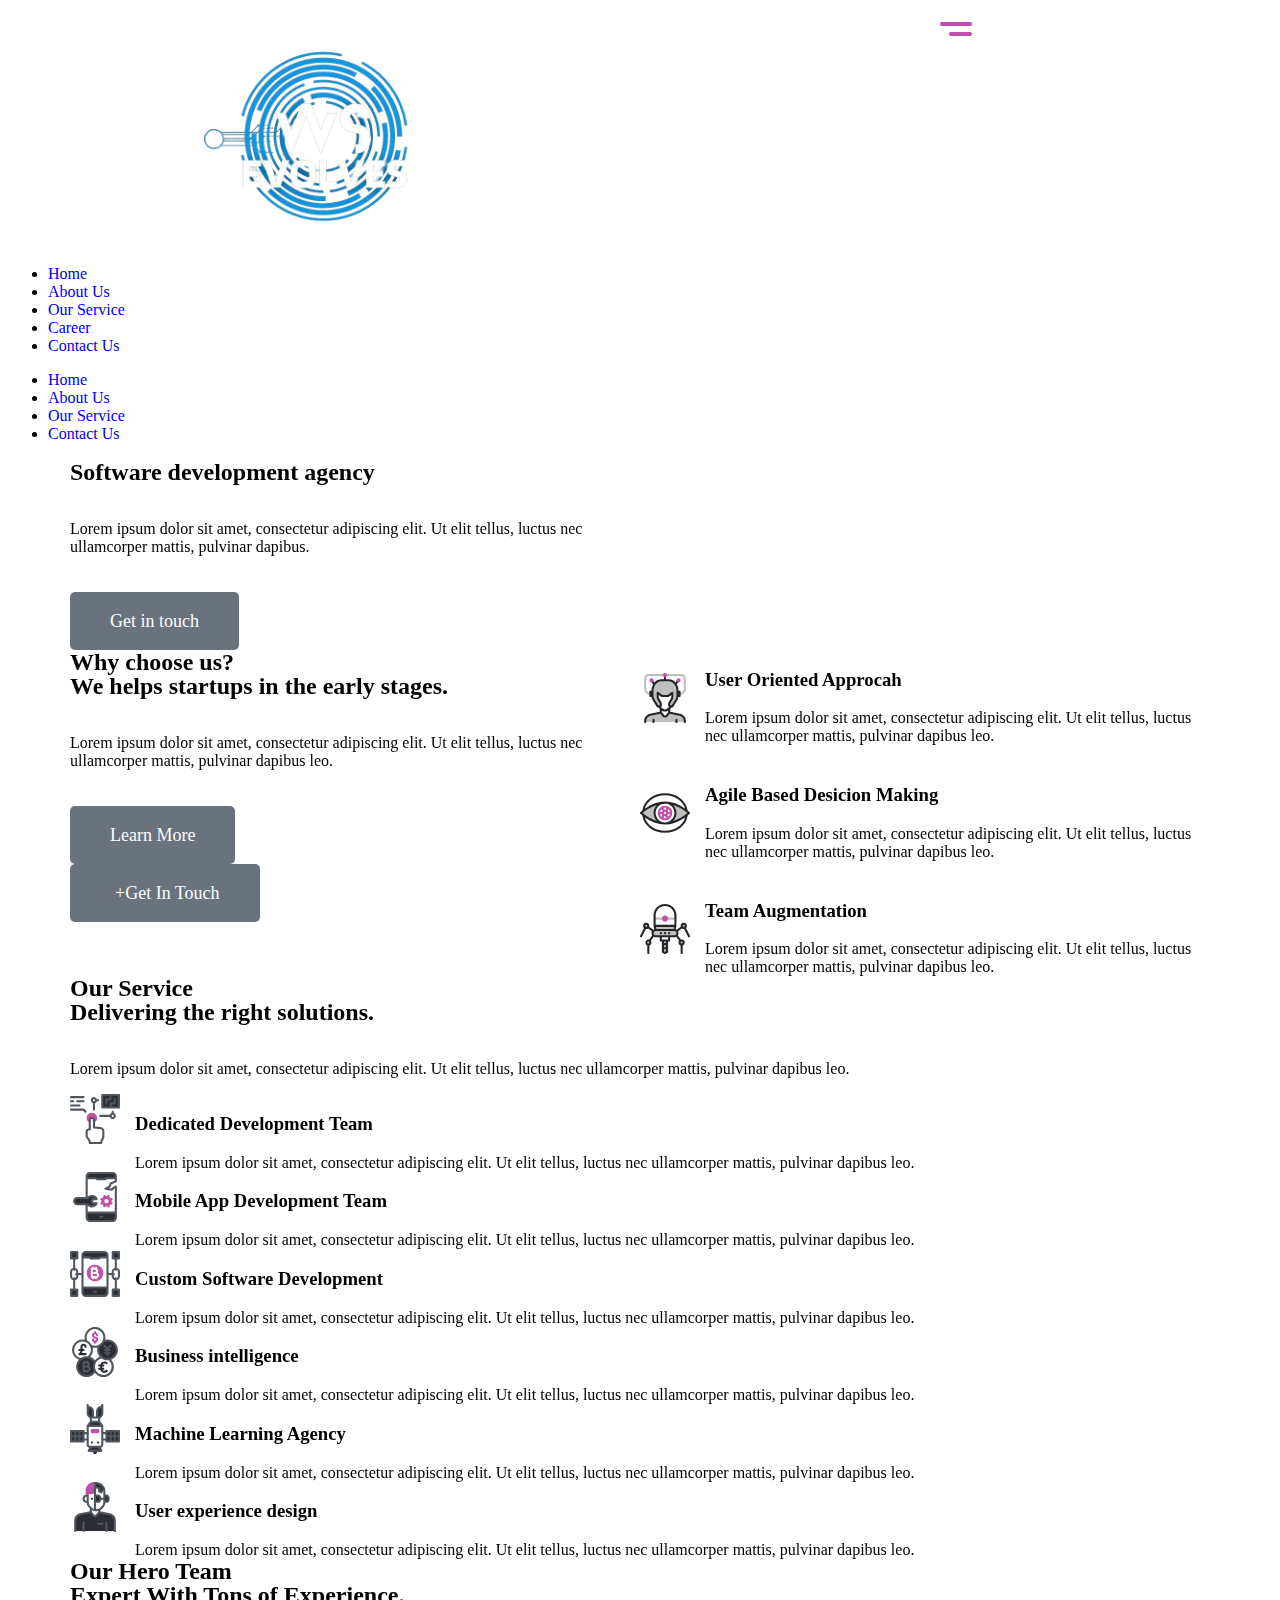
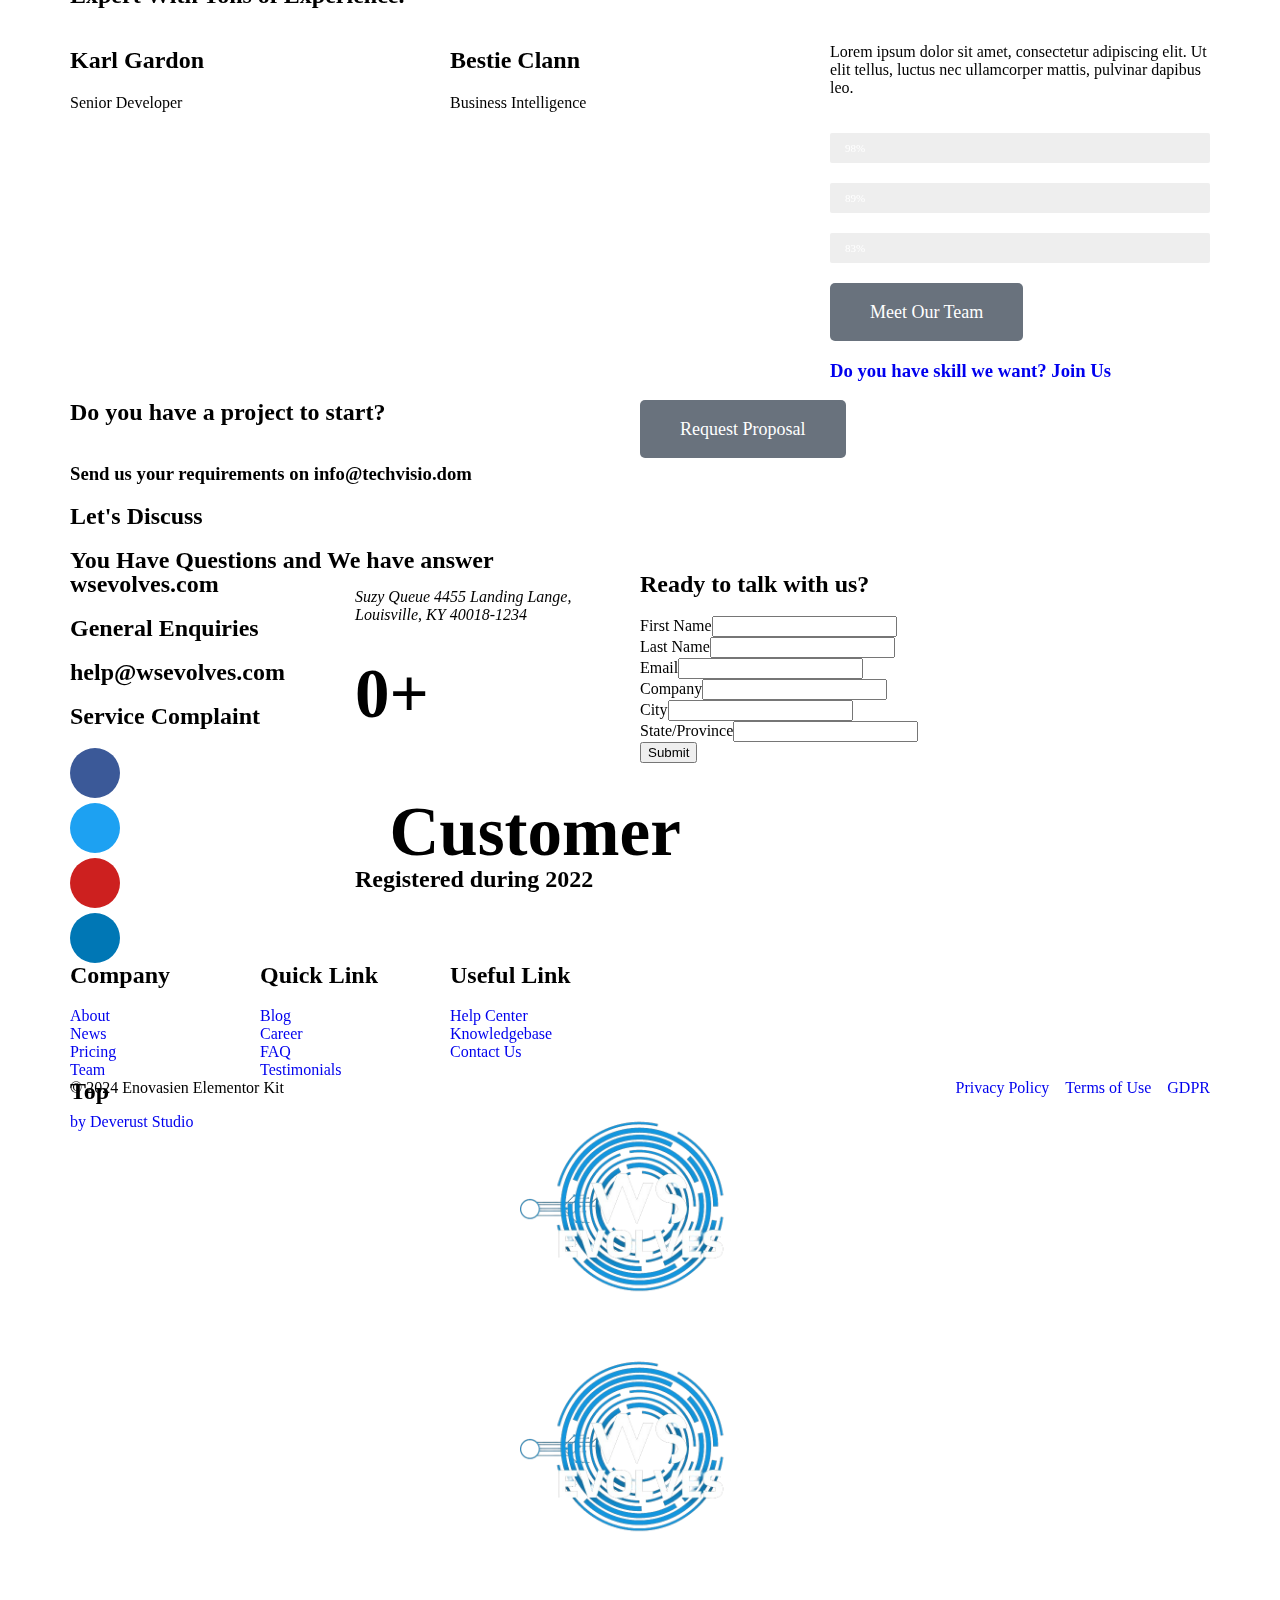
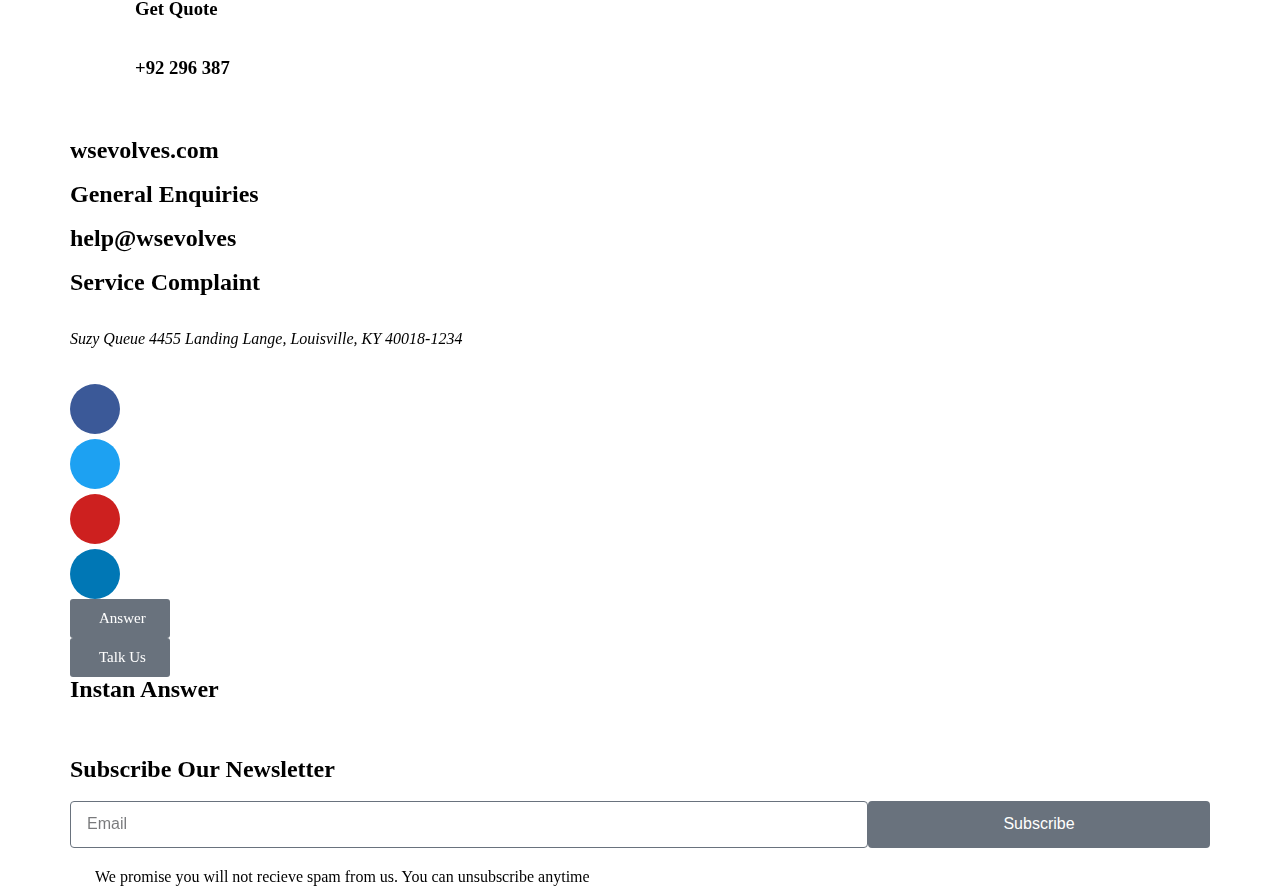
<file: index.html>
<!doctype html>
<html lang="en-US">

<head>
    <meta charset="UTF-8">
    <meta name="viewport" content="width=device-width, initial-scale=1">
    <link rel="profile" href="https://gmpg.org/xfn/11">
    <title>Homepage &#8211; WSEvolves</title>
    <meta name='robots' content='max-image-preview:large' />
    <link rel='stylesheet' id='wp-block-library-css'
        href='https://elementor.deverust.com/techvisio/wp-includes/css/dist/block-library/style.min.css?ver=6.4.2'
        media='all' />


    <style id='classic-theme-styles-inline-css'>
        /*! This file is auto-generated */


        .wp-block-button__link {
            color: #fff;
            background-color: #32373c;
            border-radius: 9999px;
            box-shadow: none;
            text-decoration: none;
            padding: calc(.667em + 2px) calc(1.333em + 2px);
            font-size: 1.125em
        }

        .wp-block-file__button {
            background: #32373c;
            color: #fff;
            text-decoration: none
        }
    </style>
    <style id='global-styles-inline-css'>
        body {
            --wp--preset--color--black: #000000;
            --wp--preset--color--cyan-bluish-gray: #abb8c3;
            --wp--preset--color--white: #ffffff;
            --wp--preset--color--pale-pink: #f78da7;
            --wp--preset--color--vivid-red: #cf2e2e;
            --wp--preset--color--luminous-vivid-orange: #ff6900;
            --wp--preset--color--luminous-vivid-amber: #fcb900;
            --wp--preset--color--light-green-cyan: #7bdcb5;
            --wp--preset--color--vivid-green-cyan: #00d084;
            --wp--preset--color--pale-cyan-blue: #8ed1fc;
            --wp--preset--color--vivid-cyan-blue: #0693e3;
            --wp--preset--color--vivid-purple: #9b51e0;
            --wp--preset--gradient--vivid-cyan-blue-to-vivid-purple: linear-gradient(135deg, rgba(6, 147, 227, 1) 0%, rgb(155, 81, 224) 100%);
            --wp--preset--gradient--light-green-cyan-to-vivid-green-cyan: linear-gradient(135deg, rgb(122, 220, 180) 0%, rgb(0, 208, 130) 100%);
            --wp--preset--gradient--luminous-vivid-amber-to-luminous-vivid-orange: linear-gradient(135deg, rgba(252, 185, 0, 1) 0%, rgba(255, 105, 0, 1) 100%);
            --wp--preset--gradient--luminous-vivid-orange-to-vivid-red: linear-gradient(135deg, rgba(255, 105, 0, 1) 0%, rgb(207, 46, 46) 100%);
            --wp--preset--gradient--very-light-gray-to-cyan-bluish-gray: linear-gradient(135deg, rgb(238, 238, 238) 0%, rgb(169, 184, 195) 100%);
            --wp--preset--gradient--cool-to-warm-spectrum: linear-gradient(135deg, rgb(74, 234, 220) 0%, rgb(151, 120, 209) 20%, rgb(207, 42, 186) 40%, rgb(238, 44, 130) 60%, rgb(251, 105, 98) 80%, rgb(254, 248, 76) 100%);
            --wp--preset--gradient--blush-light-purple: linear-gradient(135deg, rgb(255, 206, 236) 0%, rgb(152, 150, 240) 100%);
            --wp--preset--gradient--blush-bordeaux: linear-gradient(135deg, rgb(254, 205, 165) 0%, rgb(254, 45, 45) 50%, rgb(107, 0, 62) 100%);
            --wp--preset--gradient--luminous-dusk: linear-gradient(135deg, rgb(255, 203, 112) 0%, rgb(199, 81, 192) 50%, rgb(65, 88, 208) 100%);
            --wp--preset--gradient--pale-ocean: linear-gradient(135deg, rgb(255, 245, 203) 0%, rgb(182, 227, 212) 50%, rgb(51, 167, 181) 100%);
            --wp--preset--gradient--electric-grass: linear-gradient(135deg, rgb(202, 248, 128) 0%, rgb(113, 206, 126) 100%);
            --wp--preset--gradient--midnight: linear-gradient(135deg, rgb(2, 3, 129) 0%, rgb(40, 116, 252) 100%);
            --wp--preset--font-size--small: 13px;
            --wp--preset--font-size--medium: 20px;
            --wp--preset--font-size--large: 36px;
            --wp--preset--font-size--x-large: 42px;
            --wp--preset--spacing--20: 0.44rem;
            --wp--preset--spacing--30: 0.67rem;
            --wp--preset--spacing--40: 1rem;
            --wp--preset--spacing--50: 1.5rem;
            --wp--preset--spacing--60: 2.25rem;
            --wp--preset--spacing--70: 3.38rem;
            --wp--preset--spacing--80: 5.06rem;
            --wp--preset--shadow--natural: 6px 6px 9px rgba(0, 0, 0, 0.2);
            --wp--preset--shadow--deep: 12px 12px 50px rgba(0, 0, 0, 0.4);
            --wp--preset--shadow--sharp: 6px 6px 0px rgba(0, 0, 0, 0.2);
            --wp--preset--shadow--outlined: 6px 6px 0px -3px rgba(255, 255, 255, 1), 6px 6px rgba(0, 0, 0, 1);
            --wp--preset--shadow--crisp: 6px 6px 0px rgba(0, 0, 0, 1);
        }

        :where(.is-layout-flex) {
            gap: 0.5em;
        }

        .add {
            align-items: center;

        }

        :where(.is-layout-grid) {
            gap: 0.5em;
        }

        body .is-layout-flow>.alignleft {
            float: left;
            margin-inline-start: 0;
            margin-inline-end: 2em;
        }

        body .is-layout-flow>.alignright {
            float: right;
            margin-inline-start: 2em;
            margin-inline-end: 0;
        }

        body .is-layout-flow>.aligncenter {
            margin-left: auto !important;
            margin-right: auto !important;
        }

        body .is-layout-constrained>.alignleft {
            float: left;
            margin-inline-start: 0;
            margin-inline-end: 2em;
        }

        body .is-layout-constrained>.alignright {
            float: right;
            margin-inline-start: 2em;
            margin-inline-end: 0;
        }

        body .is-layout-constrained>.aligncenter {
            margin-left: auto !important;
            margin-right: auto !important;
        }

        body .is-layout-constrained> :where(:not(.alignleft):not(.alignright):not(.alignfull)) {
            max-width: var(--wp--style--global--content-size);
            margin-left: auto !important;
            margin-right: auto !important;
        }

        body .is-layout-constrained>.alignwide {
            max-width: var(--wp--style--global--wide-size);
        }

        body .is-layout-flex {
            display: flex;
        }

        body .is-layout-flex {
            flex-wrap: wrap;
            align-items: center;
        }

        body .is-layout-flex>* {
            margin: 0;
        }

        body .is-layout-grid {
            display: grid;
        }

        body .is-layout-grid>* {
            margin: 0;
        }

        :where(.wp-block-columns.is-layout-flex) {
            gap: 2em;
        }

        :where(.wp-block-columns.is-layout-grid) {
            gap: 2em;
        }

        :where(.wp-block-post-template.is-layout-flex) {
            gap: 1.25em;
        }

        :where(.wp-block-post-template.is-layout-grid) {
            gap: 1.25em;
        }

        .has-black-color {
            color: var(--wp--preset--color--black) !important;
        }

        .has-cyan-bluish-gray-color {
            color: var(--wp--preset--color--cyan-bluish-gray) !important;
        }

        .has-white-color {
            color: var(--wp--preset--color--white) !important;
        }

        .has-pale-pink-color {
            color: var(--wp--preset--color--pale-pink) !important;
        }

        .has-vivid-red-color {
            color: var(--wp--preset--color--vivid-red) !important;
        }

        .has-luminous-vivid-orange-color {
            color: var(--wp--preset--color--luminous-vivid-orange) !important;
        }

        .has-luminous-vivid-amber-color {
            color: var(--wp--preset--color--luminous-vivid-amber) !important;
        }

        .has-light-green-cyan-color {
            color: var(--wp--preset--color--light-green-cyan) !important;
        }

        .has-vivid-green-cyan-color {
            color: var(--wp--preset--color--vivid-green-cyan) !important;
        }

        .has-pale-cyan-blue-color {
            color: var(--wp--preset--color--pale-cyan-blue) !important;
        }

        .has-vivid-cyan-blue-color {
            color: var(--wp--preset--color--vivid-cyan-blue) !important;
        }

        .has-vivid-purple-color {
            color: var(--wp--preset--color--vivid-purple) !important;
        }

        .has-black-background-color {
            background-color: var(--wp--preset--color--black) !important;
        }

        .has-cyan-bluish-gray-background-color {
            background-color: var(--wp--preset--color--cyan-bluish-gray) !important;
        }

        .has-white-background-color {
            background-color: var(--wp--preset--color--white) !important;
        }

        .has-pale-pink-background-color {
            background-color: var(--wp--preset--color--pale-pink) !important;
        }

        .has-vivid-red-background-color {
            background-color: var(--wp--preset--color--vivid-red) !important;
        }

        .has-luminous-vivid-orange-background-color {
            background-color: var(--wp--preset--color--luminous-vivid-orange) !important;
        }

        .has-luminous-vivid-amber-background-color {
            background-color: var(--wp--preset--color--luminous-vivid-amber) !important;
        }

        .has-light-green-cyan-background-color {
            background-color: var(--wp--preset--color--light-green-cyan) !important;
        }

        .has-vivid-green-cyan-background-color {
            background-color: var(--wp--preset--color--vivid-green-cyan) !important;
        }

        .has-pale-cyan-blue-background-color {
            background-color: var(--wp--preset--color--pale-cyan-blue) !important;
        }

        .has-vivid-cyan-blue-background-color {
            background-color: var(--wp--preset--color--vivid-cyan-blue) !important;
        }

        .has-vivid-purple-background-color {
            background-color: var(--wp--preset--color--vivid-purple) !important;
        }

        .has-black-border-color {
            border-color: var(--wp--preset--color--black) !important;
        }

        .has-cyan-bluish-gray-border-color {
            border-color: var(--wp--preset--color--cyan-bluish-gray) !important;
        }

        .has-white-border-color {
            border-color: var(--wp--preset--color--white) !important;
        }

        .has-pale-pink-border-color {
            border-color: var(--wp--preset--color--pale-pink) !important;
        }

        .has-vivid-red-border-color {
            border-color: var(--wp--preset--color--vivid-red) !important;
        }

        .has-luminous-vivid-orange-border-color {
            border-color: var(--wp--preset--color--luminous-vivid-orange) !important;
        }

        .has-luminous-vivid-amber-border-color {
            border-color: var(--wp--preset--color--luminous-vivid-amber) !important;
        }

        .has-light-green-cyan-border-color {
            border-color: var(--wp--preset--color--light-green-cyan) !important;
        }

        .has-vivid-green-cyan-border-color {
            border-color: var(--wp--preset--color--vivid-green-cyan) !important;
        }

        .has-pale-cyan-blue-border-color {
            border-color: var(--wp--preset--color--pale-cyan-blue) !important;
        }

        .has-vivid-cyan-blue-border-color {
            border-color: var(--wp--preset--color--vivid-cyan-blue) !important;
        }

        .has-vivid-purple-border-color {
            border-color: var(--wp--preset--color--vivid-purple) !important;
        }

        .has-vivid-cyan-blue-to-vivid-purple-gradient-background {
            background: var(--wp--preset--gradient--vivid-cyan-blue-to-vivid-purple) !important;
        }

        .has-light-green-cyan-to-vivid-green-cyan-gradient-background {
            background: var(--wp--preset--gradient--light-green-cyan-to-vivid-green-cyan) !important;
        }

        .has-luminous-vivid-amber-to-luminous-vivid-orange-gradient-background {
            background: var(--wp--preset--gradient--luminous-vivid-amber-to-luminous-vivid-orange) !important;
        }

        .has-luminous-vivid-orange-to-vivid-red-gradient-background {
            background: var(--wp--preset--gradient--luminous-vivid-orange-to-vivid-red) !important;
        }

        .has-very-light-gray-to-cyan-bluish-gray-gradient-background {
            background: var(--wp--preset--gradient--very-light-gray-to-cyan-bluish-gray) !important;
        }

        .has-cool-to-warm-spectrum-gradient-background {
            background: var(--wp--preset--gradient--cool-to-warm-spectrum) !important;
        }

        .has-blush-light-purple-gradient-background {
            background: var(--wp--preset--gradient--blush-light-purple) !important;
        }

        .has-blush-bordeaux-gradient-background {
            background: var(--wp--preset--gradient--blush-bordeaux) !important;
        }

        .has-luminous-dusk-gradient-background {
            background: var(--wp--preset--gradient--luminous-dusk) !important;
        }

        .has-pale-ocean-gradient-background {
            background: var(--wp--preset--gradient--pale-ocean) !important;
        }

        .has-electric-grass-gradient-background {
            background: var(--wp--preset--gradient--electric-grass) !important;
        }

        .has-midnight-gradient-background {
            background: var(--wp--preset--gradient--midnight) !important;
        }

        .has-small-font-size {
            font-size: var(--wp--preset--font-size--small) !important;
        }

        .has-medium-font-size {
            font-size: var(--wp--preset--font-size--medium) !important;
        }

        .has-large-font-size {
            font-size: var(--wp--preset--font-size--large) !important;
        }

        .has-x-large-font-size {
            font-size: var(--wp--preset--font-size--x-large) !important;
        }

        .wp-block-navigation a:where(:not(.wp-element-button)) {
            color: inherit;
        }

        :where(.wp-block-post-template.is-layout-flex) {
            gap: 1.25em;
        }

        :where(.wp-block-post-template.is-layout-grid) {
            gap: 1.25em;
        }

        :where(.wp-block-columns.is-layout-flex) {
            gap: 2em;
        }

        :where(.wp-block-columns.is-layout-grid) {
            gap: 2em;
        }

        .wp-block-pullquote {
            font-size: 1.5em;
            line-height: 1.6;
        }
    </style>
    <link rel='stylesheet' id='template-kit-export-css'
        href='https://elementor.deverust.com/techvisio/wp-content/plugins/template-kit-export/public/assets/css/template-kit-export-public.min.css?ver=1.0.21'
        media='all' />
    <link rel='stylesheet' id='hello-elementor-css'
        href='https://elementor.deverust.com/techvisio/wp-content/themes/hello-elementor/style.min.css?ver=2.9.0'
        media='all' />
    <link rel='stylesheet' id='hello-elementor-theme-style-css'
        href='https://elementor.deverust.com/techvisio/wp-content/themes/hello-elementor/theme.min.css?ver=2.9.0'
        media='all' />
    <link rel='stylesheet' id='elementor-icons-css'
        href='https://elementor.deverust.com/techvisio/wp-content/plugins/elementor/assets/lib/eicons/css/elementor-icons.min.css?ver=5.23.0'
        media='all' />
    <link rel='stylesheet' id='elementor-frontend-css' href='index.css' media='all' />
    <link rel='stylesheet' id='swiper-css'
        href='https://elementor.deverust.com/techvisio/wp-content/plugins/elementor/assets/lib/swiper/css/swiper.min.css?ver=5.3.6'
        media='all' />
    <link rel='stylesheet' id='elementor-post-6-css'
        href='https://elementor.deverust.com/techvisio/wp-content/uploads/sites/20/elementor/css/post-6.css?ver=1699599210'
        media='all' />
    <link rel='stylesheet' id='elementor-pro-css'
        href='https://elementor.deverust.com/techvisio/wp-content/plugins/elementor-pro/assets/css/frontend.min.css?ver=3.13.2'
        media='all' />
    <link rel='stylesheet' id='elementor-post-68-css'
        href='https://elementor.deverust.com/techvisio/wp-content/uploads/sites/20/elementor/css/post-68.css?ver=1699599471'
        media='all' />
    <link rel='stylesheet' id='elementor-post-3624-css'
        href='https://elementor.deverust.com/techvisio/wp-content/uploads/sites/20/elementor/css/post-3624.css?ver=1699599210'
        media='all' />
    <link rel='stylesheet' id='elementor-post-161-css'
        href='https://elementor.deverust.com/techvisio/wp-content/uploads/sites/20/elementor/css/post-161.css?ver=1699599210'
        media='all' />
    <link rel='stylesheet' id='elementor-post-2141-css'
        href='https://elementor.deverust.com/techvisio/wp-content/uploads/sites/20/elementor/css/post-2141.css?ver=1699599211'
        media='all' />
    <link rel='stylesheet' id='elementor-icons-ekiticons-css'
        href='https://elementor.deverust.com/techvisio/wp-content/plugins/elementskit-lite/modules/elementskit-icon-pack/assets/css/ekiticons.css?ver=3.0.2'
        media='all' />
    <link rel='stylesheet' id='ekit-widget-styles-css'
        href='https://elementor.deverust.com/techvisio/wp-content/plugins/elementskit-lite/widgets/init/assets/css/widget-styles.css?ver=3.0.2'
        media='all' />
    <link rel='stylesheet' id='ekit-responsive-css'
        href='https://elementor.deverust.com/techvisio/wp-content/plugins/elementskit-lite/widgets/init/assets/css/responsive.css?ver=3.0.2'
        media='all' />
    <link rel='stylesheet' id='google-fonts-1-css'
        href='https://fonts.googleapis.com/css?family=Manrope%3A100%2C100italic%2C200%2C200italic%2C300%2C300italic%2C400%2C400italic%2C500%2C500italic%2C600%2C600italic%2C700%2C700italic%2C800%2C800italic%2C900%2C900italic%7CSource+Code+Pro%3A100%2C100italic%2C200%2C200italic%2C300%2C300italic%2C400%2C400italic%2C500%2C500italic%2C600%2C600italic%2C700%2C700italic%2C800%2C800italic%2C900%2C900italic%7COrbitron%3A100%2C100italic%2C200%2C200italic%2C300%2C300italic%2C400%2C400italic%2C500%2C500italic%2C600%2C600italic%2C700%2C700italic%2C800%2C800italic%2C900%2C900italic&#038;display=auto&#038;ver=6.4.2'
        media='all' />
    <link rel="stylesheet" href="https://cdnjs.cloudflare.com/ajax/libs/font-awesome/6.5.1/css/all.min.css"
        integrity="sha512-DTOQO9RWCH3ppGqcWaEA1BIZOC6xxalwEsw9c2QQeAIftl+Vegovlnee1c9QX4TctnWMn13TZye+giMm8e2LwA=="
        crossorigin="anonymous" referrerpolicy="no-referrer" />

    <!-- <link rel='stylesheet' id='elementor-icons-fa-solid-css'
        href='https://elementor.deverust.com/techvisio/wp-content/plugins/elementor/assets/lib/font-awesome/css/solid.min.css?ver=5.15.3'
        media='all' />
    <link rel='stylesheet' id='elementor-icons-fa-brands-css'
        href='https://elementor.deverust.com/techvisio/wp-content/plugins/elementor/assets/lib/font-awesome/css/brands.min.css?ver=5.15.3'
        media='all' />
    <link rel='stylesheet' id='elementor-icons-fa-regular-css'
        href='https://elementor.deverust.com/techvisio/wp-content/plugins/elementor/assets/lib/font-awesome/css/regular.min.css?ver=5.15.3'
        media='all' /> -->
    <link rel="preconnect" href="https://fonts.gstatic.com/" crossorigin>
    <script src="https://elementor.deverust.com/techvisio/wp-includes/js/jquery/jquery.min.js?ver=3.7.1"
        id="jquery-core-js"></script>
    <script src="https://elementor.deverust.com/techvisio/wp-includes/js/jquery/jquery-migrate.min.js?ver=3.4.1"
        id="jquery-migrate-js"></script>
    <script
        src="https://elementor.deverust.com/techvisio/wp-content/plugins/template-kit-export/public/assets/js/template-kit-export-public.min.js?ver=1.0.21"
        id="template-kit-export-js"></script>
    <link rel="https://api.w.org/" href="https://elementor.deverust.com/techvisio/wp-json/" />
    <meta name="generator" content="WordPress 6.4.2" />
    <link rel="canonical" href="https://elementor.deverust.com/techvisio/template-kit/homepage/" />
    <link rel='shortlink' href='https://elementor.deverust.com/techvisio/?p=68' />
    <link rel="alternate" type="application/json+oembed"
        href="https://elementor.deverust.com/techvisio/wp-json/oembed/1.0/embed?url=https%3A%2F%2Felementor.deverust.com%2Ftechvisio%2Ftemplate-kit%2Fhomepage%2F" />
    <link rel="alternate" type="text/xml+oembed"
        href="https://elementor.deverust.com/techvisio/wp-json/oembed/1.0/embed?url=https%3A%2F%2Felementor.deverust.com%2Ftechvisio%2Ftemplate-kit%2Fhomepage%2F&#038;format=xml" />
    <meta name="generator"
        content="Elementor 3.17.3; features: e_dom_optimization, e_optimized_assets_loading; settings: css_print_method-external, google_font-enabled, font_display-auto">
    <link rel="icon"
        href="https://elementor.deverust.com/techvisio/wp-content/uploads/sites/20/2022/04/favicon-tech.png"
        sizes="32x32" />
    <link rel="icon"
        href="https://elementor.deverust.com/techvisio/wp-content/uploads/sites/20/2022/04/favicon-tech.png"
        sizes="192x192" />
    <link rel="apple-touch-icon"
        href="https://elementor.deverust.com/techvisio/wp-content/uploads/sites/20/2022/04/favicon-tech.png" />
    <meta name="msapplication-TileImage"
        content="https://elementor.deverust.com/techvisio/wp-content/uploads/sites/20/2022/04/favicon-tech.png" />
</head>

<body
    class="envato_tk_templates-template-default single single-envato_tk_templates postid-68 elementor-default elementor-template-full-width elementor-kit-6 elementor-page elementor-page-68">


    <a class="skip-link screen-reader-text" href="#content">Skip to content</a>

    <div data-elementor-type="header" data-elementor-id="3624"
        class="elementor elementor-3624 elementor-location-header">
        <section
            class="elementor-section elementor-top-section elementor-element elementor-element-5956578 elementor-section-full_width elementor-section-height-default elementor-section-height-default"
            data-id="5956578" data-element_type="section">
            <div class="elementor-container elementor-column-gap-no">
                <div class="elementor-column elementor-col-100 elementor-top-column elementor-element elementor-element-8b04ea1"
                    data-id="8b04ea1" data-element_type="column">
                    <div class="elementor-widget-wrap elementor-element-populated add">
                        <section
                            class="elementor-section elementor-inner-section elementor-element elementor-element-ee5e807 elementor-section-full_width elementor-section-height-default elementor-section-height-default"
                            data-id="ee5e807" data-element_type="section">
                            <div class="elementor-container elementor-column-gap-no">
                                <div class="elementor-column elementor-col-100 elementor-inner-column elementor-element elementor-element-b82491b"
                                    data-id="b82491b" data-element_type="column">
                                    <div class="elementor-widget-wrap elementor-element-populated">
                                        <div class="elementor-element elementor-element-ccdcc13 elementor-widget elementor-widget-menu-anchor"
                                            data-id="ccdcc13" data-element_type="widget"
                                            data-widget_type="menu-anchor.default">
                                            <div class="elementor-widget-container">
                                                <div id="gotop" class="elementor-menu-anchor"></div>
                                            </div>
                                        </div>
                                    </div>
                                </div>
                            </div>
                        </section>
                        <section
                            class="elementor-section elementor-inner-section elementor-element elementor-element-4264706 elementor-section-full_width elementor-section-height-default elementor-section-height-default"
                            data-id="4264706" data-element_type="section"
                            data-settings="{&quot;background_background&quot;:&quot;classic&quot;,&quot;background_motion_fx_motion_fx_scrolling&quot;:&quot;yes&quot;,&quot;background_motion_fx_opacity_effect&quot;:&quot;yes&quot;,&quot;background_motion_fx_opacity_range&quot;:{&quot;unit&quot;:&quot;%&quot;,&quot;size&quot;:&quot;&quot;,&quot;sizes&quot;:{&quot;start&quot;:0,&quot;end&quot;:1}},&quot;background_motion_fx_range&quot;:&quot;page&quot;,&quot;sticky&quot;:&quot;top&quot;,&quot;background_motion_fx_opacity_direction&quot;:&quot;out-in&quot;,&quot;background_motion_fx_opacity_level&quot;:{&quot;unit&quot;:&quot;px&quot;,&quot;size&quot;:10,&quot;sizes&quot;:[]},&quot;background_motion_fx_devices&quot;:[&quot;desktop&quot;,&quot;tablet&quot;,&quot;mobile&quot;],&quot;sticky_on&quot;:[&quot;desktop&quot;,&quot;tablet&quot;,&quot;mobile&quot;],&quot;sticky_offset&quot;:0,&quot;sticky_effects_offset&quot;:0}">
                            <div class="elementor-container elementor-column-gap-wider">
                                <div class="elementor-column elementor-col-50 elementor-inner-column elementor-element elementor-element-b4415c7"
                                    data-id="b4415c7" data-element_type="column">
                                    <div class="elementor-widget-wrap elementor-element-populated add">
                                        <div class="elementor-element elementor-element-2aa1c5b elementor-widget__width-initial elementor-widget elementor-widget-image"
                                            data-id="2aa1c5b" data-element_type="widget"
                                            data-widget_type="image.default">
                                            <div class="elementor-widget-container">
                                                <a
                                                    href="https://elementor.deverust.com/techvisio/template-kit/homepage/">
                                                    <img width="240" height="135" src="Images/logo.png"
                                                        class="attachment-full size-full wp-image-62" alt="" /> </a>
                                            </div>
                                        </div>
                                        <div class="elementor-element elementor-element-26c93b7 elementor-nav-menu--stretch elementor-widget__width-auto elementor-hidden-mobile elementor-nav-menu--dropdown-tablet elementor-nav-menu__text-align-aside elementor-nav-menu--toggle elementor-nav-menu--burger elementor-widget elementor-widget-nav-menu"
                                            data-id="26c93b7" data-element_type="widget"
                                            data-settings="{&quot;full_width&quot;:&quot;stretch&quot;,&quot;submenu_icon&quot;:{&quot;value&quot;:&quot;&lt;i class=\&quot;fas fa-chevron-down\&quot;&gt;&lt;\/i&gt;&quot;,&quot;library&quot;:&quot;fa-solid&quot;},&quot;layout&quot;:&quot;horizontal&quot;,&quot;toggle&quot;:&quot;burger&quot;}"
                                            data-widget_type="nav-menu.default">
                                            <div class="elementor-widget-container">
                                                <nav
                                                    class="elementor-nav-menu--main elementor-nav-menu__container elementor-nav-menu--layout-horizontal e--pointer-none">
                                                    <ul id="menu-1-26c93b7" class="elementor-nav-menu">
                                                        <li
                                                            class="menu-item menu-item-type-custom menu-item-object-custom current-menu-item menu-item-89">
                                                            <a href="https://elementor.deverust.com/techvisio/template-kit/homepage/"
                                                                aria-current="page"
                                                                class="elementor-item elementor-item-active">Home</a>

                                                        </li>
                                                        <li
                                                            class="menu-item menu-item-type-custom menu-item-object-custom menu-item-90">
                                                            <a href="AboutUS.html" class="elementor-item">About Us</a>
                                                        </li>
                                                        <li
                                                            class="menu-item menu-item-type-custom menu-item-object-custom menu-item-has-children menu-item-93">
                                                            <a href="#service"
                                                                class="elementor-item elementor-item-anchor">Our
                                                                Service</a>

                                                        </li>
                                                        <li
                                                            class="menu-item menu-item-type-custom menu-item-object-custom menu-item-95">
                                                            <a href="Career.html" class="elementor-item">Career</a>
                                                        </li>
                                                        <li
                                                            class="menu-item menu-item-type-custom menu-item-object-custom menu-item-has-children menu-item-93">
                                                            <a href="Contactus.html"
                                                                class="elementor-item elementor-item-anchor">Contact
                                                                Us</a>
                                                        </li>

                                                        <!-- <li
                                                            class="menu-item menu-item-type-custom menu-item-object-custom menu-item-has-children menu-item-97">
                                                            <a href="#"
                                                                class="elementor-item elementor-item-anchor">Pages</a>
                                                            <ul class="sub-menu elementor-nav-menu--dropdown">
                                                                <li
                                                                    class="menu-item menu-item-type-custom menu-item-object-custom menu-item-98">
                                                                    <a href="https://elementor.deverust.com/techvisio/template-kit/our-team/"
                                                                        class="elementor-sub-item">Our Team</a>
                                                                </li>
                                                                <li
                                                                    class="menu-item menu-item-type-custom menu-item-object-custom menu-item-99">
                                                                    <a href="https://elementor.deverust.com/techvisio/template-kit/testimonials/"
                                                                        class="elementor-sub-item">Testimonials</a>
                                                                </li>
                                                                <li
                                                                    class="menu-item menu-item-type-custom menu-item-object-custom menu-item-100">
                                                                    <a href="https://elementor.deverust.com/techvisio/template-kit/pricing/"
                                                                        class="elementor-sub-item">Pricing &#038;
                                                                        Plans</a>
                                                                </li>
                                                                <li
                                                                    class="menu-item menu-item-type-custom menu-item-object-custom menu-item-101">
                                                                    <a href="https://elementor.deverust.com/techvisio/template-kit/help-center/"
                                                                        class="elementor-sub-item">FAQ &#038; Help
                                                                        Center</a>
                                                                </li>
                                                                <li
                                                                    class="menu-item menu-item-type-custom menu-item-object-custom menu-item-103">
                                                                    <a href="https://elementor.deverust.com/techvisio/nulled"
                                                                        class="elementor-sub-item">404</a>
                                                                </li>
                                                                <li
                                                                    class="menu-item menu-item-type-custom menu-item-object-custom menu-item-104">
                                                                    <a href="https://elementor.deverust.com/techvisio/template-kit/coming-soon/"
                                                                        class="elementor-sub-item">Coming Soon</a>
                                                                </li>
                                                                <li
                                                                    class="menu-item menu-item-type-custom menu-item-object-custom menu-item-2256">
                                                                    <a href="https://elementor.deverust.com/techvisio/template-kit/login/"
                                                                        class="elementor-sub-item">Login</a>
                                                                </li>
                                                                <li
                                                                    class="menu-item menu-item-type-custom menu-item-object-custom menu-item-2300">
                                                                    <a href="https://elementor.deverust.com/techvisio/template-kit/register/"
                                                                        class="elementor-sub-item">Register</a>
                                                                </li>
                                                                <li
                                                                    class="menu-item menu-item-type-custom menu-item-object-custom menu-item-105">
                                                                    <a href="https://elementor.deverust.com/techvisio/template-kit/contact-us/"
                                                                        class="elementor-sub-item">Contact Us</a>
                                                                </li>
                                                                <li
                                                                    class="menu-item menu-item-type-custom menu-item-object-custom menu-item-3715">
                                                                    <a href="https://elementor.deverust.com/techvisio/template-kit/design-guideline/"
                                                                        class="elementor-sub-item">Design Guideline</a>
                                                                </li>
                                                            </ul>
                                                        </li> -->
                                                        <!-- <li
                                                            class="menu-item menu-item-type-custom menu-item-object-custom menu-item-has-children menu-item-106">
                                                            <a href="#"
                                                                class="elementor-item elementor-item-anchor">Blog</a>
                                                            <ul class="sub-menu elementor-nav-menu--dropdown">
                                                                <li
                                                                    class="menu-item menu-item-type-custom menu-item-object-custom menu-item-107">
                                                                    <a href="https://elementor.deverust.com/techvisio/template-kit/our-blog/"
                                                                        class="elementor-sub-item">Our Blog</a>
                                                                </li>
                                                                <li
                                                                    class="menu-item menu-item-type-custom menu-item-object-custom menu-item-108">
                                                                    <a href="https://elementor.deverust.com/techvisio/category/optimization/"
                                                                        class="elementor-sub-item">Post Archive</a>
                                                                </li>
                                                                <li
                                                                    class="menu-item menu-item-type-custom menu-item-object-custom menu-item-109">
                                                                    <a href="https://elementor.deverust.com/techvisio/2022/02/07/the-ultimate-guide-to-email-marketing-benchmarks-for-2022/"
                                                                        class="elementor-sub-item">Single Post</a>
                                                                </li>
                                                            </ul>
                                                        </li> -->
                                                    </ul>
                                                </nav>
                                                <div class="elementor-menu-toggle" role="button" tabindex="0"
                                                    aria-label="Menu Toggle" aria-expanded="false">
                                                    <i aria-hidden="true" role="presentation"
                                                        class="elementor-menu-toggle__icon--open eicon-menu-bar"></i>
                                                    <i aria-hidden="true" role="presentation"
                                                        class="elementor-menu-toggle__icon--close eicon-close"></i>
                                                    <span class="elementor-screen-only">Menu</span>
                                                </div>
                                                <nav class="elementor-nav-menu--dropdown elementor-nav-menu__container"
                                                    aria-hidden="true">
                                                    <ul id="menu-2-26c93b7" class="elementor-nav-menu">
                                                        <li
                                                            class="menu-item menu-item-type-custom menu-item-object-custom current-menu-item menu-item-89">
                                                            <a href="home.html" aria-current="page"
                                                                class="elementor-item elementor-item-active"
                                                                tabindex="-1">Home</a>
                                                        </li>
                                                        <li
                                                            class="menu-item menu-item-type-custom menu-item-object-custom menu-item-90">
                                                            <a href="AboutUS.html" class="elementor-item"
                                                                tabindex="-1">About Us</a>
                                                        </li>
                                                        <li
                                                            class="menu-item menu-item-type-custom menu-item-object-custom menu-item-has-children menu-item-93">
                                                            <a href="#" class="elementor-item elementor-item-anchor"
                                                                tabindex="-1">Our Service</a>

                                                        </li>
                                                        <li
                                                            class="menu-item menu-item-type-custom menu-item-object-custom menu-item-has-children menu-item-93">
                                                            <a href="#" class="elementor-item elementor-item-anchor"
                                                                tabindex="-1">Contact Us</a>

                                                        </li>

                                                    </ul>
                                                </nav>
                                            </div>
                                        </div>
                                    </div>
                                </div>
                                <div class="elementor-column elementor-col-50 elementor-inner-column elementor-element elementor-element-ffb75de"
                                    data-id="ffb75de" data-element_type="column">
                                    <div class="elementor-widget-wrap elementor-element-populated">
                                        <div class="elementor-element elementor-element-86aeecb elementor-widget__width-initial elementor-hidden-mobile elementor-search-form--skin-classic elementor-search-form--button-type-icon elementor-search-form--icon-search elementor-widget elementor-widget-search-form"
                                            data-id="86aeecb" data-element_type="widget"
                                            data-settings="{&quot;skin&quot;:&quot;classic&quot;}"
                                            data-widget_type="search-form.default">
                                        </div>

                                        <div class="elementor-element elementor-element-3d8f33a elementor-widget__width-auto elementor-widget elementor-widget-image"
                                            data-id="3d8f33a" data-element_type="widget"
                                            data-widget_type="image.default">
                                            <div class="elementor-widget-container">
                                                <a
                                                    href="#elementor-action%3Aaction%3Dpopup%3Aopen%26settings%3DeyJpZCI6IjIxMTEiLCJ0b2dnbGUiOmZhbHNlfQ%3D%3D">
                                                    <img width="40" height="40" src="Images/hamburger.png"
                                                        class="attachment-full size-full wp-image-1668" alt="" /> </a>
                                            </div>
                                        </div>
                                    </div>
                                </div>
                            </div>
                        </section>
                        <section
                            class="elementor-section elementor-inner-section elementor-element elementor-element-fb89f82 elementor-section-full_width elementor-section-height-default elementor-section-height-default"
                            data-id="fb89f82" data-element_type="section"
                            data-settings="{&quot;sticky&quot;:&quot;top&quot;,&quot;sticky_offset&quot;:88,&quot;sticky_on&quot;:[&quot;desktop&quot;,&quot;tablet&quot;,&quot;mobile&quot;],&quot;sticky_effects_offset&quot;:0}">
                            <div class="elementor-container elementor-column-gap-no">
                                <div class="elementor-column elementor-col-100 elementor-inner-column elementor-element elementor-element-600d6d4"
                                    data-id="600d6d4" data-element_type="column">
                                    <div class="elementor-widget-wrap elementor-element-populated">
                                        <div class="elementor-element elementor-element-6d3a6be elementor-widget elementor-widget-spacer"
                                            data-id="6d3a6be" data-element_type="widget"
                                            data-widget_type="spacer.default">
                                            <div class="elementor-widget-container">
                                                <div class="elementor-spacer">
                                                    <div class="elementor-spacer-inner"></div>
                                                </div>
                                            </div>
                                        </div>
                                    </div>
                                </div>
                            </div>
                        </section>
                    </div>
                </div>
            </div>
        </section>
    </div>
    <div data-elementor-type="wp-post" data-elementor-id="68" class="elementor elementor-68">

        <!-- Home page -->
        <section
            class="elementor-section elementor-top-section elementor-element elementor-element-601441e elementor-section-height-min-height elementor-section-boxed elementor-section-height-default elementor-section-items-middle"
            data-id="601441e" data-element_type="section"
            data-settings="{&quot;background_background&quot;:&quot;gradient&quot;,&quot;shape_divider_bottom&quot;:&quot;curve&quot;}">
            <div class="elementor-shape elementor-shape-bottom" data-negative="false">
                <svg xmlns="http://www.w3.org/2000/svg" viewBox="0 0 1000 100" preserveAspectRatio="none">
                    <path class="elementor-shape-fill"
                        d="M1000,4.3V0H0v4.3C0.9,23.1,126.7,99.2,500,100S1000,22.7,1000,4.3z" />
                </svg>
            </div>
            <div class="elementor-container elementor-column-gap-no">
                <div class="elementor-column elementor-col-100 elementor-top-column elementor-element elementor-element-4492f8d"
                    data-id="4492f8d" data-element_type="column">
                    <div class="elementor-widget-wrap elementor-element-populated">
                        <section
                            class="elementor-section elementor-inner-section elementor-element elementor-element-51737a8 elementor-section-boxed elementor-section-height-default elementor-section-height-default"
                            data-id="51737a8" data-element_type="section">
                            <div class="elementor-container elementor-column-gap-wider">
                                <div class="elementor-column elementor-col-50 elementor-inner-column elementor-element elementor-element-9989f7d"
                                    data-id="9989f7d" data-element_type="column">
                                    <div class="elementor-widget-wrap elementor-element-populated">
                                        <div class="elementor-element elementor-element-ed46f43 elementor-widget elementor-widget-heading"
                                            data-id="ed46f43" data-element_type="widget"
                                            data-widget_type="heading.default">
                                            <div class="elementor-widget-container">
                                                <h2 class="elementor-heading-title elementor-size-default">Software
                                                    development agency</h2>
                                            </div>
                                        </div>
                                        <div class="elementor-element elementor-element-dfe6f9a elementor-widget elementor-widget-text-editor"
                                            data-id="dfe6f9a" data-element_type="widget"
                                            data-widget_type="text-editor.default">
                                            <div class="elementor-widget-container">
                                                <p>Lorem ipsum dolor sit amet, consectetur adipiscing elit. Ut elit
                                                    tellus, luctus nec ullamcorper mattis, pulvinar dapibus.</p>
                                            </div>
                                        </div>
                                        <div class="elementor-element elementor-element-6a74029 elementor-widget elementor-widget-button"
                                            data-id="6a74029" data-element_type="widget"
                                            data-widget_type="button.default">
                                            <div class="elementor-widget-container">
                                                <div class="elementor-button-wrapper">
                                                    <a class="elementor-button elementor-button-link elementor-size-lg"
                                                        href="#">
                                                        <span class="elementor-button-content-wrapper">
                                                            <span class="elementor-button-text">Get in touch</span>
                                                        </span>
                                                    </a>
                                                </div>
                                            </div>
                                        </div>
                                    </div>
                                </div>
                                <div class="elementor-column elementor-col-50 elementor-inner-column elementor-element elementor-element-a079347"
                                    data-id="a079347" data-element_type="column">
                                    <div class="elementor-widget-wrap elementor-element-populated">
                                        <div class="elementor-element elementor-element-a49bd7e elementor-align-center elementor-widget elementor-widget-lottie"
                                            data-id="a49bd7e" data-element_type="widget"
                                            data-settings="{&quot;loop&quot;:&quot;yes&quot;,&quot;source&quot;:&quot;external_url&quot;,&quot;source_external_url&quot;:{&quot;url&quot;:&quot;https:\/\/assets9.lottiefiles.com\/packages\/lf20_NGpl1AFNBd.json&quot;,&quot;is_external&quot;:&quot;&quot;,&quot;nofollow&quot;:&quot;&quot;,&quot;custom_attributes&quot;:&quot;&quot;},&quot;link_to&quot;:&quot;none&quot;,&quot;trigger&quot;:&quot;arriving_to_viewport&quot;,&quot;viewport&quot;:{&quot;unit&quot;:&quot;%&quot;,&quot;size&quot;:&quot;&quot;,&quot;sizes&quot;:{&quot;start&quot;:0,&quot;end&quot;:100}},&quot;play_speed&quot;:{&quot;unit&quot;:&quot;px&quot;,&quot;size&quot;:1,&quot;sizes&quot;:[]},&quot;start_point&quot;:{&quot;unit&quot;:&quot;%&quot;,&quot;size&quot;:&quot;0&quot;,&quot;sizes&quot;:[]},&quot;end_point&quot;:{&quot;unit&quot;:&quot;%&quot;,&quot;size&quot;:&quot;100&quot;,&quot;sizes&quot;:[]},&quot;renderer&quot;:&quot;svg&quot;}"
                                            data-widget_type="lottie.default">
                                            <div class="elementor-widget-container">
                                                <div class="e-lottie__container">
                                                    <div class="e-lottie__animation"></div>
                                                </div>
                                            </div>
                                        </div>
                                        <div class="elementor-element elementor-element-6e4fd1c elementor-widget__width-initial elementor-absolute elementor-align-center elementor-widget elementor-widget-lottie"
                                            data-id="6e4fd1c" data-element_type="widget"
                                            data-settings="{&quot;loop&quot;:&quot;yes&quot;,&quot;_position&quot;:&quot;absolute&quot;,&quot;source&quot;:&quot;external_url&quot;,&quot;source_external_url&quot;:{&quot;url&quot;:&quot;https:\/\/assets9.lottiefiles.com\/packages\/lf20_OQY6z0miq0.json&quot;,&quot;is_external&quot;:&quot;&quot;,&quot;nofollow&quot;:&quot;&quot;,&quot;custom_attributes&quot;:&quot;&quot;},&quot;link_to&quot;:&quot;none&quot;,&quot;trigger&quot;:&quot;arriving_to_viewport&quot;,&quot;viewport&quot;:{&quot;unit&quot;:&quot;%&quot;,&quot;size&quot;:&quot;&quot;,&quot;sizes&quot;:{&quot;start&quot;:0,&quot;end&quot;:100}},&quot;play_speed&quot;:{&quot;unit&quot;:&quot;px&quot;,&quot;size&quot;:1,&quot;sizes&quot;:[]},&quot;start_point&quot;:{&quot;unit&quot;:&quot;%&quot;,&quot;size&quot;:&quot;0&quot;,&quot;sizes&quot;:[]},&quot;end_point&quot;:{&quot;unit&quot;:&quot;%&quot;,&quot;size&quot;:&quot;100&quot;,&quot;sizes&quot;:[]},&quot;renderer&quot;:&quot;svg&quot;}"
                                            data-widget_type="lottie.default">
                                            <div class="elementor-widget-container">
                                                <div class="e-lottie__container">
                                                    <div class="e-lottie__animation"></div>
                                                </div>
                                            </div>
                                        </div>
                                    </div>
                                </div>
                            </div>
                        </section>
                    </div>
                </div>
            </div>
        </section>





        <section
            class="elementor-section elementor-top-section elementor-element elementor-element-dc23ec4 elementor-section-boxed elementor-section-height-default elementor-section-height-default"
            data-id="dc23ec4" data-element_type="section"
            data-settings="{&quot;background_background&quot;:&quot;classic&quot;}">
            <div class="elementor-container elementor-column-gap-wider">
                <div class="elementor-column elementor-col-50 elementor-top-column elementor-element elementor-element-c8a8465"
                    data-id="c8a8465" data-element_type="column">
                    <div class="elementor-widget-wrap elementor-element-populated">
                        <div class="elementor-element elementor-element-f2ac3d2 elementor-widget__width-initial elementor-align-center elementor-widget elementor-widget-lottie"
                            data-id="f2ac3d2" data-element_type="widget"
                            data-settings="{&quot;loop&quot;:&quot;yes&quot;,&quot;source&quot;:&quot;external_url&quot;,&quot;source_external_url&quot;:{&quot;url&quot;:&quot;https:\/\/assets9.lottiefiles.com\/packages\/lf20_uR3DwK9y5B.json&quot;,&quot;is_external&quot;:&quot;&quot;,&quot;nofollow&quot;:&quot;&quot;,&quot;custom_attributes&quot;:&quot;&quot;},&quot;link_to&quot;:&quot;none&quot;,&quot;trigger&quot;:&quot;arriving_to_viewport&quot;,&quot;viewport&quot;:{&quot;unit&quot;:&quot;%&quot;,&quot;size&quot;:&quot;&quot;,&quot;sizes&quot;:{&quot;start&quot;:0,&quot;end&quot;:100}},&quot;play_speed&quot;:{&quot;unit&quot;:&quot;px&quot;,&quot;size&quot;:1,&quot;sizes&quot;:[]},&quot;start_point&quot;:{&quot;unit&quot;:&quot;%&quot;,&quot;size&quot;:&quot;0&quot;,&quot;sizes&quot;:[]},&quot;end_point&quot;:{&quot;unit&quot;:&quot;%&quot;,&quot;size&quot;:&quot;100&quot;,&quot;sizes&quot;:[]},&quot;renderer&quot;:&quot;svg&quot;}"
                            data-widget_type="lottie.default">
                            <div class="elementor-widget-container">
                                <div class="e-lottie__container">
                                    <div class="e-lottie__animation"></div>
                                </div>
                            </div>
                        </div>
                        <div class="elementor-element elementor-element-a6237be elementor-widget__width-auto elementor-widget elementor-widget-heading"
                            data-id="a6237be" data-element_type="widget" data-widget_type="heading.default">
                            <div class="elementor-widget-container">
                                <h2 class="elementor-heading-title elementor-size-default">Why choose us?</h2>
                            </div>
                        </div>
                        <div class="elementor-element elementor-element-8aae533 elementor-widget elementor-widget-heading"
                            data-id="8aae533" data-element_type="widget" data-widget_type="heading.default">
                            <div class="elementor-widget-container">
                                <h2 class="elementor-heading-title elementor-size-default">We helps startups in the
                                    early stages.</h2>
                            </div>
                        </div>
                        <div class="elementor-element elementor-element-b443012 elementor-widget elementor-widget-text-editor"
                            data-id="b443012" data-element_type="widget" data-widget_type="text-editor.default">
                            <div class="elementor-widget-container">
                                <p>Lorem ipsum dolor sit amet, consectetur adipiscing elit. Ut elit tellus, luctus nec
                                    ullamcorper mattis, pulvinar dapibus leo.</p>
                            </div>
                        </div>
                        <div class="elementor-element elementor-element-ef44db8 elementor-widget__width-auto elementor-mobile-align-center elementor-widget-mobile__width-inherit elementor-widget elementor-widget-button"
                            data-id="ef44db8" data-element_type="widget" data-widget_type="button.default">
                            <div class="elementor-widget-container">
                                <div class="elementor-button-wrapper">
                                    <a class="elementor-button elementor-button-link elementor-size-lg" href="#">
                                        <span class="elementor-button-content-wrapper">
                                            <span class="elementor-button-text">Learn More</span>
                                        </span>
                                    </a>
                                </div>
                            </div>
                        </div>
                        <div class="elementor-element elementor-element-85ba56b elementor-widget__width-auto elementor-widget elementor-widget-button"
                            data-id="85ba56b" data-element_type="widget" data-widget_type="button.default">
                            <div class="elementor-widget-container">
                                <div class="elementor-button-wrapper">
                                    <a class="elementor-button elementor-button-link elementor-size-lg" href="#">
                                        <span class="elementor-button-content-wrapper">
                                            <span class="elementor-button-icon elementor-align-icon-left">
                                                <i aria-hidden="true" class="fas fa-phone-alt"></i> </span>
                                            <span class="elementor-button-text">+Get In Touch</span>
                                        </span>
                                    </a>
                                </div>
                            </div>
                        </div>
                    </div>
                </div>
                <div class="elementor-column elementor-col-50 elementor-top-column elementor-element elementor-element-aa7afd6"
                    data-id="aa7afd6" data-element_type="column">
                    <div class="elementor-widget-wrap elementor-element-populated">
                        <div class="elementor-element elementor-element-e6a6f16 elementor-position-left elementor-vertical-align-middle elementor-view-default elementor-mobile-position-top elementor-widget elementor-widget-icon-box"
                            data-id="e6a6f16" data-element_type="widget" data-widget_type="icon-box.default">
                            <div class="elementor-widget-container">
                                <div class="elementor-icon-box-wrapper">
                                    <div class="elementor-icon-box-icon">
                                        <span class="elementor-icon elementor-animation-">
                                            <svg xmlns="http://www.w3.org/2000/svg" width="48" height="48"
                                                viewBox="0 0 48 48" fill="none">
                                                <path
                                                    d="M43.0001 45.92V47H5.00012V45.92C4.99149 44.5271 5.46773 43.1747 6.34716 42.0946C7.2266 41.0144 8.45444 40.2739 9.82011 40L20.0001 38L22.4401 41C22.6275 41.2336 22.865 41.4221 23.135 41.5516C23.405 41.6812 23.7006 41.7484 24.0001 41.7484C24.2996 41.7484 24.5952 41.6812 24.8652 41.5516C25.1352 41.4221 25.3727 41.2336 25.5601 41L28.0001 38L38.1801 40C39.5458 40.2739 40.7736 41.0144 41.6531 42.0946C42.5325 43.1747 43.0087 44.5271 43.0001 45.92Z"
                                                    fill="#BFBFBF"></path>
                                                <path
                                                    d="M35 48C34.7348 48 34.4804 47.8946 34.2929 47.7071C34.1054 47.5196 34 47.2652 34 47V45C34 44.7348 34.1054 44.4804 34.2929 44.2929C34.4804 44.1054 34.7348 44 35 44C35.2652 44 35.5196 44.1054 35.7071 44.2929C35.8946 44.4804 36 44.7348 36 45V47C36 47.2652 35.8946 47.5196 35.7071 47.7071C35.5196 47.8946 35.2652 48 35 48Z"
                                                    fill="#232529"></path>
                                                <path
                                                    d="M13 48C12.7348 48 12.4804 47.8946 12.2929 47.7071C12.1054 47.5196 12 47.2652 12 47V45C12 44.7348 12.1054 44.4804 12.2929 44.2929C12.4804 44.1054 12.7348 44 13 44C13.2652 44 13.5196 44.1054 13.7071 44.2929C13.8946 44.4804 14 44.7348 14 45V47C14 47.2652 13.8946 47.5196 13.7071 47.7071C13.5196 47.8946 13.2652 48 13 48Z"
                                                    fill="#232529"></path>
                                                <path
                                                    d="M36.0002 16.81V22.28C35.9981 23.404 35.683 24.5051 35.0902 25.46L31.2902 31.53C31.201 31.6727 31.0773 31.7906 30.9304 31.8727C30.7836 31.9549 30.6184 31.9987 30.4502 32H29.0002C28.7349 32 28.4806 31.8947 28.293 31.7071C28.1055 31.5196 28.0002 31.2652 28.0002 31C27.8657 30.074 28.0157 29.129 28.4302 28.29C30.6702 24.55 31.0002 24.29 31.0002 23.17V19L27.8002 21.4C27.2809 21.7895 26.6493 22 26.0002 22H22.0002C21.351 22 20.7194 21.7895 20.2002 21.4L17.0002 19C17.0002 23.36 16.8602 23.77 17.4302 24.71C19.6702 28.45 20.0002 28.71 20.0002 29.83V31C20.0002 31.2652 19.8948 31.5196 19.7073 31.7071C19.5197 31.8947 19.2654 32 19.0002 32H17.5502C17.3819 31.9987 17.2167 31.9549 17.0699 31.8727C16.9231 31.7906 16.7993 31.6727 16.7102 31.53L12.9102 25.46C12.3173 24.5051 12.0022 23.404 12.0002 22.28C12.0002 16.68 11.8202 15.48 12.6402 13.28L13.0502 12.17C13.6253 10.6492 14.6502 9.3398 15.9883 8.41617C17.3264 7.49253 18.9142 6.99855 20.5402 7.00003H27.4602C29.097 6.98987 30.6975 7.48202 32.0458 8.41009C33.3941 9.33817 34.4252 10.6575 35.0002 12.19C35.6443 13.646 35.9846 15.218 36.0002 16.81V16.81Z"
                                                    fill="#BFBFBF"></path>
                                                <path
                                                    d="M38.76 21H38C37.7348 21 37.4804 20.8946 37.2929 20.7071C37.1054 20.5196 37 20.2652 37 20C37 19.7348 37.1054 19.4804 37.2929 19.2929C37.4804 19.1054 37.7348 19 38 19H38.76C39.2896 18.9978 39.7966 18.7856 40.17 18.41L41.41 17.17C41.7856 16.7966 41.9978 16.2896 42 15.76V5C42 4.46957 41.7893 3.96086 41.4142 3.58579C41.0391 3.21071 40.5304 3 40 3H25C24.7348 3 24.4804 2.89464 24.2929 2.70711C24.1054 2.51957 24 2.26522 24 2C24 1.73478 24.1054 1.48043 24.2929 1.29289C24.4804 1.10536 24.7348 1 25 1H40C41.0609 1 42.0783 1.42143 42.8284 2.17157C43.5786 2.92172 44 3.93913 44 5V15.76C43.9944 16.8199 43.5745 17.8356 42.83 18.59C41.56 19.85 40.7 21 38.76 21Z"
                                                    fill="#BFBFBF"></path>
                                                <path
                                                    d="M10 21H9.24C8.71456 21.0004 8.19418 20.8973 7.7086 20.6965C7.22302 20.4958 6.78175 20.2013 6.41 19.83C5.16 18.57 4 17.7 4 15.76V5C4 3.93913 4.42143 2.92172 5.17157 2.17157C5.92172 1.42143 6.93913 1 8 1H23C23.2652 1 23.5196 1.10536 23.7071 1.29289C23.8946 1.48043 24 1.73478 24 2C24 2.26522 23.8946 2.51957 23.7071 2.70711C23.5196 2.89464 23.2652 3 23 3H8C7.46957 3 6.96086 3.21071 6.58579 3.58579C6.21071 3.96086 6 4.46957 6 5V15.76C6.00223 16.2896 6.21441 16.7966 6.59 17.17L7.83 18.41C8.20335 18.7856 8.71042 18.9978 9.24 19H10C10.2652 19 10.5196 19.1054 10.7071 19.2929C10.8946 19.4804 11 19.7348 11 20C11 20.2652 10.8946 20.5196 10.7071 20.7071C10.5196 20.8946 10.2652 21 10 21Z"
                                                    fill="#BFBFBF"></path>
                                                <path
                                                    d="M38.37 39.05L29 37.18V34.41C29.4838 33.9672 29.9413 33.4964 30.37 33C30.7216 33.0129 31.0705 32.9327 31.3812 32.7677C31.692 32.6027 31.9537 32.3585 32.14 32.06L35.94 26C36.4949 25.088 36.8368 24.0625 36.94 23H37.94C38.2052 23 38.4596 22.8946 38.6471 22.7071C38.8346 22.5196 38.94 22.2652 38.94 22V18C38.94 17.7348 38.8346 17.4804 38.6471 17.2929C38.4596 17.1054 38.2052 17 37.94 17H37C37.0085 15.2188 36.6261 13.4574 35.88 11.84C35.7307 11.4398 35.5501 11.0519 35.34 10.68L37.78 7.62C37.9187 7.41136 37.974 7.15827 37.935 6.91079C37.896 6.66332 37.7656 6.43949 37.5695 6.2836C37.3733 6.12771 37.1258 6.05112 36.8759 6.06897C36.6261 6.08682 36.392 6.19782 36.22 6.38L34.12 9C33.2812 8.06221 32.2552 7.31069 31.108 6.79396C29.9609 6.27723 28.7181 6.00675 27.46 6H25V3C25 2.73478 24.8946 2.48043 24.7071 2.29289C24.5196 2.10536 24.2652 2 24 2C23.7348 2 23.4804 2.10536 23.2929 2.29289C23.1054 2.48043 23 2.73478 23 3V6H20.54C19.2819 6.00675 18.0391 6.27723 16.892 6.79396C15.7448 7.31069 14.7188 8.06221 13.88 9L11.78 6.38C11.608 6.19782 11.3739 6.08682 11.1241 6.06897C10.8742 6.05112 10.6267 6.12771 10.4306 6.2836C10.2344 6.43949 10.104 6.66332 10.065 6.91079C10.026 7.15827 10.0813 7.41136 10.22 7.62L12.66 10.68C12.448 11.051 12.2674 11.439 12.12 11.84C11.3717 13.4567 10.9893 15.2186 11 17H10C9.73479 17 9.48043 17.1054 9.2929 17.2929C9.10536 17.4804 9 17.7348 9 18V22C9 22.2652 9.10536 22.5196 9.2929 22.7071C9.48043 22.8946 9.73479 23 10 23H11.05C11.1532 24.0625 11.4951 25.088 12.05 26L15.85 32.07C16.0363 32.3685 16.298 32.6127 16.6088 32.7777C16.9195 32.9427 17.2684 33.0229 17.62 33.01C18.0545 33.5011 18.5152 33.9685 19 34.41V37.18L9.63 39.05C8.04168 39.367 6.61242 40.2249 5.58581 41.4777C4.5592 42.7304 3.99876 44.3004 4 45.92V47C4 47.2652 4.10536 47.5196 4.2929 47.7071C4.48043 47.8946 4.73479 48 5 48C5.26522 48 5.51957 47.8946 5.70711 47.7071C5.89464 47.5196 6 47.2652 6 47V45.92C5.99514 44.7639 6.39106 43.6419 7.12035 42.7448C7.84965 41.8478 8.86727 41.2312 10 41L19.6 39.1L21.66 41.67C21.9411 42.0204 22.2973 42.3032 22.7023 42.4975C23.1073 42.6918 23.5508 42.7927 24 42.7927C24.4492 42.7927 24.8927 42.6918 25.2977 42.4975C25.7027 42.3032 26.0589 42.0204 26.34 41.67L28.4 39.1L38 41C39.1294 41.2305 40.1444 41.8442 40.8733 42.7371C41.6022 43.63 42.0002 44.7473 42 45.9V47C42 47.2652 42.1054 47.5196 42.2929 47.7071C42.4804 47.8946 42.7348 48 43 48C43.2652 48 43.5196 47.8946 43.7071 47.7071C43.8946 47.5196 44 47.2652 44 47V45.92C44.0012 44.3004 43.4408 42.7304 42.4142 41.4777C41.3876 40.2249 39.9583 39.367 38.37 39.05ZM19 31H17.55L13.76 24.93C13.2633 24.1353 13 23.2171 13 22.28C13 15.08 12.8 15.67 14 12.54C14.4998 11.2085 15.3934 10.0608 16.5617 9.24971C17.7301 8.43866 19.1177 8.00274 20.54 8H27.46C28.8823 8.00274 30.2699 8.43866 31.4383 9.24971C32.6066 10.0608 33.5002 11.2085 34 12.54C35.19 15.69 35 15.13 35 22.28C35 23.2171 34.7367 24.1353 34.24 24.93L30.45 31H29C29 28.84 28.67 29.84 31.43 25.23C32.18 24 32 23.2 32 19C32 18.8143 31.9483 18.6322 31.8507 18.4743C31.753 18.3163 31.6133 18.1886 31.4472 18.1056C31.2811 18.0225 31.0952 17.9874 30.9102 18.004C30.7252 18.0207 30.5486 18.0886 30.4 18.2L27.2 20.6C26.52 21.12 26.26 21 22 21C21.5673 21 21.1462 20.8596 20.8 20.6L17.6 18.2C17.4514 18.0886 17.2748 18.0207 17.0898 18.004C16.9048 17.9874 16.7189 18.0225 16.5528 18.1056C16.3867 18.1886 16.247 18.3163 16.1494 18.4743C16.0517 18.6322 16 18.8143 16 19C16 25.21 15.54 23.51 18.71 28.8C19.08 29.4 19 29.88 19 31ZM27 37.65L24.78 40.42C24.6863 40.5368 24.5676 40.6311 24.4326 40.6958C24.2976 40.7606 24.1497 40.7942 24 40.7942C23.8503 40.7942 23.7024 40.7606 23.5674 40.6958C23.4324 40.6311 23.3137 40.5368 23.22 40.42L21 37.65V36.16C21.9043 36.7091 22.942 36.9995 24 36.9995C25.058 36.9995 26.0957 36.7091 27 36.16V37.65ZM27.91 32.65L26.7 33.88C25.9837 34.5957 25.0126 34.9977 24 34.9977C22.9874 34.9977 22.0163 34.5957 21.3 33.88L20.09 32.67C20.3684 32.489 20.5973 32.2416 20.7562 31.9501C20.9151 31.6585 20.9989 31.332 21 31C21 28.27 21.14 29 18.29 24.2C18.1067 23.8981 18.0067 23.5531 18 23.2V21C19.45 22.09 20.35 23 22 23C27.72 23 26.88 23.34 30 21C30 23.18 30.1 23.57 29.71 24.2C26.87 28.94 27 28.25 27 31C27.0011 31.332 27.0849 31.6585 27.2438 31.9501C27.4027 32.2416 27.6316 32.489 27.91 32.67V32.65Z"
                                                    fill="#232529"></path>
                                                <path
                                                    d="M24 4C25.1046 4 26 3.10457 26 2C26 0.89543 25.1046 0 24 0C22.8954 0 22 0.89543 22 2C22 3.10457 22.8954 4 24 4Z"
                                                    fill="#C44FAB"></path>
                                                <path
                                                    d="M11 9C12.1046 9 13 8.10457 13 7C13 5.89543 12.1046 5 11 5C9.89543 5 9 5.89543 9 7C9 8.10457 9.89543 9 11 9Z"
                                                    fill="#C44FAB"></path>
                                                <path
                                                    d="M37 9C38.1046 9 39 8.10457 39 7C39 5.89543 38.1046 5 37 5C35.8954 5 35 5.89543 35 7C35 8.10457 35.8954 9 37 9Z"
                                                    fill="#C44FAB"></path>
                                            </svg> </span>
                                    </div>
                                    <div class="elementor-icon-box-content">
                                        <h3 class="elementor-icon-box-title">
                                            <span>
                                                User Oriented Approcah </span>
                                        </h3>
                                        <p class="elementor-icon-box-description">
                                            Lorem ipsum dolor sit amet, consectetur adipiscing elit. Ut elit tellus,
                                            luctus nec ullamcorper mattis, pulvinar dapibus leo. </p>
                                    </div>
                                </div>
                            </div>
                        </div>
                        <div class="elementor-element elementor-element-44bc2fe elementor-position-left elementor-vertical-align-middle elementor-view-default elementor-mobile-position-top elementor-widget elementor-widget-icon-box"
                            data-id="44bc2fe" data-element_type="widget" data-widget_type="icon-box.default">
                            <div class="elementor-widget-container">
                                <div class="elementor-icon-box-wrapper">
                                    <div class="elementor-icon-box-icon">
                                        <span class="elementor-icon elementor-animation-">
                                            <svg xmlns="http://www.w3.org/2000/svg" width="48" height="48"
                                                viewBox="0 0 48 48" fill="none">
                                                <g clip-path="url(#clip0_801_668)">
                                                    <path
                                                        d="M23.43 34C11 33.7 1 24 1 24C1 24 11 14.3 23.43 14C20.7778 14 18.2343 15.0536 16.3589 16.9289C14.4836 18.8043 13.43 21.3478 13.43 24C13.43 26.6522 14.4836 29.1957 16.3589 31.0711C18.2343 32.9464 20.7778 34 23.43 34V34Z"
                                                        fill="#BFBFBF"></path>
                                                    <path
                                                        d="M24.5703 34C37.0003 33.7 47.0003 24 47.0003 24C47.0003 24 37.0003 14.3 24.5703 14C27.2225 14 29.766 15.0536 31.6414 16.9289C33.5167 18.8043 34.5703 21.3478 34.5703 24C34.5703 26.6522 33.5167 29.1957 31.6414 31.0711C29.766 32.9464 27.2225 34 24.5703 34V34Z"
                                                        fill="#BFBFBF"></path>
                                                    <path
                                                        d="M24 17C22.6155 17 21.2622 17.4105 20.111 18.1797C18.9599 18.9489 18.0627 20.0421 17.5328 21.3212C17.003 22.6003 16.8644 24.0078 17.1345 25.3656C17.4046 26.7235 18.0713 27.9708 19.0503 28.9497C20.0292 29.9287 21.2765 30.5954 22.6344 30.8655C23.9922 31.1356 25.3997 30.997 26.6788 30.4672C27.9579 29.9373 29.0511 29.0401 29.8203 27.889C30.5895 26.7378 31 25.3845 31 24C31 22.1435 30.2625 20.363 28.9498 19.0503C27.637 17.7375 25.8565 17 24 17V17ZM26 26.21C26.2505 25.9766 26.4601 25.7028 26.62 25.4C27.4169 25.3516 28.1943 25.1334 28.9 24.76C28.7541 25.7178 28.3299 26.6115 27.68 27.33C27.0277 27.1182 26.4464 26.7307 26 26.21V26.21ZM19.06 23.21C19.2059 22.2522 19.6301 21.3585 20.28 20.64C20.9503 20.8535 21.5466 21.2521 22 21.79C21.7525 22.0261 21.5433 22.2994 21.38 22.6C20.5765 22.6468 19.7922 22.865 19.08 23.24L19.06 23.21ZM23 24C23 23.8022 23.0587 23.6089 23.1685 23.4444C23.2784 23.28 23.4346 23.1518 23.6173 23.0761C23.8 23.0004 24.0011 22.9806 24.1951 23.0192C24.3891 23.0578 24.5673 23.153 24.7071 23.2929C24.847 23.4327 24.9422 23.6109 24.9808 23.8049C25.0194 23.9989 24.9996 24.2 24.9239 24.3827C24.8482 24.5654 24.72 24.7216 24.5556 24.8315C24.3911 24.9414 24.1978 25 24 25C23.7348 25 23.4804 24.8946 23.2929 24.7071C23.1054 24.5196 23 24.2652 23 24ZM28.73 22.46C28.2226 22.9156 27.6001 23.2234 26.93 23.35C26.8523 23.0206 26.7205 22.7063 26.54 22.42C26.8832 21.7026 27.0803 20.9242 27.12 20.13C27.8743 20.7313 28.4344 21.5418 28.73 22.46V22.46ZM25 19.11C25.1405 19.776 25.0955 20.4678 24.87 21.11C24.5496 20.9961 24.2094 20.9484 23.87 20.97C23.4231 20.306 22.8444 19.741 22.17 19.31C23.073 18.9657 24.0576 18.8961 25 19.11V19.11ZM19.24 25.54C19.7499 25.0881 20.3714 24.7808 21.04 24.65C21.1166 24.9798 21.2485 25.2942 21.43 25.58C21.0855 26.3004 20.8884 27.0824 20.85 27.88C20.1095 27.268 19.5609 26.4556 19.27 25.54H19.24ZM23 28.89C22.8595 28.224 22.9045 27.5322 23.13 26.89C23.4504 27.0039 23.7906 27.0516 24.13 27.03C24.5769 27.694 25.1556 28.259 25.83 28.69C24.9266 29.0325 23.9426 29.1021 23 28.89V28.89Z"
                                                        fill="#C44FAB"></path>
                                                    <path
                                                        d="M47.7002 23.28C47.5902 23.18 46.9302 22.55 45.8102 21.64C44.4502 12.12 35.1802 5 24.0002 5C12.8202 5 3.55017 12.12 2.19017 21.64C1.07017 22.55 0.410167 23.18 0.300167 23.28C0.203384 23.3733 0.126402 23.4851 0.0738216 23.6088C0.0212409 23.7325 -0.00585937 23.8656 -0.00585938 24C-0.00585937 24.1344 0.0212409 24.2675 0.0738216 24.3912C0.126402 24.5149 0.203384 24.6267 0.300167 24.72C0.410167 24.82 1.07017 25.45 2.19017 26.36C3.55017 35.88 12.8202 43 24.0002 43C35.1802 43 44.4502 35.88 45.8102 26.36C46.9302 25.45 47.5902 24.82 47.7002 24.72C47.797 24.6267 47.8739 24.5149 47.9265 24.3912C47.9791 24.2675 48.0062 24.1344 48.0062 24C48.0062 23.8656 47.9791 23.7325 47.9265 23.6088C47.8739 23.4851 47.797 23.3733 47.7002 23.28V23.28ZM2.50017 24C6.52217 20.562 11.1708 17.9338 16.1902 16.26C14.1505 18.3197 13.0063 21.1013 13.0063 24C13.0063 26.8987 14.1505 29.6803 16.1902 31.74C11.1708 30.0662 6.52217 27.438 2.50017 24V24ZM15.0002 24C15.0002 22.22 15.528 20.4799 16.5169 18.9999C17.5059 17.5198 18.9115 16.3663 20.556 15.6851C22.2005 15.0039 24.0102 14.8257 25.756 15.1729C27.5018 15.5202 29.1055 16.3774 30.3641 17.636C31.6228 18.8947 32.48 20.4984 32.8272 22.2442C33.1745 23.99 32.9963 25.7996 32.3151 27.4442C31.6339 29.0887 30.4803 30.4943 29.0003 31.4832C27.5203 32.4722 25.7802 33 24.0002 33C21.6132 33 19.324 32.0518 17.6362 30.364C15.9484 28.6761 15.0002 26.3869 15.0002 24V24ZM31.8102 16.26C36.8296 17.9338 41.4782 20.562 45.5002 24C41.4774 27.4422 36.8247 30.0708 31.8002 31.74C33.8411 29.6816 34.9871 26.9008 34.989 24.0021C34.9909 21.1033 33.8485 18.321 31.8102 16.26V16.26ZM24.0002 7C33.3102 7 41.1602 12.35 43.3602 19.8C30.6602 10.92 17.7902 10.6 4.64017 19.8C6.84017 12.35 14.6902 7 24.0002 7ZM24.0002 41C14.6902 41 6.84017 35.65 4.64017 28.2C17.3402 37.08 30.2102 37.4 43.3602 28.2C41.1602 35.65 33.3102 41 24.0002 41Z"
                                                        fill="#232529"></path>
                                                </g>
                                                <defs>
                                                    <clipPath id="clip0_801_668">
                                                        <rect width="48" height="48" fill="white"></rect>
                                                    </clipPath>
                                                </defs>
                                            </svg> </span>
                                    </div>
                                    <div class="elementor-icon-box-content">
                                        <h3 class="elementor-icon-box-title">
                                            <span>
                                                Agile Based Desicion Making </span>
                                        </h3>
                                        <p class="elementor-icon-box-description">
                                            Lorem ipsum dolor sit amet, consectetur adipiscing elit. Ut elit tellus,
                                            luctus nec ullamcorper mattis, pulvinar dapibus leo. </p>
                                    </div>
                                </div>
                            </div>
                        </div>
                        <div class="elementor-element elementor-element-b08b1b6 elementor-position-left elementor-vertical-align-middle elementor-view-default elementor-mobile-position-top elementor-widget elementor-widget-icon-box"
                            data-id="b08b1b6" data-element_type="widget" data-widget_type="icon-box.default">
                            <div class="elementor-widget-container">
                                <div class="elementor-icon-box-wrapper">
                                    <div class="elementor-icon-box-icon">
                                        <span class="elementor-icon elementor-animation-">
                                            <svg xmlns="http://www.w3.org/2000/svg" width="48" height="48"
                                                viewBox="0 0 48 48" fill="none">
                                                <path d="M33 25H15L14 21H34L33 25Z" fill="#BFBFBF"></path>
                                                <path
                                                    d="M33 31H15C14.2044 31 13.4413 30.6839 12.8787 30.1213C12.3161 29.5587 12 28.7956 12 28C12 27.2044 12.3161 26.4413 12.8787 25.8787C13.4413 25.3161 14.2044 25 15 25H33C33.7956 25 34.5587 25.3161 35.1213 25.8787C35.6839 26.4413 36 27.2044 36 28C36 28.7956 35.6839 29.5587 35.1213 30.1213C34.5587 30.6839 33.7956 31 33 31V31Z"
                                                    fill="#BFBFBF"></path>
                                                <path d="M26 46L24 47L22 46V35H26V46Z" fill="#BFBFBF"></path>
                                                <path
                                                    d="M6 23C7.10457 23 8 22.1046 8 21C8 19.8954 7.10457 19 6 19C4.89543 19 4 19.8954 4 21C4 22.1046 4.89543 23 6 23Z"
                                                    fill="#BFBFBF"></path>
                                                <path
                                                    d="M8 39C9.10457 39 10 38.1046 10 37C10 35.8954 9.10457 35 8 35C6.89543 35 6 35.8954 6 37C6 38.1046 6.89543 39 8 39Z"
                                                    fill="#BFBFBF"></path>
                                                <path
                                                    d="M42 23C43.1046 23 44 22.1046 44 21C44 19.8954 43.1046 19 42 19C40.8954 19 40 19.8954 40 21C40 22.1046 40.8954 23 42 23Z"
                                                    fill="#BFBFBF"></path>
                                                <path
                                                    d="M40 39C41.1046 39 42 38.1046 42 37C42 35.8954 41.1046 35 40 35C38.8954 35 38 35.8954 38 37C38 38.1046 38.8954 39 40 39Z"
                                                    fill="#BFBFBF"></path>
                                                <path
                                                    d="M21 15H14C13.7348 15 13.4804 14.8946 13.2929 14.7071C13.1054 14.5196 13 14.2652 13 14C13 13.7348 13.1054 13.4804 13.2929 13.2929C13.4804 13.1054 13.7348 13 14 13H21C21.2652 13 21.5196 13.1054 21.7071 13.2929C21.8946 13.4804 22 13.7348 22 14C22 14.2652 21.8946 14.5196 21.7071 14.7071C21.5196 14.8946 21.2652 15 21 15Z"
                                                    fill="#BFBFBF"></path>
                                                <path
                                                    d="M34 15H27C26.7348 15 26.4804 14.8946 26.2929 14.7071C26.1054 14.5196 26 14.2652 26 14C26 13.7348 26.1054 13.4804 26.2929 13.2929C26.4804 13.1054 26.7348 13 27 13H34C34.2652 13 34.5196 13.1054 34.7071 13.2929C34.8946 13.4804 35 13.7348 35 14C35 14.2652 34.8946 14.5196 34.7071 14.7071C34.5196 14.8946 34.2652 15 34 15Z"
                                                    fill="#BFBFBF"></path>
                                                <path
                                                    d="M20 29C20.5523 29 21 28.5523 21 28C21 27.4477 20.5523 27 20 27C19.4477 27 19 27.4477 19 28C19 28.5523 19.4477 29 20 29Z"
                                                    fill="#232529"></path>
                                                <path
                                                    d="M24 29C24.5523 29 25 28.5523 25 28C25 27.4477 24.5523 27 24 27C23.4477 27 23 27.4477 23 28C23 28.5523 23.4477 29 24 29Z"
                                                    fill="#232529"></path>
                                                <path
                                                    d="M28 29C28.5523 29 29 28.5523 29 28C29 27.4477 28.5523 27 28 27C27.4477 27 27 27.4477 27 28C27 28.5523 27.4477 29 28 29Z"
                                                    fill="#232529"></path>
                                                <path
                                                    d="M47.8899 30.55L44.1499 23.08C44.524 22.7046 44.7919 22.2368 44.9264 21.7242C45.061 21.2116 45.0574 20.6726 44.9159 20.1618C44.7745 19.6511 44.5003 19.187 44.1212 18.8166C43.7421 18.4463 43.2717 18.183 42.7578 18.0535C42.2439 17.924 41.7049 17.9329 41.1956 18.0794C40.6863 18.2258 40.2249 18.5046 39.8583 18.8873C39.4917 19.27 39.2331 19.743 39.1086 20.2581C38.9842 20.7733 38.9984 21.3122 39.1499 21.82L35.1499 24.65C34.857 24.4631 34.541 24.3152 34.2099 24.21C35.2099 20.16 34.9099 21.44 34.9499 21.14C34.9899 20.84 34.9999 22.39 34.9999 11C34.9999 8.08262 33.841 5.28473 31.7781 3.22183C29.7152 1.15893 26.9173 0 23.9999 0C21.0825 0 18.2846 1.15893 16.2217 3.22183C14.1588 5.28473 12.9999 8.08262 12.9999 11V21C12.9999 21.18 13.7299 24.05 13.7699 24.21C13.4388 24.3152 13.1228 24.4631 12.8299 24.65L8.8299 21.82C8.98138 21.3122 8.99562 20.7733 8.87119 20.2581C8.74676 19.743 8.48809 19.27 8.1215 18.8873C7.75492 18.5046 7.29349 18.2258 6.78419 18.0794C6.27488 17.9329 5.73586 17.924 5.22198 18.0535C4.70809 18.183 4.23768 18.4463 3.85861 18.8166C3.47954 19.187 3.20533 19.6511 3.06389 20.1618C2.92244 20.6726 2.91881 21.2116 3.05337 21.7242C3.18792 22.2368 3.45585 22.7046 3.8299 23.08L0.109904 30.55C0.0331936 30.7022 -0.00332835 30.8715 0.00380602 31.0419C0.0109404 31.2122 0.0614943 31.3778 0.150667 31.5231C0.239839 31.6684 0.36467 31.7885 0.513303 31.8719C0.661937 31.9554 0.82944 31.9995 0.999904 32C1.18457 31.9994 1.36548 31.9478 1.52257 31.8507C1.67966 31.7536 1.8068 31.6149 1.8899 31.45L5.6399 24C5.7597 24.0098 5.88011 24.0098 5.9999 24C6.61674 24.0016 7.21846 23.8092 7.7199 23.45L11.4799 26.14C11.1415 26.7586 10.9777 27.4576 11.0059 28.1622C11.0341 28.8667 11.2532 29.5504 11.6399 30.14L8.8199 34.14C8.09562 33.9923 7.34229 34.1172 6.70441 34.4907C6.06654 34.8642 5.58903 35.4601 5.36347 36.1641C5.13791 36.868 5.18018 37.6304 5.48218 38.3051C5.78418 38.9798 6.32464 39.5193 6.9999 39.82V47C6.9999 47.2652 7.10526 47.5196 7.2928 47.7071C7.48033 47.8946 7.73469 48 7.9999 48C8.26512 48 8.51947 47.8946 8.70701 47.7071C8.89455 47.5196 8.9999 47.2652 8.9999 47V39.82C9.4339 39.6646 9.82626 39.4114 10.1465 39.0798C10.4668 38.7483 10.7063 38.3474 10.8466 37.9082C10.9868 37.4691 11.024 37.0036 10.9552 36.5478C10.8864 36.092 10.7135 35.6582 10.4499 35.28L13.1299 31.52C14.3399 32.16 14.8799 32 18.9999 32V35C18.9999 35.2652 19.1053 35.5196 19.2928 35.7071C19.4803 35.8946 19.7347 36 19.9999 36H20.9999V46C21.0005 46.1847 21.0521 46.3656 21.1492 46.5227C21.2463 46.6798 21.385 46.8069 21.5499 46.89L23.5499 47.89C23.6895 47.9603 23.8436 47.997 23.9999 47.997C24.1562 47.997 24.3103 47.9603 24.4499 47.89L26.4499 46.89C26.6148 46.8069 26.7535 46.6798 26.8506 46.5227C26.9477 46.3656 26.9993 46.1847 26.9999 46V36H27.9999C28.2651 36 28.5195 35.8946 28.707 35.7071C28.8945 35.5196 28.9999 35.2652 28.9999 35V32C33.1299 32 33.6699 32.16 34.8699 31.52L37.5499 35.28C37.2863 35.6582 37.1134 36.092 37.0446 36.5478C36.9758 37.0036 37.013 37.4691 37.1532 37.9082C37.2935 38.3474 37.533 38.7483 37.8533 39.0798C38.1735 39.4114 38.5659 39.6646 38.9999 39.82V47C38.9999 47.2652 39.1053 47.5196 39.2928 47.7071C39.4803 47.8946 39.7347 48 39.9999 48C40.2651 48 40.5195 47.8946 40.707 47.7071C40.8945 47.5196 40.9999 47.2652 40.9999 47V39.82C41.5835 39.6137 42.0889 39.2319 42.447 38.7271C42.805 38.2222 42.9982 37.6189 42.9999 37C42.9975 36.5374 42.8881 36.0815 42.6803 35.6682C42.4724 35.2548 42.1718 34.8952 41.802 34.6173C41.4321 34.3394 41.0029 34.1508 40.548 34.0662C40.0932 33.9817 39.6249 34.0035 39.1799 34.13L36.3599 30.13C36.7466 29.5404 36.9658 28.8567 36.9939 28.1522C37.0221 27.4476 36.8583 26.7486 36.5199 26.13L40.2799 23.44C40.7801 23.8028 41.382 23.9987 41.9999 24C42.1197 24.0098 42.2401 24.0098 42.3599 24L46.1099 31.49C46.1984 31.6475 46.3278 31.778 46.4845 31.8678C46.6412 31.9576 46.8193 32.0033 46.9999 32C47.1704 31.9995 47.3379 31.9554 47.4865 31.8719C47.6351 31.7885 47.76 31.6684 47.8491 31.5231C47.9383 31.3778 47.9889 31.2122 47.996 31.0419C48.0031 30.8715 47.9666 30.7022 47.8899 30.55V30.55ZM41.9999 20C42.1977 20 42.391 20.0586 42.5555 20.1685C42.7199 20.2784 42.8481 20.4346 42.9238 20.6173C42.9995 20.8 43.0193 21.0011 42.9807 21.1951C42.9421 21.3891 42.8469 21.5673 42.707 21.7071C42.5672 21.847 42.389 21.9422 42.195 21.9808C42.001 22.0194 41.7999 21.9996 41.6172 21.9239C41.4345 21.8482 41.2783 21.72 41.1684 21.5556C41.0586 21.3911 40.9999 21.1978 40.9999 21C40.9999 20.7348 41.1053 20.4804 41.2928 20.2929C41.4803 20.1054 41.7347 20 41.9999 20ZM15.2799 22H32.7199L32.2199 24H15.7799L15.2799 22ZM14.9999 11C14.9999 8.61305 15.9481 6.32387 17.6359 4.63604C19.3238 2.94821 21.613 2 23.9999 2C26.3869 2 28.676 2.94821 30.3639 4.63604C32.0517 6.32387 32.9999 8.61305 32.9999 11V20H14.9999V11ZM5.9999 20C6.19768 20 6.39102 20.0586 6.55547 20.1685C6.71992 20.2784 6.8481 20.4346 6.92378 20.6173C6.99947 20.8 7.01927 21.0011 6.98069 21.1951C6.9421 21.3891 6.84686 21.5673 6.70701 21.7071C6.56716 21.847 6.38897 21.9422 6.19499 21.9808C6.00101 22.0194 5.79995 21.9996 5.61722 21.9239C5.43449 21.8482 5.27832 21.72 5.16843 21.5556C5.05855 21.3911 4.9999 21.1978 4.9999 21C4.9999 20.7348 5.10526 20.4804 5.2928 20.2929C5.48033 20.1054 5.73469 20 5.9999 20ZM7.9999 38C7.80212 38 7.60878 37.9414 7.44433 37.8315C7.27988 37.7216 7.15171 37.5654 7.07602 37.3827C7.00034 37.2 6.98053 36.9989 7.01912 36.8049C7.0577 36.6109 7.15294 36.4327 7.2928 36.2929C7.43265 36.153 7.61083 36.0578 7.80481 36.0192C7.99879 35.9806 8.19986 36.0004 8.38259 36.0761C8.56531 36.1518 8.72149 36.28 8.83137 36.4444C8.94125 36.6089 8.9999 36.8022 8.9999 37C8.9999 37.2652 8.89455 37.5196 8.70701 37.7071C8.51947 37.8946 8.26512 38 7.9999 38V38ZM24.9999 41.22L22.9999 41.72V39.78L24.9999 39.28V41.22ZM23.9999 45.88L22.9999 45.38V43.78L24.9999 43.28V45.38L23.9999 45.88ZM24.9999 37.22L22.9999 37.72V36H24.9999V37.22ZM26.9999 34H20.9999V32H26.9999V34ZM14.9999 30C14.4695 30 13.9608 29.7893 13.5857 29.4142C13.2106 29.0391 12.9999 28.5304 12.9999 28C12.9999 27.4696 13.2106 26.9609 13.5857 26.5858C13.9608 26.2107 14.4695 26 14.9999 26H32.9999C33.5303 26 34.039 26.2107 34.4141 26.5858C34.7892 26.9609 34.9999 27.4696 34.9999 28C34.9999 28.5304 34.7892 29.0391 34.4141 29.4142C34.039 29.7893 33.5303 30 32.9999 30H14.9999ZM40.9999 37C40.9999 37.1978 40.9413 37.3911 40.8314 37.5556C40.7215 37.72 40.5653 37.8482 40.3826 37.9239C40.1999 37.9996 39.9988 38.0194 39.8048 37.9808C39.6108 37.9422 39.4326 37.847 39.2928 37.7071C39.1529 37.5673 39.0577 37.3891 39.0191 37.1951C38.9805 37.0011 39.0003 36.8 39.076 36.6173C39.1517 36.4346 39.2799 36.2784 39.4443 36.1685C39.6088 36.0586 39.8021 36 39.9999 36C40.2651 36 40.5195 36.1054 40.707 36.2929C40.8945 36.4804 40.9999 36.7348 40.9999 37Z"
                                                    fill="#232529"></path>
                                                <path
                                                    d="M24 17C25.6569 17 27 15.6569 27 14C27 12.3431 25.6569 11 24 11C22.3431 11 21 12.3431 21 14C21 15.6569 22.3431 17 24 17Z"
                                                    fill="#C44FAB"></path>
                                            </svg> </span>
                                    </div>
                                    <div class="elementor-icon-box-content">
                                        <h3 class="elementor-icon-box-title">
                                            <span>
                                                Team Augmentation </span>
                                        </h3>
                                        <p class="elementor-icon-box-description">
                                            Lorem ipsum dolor sit amet, consectetur adipiscing elit. Ut elit tellus,
                                            luctus nec ullamcorper mattis, pulvinar dapibus leo. </p>
                                    </div>
                                </div>
                            </div>
                        </div>
                    </div>
                </div>
            </div>
        </section>
        <section
            class="elementor-section elementor-top-section elementor-element elementor-element-9b65b01 elementor-section-height-min-height elementor-section-boxed elementor-section-height-default elementor-section-items-middle"
            data-id="9b65b01" data-element_type="section"
            data-settings="{&quot;background_background&quot;:&quot;classic&quot;}">
            <div class="elementor-container elementor-column-gap-wider">
                <div class="elementor-column elementor-col-100 elementor-top-column elementor-element elementor-element-93158fa"
                    data-id="93158fa" data-element_type="column">
                    <div class="elementor-widget-wrap elementor-element-populated">
                        <section
                            class="elementor-section elementor-inner-section elementor-element elementor-element-c12ea49 elementor-section-boxed elementor-section-height-default elementor-section-height-default"
                            data-id="c12ea49" data-element_type="section" id="service"
                            data-settings="{&quot;background_background&quot;:&quot;classic&quot;}">
                            <div class="elementor-container elementor-column-gap-wider">
                                <div class="elementor-column elementor-col-100 elementor-inner-column elementor-element elementor-element-d5375ff"
                                    data-id="d5375ff" data-element_type="column">
                                    <div class="elementor-widget-wrap elementor-element-populated">
                                        <div class="elementor-element elementor-element-aec2fca elementor-widget__width-initial elementor-align-center elementor-widget elementor-widget-lottie"
                                            data-id="aec2fca" data-element_type="widget"
                                            data-settings="{&quot;loop&quot;:&quot;yes&quot;,&quot;source&quot;:&quot;external_url&quot;,&quot;source_external_url&quot;:{&quot;url&quot;:&quot;https:\/\/assets9.lottiefiles.com\/packages\/lf20_uR3DwK9y5B.json&quot;,&quot;is_external&quot;:&quot;&quot;,&quot;nofollow&quot;:&quot;&quot;,&quot;custom_attributes&quot;:&quot;&quot;},&quot;link_to&quot;:&quot;none&quot;,&quot;trigger&quot;:&quot;arriving_to_viewport&quot;,&quot;viewport&quot;:{&quot;unit&quot;:&quot;%&quot;,&quot;size&quot;:&quot;&quot;,&quot;sizes&quot;:{&quot;start&quot;:0,&quot;end&quot;:100}},&quot;play_speed&quot;:{&quot;unit&quot;:&quot;px&quot;,&quot;size&quot;:1,&quot;sizes&quot;:[]},&quot;start_point&quot;:{&quot;unit&quot;:&quot;%&quot;,&quot;size&quot;:&quot;0&quot;,&quot;sizes&quot;:[]},&quot;end_point&quot;:{&quot;unit&quot;:&quot;%&quot;,&quot;size&quot;:&quot;100&quot;,&quot;sizes&quot;:[]},&quot;renderer&quot;:&quot;svg&quot;}"
                                            data-widget_type="lottie.default">
                                            <div class="elementor-widget-container">
                                                <div class="e-lottie__container">
                                                    <div class="e-lottie__animation"></div>
                                                </div>
                                            </div>
                                        </div>
                                        <div class="elementor-element elementor-element-5b85e51 elementor-widget__width-auto elementor-widget elementor-widget-heading"
                                            data-id="5b85e51" data-element_type="widget"
                                            data-widget_type="heading.default">
                                            <div class="elementor-widget-container">
                                                <h2 class="elementor-heading-title elementor-size-default">Our Service
                                                </h2>
                                            </div>
                                        </div>
                                        <div class="elementor-element elementor-element-d5ebffb elementor-widget elementor-widget-heading"
                                            data-id="d5ebffb" data-element_type="widget"
                                            data-widget_type="heading.default">
                                            <div class="elementor-widget-container">
                                                <h2 class="elementor-heading-title elementor-size-default">Delivering
                                                    the right solutions.</h2>
                                            </div>
                                        </div>
                                        <div class="elementor-element elementor-element-027af28 elementor-widget elementor-widget-text-editor"
                                            data-id="027af28" data-element_type="widget"
                                            data-widget_type="text-editor.default">
                                            <div class="elementor-widget-container">
                                                <p>Lorem ipsum dolor sit amet, consectetur adipiscing elit. Ut elit
                                                    tellus, luctus nec ullamcorper mattis, pulvinar dapibus leo.</p>
                                            </div>
                                        </div>
                                    </div>
                                </div>
                            </div>
                        </section>
                        <section
                            class="elementor-section elementor-inner-section elementor-element elementor-element-bd6d7e0 elementor-section-boxed elementor-section-height-default elementor-section-height-default"
                            data-id="bd6d7e0" data-element_type="section"
                            data-settings="{&quot;background_background&quot;:&quot;classic&quot;}">
                            <div class="elementor-container elementor-column-gap-wider">
                                <div class="elementor-column elementor-col-100 elementor-inner-column elementor-element elementor-element-af4855d"
                                    data-id="af4855d" data-element_type="column">
                                    <div class="elementor-widget-wrap elementor-element-populated">
                                        <div class="elementor-element elementor-element-0857d0e elementor-position-left elementor-widget__width-initial elementor-widget-mobile__width-inherit elementor-hidden-tablet elementor-view-default elementor-mobile-position-top elementor-vertical-align-top elementor-widget elementor-widget-icon-box"
                                            data-id="0857d0e" data-element_type="widget"
                                            data-widget_type="icon-box.default">
                                            <div class="elementor-widget-container">
                                                <div class="elementor-icon-box-wrapper">
                                                    <div class="elementor-icon-box-icon">
                                                        <span class="elementor-icon elementor-animation-">
                                                            <svg xmlns="http://www.w3.org/2000/svg" width="48"
                                                                height="48" viewBox="0 0 48 48" fill="none">
                                                                <g clip-path="url(#clip0_803_701)">
                                                                    <path d="M47 1H31V13H47V1Z" fill="#2A2E32"></path>
                                                                    <path
                                                                        d="M26 23C26.0014 23.9742 25.7183 24.9275 25.1853 25.743C24.6524 26.5584 23.8928 27.2004 23 27.59V25C23 24.4696 22.7893 23.9609 22.4142 23.5858C22.0391 23.2107 21.5304 23 21 23C20.4696 23 19.9609 23.2107 19.5858 23.5858C19.2107 23.9609 19 24.4696 19 25V27.59C18.1741 27.2296 17.461 26.6526 16.936 25.9202C16.4111 25.1877 16.0938 24.327 16.0178 23.4291C15.9418 22.5312 16.1099 21.6294 16.5043 20.8192C16.8987 20.0089 17.5047 19.3203 18.2583 18.8262C19.0119 18.3321 19.885 18.0508 20.7853 18.0121C21.6856 17.9734 22.5796 18.1787 23.3728 18.6063C24.166 19.034 24.8289 19.668 25.2913 20.4415C25.7538 21.2149 25.9987 22.0989 26 23V23Z"
                                                                        fill="#C44FAB"></path>
                                                                    <path
                                                                        d="M29.44 31.71L24 31.1V25C24 24.2044 23.6839 23.4413 23.1213 22.8787C22.5587 22.3161 21.7956 22 21 22C20.2044 22 19.4413 22.3161 18.8787 22.8787C18.3161 23.4413 18 24.2044 18 25V33C17.2044 33 16.4413 33.3161 15.8787 33.8787C15.3161 34.4413 15 35.2044 15 36V40C15 40.8655 15.2807 41.7076 15.8 42.4C18.25 45.66 18 45 18 47C18 47.2652 18.1054 47.5196 18.2929 47.7071C18.4804 47.8946 18.7348 48 19 48H30C30.2652 48 30.5196 47.8946 30.7071 47.7071C30.8946 47.5196 31 47.2652 31 47C31 46 30.92 45.43 31.34 44.8C33.34 41.8 33 42.91 33 35.69C33.0011 34.7046 32.6383 33.7535 31.9814 33.019C31.3244 32.2845 30.4194 31.8184 29.44 31.71V31.71ZM31 41.09C31 42.65 29 43.47 29 46H20C20 45.1345 19.7193 44.2924 19.2 43.6C17.22 41 17 40.84 17 40V36C17 35.7348 17.1054 35.4804 17.2929 35.2929C17.4804 35.1054 17.7348 35 18 35H19C19.2652 35 19.5196 34.8946 19.7071 34.7071C19.8946 34.5196 20 34.2652 20 34V25C20 24.7348 20.1054 24.4804 20.2929 24.2929C20.4804 24.1054 20.7348 24 21 24C21.2652 24 21.5196 24.1054 21.7071 24.2929C21.8946 24.4804 22 24.7348 22 25V32C21.9985 32.2472 22.0886 32.4862 22.253 32.6709C22.4173 32.8556 22.6443 32.9728 22.89 33L29.22 33.71C29.7114 33.7644 30.1653 33.9989 30.494 34.3682C30.8227 34.7376 31.003 35.2156 31 35.71V41.09Z"
                                                                        fill="#50565E"></path>
                                                                    <path
                                                                        d="M47 0H31C30.7348 0 30.4804 0.105357 30.2929 0.292893C30.1054 0.48043 30 0.734784 30 1V13C30 13.2652 30.1054 13.5196 30.2929 13.7071C30.4804 13.8946 30.7348 14 31 14H47C47.2652 14 47.5196 13.8946 47.7071 13.7071C47.8946 13.5196 48 13.2652 48 13V1C48 0.734784 47.8946 0.48043 47.7071 0.292893C47.5196 0.105357 47.2652 0 47 0V0ZM46 12H40V10H43C43.2652 10 43.5196 9.89464 43.7071 9.70711C43.8946 9.51957 44 9.26522 44 9V5C44 4.73478 43.8946 4.48043 43.7071 4.29289C43.5196 4.10536 43.2652 4 43 4C42.7348 4 42.4804 4.10536 42.2929 4.29289C42.1054 4.48043 42 4.73478 42 5V8H39C38.7348 8 38.4804 8.10536 38.2929 8.29289C38.1054 8.48043 38 8.73478 38 9V12H32V2H38V4H35C34.7348 4 34.4804 4.10536 34.2929 4.29289C34.1054 4.48043 34 4.73478 34 5V9C34 9.26522 34.1054 9.51957 34.2929 9.70711C34.4804 9.89464 34.7348 10 35 10C35.2652 10 35.5196 9.89464 35.7071 9.70711C35.8946 9.51957 36 9.26522 36 9V6H39C39.2652 6 39.5196 5.89464 39.7071 5.70711C39.8946 5.51957 40 5.26522 40 5V2H46V12Z"
                                                                        fill="#50565E"></path>
                                                                    <path
                                                                        d="M1 4H13C13.2652 4 13.5196 3.89464 13.7071 3.70711C13.8946 3.51957 14 3.26522 14 3C14 2.73478 13.8946 2.48043 13.7071 2.29289C13.5196 2.10536 13.2652 2 13 2H1C0.734784 2 0.48043 2.10536 0.292893 2.29289C0.105357 2.48043 0 2.73478 0 3C0 3.26522 0.105357 3.51957 0.292893 3.70711C0.48043 3.89464 0.734784 4 1 4V4Z"
                                                                        fill="#50565E"></path>
                                                                    <path
                                                                        d="M13 6H7C6.73478 6 6.48043 6.10536 6.29289 6.29289C6.10536 6.48043 6 6.73478 6 7C6 7.26522 6.10536 7.51957 6.29289 7.70711C6.48043 7.89464 6.73478 8 7 8H13C13.2652 8 13.5196 7.89464 13.7071 7.70711C13.8946 7.51957 14 7.26522 14 7C14 6.73478 13.8946 6.48043 13.7071 6.29289C13.5196 6.10536 13.2652 6 13 6Z"
                                                                        fill="#50565E"></path>
                                                                    <path
                                                                        d="M1 12H9C9.26522 12 9.51957 11.8946 9.70711 11.7071C9.89464 11.5196 10 11.2652 10 11C10 10.7348 9.89464 10.4804 9.70711 10.2929C9.51957 10.1054 9.26522 10 9 10H1C0.734784 10 0.48043 10.1054 0.292893 10.2929C0.105357 10.4804 0 10.7348 0 11C0 11.2652 0.105357 11.5196 0.292893 11.7071C0.48043 11.8946 0.734784 12 1 12V12Z"
                                                                        fill="#50565E"></path>
                                                                    <path
                                                                        d="M1 8H3C3.26522 8 3.51957 7.89464 3.70711 7.70711C3.89464 7.51957 4 7.26522 4 7C4 6.73478 3.89464 6.48043 3.70711 6.29289C3.51957 6.10536 3.26522 6 3 6H1C0.734784 6 0.48043 6.10536 0.292893 6.29289C0.105357 6.48043 0 6.73478 0 7C0 7.26522 0.105357 7.51957 0.292893 7.70711C0.48043 7.89464 0.734784 8 1 8V8Z"
                                                                        fill="#50565E"></path>
                                                                    <path
                                                                        d="M42 18.18V17C42 16.7348 41.8946 16.4804 41.7071 16.2929C41.5196 16.1054 41.2652 16 41 16C40.7348 16 40.4804 16.1054 40.2929 16.2929C40.1054 16.4804 40 16.7348 40 17V18.18C39.5806 18.3293 39.1997 18.5701 38.8849 18.8849C38.5701 19.1997 38.3293 19.5806 38.18 20H29C28.7348 20 28.4804 20.1054 28.2929 20.2929C28.1054 20.4804 28 20.7348 28 21C28 21.2652 28.1054 21.5196 28.2929 21.7071C28.4804 21.8946 28.7348 22 29 22H38.18C38.3471 22.4797 38.6333 22.909 39.0117 23.2479C39.3901 23.5867 39.8483 23.824 40.3434 23.9373C40.8386 24.0507 41.3544 24.0365 41.8425 23.896C42.3307 23.7556 42.7751 23.4935 43.1343 23.1343C43.4935 22.7751 43.7556 22.3307 43.896 21.8425C44.0365 21.3544 44.0507 20.8386 43.9373 20.3434C43.824 19.8483 43.5867 19.3901 43.2479 19.0117C42.909 18.6333 42.4797 18.3471 42 18.18V18.18ZM41 22C40.8022 22 40.6089 21.9414 40.4444 21.8315C40.28 21.7216 40.1518 21.5654 40.0761 21.3827C40.0004 21.2 39.9806 20.9989 40.0192 20.8049C40.0578 20.6109 40.153 20.4327 40.2929 20.2929C40.4327 20.153 40.6109 20.0578 40.8049 20.0192C40.9989 19.9806 41.2 20.0004 41.3827 20.0761C41.5654 20.1518 41.7216 20.28 41.8315 20.4444C41.9414 20.6089 42 20.8022 42 21C42 21.2652 41.8946 21.5196 41.7071 21.7071C41.5196 21.8946 41.2652 22 41 22Z"
                                                                        fill="#50565E"></path>
                                                                    <path
                                                                        d="M22.0003 8.82004V15C22.0003 15.2653 22.1056 15.5196 22.2932 15.7072C22.4807 15.8947 22.7351 16 23.0003 16C23.2655 16 23.5199 15.8947 23.7074 15.7072C23.8949 15.5196 24.0003 15.2653 24.0003 15V8.82004C24.4197 8.67073 24.8006 8.42994 25.1154 8.11514C25.4302 7.80035 25.671 7.41944 25.8203 7.00004H27.0003C27.2655 7.00004 27.5199 6.89469 27.7074 6.70715C27.8949 6.51962 28.0003 6.26526 28.0003 6.00004C28.0003 5.73483 27.8949 5.48047 27.7074 5.29294C27.5199 5.1054 27.2655 5.00004 27.0003 5.00004H25.8203C25.6532 4.52038 25.367 4.09101 24.9886 3.75216C24.6102 3.41331 24.152 3.17609 23.6568 3.06273C23.1617 2.94937 22.6459 2.96358 22.1578 3.10403C21.6696 3.24448 21.2252 3.50657 20.866 3.86574C20.5068 4.22491 20.2447 4.66939 20.1043 5.15753C19.9638 5.64566 19.9496 6.16147 20.063 6.6566C20.1763 7.15172 20.4136 7.60996 20.7524 7.98836C21.0912 8.36676 21.5206 8.65293 22.0003 8.82004V8.82004ZM23.0003 5.00004C23.1981 5.00004 23.3914 5.05869 23.5559 5.16858C23.7203 5.27846 23.8485 5.43464 23.9242 5.61736C23.9999 5.80009 24.0197 6.00115 23.9811 6.19514C23.9425 6.38912 23.8472 6.5673 23.7074 6.70715C23.5675 6.847 23.3894 6.94224 23.1954 6.98083C23.0014 7.01942 22.8003 6.99961 22.6176 6.92392C22.4349 6.84824 22.2787 6.72006 22.1688 6.55561C22.0589 6.39117 22.0003 6.19783 22.0003 6.00004C22.0003 5.73483 22.1056 5.48047 22.2932 5.29294C22.4807 5.1054 22.7351 5.00004 23.0003 5.00004V5.00004Z"
                                                                        fill="#50565E"></path>
                                                                    <path
                                                                        d="M15 18C14.46 18 14.41 17.82 12.59 16H1C0.734784 16 0.48043 15.8946 0.292893 15.7071C0.105357 15.5196 0 15.2652 0 15C0 14.7348 0.105357 14.4804 0.292893 14.2929C0.48043 14.1054 0.734784 14 1 14H13C13.54 14 13.57 14.15 15.71 16.29C15.851 16.4299 15.9472 16.6086 15.9863 16.8033C16.0253 16.9981 16.0055 17.2 15.9294 17.3835C15.8532 17.5669 15.7241 17.7235 15.5586 17.8333C15.3931 17.9431 15.1986 18.0012 15 18Z"
                                                                        fill="#50565E"></path>
                                                                </g>
                                                                <defs>
                                                                    <clipPath id="clip0_803_701">
                                                                        <rect width="48" height="48" fill="white">
                                                                        </rect>
                                                                    </clipPath>
                                                                </defs>
                                                            </svg> </span>
                                                    </div>
                                                    <div class="elementor-icon-box-content">
                                                        <h3 class="elementor-icon-box-title">
                                                            <span>
                                                                Dedicated Development Team </span>
                                                        </h3>
                                                        <p class="elementor-icon-box-description">
                                                            Lorem ipsum dolor sit amet, consectetur adipiscing elit. Ut
                                                            elit tellus, luctus nec ullamcorper mattis, pulvinar dapibus
                                                            leo. </p>
                                                    </div>
                                                </div>
                                            </div>
                                        </div>
                                        <div class="elementor-element elementor-element-9db30f8 elementor-position-left elementor-widget__width-initial elementor-widget-mobile__width-inherit elementor-hidden-tablet elementor-view-default elementor-mobile-position-top elementor-vertical-align-top elementor-widget elementor-widget-icon-box"
                                            data-id="9db30f8" data-element_type="widget"
                                            data-widget_type="icon-box.default">
                                            <div class="elementor-widget-container">
                                                <div class="elementor-icon-box-wrapper">
                                                    <div class="elementor-icon-box-icon">
                                                        <span class="elementor-icon elementor-animation-">
                                                            <svg xmlns="http://www.w3.org/2000/svg" width="48"
                                                                height="48" viewBox="0 0 48 48" fill="none">
                                                                <g clip-path="url(#clip0_803_700)">
                                                                    <path
                                                                        d="M22.25 30H25.58C25.23 30.8008 24.6763 31.4959 23.974 32.016C23.2717 32.5361 22.4453 32.863 21.5772 32.9642C20.7091 33.0654 19.8297 32.9373 19.0266 32.5926C18.2235 32.248 17.5247 31.6989 17 31H7C6.20435 31 5.44129 30.6839 4.87868 30.1213C4.31607 29.5587 4 28.7956 4 28C4 27.2043 4.31607 26.4413 4.87868 25.8787C5.44129 25.3161 6.20435 25 7 25H17C17.5257 24.306 18.2234 23.7613 19.0242 23.4197C19.8251 23.0782 20.7012 22.9517 21.5659 23.0527C22.4306 23.1537 23.254 23.4788 23.9545 23.9957C24.655 24.5126 25.2085 25.2035 25.56 26H22.25L20.75 28L22.25 30Z"
                                                                        fill="#2A2E32"></path>
                                                                    <path
                                                                        d="M44 39V44C44 44.7956 43.6839 45.5587 43.1213 46.1213C42.5587 46.6839 41.7956 47 41 47H19C18.2044 47 17.4413 46.6839 16.8787 46.1213C16.3161 45.5587 16 44.7956 16 44V39H44Z"
                                                                        fill="#2A2E32"></path>
                                                                    <path
                                                                        d="M44 4V6H35L34 7H26L25 6H16V4C16 3.20435 16.3161 2.44129 16.8787 1.87868C17.4413 1.31607 18.2044 1 19 1H41C41.7956 1 42.5587 1.31607 43.1213 1.87868C43.6839 2.44129 44 3.20435 44 4Z"
                                                                        fill="#2A2E32"></path>
                                                                    <path
                                                                        d="M40.6701 29.17L39.8801 28.85C39.9802 28.2878 39.9802 27.7122 39.8801 27.15L40.6701 26.83C40.7997 26.7708 40.9019 26.6644 40.9557 26.5324C41.0096 26.4005 41.0112 26.253 40.9601 26.12L40.5401 25.12C40.4868 24.9877 40.3832 24.8818 40.252 24.8256C40.1209 24.7694 39.9728 24.7674 39.8401 24.82L39.0501 25.15C38.7231 24.6831 38.317 24.277 37.8501 23.95L38.1801 23.16C38.2328 23.0274 38.2307 22.8793 38.1745 22.7481C38.1183 22.6169 38.0125 22.5134 37.8801 22.46L36.8801 22.04C36.7471 21.9889 36.5996 21.9905 36.4677 22.0444C36.3358 22.0983 36.2294 22.2004 36.1701 22.33L35.8501 23.12C35.2879 23.0199 34.7124 23.0199 34.1501 23.12L33.8301 22.33C33.7709 22.2004 33.6645 22.0983 33.5326 22.0444C33.4006 21.9905 33.2532 21.9889 33.1201 22.04L32.1201 22.46C31.9878 22.5134 31.8819 22.6169 31.8257 22.7481C31.7695 22.8793 31.7675 23.0274 31.8201 23.16L32.1501 23.95C31.6832 24.277 31.2771 24.6831 30.9501 25.15L30.1601 24.82C30.0275 24.7674 29.8794 24.7694 29.7482 24.8256C29.6171 24.8818 29.5135 24.9877 29.4601 25.12L29.0401 26.12C28.9891 26.253 28.9906 26.4005 29.0445 26.5324C29.0984 26.6644 29.2005 26.7708 29.3301 26.83L30.1201 27.15C30.02 27.7122 30.02 28.2878 30.1201 28.85L29.3301 29.17C29.2005 29.2292 29.0984 29.3357 29.0445 29.4676C28.9906 29.5995 28.9891 29.747 29.0401 29.88L29.4601 30.88C29.5135 31.0124 29.6171 31.1182 29.7482 31.1744C29.8794 31.2306 30.0275 31.2326 30.1601 31.18L30.9501 30.85C31.2771 31.3169 31.6832 31.723 32.1501 32.05L31.8201 32.84C31.7675 32.9726 31.7695 33.1207 31.8257 33.2519C31.8819 33.3831 31.9878 33.4866 32.1201 33.54L33.1201 33.96C33.2532 34.0111 33.4006 34.0095 33.5326 33.9556C33.6645 33.9017 33.7709 33.7996 33.8301 33.67L34.1501 32.88C34.7124 32.9801 35.2879 32.9801 35.8501 32.88L36.1701 33.67C36.2294 33.7996 36.3358 33.9017 36.4677 33.9556C36.5996 34.0095 36.7471 34.0111 36.8801 33.96L37.8801 33.54C38.0125 33.4866 38.1183 33.3831 38.1745 33.2519C38.2307 33.1207 38.2328 32.9726 38.1801 32.84L37.8501 32.05C38.317 31.723 38.7231 31.3169 39.0501 30.85L39.8401 31.18C39.9728 31.2326 40.1209 31.2306 40.252 31.1744C40.3832 31.1182 40.4868 31.0124 40.5401 30.88L40.9601 29.88C41.0112 29.747 41.0096 29.5995 40.9557 29.4676C40.9019 29.3357 40.7997 29.2292 40.6701 29.17V29.17ZM35.0001 30C34.6046 30 34.2179 29.8827 33.889 29.6629C33.5601 29.4432 33.3037 29.1308 33.1524 28.7654C33.001 28.3999 32.9614 27.9978 33.0386 27.6098C33.1157 27.2219 33.3062 26.8655 33.5859 26.5858C33.8656 26.3061 34.222 26.1156 34.6099 26.0384C34.9979 25.9613 35.4 26.0009 35.7655 26.1522C36.1309 26.3036 36.4433 26.56 36.6631 26.8889C36.8828 27.2178 37.0001 27.6044 37.0001 28C37.0001 28.5304 36.7894 29.0391 36.4143 29.4142C36.0393 29.7893 35.5306 30 35.0001 30Z"
                                                                        fill="#C44FAB"></path>
                                                                    <path
                                                                        d="M31 42H29C28.7348 42 28.4804 42.1054 28.2929 42.2929C28.1054 42.4804 28 42.7348 28 43C28 43.2652 28.1054 43.5196 28.2929 43.7071C28.4804 43.8946 28.7348 44 29 44H31C31.2652 44 31.5196 43.8946 31.7071 43.7071C31.8946 43.5196 32 43.2652 32 43C32 42.7348 31.8946 42.4804 31.7071 42.2929C31.5196 42.1054 31.2652 42 31 42Z"
                                                                        fill="#50565E"></path>
                                                                    <path
                                                                        d="M45 13.77C44.964 13.6263 44.8966 13.4925 44.8026 13.378C44.7086 13.2636 44.5903 13.1715 44.4564 13.1083C44.3224 13.0452 44.1761 13.0126 44.028 13.0129C43.8799 13.0131 43.7337 13.0463 43.6 13.11L41.6 14.11C41.39 14.21 41.47 14.17 39.71 15.93L37.25 15.52L38.5 14.89C38.97 14.66 38.93 14.52 39.85 11.76L44.42 9.93C44.5915 9.84168 44.736 9.70862 44.8381 9.5449C44.9402 9.38119 44.9962 9.19291 45 9V4C45 2.93913 44.5786 1.92172 43.8284 1.17157C43.0783 0.421427 42.0609 0 41 0L19 0C17.9391 0 16.9217 0.421427 16.1716 1.17157C15.4214 1.92172 15 2.93913 15 4V24H7C5.93913 24 4.92172 24.4214 4.17157 25.1716C3.42143 25.9217 3 26.9391 3 28C3 29.0609 3.42143 30.0783 4.17157 30.8284C4.92172 31.5786 5.93913 32 7 32H15V44C15 45.0609 15.4214 46.0783 16.1716 46.8284C16.9217 47.5786 17.9391 48 19 48H41C42.0609 48 43.0783 47.5786 43.8284 46.8284C44.5786 46.0783 45 45.0609 45 44C45 11.93 45 14 45 13.77ZM38.68 10.07C38.5448 10.1234 38.4229 10.2057 38.3227 10.311C38.2225 10.4164 38.1465 10.5423 38.1 10.68L37.23 13.29L33.6 15.11C33.4078 15.1994 33.2489 15.3477 33.1464 15.5333C33.0439 15.7189 33.0031 15.9323 33.0298 16.1426C33.0565 16.353 33.1494 16.5494 33.295 16.7035C33.4407 16.8576 33.6315 16.9614 33.84 17L39.84 18C39.9968 18.0258 40.1576 18.0139 40.3089 17.9652C40.4602 17.9165 40.5977 17.8325 40.71 17.72C42.9 15.53 42.46 15.9 43 15.63V38H17V32.45C17.7058 33.0835 18.5517 33.5406 19.4683 33.7839C20.3849 34.0272 21.3462 34.0497 22.2732 33.8497C23.2003 33.6496 24.0667 33.2327 24.8014 32.6331C25.5361 32.0334 26.1182 31.2681 26.5 30.4C26.5665 30.2475 26.594 30.0809 26.5799 29.9152C26.5658 29.7494 26.5105 29.5898 26.4192 29.4508C26.3278 29.3118 26.2033 29.1978 26.0567 29.1191C25.9102 29.0403 25.7463 28.9994 25.58 29H22.75L22 28L22.75 27H25.58C25.7463 27.0006 25.9102 26.9597 26.0567 26.8809C26.2033 26.8022 26.3278 26.6882 26.4192 26.5492C26.5105 26.4102 26.5658 26.2506 26.5799 26.0848C26.594 25.9191 26.5665 25.7525 26.5 25.6C26.1182 24.7319 25.5361 23.9666 24.8014 23.3669C24.0667 22.7673 23.2003 22.3504 22.2732 22.1503C21.3462 21.9503 20.3849 21.9728 19.4683 22.2161C18.5517 22.4594 17.7058 22.9165 17 23.55V7H24.59C25.23 7.65 25.47 8 26 8H34C34.5 8 34.66 7.76 35.41 7H43V8.32L38.68 10.07ZM19 2H41C41.5304 2 42.0391 2.21071 42.4142 2.58579C42.7893 2.96086 43 3.46957 43 4V5H35C34.5 5 34.34 5.24 33.59 6H26.41C25.77 5.35 25.53 5 25 5H17V4C17 3.46957 17.2107 2.96086 17.5858 2.58579C17.9609 2.21071 18.4696 2 19 2V2ZM5 28C5 27.4696 5.21071 26.9609 5.58579 26.5858C5.96086 26.2107 6.46957 26 7 26H17C17.64 26 17.78 25.55 18.16 25.18C18.884 24.4712 19.8474 24.0596 20.86 24.0262C21.8726 23.9929 22.861 24.3404 23.63 25H22.25C22.0948 25 21.9416 25.0361 21.8028 25.1056C21.6639 25.175 21.5431 25.2758 21.45 25.4L19.95 27.4C19.8202 27.5731 19.75 27.7836 19.75 28C19.75 28.2164 19.8202 28.4269 19.95 28.6L21.45 30.6C21.5431 30.7242 21.6639 30.825 21.8028 30.8944C21.9416 30.9639 22.0948 31 22.25 31H23.63C23.2167 31.3592 22.7341 31.6298 22.2121 31.7949C21.69 31.9601 21.1396 32.0162 20.5949 31.96C20.0502 31.9037 19.5229 31.7363 19.0456 31.4679C18.5683 31.1996 18.1511 30.8361 17.82 30.4C17.7248 30.2731 17.6009 30.1706 17.4583 30.101C17.3157 30.0315 17.1586 29.9969 17 30H7C6.46957 30 5.96086 29.7893 5.58579 29.4142C5.21071 29.0391 5 28.5304 5 28ZM41 46H19C18.4696 46 17.9609 45.7893 17.5858 45.4142C17.2107 45.0391 17 44.5304 17 44V40H43V44C43 44.5304 42.7893 45.0391 42.4142 45.4142C42.0391 45.7893 41.5304 46 41 46Z"
                                                                        fill="#50565E"></path>
                                                                </g>
                                                                <defs>
                                                                    <clipPath id="clip0_803_700">
                                                                        <rect width="48" height="48" fill="white">
                                                                        </rect>
                                                                    </clipPath>
                                                                </defs>
                                                            </svg> </span>
                                                    </div>
                                                    <div class="elementor-icon-box-content">
                                                        <h3 class="elementor-icon-box-title">
                                                            <span>
                                                                Mobile App Development Team </span>
                                                        </h3>
                                                        <p class="elementor-icon-box-description">
                                                            Lorem ipsum dolor sit amet, consectetur adipiscing elit. Ut
                                                            elit tellus, luctus nec ullamcorper mattis, pulvinar dapibus
                                                            leo. </p>
                                                    </div>
                                                </div>
                                            </div>
                                        </div>
                                        <div class="elementor-element elementor-element-057c032 elementor-position-left elementor-widget__width-initial elementor-widget-mobile__width-inherit elementor-hidden-tablet elementor-view-default elementor-mobile-position-top elementor-vertical-align-top elementor-widget elementor-widget-icon-box"
                                            data-id="057c032" data-element_type="widget"
                                            data-widget_type="icon-box.default">
                                            <div class="elementor-widget-container">
                                                <div class="elementor-icon-box-wrapper">
                                                    <div class="elementor-icon-box-icon">
                                                        <span class="elementor-icon elementor-animation-">
                                                            <svg xmlns="http://www.w3.org/2000/svg" width="48"
                                                                height="48" viewBox="0 0 48 48" fill="none">
                                                                <g clip-path="url(#clip0_803_699)">
                                                                    <path d="M7 3H1V9H7V3Z" fill="#2A2E32"></path>
                                                                    <path d="M7 39H1V45H7V39Z" fill="#2A2E32"></path>
                                                                    <path d="M41 9H47V3L41 3V9Z" fill="#2A2E32"></path>
                                                                    <path d="M41 45H47V39H41V45Z" fill="#2A2E32"></path>
                                                                    <path
                                                                        d="M36 6V8H29L28 9H20L19 8H12V6C12 5.20435 12.3161 4.44129 12.8787 3.87868C13.4413 3.31607 14.2044 3 15 3H33C33.7956 3 34.5587 3.31607 35.1213 3.87868C35.6839 4.44129 36 5.20435 36 6Z"
                                                                        fill="#2A2E32"></path>
                                                                    <path
                                                                        d="M36 37V42C36 42.7956 35.6839 43.5587 35.1213 44.1213C34.5587 44.6839 33.7956 45 33 45H15C14.2044 45 13.4413 44.6839 12.8787 44.1213C12.3161 43.5587 12 42.7956 12 42V37H36Z"
                                                                        fill="#2A2E32"></path>
                                                                    <path
                                                                        d="M25 40H23C22.7348 40 22.4804 40.1054 22.2929 40.2929C22.1054 40.4804 22 40.7348 22 41C22 41.2652 22.1054 41.5196 22.2929 41.7071C22.4804 41.8946 22.7348 42 23 42H25C25.2652 42 25.5196 41.8946 25.7071 41.7071C25.8946 41.5196 26 41.2652 26 41C26 40.7348 25.8946 40.4804 25.7071 40.2929C25.5196 40.1054 25.2652 40 25 40Z"
                                                                        fill="#50565E"></path>
                                                                    <path
                                                                        d="M47 10C47.2652 10 47.5196 9.89464 47.7071 9.70711C47.8946 9.51957 48 9.26522 48 9V3C48 2.73478 47.8946 2.48043 47.7071 2.29289C47.5196 2.10536 47.2652 2 47 2H41C40.7348 2 40.4804 2.10536 40.2929 2.29289C40.1054 2.48043 40 2.73478 40 3V9C40 9.26522 40.1054 9.51957 40.2929 9.70711C40.4804 9.89464 40.7348 10 41 10H43V18.14C42.1435 18.3611 41.3845 18.8599 40.8417 19.5584C40.2989 20.2568 40.0029 21.1154 40 22V23H37V6C37 4.93913 36.5786 3.92172 35.8284 3.17157C35.0783 2.42143 34.0609 2 33 2H15C13.9391 2 12.9217 2.42143 12.1716 3.17157C11.4214 3.92172 11 4.93913 11 6V23H8V22C7.99713 21.1154 7.70113 20.2568 7.15831 19.5584C6.61549 18.8599 5.85648 18.3611 5 18.14V10H7C7.26522 10 7.51957 9.89464 7.70711 9.70711C7.89464 9.51957 8 9.26522 8 9V3C8 2.73478 7.89464 2.48043 7.70711 2.29289C7.51957 2.10536 7.26522 2 7 2H1C0.734784 2 0.48043 2.10536 0.292893 2.29289C0.105357 2.48043 0 2.73478 0 3L0 9C0 9.26522 0.105357 9.51957 0.292893 9.70711C0.48043 9.89464 0.734784 10 1 10H3V18.14C2.14352 18.3611 1.38451 18.8599 0.841689 19.5584C0.298871 20.2568 0.00287235 21.1154 0 22L0 26C0.00287235 26.8846 0.298871 27.7432 0.841689 28.4416C1.38451 29.1401 2.14352 29.6389 3 29.86V38H1C0.734784 38 0.48043 38.1054 0.292893 38.2929C0.105357 38.4804 0 38.7348 0 39L0 45C0 45.2652 0.105357 45.5196 0.292893 45.7071C0.48043 45.8946 0.734784 46 1 46H7C7.26522 46 7.51957 45.8946 7.70711 45.7071C7.89464 45.5196 8 45.2652 8 45V39C8 38.7348 7.89464 38.4804 7.70711 38.2929C7.51957 38.1054 7.26522 38 7 38H5V29.86C5.85648 29.6389 6.61549 29.1401 7.15831 28.4416C7.70113 27.7432 7.99713 26.8846 8 26V25H11V42C11 43.0609 11.4214 44.0783 12.1716 44.8284C12.9217 45.5786 13.9391 46 15 46H33C34.0609 46 35.0783 45.5786 35.8284 44.8284C36.5786 44.0783 37 43.0609 37 42V25H40V26C40.0029 26.8846 40.2989 27.7432 40.8417 28.4416C41.3845 29.1401 42.1435 29.6389 43 29.86V38H41C40.7348 38 40.4804 38.1054 40.2929 38.2929C40.1054 38.4804 40 38.7348 40 39V45C40 45.2652 40.1054 45.5196 40.2929 45.7071C40.4804 45.8946 40.7348 46 41 46H47C47.2652 46 47.5196 45.8946 47.7071 45.7071C47.8946 45.5196 48 45.2652 48 45V39C48 38.7348 47.8946 38.4804 47.7071 38.2929C47.5196 38.1054 47.2652 38 47 38H45V29.86C45.8565 29.6389 46.6155 29.1401 47.1583 28.4416C47.7011 27.7432 47.9971 26.8846 48 26V22C47.9971 21.1154 47.7011 20.2568 47.1583 19.5584C46.6155 18.8599 45.8565 18.3611 45 18.14V10H47ZM2 4H6V8H2V4ZM6 44H2V40H6V44ZM6 26C6.00317 26.3541 5.91226 26.7027 5.73657 27.0102C5.56087 27.3176 5.30669 27.573 5 27.75C4.93424 27.5499 4.807 27.3757 4.63641 27.2522C4.46582 27.1287 4.2606 27.0623 4.05 27.0623C3.8394 27.0623 3.63418 27.1287 3.46359 27.2522C3.293 27.3757 3.16576 27.5499 3.1 27.75C2.77466 27.5861 2.50026 27.3365 2.3064 27.0281C2.11254 26.7197 2.0066 26.3642 2 26V22C1.99683 21.6459 2.08774 21.2973 2.26343 20.9898C2.43913 20.6824 2.69331 20.427 3 20.25C3.06576 20.4501 3.193 20.6243 3.36359 20.7478C3.53418 20.8713 3.7394 20.9377 3.95 20.9377C4.1606 20.9377 4.36582 20.8713 4.53641 20.7478C4.707 20.6243 4.83424 20.4501 4.9 20.25C5.22534 20.4139 5.49974 20.6635 5.6936 20.9719C5.88746 21.2803 5.9934 21.6358 6 22V23C5.73478 23 5.48043 23.1054 5.29289 23.2929C5.10536 23.4804 5 23.7348 5 24C5 24.2652 5.10536 24.5196 5.29289 24.7071C5.48043 24.8946 5.73478 25 6 25V26ZM13 9H18.59C19.23 9.65 19.47 10 20 10H28C28.5 10 28.66 9.76 29.41 9H35V36H13V9ZM15 4H33C33.5304 4 34.0391 4.21071 34.4142 4.58579C34.7893 4.96086 35 5.46957 35 6V7H29C28.5 7 28.34 7.24 27.59 8H20.41C19.77 7.35 19.53 7 19 7H13V6C13 5.46957 13.2107 4.96086 13.5858 4.58579C13.9609 4.21071 14.4696 4 15 4ZM33 44H15C14.4696 44 13.9609 43.7893 13.5858 43.4142C13.2107 43.0391 13 42.5304 13 42V38H35V42C35 42.5304 34.7893 43.0391 34.4142 43.4142C34.0391 43.7893 33.5304 44 33 44ZM46 44H42V40H46V44ZM46 22V26C46.0032 26.3541 45.9123 26.7027 45.7366 27.0102C45.5609 27.3176 45.3067 27.573 45 27.75C44.9342 27.5499 44.807 27.3757 44.6364 27.2522C44.4658 27.1287 44.2606 27.0623 44.05 27.0623C43.8394 27.0623 43.6342 27.1287 43.4636 27.2522C43.293 27.3757 43.1658 27.5499 43.1 27.75C42.7747 27.5861 42.5003 27.3365 42.3064 27.0281C42.1125 26.7197 42.0066 26.3642 42 26V25C42.2652 25 42.5196 24.8946 42.7071 24.7071C42.8946 24.5196 43 24.2652 43 24C43 23.7348 42.8946 23.4804 42.7071 23.2929C42.5196 23.1054 42.2652 23 42 23V22C41.9968 21.6459 42.0877 21.2973 42.2634 20.9898C42.4391 20.6824 42.6933 20.427 43 20.25C43.0658 20.4501 43.193 20.6243 43.3636 20.7478C43.5342 20.8713 43.7394 20.9377 43.95 20.9377C44.1606 20.9377 44.3658 20.8713 44.5364 20.7478C44.707 20.6243 44.8342 20.4501 44.9 20.25C45.2253 20.4139 45.4997 20.6635 45.6936 20.9719C45.8875 21.2803 45.9934 21.6358 46 22V22ZM42 4H46V8H42V4Z"
                                                                        fill="#50565E"></path>
                                                                    <path
                                                                        d="M25 21C25 20.7348 24.8946 20.4804 24.7071 20.2929C24.5196 20.1054 24.2652 20 24 20H22V22H24C24.2652 22 24.5196 21.8946 24.7071 21.7071C24.8946 21.5196 25 21.2652 25 21Z"
                                                                        fill="#C44FAB"></path>
                                                                    <path
                                                                        d="M25 24H22V26H25C25.2652 26 25.5196 25.8946 25.7071 25.7071C25.8946 25.5196 26 25.2652 26 25C26 24.7348 25.8946 24.4804 25.7071 24.2929C25.5196 24.1054 25.2652 24 25 24Z"
                                                                        fill="#C44FAB"></path>
                                                                    <path
                                                                        d="M24 15C22.4178 15 20.871 15.4692 19.5554 16.3482C18.2399 17.2273 17.2145 18.4767 16.609 19.9385C16.0035 21.4003 15.845 23.0089 16.1537 24.5607C16.4624 26.1126 17.2243 27.538 18.3431 28.6569C19.462 29.7757 20.8874 30.5376 22.4393 30.8463C23.9911 31.155 25.5997 30.9965 27.0615 30.391C28.5233 29.7855 29.7727 28.7602 30.6518 27.4446C31.5308 26.129 32 24.5823 32 23C32 20.8783 31.1572 18.8434 29.6569 17.3431C28.1566 15.8429 26.1217 15 24 15V15ZM26 27.82V28C26 28.2652 25.8946 28.5196 25.7071 28.7071C25.5196 28.8946 25.2652 29 25 29C24.7348 29 24.4804 28.8946 24.2929 28.7071C24.1054 28.5196 24 28.2652 24 28H23C23 28.2652 22.8946 28.5196 22.7071 28.7071C22.5196 28.8946 22.2652 29 22 29C21.7348 29 21.4804 28.8946 21.2929 28.7071C21.1054 28.5196 21 28.2652 21 28C20.7348 28 20.4804 27.8946 20.2929 27.7071C20.1054 27.5196 20 27.2652 20 27V19C20 18.7348 20.1054 18.4804 20.2929 18.2929C20.4804 18.1054 20.7348 18 21 18C21 17.7348 21.1054 17.4804 21.2929 17.2929C21.4804 17.1054 21.7348 17 22 17C22.2652 17 22.5196 17.1054 22.7071 17.2929C22.8946 17.4804 23 17.7348 23 18H24C24 17.7348 24.1054 17.4804 24.2929 17.2929C24.4804 17.1054 24.7348 17 25 17C25.2652 17 25.5196 17.1054 25.7071 17.2929C25.8946 17.4804 26 17.7348 26 18V18.78C26.5125 19.23 26.8526 19.8442 26.962 20.5174C27.0715 21.1905 26.9435 21.8808 26.6 22.47C27.0721 22.7719 27.4502 23.2 27.6915 23.7058C27.9327 24.2116 28.0275 24.7748 27.965 25.3317C27.9026 25.8886 27.6854 26.4169 27.3381 26.8567C26.9908 27.2965 26.5273 27.6302 26 27.82V27.82Z"
                                                                        fill="#C44FAB"></path>
                                                                </g>
                                                                <defs>
                                                                    <clipPath id="clip0_803_699">
                                                                        <rect width="48" height="48" fill="white">
                                                                        </rect>
                                                                    </clipPath>
                                                                </defs>
                                                            </svg> </span>
                                                    </div>
                                                    <div class="elementor-icon-box-content">
                                                        <h3 class="elementor-icon-box-title">
                                                            <span>
                                                                Custom Software Development </span>
                                                        </h3>
                                                        <p class="elementor-icon-box-description">
                                                            Lorem ipsum dolor sit amet, consectetur adipiscing elit. Ut
                                                            elit tellus, luctus nec ullamcorper mattis, pulvinar dapibus
                                                            leo. </p>
                                                    </div>
                                                </div>
                                            </div>
                                        </div>
                                        <div class="elementor-element elementor-element-580fc0d elementor-position-left elementor-widget__width-initial elementor-widget-mobile__width-inherit elementor-hidden-tablet elementor-view-default elementor-mobile-position-top elementor-vertical-align-top elementor-widget elementor-widget-icon-box"
                                            data-id="580fc0d" data-element_type="widget"
                                            data-widget_type="icon-box.default">
                                            <div class="elementor-widget-container">
                                                <div class="elementor-icon-box-wrapper">
                                                    <div class="elementor-icon-box-icon">
                                                        <span class="elementor-icon elementor-animation-">
                                                            <svg xmlns="http://www.w3.org/2000/svg" width="48"
                                                                height="48" viewBox="0 0 48 48" fill="none">
                                                                <g clip-path="url(#clip0_803_761)">
                                                                    <path
                                                                        d="M23.9999 42.11C23.0778 43.9064 21.5783 45.3405 19.7427 46.1818C17.907 47.023 15.8418 47.2225 13.879 46.7482C11.9163 46.2738 10.17 45.1532 8.92113 43.5665C7.67221 41.9798 6.99316 40.0193 6.99316 38C6.99316 35.9808 7.67221 34.0202 8.92113 32.4335C10.17 30.8468 11.9163 29.7262 13.879 29.2518C15.8418 28.7775 17.907 28.977 19.7427 29.8182C21.5783 30.6595 23.0778 32.0936 23.9999 33.89C23.3423 35.1602 22.9991 36.5697 22.9991 38C22.9991 39.4303 23.3423 40.8398 23.9999 42.11V42.11Z"
                                                                        fill="#2A2E32"></path>
                                                                    <path
                                                                        d="M18.6 37.47C18.9435 36.8808 19.0715 36.1905 18.962 35.5174C18.8526 34.8442 18.5125 34.23 18 33.78V33C18 32.7348 17.8946 32.4804 17.7071 32.2929C17.5196 32.1054 17.2652 32 17 32C16.7348 32 16.4804 32.1054 16.2929 32.2929C16.1054 32.4804 16 32.7348 16 33H15C15 32.7348 14.8946 32.4804 14.7071 32.2929C14.5196 32.1054 14.2652 32 14 32C13.7348 32 13.4804 32.1054 13.2929 32.2929C13.1054 32.4804 13 32.7348 13 33C12.7348 33 12.4804 33.1054 12.2929 33.2929C12.1054 33.4804 12 33.7348 12 34V42C12 42.2652 12.1054 42.5196 12.2929 42.7071C12.4804 42.8946 12.7348 43 13 43C13 43.2652 13.1054 43.5196 13.2929 43.7071C13.4804 43.8946 13.7348 44 14 44C14.2652 44 14.5196 43.8946 14.7071 43.7071C14.8946 43.5196 15 43.2652 15 43H16C16 43.2652 16.1054 43.5196 16.2929 43.7071C16.4804 43.8946 16.7348 44 17 44C17.2652 44 17.5196 43.8946 17.7071 43.7071C17.8946 43.5196 18 43.2652 18 43V42.82C18.5272 42.6302 18.9908 42.2965 19.3381 41.8567C19.6854 41.4169 19.9026 40.8886 19.965 40.3317C20.0275 39.7748 19.9327 39.2116 19.6915 38.7058C19.4502 38.2 19.0721 37.7719 18.6 37.47V37.47ZM16 35C16.2652 35 16.5196 35.1054 16.7071 35.2929C16.8946 35.4804 17 35.7348 17 36C17 36.2652 16.8946 36.5196 16.7071 36.7071C16.5196 36.8946 16.2652 37 16 37H14V35H16ZM17 41H14V39H17C17.2652 39 17.5196 39.1054 17.7071 39.2929C17.8946 39.4804 18 39.7348 18 40C18 40.2652 17.8946 40.5196 17.7071 40.7071C17.5196 40.8946 17.2652 41 17 41Z"
                                                                        fill="#50565E"></path>
                                                                    <path
                                                                        d="M45 22C45.0002 23.3511 44.6963 24.6848 44.1107 25.9024C43.5251 27.1199 42.6729 28.19 41.6173 29.0332C40.5618 29.8765 39.3299 30.4713 38.0131 30.7735C36.6963 31.0757 35.3284 31.0775 34.0107 30.7789C32.6931 30.4803 31.4596 29.8888 30.4018 29.0485C29.3439 28.2081 28.4888 27.1403 27.8999 25.9244C27.3111 24.7084 27.0035 23.3755 27 22.0245C26.9966 20.6735 27.2973 19.339 27.88 18.12C29.7364 17.2329 31.2329 15.7365 32.12 13.88C33.4918 13.2246 35.0074 12.9273 36.5252 13.0161C38.043 13.1048 39.5136 13.5766 40.7997 14.3874C42.0858 15.1982 43.1456 16.3217 43.8801 17.6529C44.6146 18.9841 44.9999 20.4797 45 22Z"
                                                                        fill="#2A2E32"></path>
                                                                    <path
                                                                        d="M23.9999 9C23.8022 9 23.6088 8.94135 23.4444 8.83147C23.2799 8.72159 23.1518 8.56541 23.0761 8.38268C23.0004 8.19996 22.9806 7.99889 23.0192 7.80491C23.0577 7.61093 23.153 7.43275 23.2928 7.29289C23.4327 7.15304 23.6109 7.0578 23.8049 7.01921C23.9988 6.98063 24.1999 7.00043 24.3826 7.07612C24.5654 7.15181 24.7215 7.27998 24.8314 7.44443C24.9413 7.60888 24.9999 7.80222 24.9999 8C24.9999 8.26522 25.1053 8.51957 25.2928 8.70711C25.4804 8.89464 25.7347 9 25.9999 9C27.6599 9 27.2099 6 24.9999 5.18V5C24.9999 4.73478 24.8946 4.48043 24.7071 4.29289C24.5195 4.10536 24.2652 4 23.9999 4C23.7347 4 23.4804 4.10536 23.2928 4.29289C23.1053 4.48043 22.9999 4.73478 22.9999 5V5.18C22.3386 5.41998 21.7826 5.88477 21.4292 6.49313C21.0758 7.10149 20.9474 7.81471 21.0665 8.50811C21.1857 9.20151 21.5447 9.83098 22.081 10.2865C22.6172 10.742 23.2964 10.9945 23.9999 11C24.1977 11 24.3911 11.0586 24.5555 11.1685C24.72 11.2784 24.8481 11.4346 24.9238 11.6173C24.9995 11.8 25.0193 12.0011 24.9807 12.1951C24.9421 12.3891 24.8469 12.5673 24.7071 12.7071C24.5672 12.847 24.389 12.9422 24.195 12.9808C24.0011 13.0194 23.8 12.9996 23.6173 12.9239C23.4345 12.8482 23.2784 12.72 23.1685 12.5556C23.0586 12.3911 22.9999 12.1978 22.9999 12C22.9999 11.7348 22.8946 11.4804 22.7071 11.2929C22.5195 11.1054 22.2652 11 21.9999 11C20.3399 11 20.7899 14 22.9999 14.82V15C22.9999 15.2652 23.1053 15.5196 23.2928 15.7071C23.4804 15.8946 23.7347 16 23.9999 16C24.2652 16 24.5195 15.8946 24.7071 15.7071C24.8946 15.5196 24.9999 15.2652 24.9999 15V14.82C25.6613 14.58 26.2173 14.1152 26.5707 13.5069C26.9241 12.8985 27.0525 12.1853 26.9333 11.4919C26.8142 10.7985 26.4551 10.169 25.9189 9.71352C25.3827 9.25801 24.7035 9.00546 23.9999 9Z"
                                                                        fill="#C44FAB"></path>
                                                                    <path
                                                                        d="M35.89 41.25C35.691 41.0752 35.4307 40.9865 35.1664 41.0034C34.902 41.0202 34.6552 41.1413 34.48 41.34C34.2685 41.5708 34.0058 41.7487 33.713 41.8594C33.4202 41.9702 33.1055 42.0106 32.7942 41.9776C32.4829 41.9445 32.1837 41.8388 31.9207 41.669C31.6577 41.4992 31.4383 41.2701 31.28 41H32C32.2652 41 32.5196 40.8946 32.7071 40.7071C32.8946 40.5196 33 40.2652 33 40C33 39.7348 32.8946 39.4804 32.7071 39.2929C32.5196 39.1054 32.2652 39 32 39H31V38H32C32.2652 38 32.5196 37.8946 32.7071 37.7071C32.8946 37.5196 33 37.2652 33 37C33 36.7348 32.8946 36.4804 32.7071 36.2929C32.5196 36.1054 32.2652 36 32 36H31.28C31.4345 35.7347 31.6481 35.5085 31.9041 35.339C32.1601 35.1695 32.4517 35.0612 32.7563 35.0225C33.0609 34.9839 33.3703 35.0158 33.6605 35.116C33.9508 35.2161 34.2141 35.3817 34.43 35.6C34.6023 35.7649 34.8279 35.8628 35.066 35.876C35.3041 35.8892 35.5391 35.8168 35.7286 35.672C35.9181 35.5272 36.0496 35.3194 36.0994 35.0861C36.1491 34.8529 36.1139 34.6096 36 34.4C35.6289 33.966 35.1691 33.6166 34.6516 33.3751C34.1342 33.1336 33.571 33.0057 33 33C32.1154 33.0029 31.2568 33.2989 30.5584 33.8417C29.8599 34.3845 29.3611 35.1435 29.14 36H28C27.7348 36 27.4804 36.1054 27.2929 36.2929C27.1054 36.4804 27 36.7348 27 37C27 37.2652 27.1054 37.5196 27.2929 37.7071C27.4804 37.8946 27.7348 38 28 38H29V39H28C27.7348 39 27.4804 39.1054 27.2929 39.2929C27.1054 39.4804 27 39.7348 27 40C27 40.2652 27.1054 40.5196 27.2929 40.7071C27.4804 40.8946 27.7348 41 28 41H29.14C29.3213 41.7018 29.6898 42.3411 30.2063 42.8497C30.7227 43.3583 31.3676 43.717 32.0721 43.8875C32.7766 44.058 33.5142 44.0338 34.206 43.8176C34.8979 43.6014 35.5179 43.2013 36 42.66C36.0854 42.5602 36.1502 42.4446 36.1909 42.3197C36.2316 42.1948 36.2473 42.0631 36.237 41.9322C36.2268 41.8013 36.1909 41.6736 36.1314 41.5566C36.0718 41.4395 35.9898 41.3354 35.89 41.25Z"
                                                                        fill="#2A2E32"></path>
                                                                    <path
                                                                        d="M46.0002 22C46 20.4948 45.6601 19.0091 45.0056 17.6536C44.3512 16.298 43.3992 15.1078 42.2207 14.1715C41.0421 13.2352 39.6674 12.577 38.199 12.246C36.7306 11.9151 35.2065 11.9198 33.7402 12.26C34.085 10.7923 34.0935 9.26566 33.765 7.79424C33.4365 6.32282 32.7795 4.94471 31.8432 3.76302C30.907 2.58132 29.7156 1.62662 28.3583 0.970333C27.001 0.31404 25.5129 -0.0268555 24.0052 -0.0268555C22.4976 -0.0268555 21.0095 0.31404 19.6521 0.970333C18.2948 1.62662 17.1035 2.58132 16.1672 3.76302C15.231 4.94471 14.574 6.32282 14.2455 7.79424C13.917 9.26566 13.9255 10.7923 14.2702 12.26C11.7908 11.6773 9.18256 12.0626 6.97756 13.3374C4.77256 14.6121 3.13705 16.6801 2.40472 19.1195C1.6724 21.5589 1.89846 24.1858 3.03677 26.4642C4.17509 28.7426 6.13988 30.5008 8.53024 31.38C7.60717 32.3833 6.89899 33.5647 6.44921 34.8517C5.99943 36.1386 5.81756 37.504 5.91476 38.8638C6.01197 40.2237 6.3862 41.5493 7.01446 42.7592C7.64272 43.9691 8.51174 45.0378 9.56812 45.8996C10.6245 46.7613 11.846 47.398 13.1574 47.7704C14.4688 48.1429 15.8426 48.2432 17.1942 48.0653C18.5459 47.8874 19.8469 47.435 21.0173 46.7359C22.1877 46.0368 23.2028 45.1058 24.0002 44C24.7977 45.1058 25.8128 46.0368 26.9832 46.7359C28.1536 47.435 29.4546 47.8874 30.8062 48.0653C32.1579 48.2432 33.5316 48.1429 34.8431 47.7704C36.1545 47.398 37.376 46.7613 38.4324 45.8996C39.4887 45.0378 40.3578 43.9691 40.986 42.7592C41.6143 41.5493 41.9885 40.2237 42.0857 38.8638C42.1829 37.504 42.001 36.1386 41.5513 34.8517C41.1015 33.5647 40.3933 32.3833 39.4702 31.38C41.3866 30.671 43.0398 29.3918 44.2073 27.7148C45.3748 26.0378 46.0005 24.0434 46.0002 22V22ZM24.0002 2.00001C25.1896 1.99677 26.3647 2.25875 27.44 2.76689C28.5153 3.27504 29.4638 4.01655 30.2165 4.93746C30.9691 5.85837 31.5069 6.93551 31.7908 8.09048C32.0747 9.24545 32.0975 10.4492 31.8575 11.6141C31.6176 12.779 31.1209 13.8757 30.4037 14.8244C29.6864 15.7732 28.7667 16.55 27.7113 17.0985C26.656 17.647 25.4917 17.9533 24.303 17.995C23.1144 18.0368 21.9315 17.8131 20.8402 17.34C19.9 15.5573 18.443 14.1003 16.6602 13.16C16.1373 11.9438 15.9244 10.6168 16.0405 9.29809C16.1567 7.97934 16.5983 6.71003 17.3258 5.60396C18.0532 4.49789 19.0438 3.58964 20.2087 2.96065C21.3736 2.33165 22.6764 2.00158 24.0002 2.00001V2.00001ZM24.0002 32C22.843 30.4495 21.2633 29.2655 19.4502 28.59C20.5205 27.4008 21.2869 25.9701 21.6839 24.4202C22.081 22.8703 22.0969 21.2474 21.7302 19.69C23.2194 20.0449 24.7711 20.0449 26.2602 19.69C25.9029 21.2462 25.9235 22.8654 26.3201 24.412C26.7168 25.9587 27.4781 27.3879 28.5402 28.58C26.7307 29.2619 25.155 30.4489 24.0002 32V32ZM4.00024 22C3.99436 20.6549 4.32773 19.3301 4.96952 18.148C5.61132 16.9659 6.5408 15.9647 7.67204 15.237C8.80328 14.5093 10.0997 14.0785 11.4416 13.9846C12.7834 13.8907 14.1272 14.1366 15.3488 14.6996C16.5704 15.2626 17.6303 16.1246 18.4305 17.2058C19.2307 18.2869 19.7454 19.5524 19.9269 20.8852C20.1085 22.218 19.9511 23.575 19.4693 24.8309C18.9874 26.0867 18.1967 27.2007 17.1702 28.07C14.7409 27.7828 12.291 28.4024 10.2902 29.81C8.50859 29.4202 6.91363 28.4333 5.76966 27.0129C4.6257 25.5925 4.0014 23.8238 4.00024 22V22ZM16.0002 46C14.5939 46.0085 13.2103 45.6461 11.9887 44.9493C10.7671 44.2526 9.75071 43.2461 9.04205 42.0314C8.33339 40.8167 7.95747 39.4366 7.95217 38.0303C7.94688 36.624 8.31239 35.2411 9.01187 34.0211C9.71136 32.8011 10.7201 31.787 11.9364 31.081C13.1527 30.3751 14.5336 30.0023 15.94 30.0002C17.3463 29.998 18.7283 30.3667 19.9468 31.0689C21.1652 31.7711 22.177 32.7821 22.8802 34C22.3018 35.2701 22.0026 36.6494 22.0026 38.045C22.0026 39.4406 22.3018 40.8199 22.8802 42.09C22.1709 43.2824 21.1637 44.2698 19.9576 44.9553C18.7514 45.6408 17.3876 46.0008 16.0002 46ZM32.0002 46C30.0323 45.9919 28.1363 45.2587 26.675 43.9407C25.2136 42.6226 24.2894 40.8121 24.079 38.8554C23.8686 36.8987 24.3868 34.9331 25.5345 33.3344C26.6823 31.7358 28.379 30.6163 30.3002 30.19C32.2987 31.5944 34.7442 32.2138 37.1702 31.93C38.4075 32.9921 39.2906 34.4069 39.7013 35.985C40.1121 37.563 40.0308 39.2288 39.4684 40.7593C38.906 42.2899 37.8894 43.612 36.5546 44.5486C35.2199 45.4853 33.6308 45.9917 32.0002 46ZM37.3302 29.89C35.9124 30.1261 34.4572 29.9759 33.1175 29.4552C31.7779 28.9345 30.6032 28.0624 29.7171 26.9307C28.831 25.799 28.2661 24.4495 28.0819 23.024C27.8977 21.5986 28.1009 20.1498 28.6702 18.83C30.4453 17.8954 31.8956 16.445 32.8302 14.67C33.8702 14.2126 34.9956 13.9819 36.1316 13.9933C37.2676 14.0047 38.3882 14.2579 39.4187 14.7361C40.4492 15.2143 41.3661 15.9066 42.1083 16.7667C42.8504 17.6269 43.4009 18.6352 43.723 19.7247C44.0451 20.8141 44.1315 21.9597 43.9764 23.0851C43.8213 24.2106 43.4283 25.2901 42.8235 26.2518C42.2187 27.2135 41.416 28.0353 40.4688 28.6627C39.5216 29.29 38.4517 29.7084 37.3302 29.89V29.89Z"
                                                                        fill="#50565E"></path>
                                                                    <path
                                                                        d="M15 25H11.43C11.7666 24.3841 11.9614 23.7008 12 23H13C13.2652 23 13.5196 22.8946 13.7071 22.7071C13.8946 22.5195 14 22.2652 14 22C14 21.7347 13.8946 21.4804 13.7071 21.2929C13.5196 21.1053 13.2652 21 13 21H12V19.11C11.99 18.8604 12.066 18.615 12.2152 18.4148C12.3645 18.2145 12.578 18.0716 12.82 18.01C12.9647 17.9835 13.1135 17.9892 13.2557 18.0269C13.3979 18.0645 13.5301 18.133 13.6428 18.2275C13.7555 18.3221 13.8459 18.4403 13.9076 18.5738C13.9694 18.7074 14.0009 18.8529 14 19C14 19.2652 14.1054 19.5195 14.2929 19.7071C14.4804 19.8946 14.7348 20 15 20C17.08 20 15.77 15.5 12.5 16C11.7829 16.1392 11.1384 16.528 10.6807 17.0973C10.223 17.6667 9.98188 18.3797 10 19.11V21H9C8.73478 21 8.48043 21.1053 8.29289 21.2929C8.10536 21.4804 8 21.7347 8 22C8 22.2652 8.10536 22.5195 8.29289 22.7071C8.48043 22.8946 8.73478 23 9 23H10C9.96383 23.4438 9.81425 23.871 9.56561 24.2404C9.31696 24.6099 8.97758 24.9093 8.58 25.11C8.38267 25.2107 8.2244 25.3742 8.13003 25.5746C8.03565 25.7751 8.01053 26.0012 8.05859 26.2175C8.10665 26.4338 8.22519 26.628 8.39558 26.7696C8.56597 26.9112 8.77857 26.9923 9 27H15C15.2652 27 15.5196 26.8946 15.7071 26.7071C15.8946 26.5195 16 26.2652 16 26C16 25.7347 15.8946 25.4804 15.7071 25.2929C15.5196 25.1053 15.2652 25 15 25Z"
                                                                        fill="#2A2E32"></path>
                                                                    <path
                                                                        d="M39.7102 17.2899C39.6172 17.1962 39.5066 17.1218 39.3848 17.071C39.2629 17.0203 39.1322 16.9941 39.0002 16.9941C38.8682 16.9941 38.7375 17.0203 38.6156 17.071C38.4938 17.1218 38.3831 17.1962 38.2902 17.2899L36.0002 19.5899L33.7102 17.2899C33.5219 17.1016 33.2665 16.9958 33.0002 16.9958C32.7339 16.9958 32.4785 17.1016 32.2902 17.2899C32.1019 17.4782 31.9961 17.7336 31.9961 17.9999C31.9961 18.2662 32.1019 18.5216 32.2902 18.7099L34.5902 20.9999H34.0002C33.735 20.9999 33.4806 21.1053 33.2931 21.2928C33.1055 21.4804 33.0002 21.7347 33.0002 21.9999C33.0002 22.2652 33.1055 22.5195 33.2931 22.707C33.4806 22.8946 33.735 22.9999 34.0002 22.9999H35.0002V23.9999H34.0002C33.735 23.9999 33.4806 24.1053 33.2931 24.2928C33.1055 24.4804 33.0002 24.7347 33.0002 24.9999C33.0002 25.2652 33.1055 25.5195 33.2931 25.707C33.4806 25.8946 33.735 25.9999 34.0002 25.9999H35.0002V26.9999C35.0002 27.2652 35.1055 27.5195 35.2931 27.707C35.4806 27.8946 35.735 27.9999 36.0002 27.9999C36.2654 27.9999 36.5198 27.8946 36.7073 27.707C36.8948 27.5195 37.0002 27.2652 37.0002 26.9999V25.9999H38.0002C38.2654 25.9999 38.5198 25.8946 38.7073 25.707C38.8948 25.5195 39.0002 25.2652 39.0002 24.9999C39.0002 24.7347 38.8948 24.4804 38.7073 24.2928C38.5198 24.1053 38.2654 23.9999 38.0002 23.9999H37.0002V22.9999H38.0002C38.2654 22.9999 38.5198 22.8946 38.7073 22.707C38.8948 22.5195 39.0002 22.2652 39.0002 21.9999C39.0002 21.7347 38.8948 21.4804 38.7073 21.2928C38.5198 21.1053 38.2654 20.9999 38.0002 20.9999H37.4102L39.7102 18.7099C39.8039 18.617 39.8783 18.5064 39.9291 18.3845C39.9798 18.2627 40.006 18.132 40.006 17.9999C40.006 17.8679 39.9798 17.7372 39.9291 17.6154C39.8783 17.4935 39.8039 17.3829 39.7102 17.2899Z"
                                                                        fill="#50565E"></path>
                                                                </g>
                                                                <defs>
                                                                    <clipPath id="clip0_803_761">
                                                                        <rect width="48" height="48" fill="white">
                                                                        </rect>
                                                                    </clipPath>
                                                                </defs>
                                                            </svg> </span>
                                                    </div>
                                                    <div class="elementor-icon-box-content">
                                                        <h3 class="elementor-icon-box-title">
                                                            <span>
                                                                Business intelligence </span>
                                                        </h3>
                                                        <p class="elementor-icon-box-description">
                                                            Lorem ipsum dolor sit amet, consectetur adipiscing elit. Ut
                                                            elit tellus, luctus nec ullamcorper mattis, pulvinar dapibus
                                                            leo. </p>
                                                    </div>
                                                </div>
                                            </div>
                                        </div>
                                        <div class="elementor-element elementor-element-fad27ec elementor-position-left elementor-widget__width-initial elementor-widget-mobile__width-inherit elementor-hidden-tablet elementor-view-default elementor-mobile-position-top elementor-vertical-align-top elementor-widget elementor-widget-icon-box"
                                            data-id="fad27ec" data-element_type="widget"
                                            data-widget_type="icon-box.default">
                                            <div class="elementor-widget-container">
                                                <div class="elementor-icon-box-wrapper">
                                                    <div class="elementor-icon-box-icon">
                                                        <span class="elementor-icon elementor-animation-">
                                                            <svg xmlns="http://www.w3.org/2000/svg" width="48"
                                                                height="48" viewBox="0 0 48 48" fill="none">
                                                                <g clip-path="url(#clip0_803_730)">
                                                                    <path
                                                                        d="M30 45H18C18.2854 43.8579 18.9442 42.844 19.8719 42.1192C20.7996 41.3945 21.9428 41.0006 23.12 41H24.88C26.0572 41.0006 27.2004 41.3945 28.1281 42.1192C29.0558 42.844 29.7146 43.8579 30 45V45Z"
                                                                        fill="#2A2E32"></path>
                                                                    <path d="M31 21H17L20 17H28L31 21Z" fill="#2A2E32">
                                                                    </path>
                                                                    <path
                                                                        d="M22 13H20L18.78 12.19C18.2321 11.8244 17.7829 11.3292 17.4724 10.7482C17.1618 10.1673 16.9996 9.51871 17 8.86V3H18C19.0609 3 20.0783 3.42143 20.8284 4.17157C21.5786 4.92172 22 5.93913 22 7V13Z"
                                                                        fill="#2A2E32"></path>
                                                                    <path
                                                                        d="M26 13H28L29.22 12.19C29.7679 11.8244 30.2171 11.3292 30.5277 10.7482C30.8382 10.1673 31.0004 9.51871 31 8.86V3H30C28.9391 3 27.9217 3.42143 27.1716 4.17157C26.4214 4.92172 26 5.93913 26 7V13Z"
                                                                        fill="#2A2E32"></path>
                                                                    <path d="M13 26H1V36H13V26Z" fill="#2A2E32"></path>
                                                                    <path d="M35 36H47V26H35V36Z" fill="#2A2E32"></path>
                                                                    <path d="M25 48H23L22 46H26L25 48Z" fill="#2A2E32">
                                                                    </path>
                                                                    <path
                                                                        d="M21 38C21.5523 38 22 37.5523 22 37C22 36.4477 21.5523 36 21 36C20.4477 36 20 36.4477 20 37C20 37.5523 20.4477 38 21 38Z"
                                                                        fill="#2A2E32"></path>
                                                                    <path
                                                                        d="M27 38C27.5523 38 28 37.5523 28 37C28 36.4477 27.5523 36 27 36C26.4477 36 26 36.4477 26 37C26 37.5523 26.4477 38 27 38Z"
                                                                        fill="#2A2E32"></path>
                                                                    <path
                                                                        d="M27 24H21C20.4477 24 20 24.4477 20 25V27C20 27.5523 20.4477 28 21 28H27C27.5523 28 28 27.5523 28 27V25C28 24.4477 27.5523 24 27 24Z"
                                                                        fill="#C44FAB"></path>
                                                                    <path
                                                                        d="M47 25H35C34.7348 25 34.4804 25.1054 34.2929 25.2929C34.1054 25.4804 34 25.7348 34 26V27H32C32 20.45 32 20.86 31.89 20.57C31.78 20.28 32.2 20.93 29 16.67V13.54L29.77 13.02C30.4555 12.5638 31.0177 11.9454 31.4068 11.2197C31.7958 10.494 31.9996 9.68341 32 8.86V1C32 0.734784 31.8946 0.48043 31.7071 0.292893C31.5196 0.105357 31.2652 0 31 0C30.7348 0 30.4804 0.105357 30.2929 0.292893C30.1054 0.48043 30 0.734784 30 1V2C28.6739 2 27.4021 2.52678 26.4645 3.46447C25.5268 4.40215 25 5.67392 25 7V12H23V7C23 6.34339 22.8707 5.69321 22.6194 5.08658C22.3681 4.47995 21.9998 3.92876 21.5355 3.46447C21.0712 3.00017 20.52 2.63188 19.9134 2.3806C19.3068 2.12933 18.6566 2 18 2V1C18 0.734784 17.8946 0.48043 17.7071 0.292893C17.5196 0.105357 17.2652 0 17 0C16.7348 0 16.4804 0.105357 16.2929 0.292893C16.1054 0.48043 16 0.734784 16 1V8.86C16.0037 9.68003 16.2091 10.4866 16.5979 11.2085C16.9868 11.9305 17.5473 12.5457 18.23 13L19 13.52V16.65L16.2 20.4C15.93 20.74 16 21.05 16 27H14V26C14 25.7348 13.8946 25.4804 13.7071 25.2929C13.5196 25.1054 13.2652 25 13 25H1C0.734784 25 0.48043 25.1054 0.292893 25.2929C0.105357 25.4804 0 25.7348 0 26L0 36C0 36.2652 0.105357 36.5196 0.292893 36.7071C0.48043 36.8946 0.734784 37 1 37H13C13.2652 37 13.5196 36.8946 13.7071 36.7071C13.8946 36.5196 14 36.2652 14 36V35H16V39C15.9925 39.7265 16.2489 40.431 16.7215 40.9827C17.1942 41.5344 17.851 41.8959 18.57 42C17.8178 42.7695 17.277 43.7202 17 44.76C16.9629 44.9097 16.961 45.066 16.9943 45.2166C17.0277 45.3672 17.0954 45.5081 17.1923 45.6282C17.2891 45.7483 17.4124 45.8443 17.5525 45.9088C17.6927 45.9733 17.8458 46.0045 18 46H30C30.1542 46.0045 30.3073 45.9733 30.4475 45.9088C30.5876 45.8443 30.7109 45.7483 30.8077 45.6282C30.9046 45.5081 30.9723 45.3672 31.0057 45.2166C31.039 45.066 31.0371 44.9097 31 44.76C30.723 43.7202 30.1822 42.7695 29.43 42C30.149 41.8959 30.8058 41.5344 31.2785 40.9827C31.7511 40.431 32.0075 39.7265 32 39V35H34V36C34 36.2652 34.1054 36.5196 34.2929 36.7071C34.4804 36.8946 34.7348 37 35 37H47C47.2652 37 47.5196 36.8946 47.7071 36.7071C47.8946 36.5196 48 36.2652 48 36V26C48 25.7348 47.8946 25.4804 47.7071 25.2929C47.5196 25.1054 47.2652 25 47 25ZM4 35H2V32H4V35ZM4 30H2V27H4V30ZM8 35H6V32H8V35ZM8 30H6V27H8V30ZM12 35H10V32H12V35ZM12 30H10V27H12V30ZM16 33H14V29H16V33ZM27 7C27 6.20435 27.3161 5.44129 27.8787 4.87868C28.4413 4.31607 29.2044 4 30 4V8.86C30.0002 9.35491 29.8779 9.84217 29.6441 10.2784C29.4103 10.7146 29.0722 11.0862 28.66 11.36L27.66 12H27V7ZM27 14V16H21V14H27ZM18 8.86V4C18.7956 4 19.5587 4.31607 20.1213 4.87868C20.6839 5.44129 21 6.20435 21 7V12H20.3L19.3 11.36C18.8952 11.0816 18.5649 10.708 18.3382 10.2721C18.1115 9.83621 17.9954 9.3513 18 8.86V8.86ZM20.5 18H27.5L29 20H19L20.5 18ZM19.5 44C19.8853 43.3879 20.4194 42.8835 21.0524 42.5337C21.6854 42.184 22.3968 42.0004 23.12 42H24.88C25.6032 42.0004 26.3146 42.184 26.9476 42.5337C27.5806 42.8835 28.1147 43.3879 28.5 44H19.5ZM30 39C30 39.2652 29.8946 39.5196 29.7071 39.7071C29.5196 39.8946 29.2652 40 29 40H19C18.7348 40 18.4804 39.8946 18.2929 39.7071C18.1054 39.5196 18 39.2652 18 39V22H30V39ZM34 33H32V29H34V33ZM38 35H36V32H38V35ZM38 30H36V27H38V30ZM42 35H40V32H42V35ZM42 30H40V27H42V30ZM46 35H44V32H46V35ZM46 30H44V27H46V30Z"
                                                                        fill="#50565E"></path>
                                                                </g>
                                                                <defs>
                                                                    <clipPath id="clip0_803_730">
                                                                        <rect width="48" height="48" fill="white">
                                                                        </rect>
                                                                    </clipPath>
                                                                </defs>
                                                            </svg> </span>
                                                    </div>
                                                    <div class="elementor-icon-box-content">
                                                        <h3 class="elementor-icon-box-title">
                                                            <span>
                                                                Machine Learning Agency </span>
                                                        </h3>
                                                        <p class="elementor-icon-box-description">
                                                            Lorem ipsum dolor sit amet, consectetur adipiscing elit. Ut
                                                            elit tellus, luctus nec ullamcorper mattis, pulvinar dapibus
                                                            leo. </p>
                                                    </div>
                                                </div>
                                            </div>
                                        </div>
                                        <div class="elementor-element elementor-element-ca9da66 elementor-position-left elementor-widget__width-initial elementor-widget-mobile__width-inherit elementor-hidden-tablet elementor-view-default elementor-mobile-position-top elementor-vertical-align-top elementor-widget elementor-widget-icon-box"
                                            data-id="ca9da66" data-element_type="widget"
                                            data-widget_type="icon-box.default">
                                            <div class="elementor-widget-container">
                                                <div class="elementor-icon-box-wrapper">
                                                    <div class="elementor-icon-box-icon">
                                                        <span class="elementor-icon elementor-animation-">
                                                            <svg xmlns="http://www.w3.org/2000/svg" width="48"
                                                                height="48" viewBox="0 0 48 48" fill="none">
                                                                <path
                                                                    d="M43.0001 36.92V47H5.00012V36.92C4.99149 35.5271 5.46773 34.1747 6.34716 33.0946C7.2266 32.0144 8.45444 31.2739 9.82011 31L20.0001 29L22.4401 32C22.6275 32.2336 22.865 32.4221 23.135 32.5516C23.405 32.6812 23.7006 32.7484 24.0001 32.7484C24.2996 32.7484 24.5952 32.6812 24.8652 32.5516C25.1352 32.4221 25.3727 32.2336 25.5601 32L28.0001 29L38.1801 31C39.5458 31.2739 40.7736 32.0144 41.6531 33.0946C42.5325 34.1747 43.0087 35.5271 43.0001 36.92Z"
                                                                    fill="#2A2E32"></path>
                                                                <path
                                                                    d="M35 19H33V13H35C35.5304 13 36.0391 13.2107 36.4142 13.5858C36.7893 13.9609 37 14.4696 37 15V17C37 17.5304 36.7893 18.0391 36.4142 18.4142C36.0391 18.7893 35.5304 19 35 19V19Z"
                                                                    fill="#2A2E32"></path>
                                                                <path
                                                                    d="M24 13H27C27.5304 13 28.0391 13.2107 28.4142 13.5858C28.7893 13.9609 29 14.4696 29 15V17C29 17.5304 28.7893 18.0391 28.4142 18.4142C28.0391 18.7893 27.5304 19 27 19H24V13Z"
                                                                    fill="#2A2E32"></path>
                                                                <path
                                                                    d="M32.94 8H31L30 10L28 9V6L24 5V1H25C26.949 0.999331 28.8312 1.71019 30.2932 2.99909C31.7552 4.28799 32.6964 6.06627 32.94 8Z"
                                                                    fill="#2A2E32"></path>
                                                                <path
                                                                    d="M24 0V10.9C20.68 12.17 18.33 12 15 12V8C15 5.87827 15.8429 3.84344 17.3431 2.34315C18.8434 0.842855 20.8783 0 23 0L24 0Z"
                                                                    fill="#C44FAB"></path>
                                                                <path
                                                                    d="M38.38 30.06L29 28.18V27.18C30.1112 26.4041 31.1192 25.4901 32 24.46C33.187 23.2661 33.8981 21.6805 34 20H35C35.7957 20 36.5587 19.6839 37.1213 19.1213C37.6839 18.5587 38 17.7956 38 17V15C38 14.2044 37.6839 13.4413 37.1213 12.8787C36.5587 12.3161 35.7957 12 35 12H34V9C34 6.61305 33.0518 4.32387 31.364 2.63604C29.6761 0.948212 27.387 0 25 0L24 0C23.7348 0 23.4804 0.105357 23.2929 0.292893C23.1054 0.48043 23 0.734784 23 1V25.85C21.69 25.5 21.26 24.85 19.46 23.05C18.996 22.5848 18.6282 22.0327 18.3777 21.4253C18.1272 20.8179 17.9988 20.167 18 19.51V12H16.17C15.1516 11.9798 14.1619 12.3376 13.3918 13.0043C12.6217 13.6709 12.1259 14.5992 12 15.61C11.9454 16.1671 12.0084 16.7295 12.1848 17.2607C12.3612 17.792 12.6472 18.2803 13.0242 18.6941C13.4013 19.1079 13.8609 19.4379 14.3735 19.6629C14.8861 19.8878 15.4402 20.0027 16 20C16.2 22.8 17.68 24.11 19 25.41V28.18L9.63 30.05C8.04168 30.367 6.61242 31.2249 5.58581 32.4777C4.5592 33.7304 3.99876 35.3004 4 36.92V47C4 47.2652 4.10536 47.5196 4.2929 47.7071C4.48043 47.8946 4.73479 48 5 48C5.26522 48 5.51957 47.8946 5.70711 47.7071C5.89464 47.5196 6 47.2652 6 47V36.92C5.99514 35.7639 6.39106 34.6419 7.12035 33.7448C7.84965 32.8478 8.86727 32.2312 10 32L19.6 30.1L21.66 32.67C21.9411 33.0204 22.2973 33.3032 22.7023 33.4975C23.1073 33.6918 23.5508 33.7927 24 33.7927C24.4492 33.7927 24.8927 33.6918 25.2977 33.4975C25.7027 33.3032 26.0589 33.0204 26.34 32.67L28.4 30.1L38 32C39.1294 32.2305 40.1444 32.8442 40.8733 33.7371C41.6022 34.63 42.0002 35.7473 42 36.9V47C42 47.2652 42.1054 47.5196 42.2929 47.7071C42.4804 47.8946 42.7348 48 43 48C43.2652 48 43.5196 47.8946 43.7071 47.7071C43.8946 47.5196 44 47.2652 44 47V36.92C43.9994 35.3035 43.4393 33.737 42.4149 32.4865C41.3905 31.2361 39.9648 30.3787 38.38 30.06V30.06ZM34 14H35C35.2652 14 35.5196 14.1054 35.7071 14.2929C35.8946 14.4804 36 14.7348 36 15V17C36 17.2652 35.8946 17.5196 35.7071 17.7071C35.5196 17.8946 35.2652 18 35 18H34V14ZM16 18C15.4696 18 14.9609 17.7893 14.5858 17.4142C14.2107 17.0391 14 16.5304 14 16C14 15.4696 14.2107 14.9609 14.5858 14.5858C14.9609 14.2107 15.4696 14 16 14V18ZM25 2C26.5078 1.99961 27.9754 2.48607 29.1844 3.38698C30.3934 4.28788 31.2792 5.55509 31.71 7H31C30.8153 7.00056 30.6344 7.05224 30.4773 7.14932C30.3202 7.2464 30.1931 7.38509 30.11 7.55L29.55 8.66L29 8.38V6C29.0067 5.77157 28.9349 5.54774 28.7966 5.36579C28.6583 5.18385 28.4619 5.05475 28.24 5L25 4.22V2ZM25 6.28L27 6.78V9C27.0006 9.18467 27.0522 9.36557 27.1493 9.52267C27.2464 9.67976 27.3851 9.8069 27.55 9.89L29.55 10.89C29.7862 11.0086 30.0597 11.0289 30.3108 10.9465C30.5619 10.864 30.7701 10.6855 30.89 10.45L31.62 9H32V15H30C30 14.2044 29.6839 13.4413 29.1213 12.8787C28.5587 12.3161 27.7957 12 27 12H25V6.28ZM25 14H27C27.2652 14 27.5196 14.1054 27.7071 14.2929C27.8946 14.4804 28 14.7348 28 15V17C28 17.2652 27.8946 17.5196 27.7071 17.7071C27.5196 17.8946 27.2652 18 27 18H25V14ZM27 28.65L24.78 31.42C24.6863 31.5368 24.5676 31.6311 24.4326 31.6958C24.2976 31.7606 24.1497 31.7942 24 31.7942C23.8503 31.7942 23.7024 31.7606 23.5674 31.6958C23.4324 31.6311 23.3137 31.5368 23.22 31.42L21 28.65V27.16C22.67 28.16 23.91 28 26 28C26.3351 27.9953 26.6694 27.9652 27 27.91V28.65ZM25 26V20H27C27.7957 20 28.5587 19.6839 29.1213 19.1213C29.6839 18.5587 30 17.7956 30 17H32V19.51C32.0012 20.167 31.8728 20.8179 31.6223 21.4253C31.3718 22.0327 31.004 22.5848 30.54 23.05C28 25.61 28 26 25 26Z"
                                                                    fill="#50565E"></path>
                                                                <path
                                                                    d="M21 17C21.5523 17 22 16.5523 22 16C22 15.4477 21.5523 15 21 15C20.4477 15 20 15.4477 20 16C20 16.5523 20.4477 17 21 17Z"
                                                                    fill="#2A2E32"></path>
                                                                <path
                                                                    d="M35 38C34.7348 38 34.4804 38.1054 34.2929 38.2929C34.1054 38.4804 34 38.7348 34 39V47C34 47.2652 34.1054 47.5196 34.2929 47.7071C34.4804 47.8946 34.7348 48 35 48C35.2652 48 35.5196 47.8946 35.7071 47.7071C35.8946 47.5196 36 47.2652 36 47V39C36 38.7348 35.8946 38.4804 35.7071 38.2929C35.5196 38.1054 35.2652 38 35 38Z"
                                                                    fill="#50565E"></path>
                                                                <path
                                                                    d="M13 38C12.7348 38 12.4804 38.1054 12.2929 38.2929C12.1054 38.4804 12 38.7348 12 39V47C12 47.2652 12.1054 47.5196 12.2929 47.7071C12.4804 47.8946 12.7348 48 13 48C13.2652 48 13.5196 47.8946 13.7071 47.7071C13.8946 47.5196 14 47.2652 14 47V39C14 38.7348 13.8946 38.4804 13.7071 38.2929C13.5196 38.1054 13.2652 38 13 38Z"
                                                                    fill="#50565E"></path>
                                                                <path
                                                                    d="M31 39H27C26.7348 39 26.4804 39.1054 26.2929 39.2929C26.1054 39.4804 26 39.7348 26 40C26 40.2652 26.1054 40.5196 26.2929 40.7071C26.4804 40.8946 26.7348 41 27 41H31C31.2652 41 31.5196 40.8946 31.7071 40.7071C31.8946 40.5196 32 40.2652 32 40C32 39.7348 31.8946 39.4804 31.7071 39.2929C31.5196 39.1054 31.2652 39 31 39Z"
                                                                    fill="#50565E"></path>
                                                            </svg> </span>
                                                    </div>
                                                    <div class="elementor-icon-box-content">
                                                        <h3 class="elementor-icon-box-title">
                                                            <span>
                                                                User experience design </span>
                                                        </h3>
                                                        <p class="elementor-icon-box-description">
                                                            Lorem ipsum dolor sit amet, consectetur adipiscing elit. Ut
                                                            elit tellus, luctus nec ullamcorper mattis, pulvinar dapibus
                                                            leo. </p>
                                                    </div>
                                                </div>
                                            </div>
                                        </div>
                                        <div class="elementor-element elementor-element-29e9e20 elementor-position-left elementor-widget__width-initial elementor-widget-mobile__width-inherit elementor-hidden-desktop elementor-hidden-mobile elementor-view-default elementor-mobile-position-top elementor-vertical-align-top elementor-widget elementor-widget-icon-box"
                                            data-id="29e9e20" data-element_type="widget"
                                            data-widget_type="icon-box.default">
                                            <div class="elementor-widget-container">
                                                <div class="elementor-icon-box-wrapper">
                                                    <div class="elementor-icon-box-icon">
                                                        <span class="elementor-icon elementor-animation-">
                                                            <svg xmlns="http://www.w3.org/2000/svg" width="48"
                                                                height="48" viewBox="0 0 48 48" fill="none">
                                                                <g clip-path="url(#clip0_803_701)">
                                                                    <path d="M47 1H31V13H47V1Z" fill="#2A2E32"></path>
                                                                    <path
                                                                        d="M26 23C26.0014 23.9742 25.7183 24.9275 25.1853 25.743C24.6524 26.5584 23.8928 27.2004 23 27.59V25C23 24.4696 22.7893 23.9609 22.4142 23.5858C22.0391 23.2107 21.5304 23 21 23C20.4696 23 19.9609 23.2107 19.5858 23.5858C19.2107 23.9609 19 24.4696 19 25V27.59C18.1741 27.2296 17.461 26.6526 16.936 25.9202C16.4111 25.1877 16.0938 24.327 16.0178 23.4291C15.9418 22.5312 16.1099 21.6294 16.5043 20.8192C16.8987 20.0089 17.5047 19.3203 18.2583 18.8262C19.0119 18.3321 19.885 18.0508 20.7853 18.0121C21.6856 17.9734 22.5796 18.1787 23.3728 18.6063C24.166 19.034 24.8289 19.668 25.2913 20.4415C25.7538 21.2149 25.9987 22.0989 26 23V23Z"
                                                                        fill="#C44FAB"></path>
                                                                    <path
                                                                        d="M29.44 31.71L24 31.1V25C24 24.2044 23.6839 23.4413 23.1213 22.8787C22.5587 22.3161 21.7956 22 21 22C20.2044 22 19.4413 22.3161 18.8787 22.8787C18.3161 23.4413 18 24.2044 18 25V33C17.2044 33 16.4413 33.3161 15.8787 33.8787C15.3161 34.4413 15 35.2044 15 36V40C15 40.8655 15.2807 41.7076 15.8 42.4C18.25 45.66 18 45 18 47C18 47.2652 18.1054 47.5196 18.2929 47.7071C18.4804 47.8946 18.7348 48 19 48H30C30.2652 48 30.5196 47.8946 30.7071 47.7071C30.8946 47.5196 31 47.2652 31 47C31 46 30.92 45.43 31.34 44.8C33.34 41.8 33 42.91 33 35.69C33.0011 34.7046 32.6383 33.7535 31.9814 33.019C31.3244 32.2845 30.4194 31.8184 29.44 31.71V31.71ZM31 41.09C31 42.65 29 43.47 29 46H20C20 45.1345 19.7193 44.2924 19.2 43.6C17.22 41 17 40.84 17 40V36C17 35.7348 17.1054 35.4804 17.2929 35.2929C17.4804 35.1054 17.7348 35 18 35H19C19.2652 35 19.5196 34.8946 19.7071 34.7071C19.8946 34.5196 20 34.2652 20 34V25C20 24.7348 20.1054 24.4804 20.2929 24.2929C20.4804 24.1054 20.7348 24 21 24C21.2652 24 21.5196 24.1054 21.7071 24.2929C21.8946 24.4804 22 24.7348 22 25V32C21.9985 32.2472 22.0886 32.4862 22.253 32.6709C22.4173 32.8556 22.6443 32.9728 22.89 33L29.22 33.71C29.7114 33.7644 30.1653 33.9989 30.494 34.3682C30.8227 34.7376 31.003 35.2156 31 35.71V41.09Z"
                                                                        fill="#50565E"></path>
                                                                    <path
                                                                        d="M47 0H31C30.7348 0 30.4804 0.105357 30.2929 0.292893C30.1054 0.48043 30 0.734784 30 1V13C30 13.2652 30.1054 13.5196 30.2929 13.7071C30.4804 13.8946 30.7348 14 31 14H47C47.2652 14 47.5196 13.8946 47.7071 13.7071C47.8946 13.5196 48 13.2652 48 13V1C48 0.734784 47.8946 0.48043 47.7071 0.292893C47.5196 0.105357 47.2652 0 47 0V0ZM46 12H40V10H43C43.2652 10 43.5196 9.89464 43.7071 9.70711C43.8946 9.51957 44 9.26522 44 9V5C44 4.73478 43.8946 4.48043 43.7071 4.29289C43.5196 4.10536 43.2652 4 43 4C42.7348 4 42.4804 4.10536 42.2929 4.29289C42.1054 4.48043 42 4.73478 42 5V8H39C38.7348 8 38.4804 8.10536 38.2929 8.29289C38.1054 8.48043 38 8.73478 38 9V12H32V2H38V4H35C34.7348 4 34.4804 4.10536 34.2929 4.29289C34.1054 4.48043 34 4.73478 34 5V9C34 9.26522 34.1054 9.51957 34.2929 9.70711C34.4804 9.89464 34.7348 10 35 10C35.2652 10 35.5196 9.89464 35.7071 9.70711C35.8946 9.51957 36 9.26522 36 9V6H39C39.2652 6 39.5196 5.89464 39.7071 5.70711C39.8946 5.51957 40 5.26522 40 5V2H46V12Z"
                                                                        fill="#50565E"></path>
                                                                    <path
                                                                        d="M1 4H13C13.2652 4 13.5196 3.89464 13.7071 3.70711C13.8946 3.51957 14 3.26522 14 3C14 2.73478 13.8946 2.48043 13.7071 2.29289C13.5196 2.10536 13.2652 2 13 2H1C0.734784 2 0.48043 2.10536 0.292893 2.29289C0.105357 2.48043 0 2.73478 0 3C0 3.26522 0.105357 3.51957 0.292893 3.70711C0.48043 3.89464 0.734784 4 1 4V4Z"
                                                                        fill="#50565E"></path>
                                                                    <path
                                                                        d="M13 6H7C6.73478 6 6.48043 6.10536 6.29289 6.29289C6.10536 6.48043 6 6.73478 6 7C6 7.26522 6.10536 7.51957 6.29289 7.70711C6.48043 7.89464 6.73478 8 7 8H13C13.2652 8 13.5196 7.89464 13.7071 7.70711C13.8946 7.51957 14 7.26522 14 7C14 6.73478 13.8946 6.48043 13.7071 6.29289C13.5196 6.10536 13.2652 6 13 6Z"
                                                                        fill="#50565E"></path>
                                                                    <path
                                                                        d="M1 12H9C9.26522 12 9.51957 11.8946 9.70711 11.7071C9.89464 11.5196 10 11.2652 10 11C10 10.7348 9.89464 10.4804 9.70711 10.2929C9.51957 10.1054 9.26522 10 9 10H1C0.734784 10 0.48043 10.1054 0.292893 10.2929C0.105357 10.4804 0 10.7348 0 11C0 11.2652 0.105357 11.5196 0.292893 11.7071C0.48043 11.8946 0.734784 12 1 12V12Z"
                                                                        fill="#50565E"></path>
                                                                    <path
                                                                        d="M1 8H3C3.26522 8 3.51957 7.89464 3.70711 7.70711C3.89464 7.51957 4 7.26522 4 7C4 6.73478 3.89464 6.48043 3.70711 6.29289C3.51957 6.10536 3.26522 6 3 6H1C0.734784 6 0.48043 6.10536 0.292893 6.29289C0.105357 6.48043 0 6.73478 0 7C0 7.26522 0.105357 7.51957 0.292893 7.70711C0.48043 7.89464 0.734784 8 1 8V8Z"
                                                                        fill="#50565E"></path>
                                                                    <path
                                                                        d="M42 18.18V17C42 16.7348 41.8946 16.4804 41.7071 16.2929C41.5196 16.1054 41.2652 16 41 16C40.7348 16 40.4804 16.1054 40.2929 16.2929C40.1054 16.4804 40 16.7348 40 17V18.18C39.5806 18.3293 39.1997 18.5701 38.8849 18.8849C38.5701 19.1997 38.3293 19.5806 38.18 20H29C28.7348 20 28.4804 20.1054 28.2929 20.2929C28.1054 20.4804 28 20.7348 28 21C28 21.2652 28.1054 21.5196 28.2929 21.7071C28.4804 21.8946 28.7348 22 29 22H38.18C38.3471 22.4797 38.6333 22.909 39.0117 23.2479C39.3901 23.5867 39.8483 23.824 40.3434 23.9373C40.8386 24.0507 41.3544 24.0365 41.8425 23.896C42.3307 23.7556 42.7751 23.4935 43.1343 23.1343C43.4935 22.7751 43.7556 22.3307 43.896 21.8425C44.0365 21.3544 44.0507 20.8386 43.9373 20.3434C43.824 19.8483 43.5867 19.3901 43.2479 19.0117C42.909 18.6333 42.4797 18.3471 42 18.18V18.18ZM41 22C40.8022 22 40.6089 21.9414 40.4444 21.8315C40.28 21.7216 40.1518 21.5654 40.0761 21.3827C40.0004 21.2 39.9806 20.9989 40.0192 20.8049C40.0578 20.6109 40.153 20.4327 40.2929 20.2929C40.4327 20.153 40.6109 20.0578 40.8049 20.0192C40.9989 19.9806 41.2 20.0004 41.3827 20.0761C41.5654 20.1518 41.7216 20.28 41.8315 20.4444C41.9414 20.6089 42 20.8022 42 21C42 21.2652 41.8946 21.5196 41.7071 21.7071C41.5196 21.8946 41.2652 22 41 22Z"
                                                                        fill="#50565E"></path>
                                                                    <path
                                                                        d="M22.0003 8.82004V15C22.0003 15.2653 22.1056 15.5196 22.2932 15.7072C22.4807 15.8947 22.7351 16 23.0003 16C23.2655 16 23.5199 15.8947 23.7074 15.7072C23.8949 15.5196 24.0003 15.2653 24.0003 15V8.82004C24.4197 8.67073 24.8006 8.42994 25.1154 8.11514C25.4302 7.80035 25.671 7.41944 25.8203 7.00004H27.0003C27.2655 7.00004 27.5199 6.89469 27.7074 6.70715C27.8949 6.51962 28.0003 6.26526 28.0003 6.00004C28.0003 5.73483 27.8949 5.48047 27.7074 5.29294C27.5199 5.1054 27.2655 5.00004 27.0003 5.00004H25.8203C25.6532 4.52038 25.367 4.09101 24.9886 3.75216C24.6102 3.41331 24.152 3.17609 23.6568 3.06273C23.1617 2.94937 22.6459 2.96358 22.1578 3.10403C21.6696 3.24448 21.2252 3.50657 20.866 3.86574C20.5068 4.22491 20.2447 4.66939 20.1043 5.15753C19.9638 5.64566 19.9496 6.16147 20.063 6.6566C20.1763 7.15172 20.4136 7.60996 20.7524 7.98836C21.0912 8.36676 21.5206 8.65293 22.0003 8.82004V8.82004ZM23.0003 5.00004C23.1981 5.00004 23.3914 5.05869 23.5559 5.16858C23.7203 5.27846 23.8485 5.43464 23.9242 5.61736C23.9999 5.80009 24.0197 6.00115 23.9811 6.19514C23.9425 6.38912 23.8472 6.5673 23.7074 6.70715C23.5675 6.847 23.3894 6.94224 23.1954 6.98083C23.0014 7.01942 22.8003 6.99961 22.6176 6.92392C22.4349 6.84824 22.2787 6.72006 22.1688 6.55561C22.0589 6.39117 22.0003 6.19783 22.0003 6.00004C22.0003 5.73483 22.1056 5.48047 22.2932 5.29294C22.4807 5.1054 22.7351 5.00004 23.0003 5.00004V5.00004Z"
                                                                        fill="#50565E"></path>
                                                                    <path
                                                                        d="M15 18C14.46 18 14.41 17.82 12.59 16H1C0.734784 16 0.48043 15.8946 0.292893 15.7071C0.105357 15.5196 0 15.2652 0 15C0 14.7348 0.105357 14.4804 0.292893 14.2929C0.48043 14.1054 0.734784 14 1 14H13C13.54 14 13.57 14.15 15.71 16.29C15.851 16.4299 15.9472 16.6086 15.9863 16.8033C16.0253 16.9981 16.0055 17.2 15.9294 17.3835C15.8532 17.5669 15.7241 17.7235 15.5586 17.8333C15.3931 17.9431 15.1986 18.0012 15 18Z"
                                                                        fill="#50565E"></path>
                                                                </g>
                                                                <defs>
                                                                    <clipPath id="clip0_803_701">
                                                                        <rect width="48" height="48" fill="white">
                                                                        </rect>
                                                                    </clipPath>
                                                                </defs>
                                                            </svg> </span>
                                                    </div>
                                                    <div class="elementor-icon-box-content">
                                                        <h3 class="elementor-icon-box-title">
                                                            <span>
                                                                Dedicated Development Team </span>
                                                        </h3>
                                                        <p class="elementor-icon-box-description">
                                                            Lorem ipsum dolor sit amet, consectetur adipiscing elit. Ut
                                                            elit tellus, luctus nec ullamcorper mattis, pulvinar dapibus
                                                            leo. </p>
                                                    </div>
                                                </div>
                                            </div>
                                        </div>
                                        <div class="elementor-element elementor-element-44fc425 elementor-position-left elementor-widget__width-initial elementor-widget-mobile__width-inherit elementor-hidden-desktop elementor-hidden-mobile elementor-view-default elementor-mobile-position-top elementor-vertical-align-top elementor-widget elementor-widget-icon-box"
                                            data-id="44fc425" data-element_type="widget"
                                            data-widget_type="icon-box.default">
                                            <div class="elementor-widget-container">
                                                <div class="elementor-icon-box-wrapper">
                                                    <div class="elementor-icon-box-icon">
                                                        <span class="elementor-icon elementor-animation-">
                                                            <svg xmlns="http://www.w3.org/2000/svg" width="48"
                                                                height="48" viewBox="0 0 48 48" fill="none">
                                                                <g clip-path="url(#clip0_803_700)">
                                                                    <path
                                                                        d="M22.25 30H25.58C25.23 30.8008 24.6763 31.4959 23.974 32.016C23.2717 32.5361 22.4453 32.863 21.5772 32.9642C20.7091 33.0654 19.8297 32.9373 19.0266 32.5926C18.2235 32.248 17.5247 31.6989 17 31H7C6.20435 31 5.44129 30.6839 4.87868 30.1213C4.31607 29.5587 4 28.7956 4 28C4 27.2043 4.31607 26.4413 4.87868 25.8787C5.44129 25.3161 6.20435 25 7 25H17C17.5257 24.306 18.2234 23.7613 19.0242 23.4197C19.8251 23.0782 20.7012 22.9517 21.5659 23.0527C22.4306 23.1537 23.254 23.4788 23.9545 23.9957C24.655 24.5126 25.2085 25.2035 25.56 26H22.25L20.75 28L22.25 30Z"
                                                                        fill="#2A2E32"></path>
                                                                    <path
                                                                        d="M44 39V44C44 44.7956 43.6839 45.5587 43.1213 46.1213C42.5587 46.6839 41.7956 47 41 47H19C18.2044 47 17.4413 46.6839 16.8787 46.1213C16.3161 45.5587 16 44.7956 16 44V39H44Z"
                                                                        fill="#2A2E32"></path>
                                                                    <path
                                                                        d="M44 4V6H35L34 7H26L25 6H16V4C16 3.20435 16.3161 2.44129 16.8787 1.87868C17.4413 1.31607 18.2044 1 19 1H41C41.7956 1 42.5587 1.31607 43.1213 1.87868C43.6839 2.44129 44 3.20435 44 4Z"
                                                                        fill="#2A2E32"></path>
                                                                    <path
                                                                        d="M40.6701 29.17L39.8801 28.85C39.9802 28.2878 39.9802 27.7122 39.8801 27.15L40.6701 26.83C40.7997 26.7708 40.9019 26.6644 40.9557 26.5324C41.0096 26.4005 41.0112 26.253 40.9601 26.12L40.5401 25.12C40.4868 24.9877 40.3832 24.8818 40.252 24.8256C40.1209 24.7694 39.9728 24.7674 39.8401 24.82L39.0501 25.15C38.7231 24.6831 38.317 24.277 37.8501 23.95L38.1801 23.16C38.2328 23.0274 38.2307 22.8793 38.1745 22.7481C38.1183 22.6169 38.0125 22.5134 37.8801 22.46L36.8801 22.04C36.7471 21.9889 36.5996 21.9905 36.4677 22.0444C36.3358 22.0983 36.2294 22.2004 36.1701 22.33L35.8501 23.12C35.2879 23.0199 34.7124 23.0199 34.1501 23.12L33.8301 22.33C33.7709 22.2004 33.6645 22.0983 33.5326 22.0444C33.4006 21.9905 33.2532 21.9889 33.1201 22.04L32.1201 22.46C31.9878 22.5134 31.8819 22.6169 31.8257 22.7481C31.7695 22.8793 31.7675 23.0274 31.8201 23.16L32.1501 23.95C31.6832 24.277 31.2771 24.6831 30.9501 25.15L30.1601 24.82C30.0275 24.7674 29.8794 24.7694 29.7482 24.8256C29.6171 24.8818 29.5135 24.9877 29.4601 25.12L29.0401 26.12C28.9891 26.253 28.9906 26.4005 29.0445 26.5324C29.0984 26.6644 29.2005 26.7708 29.3301 26.83L30.1201 27.15C30.02 27.7122 30.02 28.2878 30.1201 28.85L29.3301 29.17C29.2005 29.2292 29.0984 29.3357 29.0445 29.4676C28.9906 29.5995 28.9891 29.747 29.0401 29.88L29.4601 30.88C29.5135 31.0124 29.6171 31.1182 29.7482 31.1744C29.8794 31.2306 30.0275 31.2326 30.1601 31.18L30.9501 30.85C31.2771 31.3169 31.6832 31.723 32.1501 32.05L31.8201 32.84C31.7675 32.9726 31.7695 33.1207 31.8257 33.2519C31.8819 33.3831 31.9878 33.4866 32.1201 33.54L33.1201 33.96C33.2532 34.0111 33.4006 34.0095 33.5326 33.9556C33.6645 33.9017 33.7709 33.7996 33.8301 33.67L34.1501 32.88C34.7124 32.9801 35.2879 32.9801 35.8501 32.88L36.1701 33.67C36.2294 33.7996 36.3358 33.9017 36.4677 33.9556C36.5996 34.0095 36.7471 34.0111 36.8801 33.96L37.8801 33.54C38.0125 33.4866 38.1183 33.3831 38.1745 33.2519C38.2307 33.1207 38.2328 32.9726 38.1801 32.84L37.8501 32.05C38.317 31.723 38.7231 31.3169 39.0501 30.85L39.8401 31.18C39.9728 31.2326 40.1209 31.2306 40.252 31.1744C40.3832 31.1182 40.4868 31.0124 40.5401 30.88L40.9601 29.88C41.0112 29.747 41.0096 29.5995 40.9557 29.4676C40.9019 29.3357 40.7997 29.2292 40.6701 29.17V29.17ZM35.0001 30C34.6046 30 34.2179 29.8827 33.889 29.6629C33.5601 29.4432 33.3037 29.1308 33.1524 28.7654C33.001 28.3999 32.9614 27.9978 33.0386 27.6098C33.1157 27.2219 33.3062 26.8655 33.5859 26.5858C33.8656 26.3061 34.222 26.1156 34.6099 26.0384C34.9979 25.9613 35.4 26.0009 35.7655 26.1522C36.1309 26.3036 36.4433 26.56 36.6631 26.8889C36.8828 27.2178 37.0001 27.6044 37.0001 28C37.0001 28.5304 36.7894 29.0391 36.4143 29.4142C36.0393 29.7893 35.5306 30 35.0001 30Z"
                                                                        fill="#C44FAB"></path>
                                                                    <path
                                                                        d="M31 42H29C28.7348 42 28.4804 42.1054 28.2929 42.2929C28.1054 42.4804 28 42.7348 28 43C28 43.2652 28.1054 43.5196 28.2929 43.7071C28.4804 43.8946 28.7348 44 29 44H31C31.2652 44 31.5196 43.8946 31.7071 43.7071C31.8946 43.5196 32 43.2652 32 43C32 42.7348 31.8946 42.4804 31.7071 42.2929C31.5196 42.1054 31.2652 42 31 42Z"
                                                                        fill="#50565E"></path>
                                                                    <path
                                                                        d="M45 13.77C44.964 13.6263 44.8966 13.4925 44.8026 13.378C44.7086 13.2636 44.5903 13.1715 44.4564 13.1083C44.3224 13.0452 44.1761 13.0126 44.028 13.0129C43.8799 13.0131 43.7337 13.0463 43.6 13.11L41.6 14.11C41.39 14.21 41.47 14.17 39.71 15.93L37.25 15.52L38.5 14.89C38.97 14.66 38.93 14.52 39.85 11.76L44.42 9.93C44.5915 9.84168 44.736 9.70862 44.8381 9.5449C44.9402 9.38119 44.9962 9.19291 45 9V4C45 2.93913 44.5786 1.92172 43.8284 1.17157C43.0783 0.421427 42.0609 0 41 0L19 0C17.9391 0 16.9217 0.421427 16.1716 1.17157C15.4214 1.92172 15 2.93913 15 4V24H7C5.93913 24 4.92172 24.4214 4.17157 25.1716C3.42143 25.9217 3 26.9391 3 28C3 29.0609 3.42143 30.0783 4.17157 30.8284C4.92172 31.5786 5.93913 32 7 32H15V44C15 45.0609 15.4214 46.0783 16.1716 46.8284C16.9217 47.5786 17.9391 48 19 48H41C42.0609 48 43.0783 47.5786 43.8284 46.8284C44.5786 46.0783 45 45.0609 45 44C45 11.93 45 14 45 13.77ZM38.68 10.07C38.5448 10.1234 38.4229 10.2057 38.3227 10.311C38.2225 10.4164 38.1465 10.5423 38.1 10.68L37.23 13.29L33.6 15.11C33.4078 15.1994 33.2489 15.3477 33.1464 15.5333C33.0439 15.7189 33.0031 15.9323 33.0298 16.1426C33.0565 16.353 33.1494 16.5494 33.295 16.7035C33.4407 16.8576 33.6315 16.9614 33.84 17L39.84 18C39.9968 18.0258 40.1576 18.0139 40.3089 17.9652C40.4602 17.9165 40.5977 17.8325 40.71 17.72C42.9 15.53 42.46 15.9 43 15.63V38H17V32.45C17.7058 33.0835 18.5517 33.5406 19.4683 33.7839C20.3849 34.0272 21.3462 34.0497 22.2732 33.8497C23.2003 33.6496 24.0667 33.2327 24.8014 32.6331C25.5361 32.0334 26.1182 31.2681 26.5 30.4C26.5665 30.2475 26.594 30.0809 26.5799 29.9152C26.5658 29.7494 26.5105 29.5898 26.4192 29.4508C26.3278 29.3118 26.2033 29.1978 26.0567 29.1191C25.9102 29.0403 25.7463 28.9994 25.58 29H22.75L22 28L22.75 27H25.58C25.7463 27.0006 25.9102 26.9597 26.0567 26.8809C26.2033 26.8022 26.3278 26.6882 26.4192 26.5492C26.5105 26.4102 26.5658 26.2506 26.5799 26.0848C26.594 25.9191 26.5665 25.7525 26.5 25.6C26.1182 24.7319 25.5361 23.9666 24.8014 23.3669C24.0667 22.7673 23.2003 22.3504 22.2732 22.1503C21.3462 21.9503 20.3849 21.9728 19.4683 22.2161C18.5517 22.4594 17.7058 22.9165 17 23.55V7H24.59C25.23 7.65 25.47 8 26 8H34C34.5 8 34.66 7.76 35.41 7H43V8.32L38.68 10.07ZM19 2H41C41.5304 2 42.0391 2.21071 42.4142 2.58579C42.7893 2.96086 43 3.46957 43 4V5H35C34.5 5 34.34 5.24 33.59 6H26.41C25.77 5.35 25.53 5 25 5H17V4C17 3.46957 17.2107 2.96086 17.5858 2.58579C17.9609 2.21071 18.4696 2 19 2V2ZM5 28C5 27.4696 5.21071 26.9609 5.58579 26.5858C5.96086 26.2107 6.46957 26 7 26H17C17.64 26 17.78 25.55 18.16 25.18C18.884 24.4712 19.8474 24.0596 20.86 24.0262C21.8726 23.9929 22.861 24.3404 23.63 25H22.25C22.0948 25 21.9416 25.0361 21.8028 25.1056C21.6639 25.175 21.5431 25.2758 21.45 25.4L19.95 27.4C19.8202 27.5731 19.75 27.7836 19.75 28C19.75 28.2164 19.8202 28.4269 19.95 28.6L21.45 30.6C21.5431 30.7242 21.6639 30.825 21.8028 30.8944C21.9416 30.9639 22.0948 31 22.25 31H23.63C23.2167 31.3592 22.7341 31.6298 22.2121 31.7949C21.69 31.9601 21.1396 32.0162 20.5949 31.96C20.0502 31.9037 19.5229 31.7363 19.0456 31.4679C18.5683 31.1996 18.1511 30.8361 17.82 30.4C17.7248 30.2731 17.6009 30.1706 17.4583 30.101C17.3157 30.0315 17.1586 29.9969 17 30H7C6.46957 30 5.96086 29.7893 5.58579 29.4142C5.21071 29.0391 5 28.5304 5 28ZM41 46H19C18.4696 46 17.9609 45.7893 17.5858 45.4142C17.2107 45.0391 17 44.5304 17 44V40H43V44C43 44.5304 42.7893 45.0391 42.4142 45.4142C42.0391 45.7893 41.5304 46 41 46Z"
                                                                        fill="#50565E"></path>
                                                                </g>
                                                                <defs>
                                                                    <clipPath id="clip0_803_700">
                                                                        <rect width="48" height="48" fill="white">
                                                                        </rect>
                                                                    </clipPath>
                                                                </defs>
                                                            </svg> </span>
                                                    </div>
                                                    <div class="elementor-icon-box-content">
                                                        <h3 class="elementor-icon-box-title">
                                                            <span>
                                                                Mobile App Development Team </span>
                                                        </h3>
                                                        <p class="elementor-icon-box-description">
                                                            Lorem ipsum dolor sit amet, consectetur adipiscing elit. Ut
                                                            elit tellus, luctus nec ullamcorper mattis, pulvinar dapibus
                                                            leo. </p>
                                                    </div>
                                                </div>
                                            </div>
                                        </div>
                                        <div class="elementor-element elementor-element-ee01064 elementor-position-left elementor-widget__width-initial elementor-widget-mobile__width-inherit elementor-hidden-desktop elementor-hidden-mobile elementor-view-default elementor-mobile-position-top elementor-vertical-align-top elementor-widget elementor-widget-icon-box"
                                            data-id="ee01064" data-element_type="widget"
                                            data-widget_type="icon-box.default">
                                            <div class="elementor-widget-container">
                                                <div class="elementor-icon-box-wrapper">
                                                    <div class="elementor-icon-box-icon">
                                                        <span class="elementor-icon elementor-animation-">
                                                            <svg xmlns="http://www.w3.org/2000/svg" width="48"
                                                                height="48" viewBox="0 0 48 48" fill="none">
                                                                <g clip-path="url(#clip0_803_699)">
                                                                    <path d="M7 3H1V9H7V3Z" fill="#2A2E32"></path>
                                                                    <path d="M7 39H1V45H7V39Z" fill="#2A2E32"></path>
                                                                    <path d="M41 9H47V3L41 3V9Z" fill="#2A2E32"></path>
                                                                    <path d="M41 45H47V39H41V45Z" fill="#2A2E32"></path>
                                                                    <path
                                                                        d="M36 6V8H29L28 9H20L19 8H12V6C12 5.20435 12.3161 4.44129 12.8787 3.87868C13.4413 3.31607 14.2044 3 15 3H33C33.7956 3 34.5587 3.31607 35.1213 3.87868C35.6839 4.44129 36 5.20435 36 6Z"
                                                                        fill="#2A2E32"></path>
                                                                    <path
                                                                        d="M36 37V42C36 42.7956 35.6839 43.5587 35.1213 44.1213C34.5587 44.6839 33.7956 45 33 45H15C14.2044 45 13.4413 44.6839 12.8787 44.1213C12.3161 43.5587 12 42.7956 12 42V37H36Z"
                                                                        fill="#2A2E32"></path>
                                                                    <path
                                                                        d="M25 40H23C22.7348 40 22.4804 40.1054 22.2929 40.2929C22.1054 40.4804 22 40.7348 22 41C22 41.2652 22.1054 41.5196 22.2929 41.7071C22.4804 41.8946 22.7348 42 23 42H25C25.2652 42 25.5196 41.8946 25.7071 41.7071C25.8946 41.5196 26 41.2652 26 41C26 40.7348 25.8946 40.4804 25.7071 40.2929C25.5196 40.1054 25.2652 40 25 40Z"
                                                                        fill="#50565E"></path>
                                                                    <path
                                                                        d="M47 10C47.2652 10 47.5196 9.89464 47.7071 9.70711C47.8946 9.51957 48 9.26522 48 9V3C48 2.73478 47.8946 2.48043 47.7071 2.29289C47.5196 2.10536 47.2652 2 47 2H41C40.7348 2 40.4804 2.10536 40.2929 2.29289C40.1054 2.48043 40 2.73478 40 3V9C40 9.26522 40.1054 9.51957 40.2929 9.70711C40.4804 9.89464 40.7348 10 41 10H43V18.14C42.1435 18.3611 41.3845 18.8599 40.8417 19.5584C40.2989 20.2568 40.0029 21.1154 40 22V23H37V6C37 4.93913 36.5786 3.92172 35.8284 3.17157C35.0783 2.42143 34.0609 2 33 2H15C13.9391 2 12.9217 2.42143 12.1716 3.17157C11.4214 3.92172 11 4.93913 11 6V23H8V22C7.99713 21.1154 7.70113 20.2568 7.15831 19.5584C6.61549 18.8599 5.85648 18.3611 5 18.14V10H7C7.26522 10 7.51957 9.89464 7.70711 9.70711C7.89464 9.51957 8 9.26522 8 9V3C8 2.73478 7.89464 2.48043 7.70711 2.29289C7.51957 2.10536 7.26522 2 7 2H1C0.734784 2 0.48043 2.10536 0.292893 2.29289C0.105357 2.48043 0 2.73478 0 3L0 9C0 9.26522 0.105357 9.51957 0.292893 9.70711C0.48043 9.89464 0.734784 10 1 10H3V18.14C2.14352 18.3611 1.38451 18.8599 0.841689 19.5584C0.298871 20.2568 0.00287235 21.1154 0 22L0 26C0.00287235 26.8846 0.298871 27.7432 0.841689 28.4416C1.38451 29.1401 2.14352 29.6389 3 29.86V38H1C0.734784 38 0.48043 38.1054 0.292893 38.2929C0.105357 38.4804 0 38.7348 0 39L0 45C0 45.2652 0.105357 45.5196 0.292893 45.7071C0.48043 45.8946 0.734784 46 1 46H7C7.26522 46 7.51957 45.8946 7.70711 45.7071C7.89464 45.5196 8 45.2652 8 45V39C8 38.7348 7.89464 38.4804 7.70711 38.2929C7.51957 38.1054 7.26522 38 7 38H5V29.86C5.85648 29.6389 6.61549 29.1401 7.15831 28.4416C7.70113 27.7432 7.99713 26.8846 8 26V25H11V42C11 43.0609 11.4214 44.0783 12.1716 44.8284C12.9217 45.5786 13.9391 46 15 46H33C34.0609 46 35.0783 45.5786 35.8284 44.8284C36.5786 44.0783 37 43.0609 37 42V25H40V26C40.0029 26.8846 40.2989 27.7432 40.8417 28.4416C41.3845 29.1401 42.1435 29.6389 43 29.86V38H41C40.7348 38 40.4804 38.1054 40.2929 38.2929C40.1054 38.4804 40 38.7348 40 39V45C40 45.2652 40.1054 45.5196 40.2929 45.7071C40.4804 45.8946 40.7348 46 41 46H47C47.2652 46 47.5196 45.8946 47.7071 45.7071C47.8946 45.5196 48 45.2652 48 45V39C48 38.7348 47.8946 38.4804 47.7071 38.2929C47.5196 38.1054 47.2652 38 47 38H45V29.86C45.8565 29.6389 46.6155 29.1401 47.1583 28.4416C47.7011 27.7432 47.9971 26.8846 48 26V22C47.9971 21.1154 47.7011 20.2568 47.1583 19.5584C46.6155 18.8599 45.8565 18.3611 45 18.14V10H47ZM2 4H6V8H2V4ZM6 44H2V40H6V44ZM6 26C6.00317 26.3541 5.91226 26.7027 5.73657 27.0102C5.56087 27.3176 5.30669 27.573 5 27.75C4.93424 27.5499 4.807 27.3757 4.63641 27.2522C4.46582 27.1287 4.2606 27.0623 4.05 27.0623C3.8394 27.0623 3.63418 27.1287 3.46359 27.2522C3.293 27.3757 3.16576 27.5499 3.1 27.75C2.77466 27.5861 2.50026 27.3365 2.3064 27.0281C2.11254 26.7197 2.0066 26.3642 2 26V22C1.99683 21.6459 2.08774 21.2973 2.26343 20.9898C2.43913 20.6824 2.69331 20.427 3 20.25C3.06576 20.4501 3.193 20.6243 3.36359 20.7478C3.53418 20.8713 3.7394 20.9377 3.95 20.9377C4.1606 20.9377 4.36582 20.8713 4.53641 20.7478C4.707 20.6243 4.83424 20.4501 4.9 20.25C5.22534 20.4139 5.49974 20.6635 5.6936 20.9719C5.88746 21.2803 5.9934 21.6358 6 22V23C5.73478 23 5.48043 23.1054 5.29289 23.2929C5.10536 23.4804 5 23.7348 5 24C5 24.2652 5.10536 24.5196 5.29289 24.7071C5.48043 24.8946 5.73478 25 6 25V26ZM13 9H18.59C19.23 9.65 19.47 10 20 10H28C28.5 10 28.66 9.76 29.41 9H35V36H13V9ZM15 4H33C33.5304 4 34.0391 4.21071 34.4142 4.58579C34.7893 4.96086 35 5.46957 35 6V7H29C28.5 7 28.34 7.24 27.59 8H20.41C19.77 7.35 19.53 7 19 7H13V6C13 5.46957 13.2107 4.96086 13.5858 4.58579C13.9609 4.21071 14.4696 4 15 4ZM33 44H15C14.4696 44 13.9609 43.7893 13.5858 43.4142C13.2107 43.0391 13 42.5304 13 42V38H35V42C35 42.5304 34.7893 43.0391 34.4142 43.4142C34.0391 43.7893 33.5304 44 33 44ZM46 44H42V40H46V44ZM46 22V26C46.0032 26.3541 45.9123 26.7027 45.7366 27.0102C45.5609 27.3176 45.3067 27.573 45 27.75C44.9342 27.5499 44.807 27.3757 44.6364 27.2522C44.4658 27.1287 44.2606 27.0623 44.05 27.0623C43.8394 27.0623 43.6342 27.1287 43.4636 27.2522C43.293 27.3757 43.1658 27.5499 43.1 27.75C42.7747 27.5861 42.5003 27.3365 42.3064 27.0281C42.1125 26.7197 42.0066 26.3642 42 26V25C42.2652 25 42.5196 24.8946 42.7071 24.7071C42.8946 24.5196 43 24.2652 43 24C43 23.7348 42.8946 23.4804 42.7071 23.2929C42.5196 23.1054 42.2652 23 42 23V22C41.9968 21.6459 42.0877 21.2973 42.2634 20.9898C42.4391 20.6824 42.6933 20.427 43 20.25C43.0658 20.4501 43.193 20.6243 43.3636 20.7478C43.5342 20.8713 43.7394 20.9377 43.95 20.9377C44.1606 20.9377 44.3658 20.8713 44.5364 20.7478C44.707 20.6243 44.8342 20.4501 44.9 20.25C45.2253 20.4139 45.4997 20.6635 45.6936 20.9719C45.8875 21.2803 45.9934 21.6358 46 22V22ZM42 4H46V8H42V4Z"
                                                                        fill="#50565E"></path>
                                                                    <path
                                                                        d="M25 21C25 20.7348 24.8946 20.4804 24.7071 20.2929C24.5196 20.1054 24.2652 20 24 20H22V22H24C24.2652 22 24.5196 21.8946 24.7071 21.7071C24.8946 21.5196 25 21.2652 25 21Z"
                                                                        fill="#C44FAB"></path>
                                                                    <path
                                                                        d="M25 24H22V26H25C25.2652 26 25.5196 25.8946 25.7071 25.7071C25.8946 25.5196 26 25.2652 26 25C26 24.7348 25.8946 24.4804 25.7071 24.2929C25.5196 24.1054 25.2652 24 25 24Z"
                                                                        fill="#C44FAB"></path>
                                                                    <path
                                                                        d="M24 15C22.4178 15 20.871 15.4692 19.5554 16.3482C18.2399 17.2273 17.2145 18.4767 16.609 19.9385C16.0035 21.4003 15.845 23.0089 16.1537 24.5607C16.4624 26.1126 17.2243 27.538 18.3431 28.6569C19.462 29.7757 20.8874 30.5376 22.4393 30.8463C23.9911 31.155 25.5997 30.9965 27.0615 30.391C28.5233 29.7855 29.7727 28.7602 30.6518 27.4446C31.5308 26.129 32 24.5823 32 23C32 20.8783 31.1572 18.8434 29.6569 17.3431C28.1566 15.8429 26.1217 15 24 15V15ZM26 27.82V28C26 28.2652 25.8946 28.5196 25.7071 28.7071C25.5196 28.8946 25.2652 29 25 29C24.7348 29 24.4804 28.8946 24.2929 28.7071C24.1054 28.5196 24 28.2652 24 28H23C23 28.2652 22.8946 28.5196 22.7071 28.7071C22.5196 28.8946 22.2652 29 22 29C21.7348 29 21.4804 28.8946 21.2929 28.7071C21.1054 28.5196 21 28.2652 21 28C20.7348 28 20.4804 27.8946 20.2929 27.7071C20.1054 27.5196 20 27.2652 20 27V19C20 18.7348 20.1054 18.4804 20.2929 18.2929C20.4804 18.1054 20.7348 18 21 18C21 17.7348 21.1054 17.4804 21.2929 17.2929C21.4804 17.1054 21.7348 17 22 17C22.2652 17 22.5196 17.1054 22.7071 17.2929C22.8946 17.4804 23 17.7348 23 18H24C24 17.7348 24.1054 17.4804 24.2929 17.2929C24.4804 17.1054 24.7348 17 25 17C25.2652 17 25.5196 17.1054 25.7071 17.2929C25.8946 17.4804 26 17.7348 26 18V18.78C26.5125 19.23 26.8526 19.8442 26.962 20.5174C27.0715 21.1905 26.9435 21.8808 26.6 22.47C27.0721 22.7719 27.4502 23.2 27.6915 23.7058C27.9327 24.2116 28.0275 24.7748 27.965 25.3317C27.9026 25.8886 27.6854 26.4169 27.3381 26.8567C26.9908 27.2965 26.5273 27.6302 26 27.82V27.82Z"
                                                                        fill="#C44FAB"></path>
                                                                </g>
                                                                <defs>
                                                                    <clipPath id="clip0_803_699">
                                                                        <rect width="48" height="48" fill="white">
                                                                        </rect>
                                                                    </clipPath>
                                                                </defs>
                                                            </svg> </span>
                                                    </div>
                                                    <div class="elementor-icon-box-content">
                                                        <h3 class="elementor-icon-box-title">
                                                            <span>
                                                                Custom Software Development </span>
                                                        </h3>
                                                        <p class="elementor-icon-box-description">
                                                            Lorem ipsum dolor sit amet, consectetur adipiscing elit. Ut
                                                            elit tellus, luctus nec ullamcorper mattis, pulvinar dapibus
                                                            leo. </p>
                                                    </div>
                                                </div>
                                            </div>
                                        </div>
                                        <div class="elementor-element elementor-element-4c3ac62 elementor-position-left elementor-widget__width-initial elementor-widget-mobile__width-inherit elementor-hidden-desktop elementor-hidden-mobile elementor-view-default elementor-mobile-position-top elementor-vertical-align-top elementor-widget elementor-widget-icon-box"
                                            data-id="4c3ac62" data-element_type="widget"
                                            data-widget_type="icon-box.default">
                                            <div class="elementor-widget-container">
                                                <div class="elementor-icon-box-wrapper">
                                                    <div class="elementor-icon-box-icon">
                                                        <span class="elementor-icon elementor-animation-">
                                                            <svg xmlns="http://www.w3.org/2000/svg" width="48"
                                                                height="48" viewBox="0 0 48 48" fill="none">
                                                                <g clip-path="url(#clip0_803_761)">
                                                                    <path
                                                                        d="M23.9999 42.11C23.0778 43.9064 21.5783 45.3405 19.7427 46.1818C17.907 47.023 15.8418 47.2225 13.879 46.7482C11.9163 46.2738 10.17 45.1532 8.92113 43.5665C7.67221 41.9798 6.99316 40.0193 6.99316 38C6.99316 35.9808 7.67221 34.0202 8.92113 32.4335C10.17 30.8468 11.9163 29.7262 13.879 29.2518C15.8418 28.7775 17.907 28.977 19.7427 29.8182C21.5783 30.6595 23.0778 32.0936 23.9999 33.89C23.3423 35.1602 22.9991 36.5697 22.9991 38C22.9991 39.4303 23.3423 40.8398 23.9999 42.11V42.11Z"
                                                                        fill="#2A2E32"></path>
                                                                    <path
                                                                        d="M18.6 37.47C18.9435 36.8808 19.0715 36.1905 18.962 35.5174C18.8526 34.8442 18.5125 34.23 18 33.78V33C18 32.7348 17.8946 32.4804 17.7071 32.2929C17.5196 32.1054 17.2652 32 17 32C16.7348 32 16.4804 32.1054 16.2929 32.2929C16.1054 32.4804 16 32.7348 16 33H15C15 32.7348 14.8946 32.4804 14.7071 32.2929C14.5196 32.1054 14.2652 32 14 32C13.7348 32 13.4804 32.1054 13.2929 32.2929C13.1054 32.4804 13 32.7348 13 33C12.7348 33 12.4804 33.1054 12.2929 33.2929C12.1054 33.4804 12 33.7348 12 34V42C12 42.2652 12.1054 42.5196 12.2929 42.7071C12.4804 42.8946 12.7348 43 13 43C13 43.2652 13.1054 43.5196 13.2929 43.7071C13.4804 43.8946 13.7348 44 14 44C14.2652 44 14.5196 43.8946 14.7071 43.7071C14.8946 43.5196 15 43.2652 15 43H16C16 43.2652 16.1054 43.5196 16.2929 43.7071C16.4804 43.8946 16.7348 44 17 44C17.2652 44 17.5196 43.8946 17.7071 43.7071C17.8946 43.5196 18 43.2652 18 43V42.82C18.5272 42.6302 18.9908 42.2965 19.3381 41.8567C19.6854 41.4169 19.9026 40.8886 19.965 40.3317C20.0275 39.7748 19.9327 39.2116 19.6915 38.7058C19.4502 38.2 19.0721 37.7719 18.6 37.47V37.47ZM16 35C16.2652 35 16.5196 35.1054 16.7071 35.2929C16.8946 35.4804 17 35.7348 17 36C17 36.2652 16.8946 36.5196 16.7071 36.7071C16.5196 36.8946 16.2652 37 16 37H14V35H16ZM17 41H14V39H17C17.2652 39 17.5196 39.1054 17.7071 39.2929C17.8946 39.4804 18 39.7348 18 40C18 40.2652 17.8946 40.5196 17.7071 40.7071C17.5196 40.8946 17.2652 41 17 41Z"
                                                                        fill="#50565E"></path>
                                                                    <path
                                                                        d="M45 22C45.0002 23.3511 44.6963 24.6848 44.1107 25.9024C43.5251 27.1199 42.6729 28.19 41.6173 29.0332C40.5618 29.8765 39.3299 30.4713 38.0131 30.7735C36.6963 31.0757 35.3284 31.0775 34.0107 30.7789C32.6931 30.4803 31.4596 29.8888 30.4018 29.0485C29.3439 28.2081 28.4888 27.1403 27.8999 25.9244C27.3111 24.7084 27.0035 23.3755 27 22.0245C26.9966 20.6735 27.2973 19.339 27.88 18.12C29.7364 17.2329 31.2329 15.7365 32.12 13.88C33.4918 13.2246 35.0074 12.9273 36.5252 13.0161C38.043 13.1048 39.5136 13.5766 40.7997 14.3874C42.0858 15.1982 43.1456 16.3217 43.8801 17.6529C44.6146 18.9841 44.9999 20.4797 45 22Z"
                                                                        fill="#2A2E32"></path>
                                                                    <path
                                                                        d="M23.9999 9C23.8022 9 23.6088 8.94135 23.4444 8.83147C23.2799 8.72159 23.1518 8.56541 23.0761 8.38268C23.0004 8.19996 22.9806 7.99889 23.0192 7.80491C23.0577 7.61093 23.153 7.43275 23.2928 7.29289C23.4327 7.15304 23.6109 7.0578 23.8049 7.01921C23.9988 6.98063 24.1999 7.00043 24.3826 7.07612C24.5654 7.15181 24.7215 7.27998 24.8314 7.44443C24.9413 7.60888 24.9999 7.80222 24.9999 8C24.9999 8.26522 25.1053 8.51957 25.2928 8.70711C25.4804 8.89464 25.7347 9 25.9999 9C27.6599 9 27.2099 6 24.9999 5.18V5C24.9999 4.73478 24.8946 4.48043 24.7071 4.29289C24.5195 4.10536 24.2652 4 23.9999 4C23.7347 4 23.4804 4.10536 23.2928 4.29289C23.1053 4.48043 22.9999 4.73478 22.9999 5V5.18C22.3386 5.41998 21.7826 5.88477 21.4292 6.49313C21.0758 7.10149 20.9474 7.81471 21.0665 8.50811C21.1857 9.20151 21.5447 9.83098 22.081 10.2865C22.6172 10.742 23.2964 10.9945 23.9999 11C24.1977 11 24.3911 11.0586 24.5555 11.1685C24.72 11.2784 24.8481 11.4346 24.9238 11.6173C24.9995 11.8 25.0193 12.0011 24.9807 12.1951C24.9421 12.3891 24.8469 12.5673 24.7071 12.7071C24.5672 12.847 24.389 12.9422 24.195 12.9808C24.0011 13.0194 23.8 12.9996 23.6173 12.9239C23.4345 12.8482 23.2784 12.72 23.1685 12.5556C23.0586 12.3911 22.9999 12.1978 22.9999 12C22.9999 11.7348 22.8946 11.4804 22.7071 11.2929C22.5195 11.1054 22.2652 11 21.9999 11C20.3399 11 20.7899 14 22.9999 14.82V15C22.9999 15.2652 23.1053 15.5196 23.2928 15.7071C23.4804 15.8946 23.7347 16 23.9999 16C24.2652 16 24.5195 15.8946 24.7071 15.7071C24.8946 15.5196 24.9999 15.2652 24.9999 15V14.82C25.6613 14.58 26.2173 14.1152 26.5707 13.5069C26.9241 12.8985 27.0525 12.1853 26.9333 11.4919C26.8142 10.7985 26.4551 10.169 25.9189 9.71352C25.3827 9.25801 24.7035 9.00546 23.9999 9Z"
                                                                        fill="#C44FAB"></path>
                                                                    <path
                                                                        d="M35.89 41.25C35.691 41.0752 35.4307 40.9865 35.1664 41.0034C34.902 41.0202 34.6552 41.1413 34.48 41.34C34.2685 41.5708 34.0058 41.7487 33.713 41.8594C33.4202 41.9702 33.1055 42.0106 32.7942 41.9776C32.4829 41.9445 32.1837 41.8388 31.9207 41.669C31.6577 41.4992 31.4383 41.2701 31.28 41H32C32.2652 41 32.5196 40.8946 32.7071 40.7071C32.8946 40.5196 33 40.2652 33 40C33 39.7348 32.8946 39.4804 32.7071 39.2929C32.5196 39.1054 32.2652 39 32 39H31V38H32C32.2652 38 32.5196 37.8946 32.7071 37.7071C32.8946 37.5196 33 37.2652 33 37C33 36.7348 32.8946 36.4804 32.7071 36.2929C32.5196 36.1054 32.2652 36 32 36H31.28C31.4345 35.7347 31.6481 35.5085 31.9041 35.339C32.1601 35.1695 32.4517 35.0612 32.7563 35.0225C33.0609 34.9839 33.3703 35.0158 33.6605 35.116C33.9508 35.2161 34.2141 35.3817 34.43 35.6C34.6023 35.7649 34.8279 35.8628 35.066 35.876C35.3041 35.8892 35.5391 35.8168 35.7286 35.672C35.9181 35.5272 36.0496 35.3194 36.0994 35.0861C36.1491 34.8529 36.1139 34.6096 36 34.4C35.6289 33.966 35.1691 33.6166 34.6516 33.3751C34.1342 33.1336 33.571 33.0057 33 33C32.1154 33.0029 31.2568 33.2989 30.5584 33.8417C29.8599 34.3845 29.3611 35.1435 29.14 36H28C27.7348 36 27.4804 36.1054 27.2929 36.2929C27.1054 36.4804 27 36.7348 27 37C27 37.2652 27.1054 37.5196 27.2929 37.7071C27.4804 37.8946 27.7348 38 28 38H29V39H28C27.7348 39 27.4804 39.1054 27.2929 39.2929C27.1054 39.4804 27 39.7348 27 40C27 40.2652 27.1054 40.5196 27.2929 40.7071C27.4804 40.8946 27.7348 41 28 41H29.14C29.3213 41.7018 29.6898 42.3411 30.2063 42.8497C30.7227 43.3583 31.3676 43.717 32.0721 43.8875C32.7766 44.058 33.5142 44.0338 34.206 43.8176C34.8979 43.6014 35.5179 43.2013 36 42.66C36.0854 42.5602 36.1502 42.4446 36.1909 42.3197C36.2316 42.1948 36.2473 42.0631 36.237 41.9322C36.2268 41.8013 36.1909 41.6736 36.1314 41.5566C36.0718 41.4395 35.9898 41.3354 35.89 41.25Z"
                                                                        fill="#2A2E32"></path>
                                                                    <path
                                                                        d="M46.0002 22C46 20.4948 45.6601 19.0091 45.0056 17.6536C44.3512 16.298 43.3992 15.1078 42.2207 14.1715C41.0421 13.2352 39.6674 12.577 38.199 12.246C36.7306 11.9151 35.2065 11.9198 33.7402 12.26C34.085 10.7923 34.0935 9.26566 33.765 7.79424C33.4365 6.32282 32.7795 4.94471 31.8432 3.76302C30.907 2.58132 29.7156 1.62662 28.3583 0.970333C27.001 0.31404 25.5129 -0.0268555 24.0052 -0.0268555C22.4976 -0.0268555 21.0095 0.31404 19.6521 0.970333C18.2948 1.62662 17.1035 2.58132 16.1672 3.76302C15.231 4.94471 14.574 6.32282 14.2455 7.79424C13.917 9.26566 13.9255 10.7923 14.2702 12.26C11.7908 11.6773 9.18256 12.0626 6.97756 13.3374C4.77256 14.6121 3.13705 16.6801 2.40472 19.1195C1.6724 21.5589 1.89846 24.1858 3.03677 26.4642C4.17509 28.7426 6.13988 30.5008 8.53024 31.38C7.60717 32.3833 6.89899 33.5647 6.44921 34.8517C5.99943 36.1386 5.81756 37.504 5.91476 38.8638C6.01197 40.2237 6.3862 41.5493 7.01446 42.7592C7.64272 43.9691 8.51174 45.0378 9.56812 45.8996C10.6245 46.7613 11.846 47.398 13.1574 47.7704C14.4688 48.1429 15.8426 48.2432 17.1942 48.0653C18.5459 47.8874 19.8469 47.435 21.0173 46.7359C22.1877 46.0368 23.2028 45.1058 24.0002 44C24.7977 45.1058 25.8128 46.0368 26.9832 46.7359C28.1536 47.435 29.4546 47.8874 30.8062 48.0653C32.1579 48.2432 33.5316 48.1429 34.8431 47.7704C36.1545 47.398 37.376 46.7613 38.4324 45.8996C39.4887 45.0378 40.3578 43.9691 40.986 42.7592C41.6143 41.5493 41.9885 40.2237 42.0857 38.8638C42.1829 37.504 42.001 36.1386 41.5513 34.8517C41.1015 33.5647 40.3933 32.3833 39.4702 31.38C41.3866 30.671 43.0398 29.3918 44.2073 27.7148C45.3748 26.0378 46.0005 24.0434 46.0002 22V22ZM24.0002 2.00001C25.1896 1.99677 26.3647 2.25875 27.44 2.76689C28.5153 3.27504 29.4638 4.01655 30.2165 4.93746C30.9691 5.85837 31.5069 6.93551 31.7908 8.09048C32.0747 9.24545 32.0975 10.4492 31.8575 11.6141C31.6176 12.779 31.1209 13.8757 30.4037 14.8244C29.6864 15.7732 28.7667 16.55 27.7113 17.0985C26.656 17.647 25.4917 17.9533 24.303 17.995C23.1144 18.0368 21.9315 17.8131 20.8402 17.34C19.9 15.5573 18.443 14.1003 16.6602 13.16C16.1373 11.9438 15.9244 10.6168 16.0405 9.29809C16.1567 7.97934 16.5983 6.71003 17.3258 5.60396C18.0532 4.49789 19.0438 3.58964 20.2087 2.96065C21.3736 2.33165 22.6764 2.00158 24.0002 2.00001V2.00001ZM24.0002 32C22.843 30.4495 21.2633 29.2655 19.4502 28.59C20.5205 27.4008 21.2869 25.9701 21.6839 24.4202C22.081 22.8703 22.0969 21.2474 21.7302 19.69C23.2194 20.0449 24.7711 20.0449 26.2602 19.69C25.9029 21.2462 25.9235 22.8654 26.3201 24.412C26.7168 25.9587 27.4781 27.3879 28.5402 28.58C26.7307 29.2619 25.155 30.4489 24.0002 32V32ZM4.00024 22C3.99436 20.6549 4.32773 19.3301 4.96952 18.148C5.61132 16.9659 6.5408 15.9647 7.67204 15.237C8.80328 14.5093 10.0997 14.0785 11.4416 13.9846C12.7834 13.8907 14.1272 14.1366 15.3488 14.6996C16.5704 15.2626 17.6303 16.1246 18.4305 17.2058C19.2307 18.2869 19.7454 19.5524 19.9269 20.8852C20.1085 22.218 19.9511 23.575 19.4693 24.8309C18.9874 26.0867 18.1967 27.2007 17.1702 28.07C14.7409 27.7828 12.291 28.4024 10.2902 29.81C8.50859 29.4202 6.91363 28.4333 5.76966 27.0129C4.6257 25.5925 4.0014 23.8238 4.00024 22V22ZM16.0002 46C14.5939 46.0085 13.2103 45.6461 11.9887 44.9493C10.7671 44.2526 9.75071 43.2461 9.04205 42.0314C8.33339 40.8167 7.95747 39.4366 7.95217 38.0303C7.94688 36.624 8.31239 35.2411 9.01187 34.0211C9.71136 32.8011 10.7201 31.787 11.9364 31.081C13.1527 30.3751 14.5336 30.0023 15.94 30.0002C17.3463 29.998 18.7283 30.3667 19.9468 31.0689C21.1652 31.7711 22.177 32.7821 22.8802 34C22.3018 35.2701 22.0026 36.6494 22.0026 38.045C22.0026 39.4406 22.3018 40.8199 22.8802 42.09C22.1709 43.2824 21.1637 44.2698 19.9576 44.9553C18.7514 45.6408 17.3876 46.0008 16.0002 46ZM32.0002 46C30.0323 45.9919 28.1363 45.2587 26.675 43.9407C25.2136 42.6226 24.2894 40.8121 24.079 38.8554C23.8686 36.8987 24.3868 34.9331 25.5345 33.3344C26.6823 31.7358 28.379 30.6163 30.3002 30.19C32.2987 31.5944 34.7442 32.2138 37.1702 31.93C38.4075 32.9921 39.2906 34.4069 39.7013 35.985C40.1121 37.563 40.0308 39.2288 39.4684 40.7593C38.906 42.2899 37.8894 43.612 36.5546 44.5486C35.2199 45.4853 33.6308 45.9917 32.0002 46ZM37.3302 29.89C35.9124 30.1261 34.4572 29.9759 33.1175 29.4552C31.7779 28.9345 30.6032 28.0624 29.7171 26.9307C28.831 25.799 28.2661 24.4495 28.0819 23.024C27.8977 21.5986 28.1009 20.1498 28.6702 18.83C30.4453 17.8954 31.8956 16.445 32.8302 14.67C33.8702 14.2126 34.9956 13.9819 36.1316 13.9933C37.2676 14.0047 38.3882 14.2579 39.4187 14.7361C40.4492 15.2143 41.3661 15.9066 42.1083 16.7667C42.8504 17.6269 43.4009 18.6352 43.723 19.7247C44.0451 20.8141 44.1315 21.9597 43.9764 23.0851C43.8213 24.2106 43.4283 25.2901 42.8235 26.2518C42.2187 27.2135 41.416 28.0353 40.4688 28.6627C39.5216 29.29 38.4517 29.7084 37.3302 29.89V29.89Z"
                                                                        fill="#50565E"></path>
                                                                    <path
                                                                        d="M15 25H11.43C11.7666 24.3841 11.9614 23.7008 12 23H13C13.2652 23 13.5196 22.8946 13.7071 22.7071C13.8946 22.5195 14 22.2652 14 22C14 21.7347 13.8946 21.4804 13.7071 21.2929C13.5196 21.1053 13.2652 21 13 21H12V19.11C11.99 18.8604 12.066 18.615 12.2152 18.4148C12.3645 18.2145 12.578 18.0716 12.82 18.01C12.9647 17.9835 13.1135 17.9892 13.2557 18.0269C13.3979 18.0645 13.5301 18.133 13.6428 18.2275C13.7555 18.3221 13.8459 18.4403 13.9076 18.5738C13.9694 18.7074 14.0009 18.8529 14 19C14 19.2652 14.1054 19.5195 14.2929 19.7071C14.4804 19.8946 14.7348 20 15 20C17.08 20 15.77 15.5 12.5 16C11.7829 16.1392 11.1384 16.528 10.6807 17.0973C10.223 17.6667 9.98188 18.3797 10 19.11V21H9C8.73478 21 8.48043 21.1053 8.29289 21.2929C8.10536 21.4804 8 21.7347 8 22C8 22.2652 8.10536 22.5195 8.29289 22.7071C8.48043 22.8946 8.73478 23 9 23H10C9.96383 23.4438 9.81425 23.871 9.56561 24.2404C9.31696 24.6099 8.97758 24.9093 8.58 25.11C8.38267 25.2107 8.2244 25.3742 8.13003 25.5746C8.03565 25.7751 8.01053 26.0012 8.05859 26.2175C8.10665 26.4338 8.22519 26.628 8.39558 26.7696C8.56597 26.9112 8.77857 26.9923 9 27H15C15.2652 27 15.5196 26.8946 15.7071 26.7071C15.8946 26.5195 16 26.2652 16 26C16 25.7347 15.8946 25.4804 15.7071 25.2929C15.5196 25.1053 15.2652 25 15 25Z"
                                                                        fill="#2A2E32"></path>
                                                                    <path
                                                                        d="M39.7102 17.2899C39.6172 17.1962 39.5066 17.1218 39.3848 17.071C39.2629 17.0203 39.1322 16.9941 39.0002 16.9941C38.8682 16.9941 38.7375 17.0203 38.6156 17.071C38.4938 17.1218 38.3831 17.1962 38.2902 17.2899L36.0002 19.5899L33.7102 17.2899C33.5219 17.1016 33.2665 16.9958 33.0002 16.9958C32.7339 16.9958 32.4785 17.1016 32.2902 17.2899C32.1019 17.4782 31.9961 17.7336 31.9961 17.9999C31.9961 18.2662 32.1019 18.5216 32.2902 18.7099L34.5902 20.9999H34.0002C33.735 20.9999 33.4806 21.1053 33.2931 21.2928C33.1055 21.4804 33.0002 21.7347 33.0002 21.9999C33.0002 22.2652 33.1055 22.5195 33.2931 22.707C33.4806 22.8946 33.735 22.9999 34.0002 22.9999H35.0002V23.9999H34.0002C33.735 23.9999 33.4806 24.1053 33.2931 24.2928C33.1055 24.4804 33.0002 24.7347 33.0002 24.9999C33.0002 25.2652 33.1055 25.5195 33.2931 25.707C33.4806 25.8946 33.735 25.9999 34.0002 25.9999H35.0002V26.9999C35.0002 27.2652 35.1055 27.5195 35.2931 27.707C35.4806 27.8946 35.735 27.9999 36.0002 27.9999C36.2654 27.9999 36.5198 27.8946 36.7073 27.707C36.8948 27.5195 37.0002 27.2652 37.0002 26.9999V25.9999H38.0002C38.2654 25.9999 38.5198 25.8946 38.7073 25.707C38.8948 25.5195 39.0002 25.2652 39.0002 24.9999C39.0002 24.7347 38.8948 24.4804 38.7073 24.2928C38.5198 24.1053 38.2654 23.9999 38.0002 23.9999H37.0002V22.9999H38.0002C38.2654 22.9999 38.5198 22.8946 38.7073 22.707C38.8948 22.5195 39.0002 22.2652 39.0002 21.9999C39.0002 21.7347 38.8948 21.4804 38.7073 21.2928C38.5198 21.1053 38.2654 20.9999 38.0002 20.9999H37.4102L39.7102 18.7099C39.8039 18.617 39.8783 18.5064 39.9291 18.3845C39.9798 18.2627 40.006 18.132 40.006 17.9999C40.006 17.8679 39.9798 17.7372 39.9291 17.6154C39.8783 17.4935 39.8039 17.3829 39.7102 17.2899Z"
                                                                        fill="#50565E"></path>
                                                                </g>
                                                                <defs>
                                                                    <clipPath id="clip0_803_761">
                                                                        <rect width="48" height="48" fill="white">
                                                                        </rect>
                                                                    </clipPath>
                                                                </defs>
                                                            </svg> </span>
                                                    </div>
                                                    <div class="elementor-icon-box-content">
                                                        <h3 class="elementor-icon-box-title">
                                                            <span>
                                                                Business intelligence </span>
                                                        </h3>
                                                        <p class="elementor-icon-box-description">
                                                            Lorem ipsum dolor sit amet, consectetur adipiscing elit. Ut
                                                            elit tellus, luctus nec ullamcorper mattis, pulvinar dapibus
                                                            leo. </p>
                                                    </div>
                                                </div>
                                            </div>
                                        </div>
                                        <div class="elementor-element elementor-element-c15d06d elementor-position-left elementor-widget__width-initial elementor-widget-mobile__width-inherit elementor-hidden-desktop elementor-hidden-mobile elementor-view-default elementor-mobile-position-top elementor-vertical-align-top elementor-widget elementor-widget-icon-box"
                                            data-id="c15d06d" data-element_type="widget"
                                            data-widget_type="icon-box.default">
                                            <div class="elementor-widget-container">
                                                <div class="elementor-icon-box-wrapper">
                                                    <div class="elementor-icon-box-icon">
                                                        <span class="elementor-icon elementor-animation-">
                                                            <svg xmlns="http://www.w3.org/2000/svg" width="48"
                                                                height="48" viewBox="0 0 48 48" fill="none">
                                                                <g clip-path="url(#clip0_803_730)">
                                                                    <path
                                                                        d="M30 45H18C18.2854 43.8579 18.9442 42.844 19.8719 42.1192C20.7996 41.3945 21.9428 41.0006 23.12 41H24.88C26.0572 41.0006 27.2004 41.3945 28.1281 42.1192C29.0558 42.844 29.7146 43.8579 30 45V45Z"
                                                                        fill="#2A2E32"></path>
                                                                    <path d="M31 21H17L20 17H28L31 21Z" fill="#2A2E32">
                                                                    </path>
                                                                    <path
                                                                        d="M22 13H20L18.78 12.19C18.2321 11.8244 17.7829 11.3292 17.4724 10.7482C17.1618 10.1673 16.9996 9.51871 17 8.86V3H18C19.0609 3 20.0783 3.42143 20.8284 4.17157C21.5786 4.92172 22 5.93913 22 7V13Z"
                                                                        fill="#2A2E32"></path>
                                                                    <path
                                                                        d="M26 13H28L29.22 12.19C29.7679 11.8244 30.2171 11.3292 30.5277 10.7482C30.8382 10.1673 31.0004 9.51871 31 8.86V3H30C28.9391 3 27.9217 3.42143 27.1716 4.17157C26.4214 4.92172 26 5.93913 26 7V13Z"
                                                                        fill="#2A2E32"></path>
                                                                    <path d="M13 26H1V36H13V26Z" fill="#2A2E32"></path>
                                                                    <path d="M35 36H47V26H35V36Z" fill="#2A2E32"></path>
                                                                    <path d="M25 48H23L22 46H26L25 48Z" fill="#2A2E32">
                                                                    </path>
                                                                    <path
                                                                        d="M21 38C21.5523 38 22 37.5523 22 37C22 36.4477 21.5523 36 21 36C20.4477 36 20 36.4477 20 37C20 37.5523 20.4477 38 21 38Z"
                                                                        fill="#2A2E32"></path>
                                                                    <path
                                                                        d="M27 38C27.5523 38 28 37.5523 28 37C28 36.4477 27.5523 36 27 36C26.4477 36 26 36.4477 26 37C26 37.5523 26.4477 38 27 38Z"
                                                                        fill="#2A2E32"></path>
                                                                    <path
                                                                        d="M27 24H21C20.4477 24 20 24.4477 20 25V27C20 27.5523 20.4477 28 21 28H27C27.5523 28 28 27.5523 28 27V25C28 24.4477 27.5523 24 27 24Z"
                                                                        fill="#C44FAB"></path>
                                                                    <path
                                                                        d="M47 25H35C34.7348 25 34.4804 25.1054 34.2929 25.2929C34.1054 25.4804 34 25.7348 34 26V27H32C32 20.45 32 20.86 31.89 20.57C31.78 20.28 32.2 20.93 29 16.67V13.54L29.77 13.02C30.4555 12.5638 31.0177 11.9454 31.4068 11.2197C31.7958 10.494 31.9996 9.68341 32 8.86V1C32 0.734784 31.8946 0.48043 31.7071 0.292893C31.5196 0.105357 31.2652 0 31 0C30.7348 0 30.4804 0.105357 30.2929 0.292893C30.1054 0.48043 30 0.734784 30 1V2C28.6739 2 27.4021 2.52678 26.4645 3.46447C25.5268 4.40215 25 5.67392 25 7V12H23V7C23 6.34339 22.8707 5.69321 22.6194 5.08658C22.3681 4.47995 21.9998 3.92876 21.5355 3.46447C21.0712 3.00017 20.52 2.63188 19.9134 2.3806C19.3068 2.12933 18.6566 2 18 2V1C18 0.734784 17.8946 0.48043 17.7071 0.292893C17.5196 0.105357 17.2652 0 17 0C16.7348 0 16.4804 0.105357 16.2929 0.292893C16.1054 0.48043 16 0.734784 16 1V8.86C16.0037 9.68003 16.2091 10.4866 16.5979 11.2085C16.9868 11.9305 17.5473 12.5457 18.23 13L19 13.52V16.65L16.2 20.4C15.93 20.74 16 21.05 16 27H14V26C14 25.7348 13.8946 25.4804 13.7071 25.2929C13.5196 25.1054 13.2652 25 13 25H1C0.734784 25 0.48043 25.1054 0.292893 25.2929C0.105357 25.4804 0 25.7348 0 26L0 36C0 36.2652 0.105357 36.5196 0.292893 36.7071C0.48043 36.8946 0.734784 37 1 37H13C13.2652 37 13.5196 36.8946 13.7071 36.7071C13.8946 36.5196 14 36.2652 14 36V35H16V39C15.9925 39.7265 16.2489 40.431 16.7215 40.9827C17.1942 41.5344 17.851 41.8959 18.57 42C17.8178 42.7695 17.277 43.7202 17 44.76C16.9629 44.9097 16.961 45.066 16.9943 45.2166C17.0277 45.3672 17.0954 45.5081 17.1923 45.6282C17.2891 45.7483 17.4124 45.8443 17.5525 45.9088C17.6927 45.9733 17.8458 46.0045 18 46H30C30.1542 46.0045 30.3073 45.9733 30.4475 45.9088C30.5876 45.8443 30.7109 45.7483 30.8077 45.6282C30.9046 45.5081 30.9723 45.3672 31.0057 45.2166C31.039 45.066 31.0371 44.9097 31 44.76C30.723 43.7202 30.1822 42.7695 29.43 42C30.149 41.8959 30.8058 41.5344 31.2785 40.9827C31.7511 40.431 32.0075 39.7265 32 39V35H34V36C34 36.2652 34.1054 36.5196 34.2929 36.7071C34.4804 36.8946 34.7348 37 35 37H47C47.2652 37 47.5196 36.8946 47.7071 36.7071C47.8946 36.5196 48 36.2652 48 36V26C48 25.7348 47.8946 25.4804 47.7071 25.2929C47.5196 25.1054 47.2652 25 47 25ZM4 35H2V32H4V35ZM4 30H2V27H4V30ZM8 35H6V32H8V35ZM8 30H6V27H8V30ZM12 35H10V32H12V35ZM12 30H10V27H12V30ZM16 33H14V29H16V33ZM27 7C27 6.20435 27.3161 5.44129 27.8787 4.87868C28.4413 4.31607 29.2044 4 30 4V8.86C30.0002 9.35491 29.8779 9.84217 29.6441 10.2784C29.4103 10.7146 29.0722 11.0862 28.66 11.36L27.66 12H27V7ZM27 14V16H21V14H27ZM18 8.86V4C18.7956 4 19.5587 4.31607 20.1213 4.87868C20.6839 5.44129 21 6.20435 21 7V12H20.3L19.3 11.36C18.8952 11.0816 18.5649 10.708 18.3382 10.2721C18.1115 9.83621 17.9954 9.3513 18 8.86V8.86ZM20.5 18H27.5L29 20H19L20.5 18ZM19.5 44C19.8853 43.3879 20.4194 42.8835 21.0524 42.5337C21.6854 42.184 22.3968 42.0004 23.12 42H24.88C25.6032 42.0004 26.3146 42.184 26.9476 42.5337C27.5806 42.8835 28.1147 43.3879 28.5 44H19.5ZM30 39C30 39.2652 29.8946 39.5196 29.7071 39.7071C29.5196 39.8946 29.2652 40 29 40H19C18.7348 40 18.4804 39.8946 18.2929 39.7071C18.1054 39.5196 18 39.2652 18 39V22H30V39ZM34 33H32V29H34V33ZM38 35H36V32H38V35ZM38 30H36V27H38V30ZM42 35H40V32H42V35ZM42 30H40V27H42V30ZM46 35H44V32H46V35ZM46 30H44V27H46V30Z"
                                                                        fill="#50565E"></path>
                                                                </g>
                                                                <defs>
                                                                    <clipPath id="clip0_803_730">
                                                                        <rect width="48" height="48" fill="white">
                                                                        </rect>
                                                                    </clipPath>
                                                                </defs>
                                                            </svg> </span>
                                                    </div>
                                                    <div class="elementor-icon-box-content">
                                                        <h3 class="elementor-icon-box-title">
                                                            <span>
                                                                Machine Learning Agency </span>
                                                        </h3>
                                                        <p class="elementor-icon-box-description">
                                                            Lorem ipsum dolor sit amet, consectetur adipiscing elit. Ut
                                                            elit tellus, luctus nec ullamcorper mattis, pulvinar dapibus
                                                            leo. </p>
                                                    </div>
                                                </div>
                                            </div>
                                        </div>
                                        <div class="elementor-element elementor-element-7e92901 elementor-position-left elementor-widget__width-initial elementor-widget-mobile__width-inherit elementor-hidden-desktop elementor-hidden-mobile elementor-view-default elementor-mobile-position-top elementor-vertical-align-top elementor-widget elementor-widget-icon-box"
                                            data-id="7e92901" data-element_type="widget"
                                            data-widget_type="icon-box.default">
                                            <div class="elementor-widget-container">
                                                <div class="elementor-icon-box-wrapper">
                                                    <div class="elementor-icon-box-icon">
                                                        <span class="elementor-icon elementor-animation-">
                                                            <svg xmlns="http://www.w3.org/2000/svg" width="48"
                                                                height="48" viewBox="0 0 48 48" fill="none">
                                                                <path
                                                                    d="M43.0001 36.92V47H5.00012V36.92C4.99149 35.5271 5.46773 34.1747 6.34716 33.0946C7.2266 32.0144 8.45444 31.2739 9.82011 31L20.0001 29L22.4401 32C22.6275 32.2336 22.865 32.4221 23.135 32.5516C23.405 32.6812 23.7006 32.7484 24.0001 32.7484C24.2996 32.7484 24.5952 32.6812 24.8652 32.5516C25.1352 32.4221 25.3727 32.2336 25.5601 32L28.0001 29L38.1801 31C39.5458 31.2739 40.7736 32.0144 41.6531 33.0946C42.5325 34.1747 43.0087 35.5271 43.0001 36.92Z"
                                                                    fill="#2A2E32"></path>
                                                                <path
                                                                    d="M35 19H33V13H35C35.5304 13 36.0391 13.2107 36.4142 13.5858C36.7893 13.9609 37 14.4696 37 15V17C37 17.5304 36.7893 18.0391 36.4142 18.4142C36.0391 18.7893 35.5304 19 35 19V19Z"
                                                                    fill="#2A2E32"></path>
                                                                <path
                                                                    d="M24 13H27C27.5304 13 28.0391 13.2107 28.4142 13.5858C28.7893 13.9609 29 14.4696 29 15V17C29 17.5304 28.7893 18.0391 28.4142 18.4142C28.0391 18.7893 27.5304 19 27 19H24V13Z"
                                                                    fill="#2A2E32"></path>
                                                                <path
                                                                    d="M32.94 8H31L30 10L28 9V6L24 5V1H25C26.949 0.999331 28.8312 1.71019 30.2932 2.99909C31.7552 4.28799 32.6964 6.06627 32.94 8Z"
                                                                    fill="#2A2E32"></path>
                                                                <path
                                                                    d="M24 0V10.9C20.68 12.17 18.33 12 15 12V8C15 5.87827 15.8429 3.84344 17.3431 2.34315C18.8434 0.842855 20.8783 0 23 0L24 0Z"
                                                                    fill="#C44FAB"></path>
                                                                <path
                                                                    d="M38.38 30.06L29 28.18V27.18C30.1112 26.4041 31.1192 25.4901 32 24.46C33.187 23.2661 33.8981 21.6805 34 20H35C35.7957 20 36.5587 19.6839 37.1213 19.1213C37.6839 18.5587 38 17.7956 38 17V15C38 14.2044 37.6839 13.4413 37.1213 12.8787C36.5587 12.3161 35.7957 12 35 12H34V9C34 6.61305 33.0518 4.32387 31.364 2.63604C29.6761 0.948212 27.387 0 25 0L24 0C23.7348 0 23.4804 0.105357 23.2929 0.292893C23.1054 0.48043 23 0.734784 23 1V25.85C21.69 25.5 21.26 24.85 19.46 23.05C18.996 22.5848 18.6282 22.0327 18.3777 21.4253C18.1272 20.8179 17.9988 20.167 18 19.51V12H16.17C15.1516 11.9798 14.1619 12.3376 13.3918 13.0043C12.6217 13.6709 12.1259 14.5992 12 15.61C11.9454 16.1671 12.0084 16.7295 12.1848 17.2607C12.3612 17.792 12.6472 18.2803 13.0242 18.6941C13.4013 19.1079 13.8609 19.4379 14.3735 19.6629C14.8861 19.8878 15.4402 20.0027 16 20C16.2 22.8 17.68 24.11 19 25.41V28.18L9.63 30.05C8.04168 30.367 6.61242 31.2249 5.58581 32.4777C4.5592 33.7304 3.99876 35.3004 4 36.92V47C4 47.2652 4.10536 47.5196 4.2929 47.7071C4.48043 47.8946 4.73479 48 5 48C5.26522 48 5.51957 47.8946 5.70711 47.7071C5.89464 47.5196 6 47.2652 6 47V36.92C5.99514 35.7639 6.39106 34.6419 7.12035 33.7448C7.84965 32.8478 8.86727 32.2312 10 32L19.6 30.1L21.66 32.67C21.9411 33.0204 22.2973 33.3032 22.7023 33.4975C23.1073 33.6918 23.5508 33.7927 24 33.7927C24.4492 33.7927 24.8927 33.6918 25.2977 33.4975C25.7027 33.3032 26.0589 33.0204 26.34 32.67L28.4 30.1L38 32C39.1294 32.2305 40.1444 32.8442 40.8733 33.7371C41.6022 34.63 42.0002 35.7473 42 36.9V47C42 47.2652 42.1054 47.5196 42.2929 47.7071C42.4804 47.8946 42.7348 48 43 48C43.2652 48 43.5196 47.8946 43.7071 47.7071C43.8946 47.5196 44 47.2652 44 47V36.92C43.9994 35.3035 43.4393 33.737 42.4149 32.4865C41.3905 31.2361 39.9648 30.3787 38.38 30.06V30.06ZM34 14H35C35.2652 14 35.5196 14.1054 35.7071 14.2929C35.8946 14.4804 36 14.7348 36 15V17C36 17.2652 35.8946 17.5196 35.7071 17.7071C35.5196 17.8946 35.2652 18 35 18H34V14ZM16 18C15.4696 18 14.9609 17.7893 14.5858 17.4142C14.2107 17.0391 14 16.5304 14 16C14 15.4696 14.2107 14.9609 14.5858 14.5858C14.9609 14.2107 15.4696 14 16 14V18ZM25 2C26.5078 1.99961 27.9754 2.48607 29.1844 3.38698C30.3934 4.28788 31.2792 5.55509 31.71 7H31C30.8153 7.00056 30.6344 7.05224 30.4773 7.14932C30.3202 7.2464 30.1931 7.38509 30.11 7.55L29.55 8.66L29 8.38V6C29.0067 5.77157 28.9349 5.54774 28.7966 5.36579C28.6583 5.18385 28.4619 5.05475 28.24 5L25 4.22V2ZM25 6.28L27 6.78V9C27.0006 9.18467 27.0522 9.36557 27.1493 9.52267C27.2464 9.67976 27.3851 9.8069 27.55 9.89L29.55 10.89C29.7862 11.0086 30.0597 11.0289 30.3108 10.9465C30.5619 10.864 30.7701 10.6855 30.89 10.45L31.62 9H32V15H30C30 14.2044 29.6839 13.4413 29.1213 12.8787C28.5587 12.3161 27.7957 12 27 12H25V6.28ZM25 14H27C27.2652 14 27.5196 14.1054 27.7071 14.2929C27.8946 14.4804 28 14.7348 28 15V17C28 17.2652 27.8946 17.5196 27.7071 17.7071C27.5196 17.8946 27.2652 18 27 18H25V14ZM27 28.65L24.78 31.42C24.6863 31.5368 24.5676 31.6311 24.4326 31.6958C24.2976 31.7606 24.1497 31.7942 24 31.7942C23.8503 31.7942 23.7024 31.7606 23.5674 31.6958C23.4324 31.6311 23.3137 31.5368 23.22 31.42L21 28.65V27.16C22.67 28.16 23.91 28 26 28C26.3351 27.9953 26.6694 27.9652 27 27.91V28.65ZM25 26V20H27C27.7957 20 28.5587 19.6839 29.1213 19.1213C29.6839 18.5587 30 17.7956 30 17H32V19.51C32.0012 20.167 31.8728 20.8179 31.6223 21.4253C31.3718 22.0327 31.004 22.5848 30.54 23.05C28 25.61 28 26 25 26Z"
                                                                    fill="#50565E"></path>
                                                                <path
                                                                    d="M21 17C21.5523 17 22 16.5523 22 16C22 15.4477 21.5523 15 21 15C20.4477 15 20 15.4477 20 16C20 16.5523 20.4477 17 21 17Z"
                                                                    fill="#2A2E32"></path>
                                                                <path
                                                                    d="M35 38C34.7348 38 34.4804 38.1054 34.2929 38.2929C34.1054 38.4804 34 38.7348 34 39V47C34 47.2652 34.1054 47.5196 34.2929 47.7071C34.4804 47.8946 34.7348 48 35 48C35.2652 48 35.5196 47.8946 35.7071 47.7071C35.8946 47.5196 36 47.2652 36 47V39C36 38.7348 35.8946 38.4804 35.7071 38.2929C35.5196 38.1054 35.2652 38 35 38Z"
                                                                    fill="#50565E"></path>
                                                                <path
                                                                    d="M13 38C12.7348 38 12.4804 38.1054 12.2929 38.2929C12.1054 38.4804 12 38.7348 12 39V47C12 47.2652 12.1054 47.5196 12.2929 47.7071C12.4804 47.8946 12.7348 48 13 48C13.2652 48 13.5196 47.8946 13.7071 47.7071C13.8946 47.5196 14 47.2652 14 47V39C14 38.7348 13.8946 38.4804 13.7071 38.2929C13.5196 38.1054 13.2652 38 13 38Z"
                                                                    fill="#50565E"></path>
                                                                <path
                                                                    d="M31 39H27C26.7348 39 26.4804 39.1054 26.2929 39.2929C26.1054 39.4804 26 39.7348 26 40C26 40.2652 26.1054 40.5196 26.2929 40.7071C26.4804 40.8946 26.7348 41 27 41H31C31.2652 41 31.5196 40.8946 31.7071 40.7071C31.8946 40.5196 32 40.2652 32 40C32 39.7348 31.8946 39.4804 31.7071 39.2929C31.5196 39.1054 31.2652 39 31 39Z"
                                                                    fill="#50565E"></path>
                                                            </svg> </span>
                                                    </div>
                                                    <div class="elementor-icon-box-content">
                                                        <h3 class="elementor-icon-box-title">
                                                            <span>
                                                                User experience design </span>
                                                        </h3>
                                                        <p class="elementor-icon-box-description">
                                                            Lorem ipsum dolor sit amet, consectetur adipiscing elit. Ut
                                                            elit tellus, luctus nec ullamcorper mattis, pulvinar dapibus
                                                            leo. </p>
                                                    </div>
                                                </div>
                                            </div>
                                        </div>
                                    </div>
                                </div>
                            </div>
                        </section>
                        <div class="elementor-element elementor-element-efbc6ec elementor-widget__width-initial elementor-absolute elementor-align-center elementor-widget elementor-widget-lottie"
                            data-id="efbc6ec" data-element_type="widget"
                            data-settings="{&quot;loop&quot;:&quot;yes&quot;,&quot;_position&quot;:&quot;absolute&quot;,&quot;source&quot;:&quot;external_url&quot;,&quot;source_external_url&quot;:{&quot;url&quot;:&quot;https:\/\/assets9.lottiefiles.com\/packages\/lf20_7SepI53JdK.json&quot;,&quot;is_external&quot;:&quot;&quot;,&quot;nofollow&quot;:&quot;&quot;,&quot;custom_attributes&quot;:&quot;&quot;},&quot;link_to&quot;:&quot;none&quot;,&quot;trigger&quot;:&quot;arriving_to_viewport&quot;,&quot;viewport&quot;:{&quot;unit&quot;:&quot;%&quot;,&quot;size&quot;:&quot;&quot;,&quot;sizes&quot;:{&quot;start&quot;:0,&quot;end&quot;:100}},&quot;play_speed&quot;:{&quot;unit&quot;:&quot;px&quot;,&quot;size&quot;:1,&quot;sizes&quot;:[]},&quot;start_point&quot;:{&quot;unit&quot;:&quot;%&quot;,&quot;size&quot;:&quot;0&quot;,&quot;sizes&quot;:[]},&quot;end_point&quot;:{&quot;unit&quot;:&quot;%&quot;,&quot;size&quot;:&quot;100&quot;,&quot;sizes&quot;:[]},&quot;renderer&quot;:&quot;svg&quot;}"
                            data-widget_type="lottie.default">
                            <div class="elementor-widget-container">
                                <div class="e-lottie__container">
                                    <div class="e-lottie__animation"></div>
                                </div>
                            </div>
                        </div>
                    </div>
                </div>
            </div>
        </section>
        <section
            class="elementor-section elementor-top-section elementor-element elementor-element-224be63 elementor-section-boxed elementor-section-height-default elementor-section-height-default"
            data-id="224be63" data-element_type="section"
            data-settings="{&quot;background_background&quot;:&quot;classic&quot;}">
            <div class="elementor-container elementor-column-gap-wider">
                <div class="elementor-column elementor-col-100 elementor-top-column elementor-element elementor-element-690c6eb"
                    data-id="690c6eb" data-element_type="column">
                    <div class="elementor-widget-wrap elementor-element-populated">
                        <div class="elementor-element elementor-element-465c1a0 elementor-widget__width-initial elementor-align-center elementor-widget elementor-widget-lottie"
                            data-id="465c1a0" data-element_type="widget"
                            data-settings="{&quot;loop&quot;:&quot;yes&quot;,&quot;source&quot;:&quot;external_url&quot;,&quot;source_external_url&quot;:{&quot;url&quot;:&quot;https:\/\/assets9.lottiefiles.com\/packages\/lf20_uR3DwK9y5B.json&quot;,&quot;is_external&quot;:&quot;&quot;,&quot;nofollow&quot;:&quot;&quot;,&quot;custom_attributes&quot;:&quot;&quot;},&quot;link_to&quot;:&quot;none&quot;,&quot;trigger&quot;:&quot;arriving_to_viewport&quot;,&quot;viewport&quot;:{&quot;unit&quot;:&quot;%&quot;,&quot;size&quot;:&quot;&quot;,&quot;sizes&quot;:{&quot;start&quot;:0,&quot;end&quot;:100}},&quot;play_speed&quot;:{&quot;unit&quot;:&quot;px&quot;,&quot;size&quot;:1,&quot;sizes&quot;:[]},&quot;start_point&quot;:{&quot;unit&quot;:&quot;%&quot;,&quot;size&quot;:&quot;0&quot;,&quot;sizes&quot;:[]},&quot;end_point&quot;:{&quot;unit&quot;:&quot;%&quot;,&quot;size&quot;:&quot;100&quot;,&quot;sizes&quot;:[]},&quot;renderer&quot;:&quot;svg&quot;}"
                            data-widget_type="lottie.default">
                            <div class="elementor-widget-container">
                                <div class="e-lottie__container">
                                    <div class="e-lottie__animation"></div>
                                </div>
                            </div>
                        </div>
                        <div class="elementor-element elementor-element-4d06915 elementor-widget__width-auto elementor-widget elementor-widget-heading"
                            data-id="4d06915" data-element_type="widget" data-widget_type="heading.default">
                            <div class="elementor-widget-container">
                                <h2 class="elementor-heading-title elementor-size-default">Our Hero Team</h2>
                            </div>
                        </div>
                        <div class="elementor-element elementor-element-b273545 elementor-widget elementor-widget-heading"
                            data-id="b273545" data-element_type="widget" data-widget_type="heading.default">
                            <div class="elementor-widget-container">
                                <h2 class="elementor-heading-title elementor-size-default">Expert With Tons of
                                    Experience.</h2>
                            </div>
                        </div>
                        <section
                            class="elementor-section elementor-inner-section elementor-element elementor-element-7bdb2fc elementor-section-boxed elementor-section-height-default elementor-section-height-default"
                            data-id="7bdb2fc" data-element_type="section">
                            <div class="elementor-container elementor-column-gap-no">
                                <div class="elementor-column elementor-col-33 elementor-inner-column elementor-element elementor-element-ae8bf1e"
                                    data-id="ae8bf1e" data-element_type="column">
                                    <div class="elementor-widget-wrap elementor-element-populated">
                                        <div class="elementor-element elementor-element-7746943 elementor-cta--skin-cover elementor-cta--valign-bottom elementor-animated-content elementor-bg-transform elementor-bg-transform-zoom-in elementor-widget elementor-widget-call-to-action"
                                            data-id="7746943" data-element_type="widget"
                                            data-widget_type="call-to-action.default">
                                            <div class="elementor-widget-container">
                                                <div class="elementor-cta">
                                                    <div class="elementor-cta__bg-wrapper">
                                                        <div class="elementor-cta__bg elementor-bg"
                                                            style="background-image: url(https://elementor.deverust.com/techvisio/wp-content/uploads/sites/20/2022/03/confident-fashion-designer-3QGU36P-731x1024.jpg);"
                                                            role="img" aria-label="confident-fashion-designer-3QGU36P">
                                                        </div>
                                                        <div class="elementor-cta__bg-overlay"></div>
                                                    </div>
                                                    <div class="elementor-cta__content">

                                                        <h2
                                                            class="elementor-cta__title elementor-cta__content-item elementor-content-item elementor-animated-item--move-up">
                                                            Karl Gardon</h2>
                                                        <div
                                                            class="elementor-cta__description elementor-cta__content-item elementor-content-item elementor-animated-item--move-up">
                                                            Senior Developer </div>

                                                    </div>
                                                </div>
                                            </div>
                                        </div>
                                    </div>
                                </div>
                                <div class="elementor-column elementor-col-33 elementor-inner-column elementor-element elementor-element-44f40b2"
                                    data-id="44f40b2" data-element_type="column">
                                    <div class="elementor-widget-wrap elementor-element-populated">
                                        <div class="elementor-element elementor-element-e07c680 elementor-cta--skin-cover elementor-cta--valign-bottom elementor-animated-content elementor-bg-transform elementor-bg-transform-zoom-in elementor-widget elementor-widget-call-to-action"
                                            data-id="e07c680" data-element_type="widget"
                                            data-widget_type="call-to-action.default">
                                            <div class="elementor-widget-container">
                                                <div class="elementor-cta">
                                                    <div class="elementor-cta__bg-wrapper">
                                                        <div class="elementor-cta__bg elementor-bg"
                                                            style="background-image: url(https://elementor.deverust.com/techvisio/wp-content/uploads/sites/20/2022/03/african-american-woman-in-beige-suit-portrait-L73F7LP-684x1024.jpg);"
                                                            role="img"
                                                            aria-label="african-american-woman-in-beige-suit-portrait-L73F7LP">
                                                        </div>
                                                        <div class="elementor-cta__bg-overlay"></div>
                                                    </div>
                                                    <div class="elementor-cta__content">

                                                        <h2
                                                            class="elementor-cta__title elementor-cta__content-item elementor-content-item elementor-animated-item--move-up">
                                                            Bestie Clann</h2>
                                                        <div
                                                            class="elementor-cta__description elementor-cta__content-item elementor-content-item elementor-animated-item--move-up">
                                                            Business Intelligence </div>

                                                    </div>
                                                </div>
                                            </div>
                                        </div>
                                    </div>
                                </div>
                                <div class="elementor-column elementor-col-33 elementor-inner-column elementor-element elementor-element-4dc2dde"
                                    data-id="4dc2dde" data-element_type="column">
                                    <div class="elementor-widget-wrap elementor-element-populated">
                                        <div class="elementor-element elementor-element-94891a2 elementor-widget elementor-widget-text-editor"
                                            data-id="94891a2" data-element_type="widget"
                                            data-widget_type="text-editor.default">
                                            <div class="elementor-widget-container">
                                                <p>Lorem ipsum dolor sit amet, consectetur adipiscing elit. Ut elit
                                                    tellus, luctus nec ullamcorper mattis, pulvinar dapibus leo.</p>
                                            </div>
                                        </div>
                                        <div class="elementor-element elementor-element-e176ff1 elementor-widget elementor-widget-progress"
                                            data-id="e176ff1" data-element_type="widget"
                                            data-widget_type="progress.default">
                                            <div class="elementor-widget-container">

                                                <div class="elementor-progress-wrapper" role="progressbar"
                                                    aria-valuemin="0" aria-valuemax="100" aria-valuenow="98"
                                                    aria-valuetext="98% (Web Development)">
                                                    <div class="elementor-progress-bar" data-max="98">
                                                        <span class="elementor-progress-text">Web Development</span>
                                                        <span class="elementor-progress-percentage">98%</span>
                                                    </div>
                                                </div>
                                            </div>
                                        </div>
                                        <div class="elementor-element elementor-element-7e13f5e elementor-widget elementor-widget-progress"
                                            data-id="7e13f5e" data-element_type="widget"
                                            data-widget_type="progress.default">
                                            <div class="elementor-widget-container">

                                                <div class="elementor-progress-wrapper" role="progressbar"
                                                    aria-valuemin="0" aria-valuemax="100" aria-valuenow="89"
                                                    aria-valuetext="89% (Business Plan)">
                                                    <div class="elementor-progress-bar" data-max="89">
                                                        <span class="elementor-progress-text">Business Plan</span>
                                                        <span class="elementor-progress-percentage">89%</span>
                                                    </div>
                                                </div>
                                            </div>
                                        </div>
                                        <div class="elementor-element elementor-element-7f566f2 elementor-widget elementor-widget-progress"
                                            data-id="7f566f2" data-element_type="widget"
                                            data-widget_type="progress.default">
                                            <div class="elementor-widget-container">

                                                <div class="elementor-progress-wrapper" role="progressbar"
                                                    aria-valuemin="0" aria-valuemax="100" aria-valuenow="83"
                                                    aria-valuetext="83% (Machine Learning)">
                                                    <div class="elementor-progress-bar" data-max="83">
                                                        <span class="elementor-progress-text">Machine Learning</span>
                                                        <span class="elementor-progress-percentage">83%</span>
                                                    </div>
                                                </div>
                                            </div>
                                        </div>
                                        <div class="elementor-element elementor-element-e31ffba elementor-widget__width-auto elementor-widget elementor-widget-button"
                                            data-id="e31ffba" data-element_type="widget"
                                            data-widget_type="button.default">
                                            <div class="elementor-widget-container">
                                                <div class="elementor-button-wrapper">
                                                    <a class="elementor-button elementor-button-link elementor-size-lg"
                                                        href="#">
                                                        <span class="elementor-button-content-wrapper">
                                                            <span class="elementor-button-text">Meet Our Team</span>
                                                        </span>
                                                    </a>
                                                </div>
                                            </div>
                                        </div>
                                        <div class="elementor-element elementor-element-607d024 elementor-headline--style-highlight elementor-widget elementor-widget-animated-headline"
                                            data-id="607d024" data-element_type="widget"
                                            data-settings="{&quot;highlighted_text&quot;:&quot;Join Us&quot;,&quot;headline_style&quot;:&quot;highlight&quot;,&quot;marker&quot;:&quot;circle&quot;,&quot;loop&quot;:&quot;yes&quot;,&quot;highlight_animation_duration&quot;:1200,&quot;highlight_iteration_delay&quot;:8000}"
                                            data-widget_type="animated-headline.default">
                                            <div class="elementor-widget-container">
                                                <a href="#">

                                                    <h3 class="elementor-headline">
                                                        <span
                                                            class="elementor-headline-plain-text elementor-headline-text-wrapper">Do
                                                            you have skill we want?</span>
                                                        <span
                                                            class="elementor-headline-dynamic-wrapper elementor-headline-text-wrapper">
                                                            <span
                                                                class="elementor-headline-dynamic-text elementor-headline-text-active">Join
                                                                Us</span>
                                                        </span>
                                                    </h3>
                                                </a>
                                            </div>
                                        </div>
                                    </div>
                                </div>
                            </div>
                        </section>
                        <div class="elementor-element elementor-element-a2308af elementor-widget__width-initial elementor-absolute elementor-align-center elementor-widget elementor-widget-lottie"
                            data-id="a2308af" data-element_type="widget"
                            data-settings="{&quot;source_json&quot;:{&quot;url&quot;:&quot;https:\/\/elementor.deverust.com\/techvisio\/wp-content\/uploads\/sites\/20\/2022\/03\/lf20_pbmohvcz.json&quot;,&quot;id&quot;:1359,&quot;size&quot;:&quot;&quot;,&quot;alt&quot;:&quot;&quot;,&quot;source&quot;:&quot;library&quot;},&quot;loop&quot;:&quot;yes&quot;,&quot;_position&quot;:&quot;absolute&quot;,&quot;source&quot;:&quot;media_file&quot;,&quot;caption_source&quot;:&quot;none&quot;,&quot;link_to&quot;:&quot;none&quot;,&quot;trigger&quot;:&quot;arriving_to_viewport&quot;,&quot;viewport&quot;:{&quot;unit&quot;:&quot;%&quot;,&quot;size&quot;:&quot;&quot;,&quot;sizes&quot;:{&quot;start&quot;:0,&quot;end&quot;:100}},&quot;play_speed&quot;:{&quot;unit&quot;:&quot;px&quot;,&quot;size&quot;:1,&quot;sizes&quot;:[]},&quot;start_point&quot;:{&quot;unit&quot;:&quot;%&quot;,&quot;size&quot;:&quot;0&quot;,&quot;sizes&quot;:[]},&quot;end_point&quot;:{&quot;unit&quot;:&quot;%&quot;,&quot;size&quot;:&quot;100&quot;,&quot;sizes&quot;:[]},&quot;renderer&quot;:&quot;svg&quot;}"
                            data-widget_type="lottie.default">
                            <div class="elementor-widget-container">
                                <div class="e-lottie__container">
                                    <div class="e-lottie__animation"></div>
                                </div>
                            </div>
                        </div>
                    </div>
                </div>
            </div>
        </section>

        <section
            class="elementor-section elementor-top-section elementor-element elementor-element-f546d9f elementor-section-boxed elementor-section-height-default elementor-section-height-default"
            data-id="f546d9f" data-element_type="section"
            data-settings="{&quot;background_background&quot;:&quot;classic&quot;}">
            <div class="elementor-container elementor-column-gap-wider">
                <div class="elementor-column elementor-col-50 elementor-top-column elementor-element elementor-element-b684a13"
                    data-id="b684a13" data-element_type="column">
                    <div class="elementor-widget-wrap elementor-element-populated">
                        <div class="elementor-element elementor-element-4586b7f elementor-widget elementor-widget-heading"
                            data-id="4586b7f" data-element_type="widget" data-widget_type="heading.default">
                            <div class="elementor-widget-container">
                                <h2 class="elementor-heading-title elementor-size-default">Do you have a project to
                                    start?</h2>
                            </div>
                        </div>
                        <div class="elementor-element elementor-element-560ed19 elementor-widget__width-initial elementor-widget-tablet__width-initial elementor-headline--style-highlight elementor-widget elementor-widget-animated-headline"
                            data-id="560ed19" data-element_type="widget"
                            data-settings="{&quot;highlighted_text&quot;:&quot;info@techvisio.dom&quot;,&quot;headline_style&quot;:&quot;highlight&quot;,&quot;marker&quot;:&quot;circle&quot;,&quot;loop&quot;:&quot;yes&quot;,&quot;highlight_animation_duration&quot;:1200,&quot;highlight_iteration_delay&quot;:8000}"
                            data-widget_type="animated-headline.default">
                            <div class="elementor-widget-container">
                                <h3 class="elementor-headline">
                                    <span class="elementor-headline-plain-text elementor-headline-text-wrapper">Send us
                                        your requirements on</span>
                                    <span class="elementor-headline-dynamic-wrapper elementor-headline-text-wrapper">
                                        <span
                                            class="elementor-headline-dynamic-text elementor-headline-text-active">info@techvisio.dom</span>
                                    </span>
                                </h3>
                            </div>
                        </div>
                    </div>
                </div>
                <div class="elementor-column elementor-col-50 elementor-top-column elementor-element elementor-element-296be8e"
                    data-id="296be8e" data-element_type="column">
                    <div class="elementor-widget-wrap elementor-element-populated">
                        <div class="elementor-element elementor-element-3d7f02d elementor-widget__width-auto elementor-widget elementor-widget-button"
                            data-id="3d7f02d" data-element_type="widget" data-widget_type="button.default">
                            <div class="elementor-widget-container">
                                <div class="elementor-button-wrapper">
                                    <a class="elementor-button elementor-button-link elementor-size-lg" href="#">
                                        <span class="elementor-button-content-wrapper">
                                            <span class="elementor-button-text">Request Proposal</span>
                                        </span>
                                    </a>
                                </div>
                            </div>
                        </div>
                    </div>
                </div>
            </div>
        </section>
    </div>
    <div data-elementor-type="footer" data-elementor-id="161" class="elementor elementor-161 elementor-location-footer">
        <section
            class="elementor-section elementor-top-section elementor-element elementor-element-623267b elementor-section-boxed elementor-section-height-default elementor-section-height-default"
            data-id="623267b" data-element_type="section"
            data-settings="{&quot;background_background&quot;:&quot;classic&quot;}">
            <div class="elementor-container elementor-column-gap-no">
                <div class="elementor-column elementor-col-100 elementor-top-column elementor-element elementor-element-3b71276"
                    data-id="3b71276" data-element_type="column">
                    <div class="elementor-widget-wrap elementor-element-populated">
                        <section
                            class="elementor-section elementor-inner-section elementor-element elementor-element-c298a76 elementor-section-boxed elementor-section-height-default elementor-section-height-default"
                            data-id="c298a76" data-element_type="section">
                            <div class="elementor-container elementor-column-gap-wider">
                                <div class="elementor-column elementor-col-100 elementor-inner-column elementor-element elementor-element-0c5c0f2"
                                    data-id="0c5c0f2" data-element_type="column">
                                    <div class="elementor-widget-wrap elementor-element-populated">
                                        <div class="elementor-element elementor-element-61dc0cf elementor-widget elementor-widget-heading"
                                            data-id="61dc0cf" data-element_type="widget"
                                            data-widget_type="heading.default">
                                            <div class="elementor-widget-container">
                                                <h2 class="elementor-heading-title elementor-size-default">Let's Discuss
                                                </h2>
                                            </div>
                                        </div>
                                        <div class="elementor-element elementor-element-19c6139 elementor-widget elementor-widget-heading"
                                            data-id="19c6139" data-element_type="widget"
                                            data-widget_type="heading.default">
                                            <div class="elementor-widget-container">
                                                <h2 class="elementor-heading-title elementor-size-default">You Have
                                                    Questions and We have answer</h2>
                                            </div>
                                        </div>
                                    </div>
                                </div>
                            </div>
                        </section>
                        <section
                            class="elementor-section elementor-inner-section elementor-element elementor-element-6361e62 elementor-reverse-tablet elementor-reverse-mobile elementor-section-boxed elementor-section-height-default elementor-section-height-default"
                            data-id="6361e62" data-element_type="section">
                            <div class="elementor-container elementor-column-gap-wider">
                                <div class="elementor-column elementor-col-50 elementor-inner-column elementor-element elementor-element-7f68231"
                                    data-id="7f68231" data-element_type="column">
                                    <div class="elementor-widget-wrap elementor-element-populated">
                                        <section
                                            class="elementor-section elementor-inner-section elementor-element elementor-element-e22dc70 elementor-reverse-tablet elementor-section-boxed elementor-section-height-default elementor-section-height-default"
                                            data-id="e22dc70" data-element_type="section">
                                            <div class="elementor-container elementor-column-gap-no">
                                                <div class="elementor-column elementor-col-50 elementor-inner-column elementor-element elementor-element-82e6039"
                                                    data-id="82e6039" data-element_type="column">
                                                    <div class="elementor-widget-wrap elementor-element-populated">
                                                        <div class="elementor-element elementor-element-bed0287 elementor-widget elementor-widget-heading"
                                                            data-id="bed0287" data-element_type="widget"
                                                            data-widget_type="heading.default">
                                                            <div class="elementor-widget-container">
                                                                <h2
                                                                    class="elementor-heading-title elementor-size-default">
                                                                    wsevolves.com</h2>
                                                            </div>
                                                        </div>
                                                        <div class="elementor-element elementor-element-d242c7d elementor-widget elementor-widget-heading"
                                                            data-id="d242c7d" data-element_type="widget"
                                                            data-widget_type="heading.default">
                                                            <div class="elementor-widget-container">
                                                                <h2
                                                                    class="elementor-heading-title elementor-size-default">
                                                                    General Enquiries</h2>
                                                            </div>
                                                        </div>
                                                        <div class="elementor-element elementor-element-a9e1118 elementor-widget elementor-widget-heading"
                                                            data-id="a9e1118" data-element_type="widget"
                                                            data-widget_type="heading.default">
                                                            <div class="elementor-widget-container">
                                                                <h2
                                                                    class="elementor-heading-title elementor-size-default">
                                                                    help@wsevolves.com</h2>
                                                            </div>
                                                        </div>
                                                        <div class="elementor-element elementor-element-2d1c98a elementor-widget elementor-widget-heading"
                                                            data-id="2d1c98a" data-element_type="widget"
                                                            data-widget_type="heading.default">
                                                            <div class="elementor-widget-container">
                                                                <h2
                                                                    class="elementor-heading-title elementor-size-default">
                                                                    Service Complaint</h2>
                                                            </div>
                                                        </div>
                                                        <div class="elementor-element elementor-element-48c6779 elementor-shape-circle e-grid-align-left e-grid-align-tablet-left e-grid-align-mobile-center elementor-widget-mobile__width-inherit elementor-grid-4 elementor-widget elementor-widget-social-icons"
                                                            data-id="48c6779" data-element_type="widget"
                                                            data-widget_type="social-icons.default">
                                                            <div class="elementor-widget-container">
                                                                <div
                                                                    class="elementor-social-icons-wrapper elementor-grid">
                                                                    <span class="elementor-grid-item">
                                                                        <a class="elementor-icon elementor-social-icon elementor-social-icon-facebook elementor-repeater-item-20b9e71"
                                                                            target="_blank">
                                                                            <span
                                                                                class="elementor-screen-only">Facebook</span>
                                                                            <i class="fab fa-facebook"></i> </a>
                                                                    </span>
                                                                    <span class="elementor-grid-item">
                                                                        <a class="elementor-icon elementor-social-icon elementor-social-icon-twitter elementor-repeater-item-bec210c"
                                                                            target="_blank">
                                                                            <span
                                                                                class="elementor-screen-only">Twitter</span>
                                                                            <i class="fab fa-twitter"></i> </a>
                                                                    </span>
                                                                    <span class="elementor-grid-item">
                                                                        <a class="elementor-icon elementor-social-icon elementor-social-icon-youtube elementor-repeater-item-8f490e2"
                                                                            target="_blank">
                                                                            <span
                                                                                class="elementor-screen-only">Youtube</span>
                                                                            <i class="fab fa-youtube"></i> </a>
                                                                    </span>
                                                                    <span class="elementor-grid-item">
                                                                        <a class="elementor-icon elementor-social-icon elementor-social-icon-linkedin elementor-repeater-item-60bcc90"
                                                                            target="_blank">
                                                                            <span
                                                                                class="elementor-screen-only">Linkedin</span>
                                                                            <i class="fab fa-linkedin"></i> </a>
                                                                    </span>
                                                                </div>
                                                            </div>
                                                        </div>
                                                    </div>
                                                </div>
                                                <div class="elementor-column elementor-col-50 elementor-inner-column elementor-element elementor-element-46ddfc5"
                                                    data-id="46ddfc5" data-element_type="column">
                                                    <div class="elementor-widget-wrap elementor-element-populated">
                                                        <div class="elementor-element elementor-element-b9e1d4a elementor-widget elementor-widget-text-editor"
                                                            data-id="b9e1d4a" data-element_type="widget"
                                                            data-widget_type="text-editor.default">
                                                            <div class="elementor-widget-container">
                                                                <p><em>Suzy Queue </em><em>4455 Landing Lange,
                                                                    </em><em>Louisville, KY 40018-1234</em></p>
                                                            </div>
                                                        </div>
                                                        <div class="elementor-element elementor-element-c1e5cd3 elementor-widget__width-auto elementor-widget elementor-widget-counter"
                                                            data-id="c1e5cd3" data-element_type="widget"
                                                            data-widget_type="counter.default">
                                                            <div class="elementor-widget-container">
                                                                <div class="elementor-counter">
                                                                    <div class="elementor-counter-number-wrapper">
                                                                        <span
                                                                            class="elementor-counter-number-prefix"></span>
                                                                        <span class="elementor-counter-number"
                                                                            data-duration="2000" data-to-value="1415"
                                                                            data-from-value="0"
                                                                            data-delimiter=",">0</span>
                                                                        <span class="elementor-counter-number-suffix">+
                                                                            Customer</span>
                                                                    </div>
                                                                </div>
                                                            </div>
                                                        </div>
                                                        <div class="elementor-element elementor-element-dfda685 elementor-widget elementor-widget-heading"
                                                            data-id="dfda685" data-element_type="widget"
                                                            data-widget_type="heading.default">
                                                            <div class="elementor-widget-container">
                                                                <h2
                                                                    class="elementor-heading-title elementor-size-default">
                                                                    Registered during 2022</h2>
                                                            </div>
                                                        </div>
                                                    </div>
                                                </div>
                                            </div>
                                        </section>
                                        <section
                                            class="elementor-section elementor-inner-section elementor-element elementor-element-e5238da elementor-section-boxed elementor-section-height-default elementor-section-height-default"
                                            data-id="e5238da" data-element_type="section">
                                            <div class="elementor-container elementor-column-gap-no">
                                                <div class="elementor-column elementor-col-33 elementor-inner-column elementor-element elementor-element-97e8494"
                                                    data-id="97e8494" data-element_type="column">
                                                    <div class="elementor-widget-wrap elementor-element-populated">
                                                        <div class="elementor-element elementor-element-99cc893 elementor-widget elementor-widget-heading"
                                                            data-id="99cc893" data-element_type="widget"
                                                            data-widget_type="heading.default">
                                                            <div class="elementor-widget-container">
                                                                <h2
                                                                    class="elementor-heading-title elementor-size-default">
                                                                    Company</h2>
                                                            </div>
                                                        </div>
                                                        <div class="elementor-element elementor-element-6385073 elementor-tablet-align-left elementor-mobile-align-center elementor-icon-list--layout-traditional elementor-list-item-link-full_width elementor-widget elementor-widget-icon-list"
                                                            data-id="6385073" data-element_type="widget"
                                                            data-widget_type="icon-list.default">
                                                            <div class="elementor-widget-container">
                                                                <ul class="elementor-icon-list-items">
                                                                    <li class="elementor-icon-list-item">
                                                                        <a href="#">

                                                                            <span
                                                                                class="elementor-icon-list-text">About</span>
                                                                        </a>
                                                                    </li>
                                                                    <li class="elementor-icon-list-item">
                                                                        <a href="#">

                                                                            <span
                                                                                class="elementor-icon-list-text">News</span>
                                                                        </a>
                                                                    </li>
                                                                    <li class="elementor-icon-list-item">
                                                                        <a href="#">

                                                                            <span
                                                                                class="elementor-icon-list-text">Pricing</span>
                                                                        </a>
                                                                    </li>
                                                                    <li class="elementor-icon-list-item">
                                                                        <a href="#">

                                                                            <span
                                                                                class="elementor-icon-list-text">Team</span>
                                                                        </a>
                                                                    </li>
                                                                </ul>
                                                            </div>
                                                        </div>
                                                    </div>
                                                </div>
                                                <div class="elementor-column elementor-col-33 elementor-inner-column elementor-element elementor-element-3151e46"
                                                    data-id="3151e46" data-element_type="column">
                                                    <div class="elementor-widget-wrap elementor-element-populated">
                                                        <div class="elementor-element elementor-element-9376ac6 elementor-widget elementor-widget-heading"
                                                            data-id="9376ac6" data-element_type="widget"
                                                            data-widget_type="heading.default">
                                                            <div class="elementor-widget-container">
                                                                <h2
                                                                    class="elementor-heading-title elementor-size-default">
                                                                    Quick Link</h2>
                                                            </div>
                                                        </div>
                                                        <div class="elementor-element elementor-element-d2790e4 elementor-tablet-align-left elementor-mobile-align-center elementor-icon-list--layout-traditional elementor-list-item-link-full_width elementor-widget elementor-widget-icon-list"
                                                            data-id="d2790e4" data-element_type="widget"
                                                            data-widget_type="icon-list.default">
                                                            <div class="elementor-widget-container">
                                                                <ul class="elementor-icon-list-items">
                                                                    <li class="elementor-icon-list-item">
                                                                        <a href="#">

                                                                            <span
                                                                                class="elementor-icon-list-text">Blog</span>
                                                                        </a>
                                                                    </li>
                                                                    <li class="elementor-icon-list-item">
                                                                        <a href="#">

                                                                            <span
                                                                                class="elementor-icon-list-text">Career</span>
                                                                        </a>
                                                                    </li>
                                                                    <li class="elementor-icon-list-item">
                                                                        <a href="#">

                                                                            <span
                                                                                class="elementor-icon-list-text">FAQ</span>
                                                                        </a>
                                                                    </li>
                                                                    <li class="elementor-icon-list-item">
                                                                        <a href="#">

                                                                            <span
                                                                                class="elementor-icon-list-text">Testimonials</span>
                                                                        </a>
                                                                    </li>
                                                                </ul>
                                                            </div>
                                                        </div>
                                                    </div>
                                                </div>
                                                <div class="elementor-column elementor-col-33 elementor-inner-column elementor-element elementor-element-562e647"
                                                    data-id="562e647" data-element_type="column">
                                                    <div class="elementor-widget-wrap elementor-element-populated">
                                                        <div class="elementor-element elementor-element-c6627e6 elementor-widget elementor-widget-heading"
                                                            data-id="c6627e6" data-element_type="widget"
                                                            data-widget_type="heading.default">
                                                            <div class="elementor-widget-container">
                                                                <h2
                                                                    class="elementor-heading-title elementor-size-default">
                                                                    Useful Link</h2>
                                                            </div>
                                                        </div>
                                                        <div class="elementor-element elementor-element-194442b elementor-tablet-align-left elementor-mobile-align-center elementor-icon-list--layout-traditional elementor-list-item-link-full_width elementor-widget elementor-widget-icon-list"
                                                            data-id="194442b" data-element_type="widget"
                                                            data-widget_type="icon-list.default">
                                                            <div class="elementor-widget-container">
                                                                <ul class="elementor-icon-list-items">
                                                                    <li class="elementor-icon-list-item">
                                                                        <a href="#">

                                                                            <span class="elementor-icon-list-text">Help
                                                                                Center</span>
                                                                        </a>
                                                                    </li>
                                                                    <li class="elementor-icon-list-item">
                                                                        <a href="#">

                                                                            <span
                                                                                class="elementor-icon-list-text">Knowledgebase</span>
                                                                        </a>
                                                                    </li>
                                                                    <li class="elementor-icon-list-item">
                                                                        <a href="#">

                                                                            <span
                                                                                class="elementor-icon-list-text">Contact
                                                                                Us</span>
                                                                        </a>
                                                                    </li>
                                                                </ul>
                                                            </div>
                                                        </div>
                                                    </div>
                                                </div>
                                            </div>
                                        </section>
                                    </div>
                                </div>
                                <div class="elementor-column elementor-col-50 elementor-inner-column elementor-element elementor-element-e837f73"
                                    data-id="e837f73" data-element_type="column"
                                    data-settings="{&quot;background_background&quot;:&quot;classic&quot;}">
                                    <div class="elementor-widget-wrap elementor-element-populated">
                                        <div class="elementor-element elementor-element-2b8165e elementor-widget elementor-widget-heading"
                                            data-id="2b8165e" data-element_type="widget"
                                            data-widget_type="heading.default">
                                            <div class="elementor-widget-container">
                                                <h2 class="elementor-heading-title elementor-size-default">Ready to talk
                                                    with us?</h2>
                                            </div>
                                        </div>
                                        <div class="elementor-element elementor-element-f6b8098 elementor-button-align-stretch elementor-widget elementor-widget-form"
                                            data-id="f6b8098" data-element_type="widget"
                                            data-settings="{&quot;step_next_label&quot;:&quot;Next&quot;,&quot;step_previous_label&quot;:&quot;Previous&quot;,&quot;button_width&quot;:&quot;100&quot;,&quot;step_type&quot;:&quot;number_text&quot;,&quot;step_icon_shape&quot;:&quot;circle&quot;}"
                                            data-widget_type="form.default">
                                            <div class="elementor-widget-container">
<!--                                                 <form class="elementor-form" method="post" name="New Form">
                                                    <input type="hidden" name="post_id" value="161" />
                                                    <input type="hidden" name="form_id" value="f6b8098" />
                                                    <input type="hidden" name="referer_title" value="Homepage" />

                                                    <input type="hidden" name="queried_id" value="68" />

                                                    <div class="elementor-form-fields-wrapper elementor-labels-above">
                                                        <div
                                                            class="elementor-field-type-text elementor-field-group elementor-column elementor-field-group-name elementor-col-100">
                                                            <label for="form-field-name" class="elementor-field-label">
                                                                Name </label>
                                                            <input size="1" type="text" name="form_fields[name]"
                                                                id="form-field-name"
                                                                class="elementor-field elementor-size-sm  elementor-field-textual"
                                                                placeholder="Name">
                                                        </div>
                                                        <div
                                                            class="elementor-field-type-email elementor-field-group elementor-column elementor-field-group-email elementor-col-100 elementor-field-required">
                                                            <label for="form-field-email" class="elementor-field-label">
                                                                Email </label>
                                                            <input size="1" type="email" name="form_fields[email]"
                                                                id="form-field-email"
                                                                class="elementor-field elementor-size-sm  elementor-field-textual"
                                                                placeholder="Email" required="required"
                                                                aria-required="true">
                                                        </div>
                                                        <div
                                                            class="elementor-field-type-textarea elementor-field-group elementor-column elementor-field-group-message elementor-col-100">
                                                            <label for="form-field-message"
                                                                class="elementor-field-label">
                                                                Message </label>
                                                            <textarea
                                                                class="elementor-field-textual elementor-field  elementor-size-sm"
                                                                name="form_fields[message]" id="form-field-message"
                                                                rows="4" placeholder="Message"></textarea>
                                                        </div>
                                                        <div
                                                            class="elementor-field-group elementor-column elementor-field-type-submit elementor-col-100 e-form__buttons">
                                                            <button type="submit"
                                                                class="elementor-button elementor-size-sm">
                                                                <span>
                                                                    <span class=" elementor-button-icon">
                                                                    </span>
                                                                    <span class="elementor-button-text">Send</span>
                                                                </span>
                                                            </button>
                                                        </div>
                                                    </div>
                                                </form> -->
                                                                                                <form action="https://webto.salesforce.com/servlet/servlet.WebToLead?encoding=UTF-8&orgId=00D5j00000CABAq" method="POST">
<input type=hidden name="oid" value="00D5j00000CABAq">
<input type=hidden name="retURL" value="http://wasuan8.github.io/WsEvolves.github.io/">
<!--  ----------------------------------------------------------------------  -->
<!--  NOTE: These fields are optional debugging elements. Please uncomment    -->
<!--  these lines if you wish to test in debug mode.                          -->
<!--  <input type="hidden" name="debug" value=1>                              -->
<!--  <input type="hidden" name="debugEmail"                                  -->
<!--  value="subhankarmishra2222@gmail.com">                                  -->
<!--  ----------------------------------------------------------------------  -->
<label for="first_name">First Name</label><input  id="first_name" maxlength="40" name="first_name" size="20" type="text" /><br>
<label for="last_name">Last Name</label><input  id="last_name" maxlength="80" name="last_name" size="20" type="text" /><br>
<label for="email">Email</label><input  id="email" maxlength="80" name="email" size="20" type="text" /><br>
<label for="company">Company</label><input  id="company" maxlength="40" name="company" size="20" type="text" /><br>
<label for="city">City</label><input  id="city" maxlength="40" name="city" size="20" type="text" /><br>
<label for="state">State/Province</label><input  id="state" maxlength="20" name="state" size="20" type="text" /><br>
<input type="submit" name="submit">
</form>
                
                                            </div>
                                        </div>
                                    </div>
                                </div>
                            </div>
                        </section>
                        <section
                            class="elementor-section elementor-inner-section elementor-element elementor-element-f8eb478 elementor-reverse-mobile elementor-reverse-tablet elementor-section-boxed elementor-section-height-default elementor-section-height-default"
                            data-id="f8eb478" data-element_type="section">
                            <div class="elementor-container elementor-column-gap-wider">
                                <div class="elementor-column elementor-col-33 elementor-inner-column elementor-element elementor-element-c7e77fd"
                                    data-id="c7e77fd" data-element_type="column">
                                    <div class="elementor-widget-wrap elementor-element-populated">
                                        <div class="elementor-element elementor-element-fe6f65e elementor-widget__width-auto elementor-fixed elementor-widget elementor-widget-heading"
                                            data-id="fe6f65e" data-element_type="widget"
                                            data-settings="{&quot;motion_fx_motion_fx_scrolling&quot;:&quot;yes&quot;,&quot;motion_fx_translateY_effect&quot;:&quot;yes&quot;,&quot;motion_fx_translateY_speed&quot;:{&quot;unit&quot;:&quot;px&quot;,&quot;size&quot;:10,&quot;sizes&quot;:[]},&quot;motion_fx_translateY_affectedRange&quot;:{&quot;unit&quot;:&quot;%&quot;,&quot;size&quot;:&quot;&quot;,&quot;sizes&quot;:{&quot;start&quot;:0,&quot;end&quot;:50}},&quot;motion_fx_range&quot;:&quot;page&quot;,&quot;_position&quot;:&quot;fixed&quot;,&quot;motion_fx_devices&quot;:[&quot;desktop&quot;,&quot;tablet&quot;,&quot;mobile&quot;]}"
                                            data-widget_type="heading.default">
                                            <div class="elementor-widget-container">
                                                <h2 class="elementor-heading-title elementor-size-default"><a
                                                        href="#gotop">Top</a></h2>
                                            </div>
                                        </div>
                                        <div class="elementor-element elementor-element-ed5967c elementor-widget__width-auto elementor-widget-mobile__width-inherit elementor-widget elementor-widget-text-editor"
                                            data-id="ed5967c" data-element_type="widget"
                                            data-widget_type="text-editor.default">
                                            <div class="elementor-widget-container">
                                                &copy; 2024 Enovasien Elementor Kit </div>
                                        </div>
                                        <div class="elementor-element elementor-element-4792627 elementor-widget__width-auto elementor-widget-mobile__width-inherit elementor-widget elementor-widget-text-editor"
                                            data-id="4792627" data-element_type="widget"
                                            data-widget_type="text-editor.default">
                                            <div class="elementor-widget-container">
                                                <p><a href="https://themeforest.net/user/deverust">by Deverust
                                                        Studio</a></p>
                                            </div>
                                        </div>
                                    </div>
                                </div>
                                <div class="elementor-column elementor-col-33 elementor-inner-column elementor-element elementor-element-7e79f28"
                                    data-id="7e79f28" data-element_type="column">
                                    <div class="elementor-widget-wrap elementor-element-populated">
                                        <div class="elementor-element elementor-element-cd0630e elementor-widget__width-auto elementor-widget elementor-widget-image"
                                            data-id="cd0630e" data-element_type="widget"
                                            data-widget_type="image.default">
                                            <div class="elementor-widget-container">
                                                <a
                                                    href="https://elementor.deverust.com/techvisio/template-kit/homepage/">
                                                    <img width="240" height="135" src="Images/logo.png"
                                                        class="attachment-full size-full wp-image-63" alt=""
                                                        loading="lazy" /> </a>
                                            </div>
                                        </div>
                                    </div>
                                </div>
                                <div class="elementor-column elementor-col-33 elementor-inner-column elementor-element elementor-element-b41cf48"
                                    data-id="b41cf48" data-element_type="column">
                                    <div class="elementor-widget-wrap elementor-element-populated">
                                        <div class="elementor-element elementor-element-9923c6e elementor-icon-list--layout-inline elementor-align-right elementor-mobile-align-center elementor-widget__width-auto elementor-list-item-link-full_width elementor-widget elementor-widget-icon-list"
                                            data-id="9923c6e" data-element_type="widget"
                                            data-widget_type="icon-list.default">
                                            <div class="elementor-widget-container">
                                                <ul class="elementor-icon-list-items elementor-inline-items">
                                                    <li class="elementor-icon-list-item elementor-inline-item">
                                                        <a href="#">

                                                            <span class="elementor-icon-list-text">Privacy Policy</span>
                                                        </a>
                                                    </li>
                                                    <li class="elementor-icon-list-item elementor-inline-item">
                                                        <a href="#">

                                                            <span class="elementor-icon-list-text">Terms of Use</span>
                                                        </a>
                                                    </li>
                                                    <li class="elementor-icon-list-item elementor-inline-item">
                                                        <a href="#">

                                                            <span class="elementor-icon-list-text">GDPR</span>
                                                        </a>
                                                    </li>
                                                </ul>
                                            </div>
                                        </div>
                                        <div class="elementor-element elementor-element-cbc4076 elementor-widget__width-auto elementor-fixed elementor-view-default elementor-widget elementor-widget-icon"
                                            data-id="cbc4076" data-element_type="widget"
                                            data-settings="{&quot;_position&quot;:&quot;fixed&quot;}"
                                            data-widget_type="icon.default">
                                            <div class="elementor-widget-container">
                                                <div class="elementor-icon-wrapper">
                                                    <a class="elementor-icon"
                                                        href="#elementor-action%3Aaction%3Dpopup%3Aopen%26settings%3DeyJpZCI6IjIxNDYiLCJ0b2dnbGUiOmZhbHNlfQ%3D%3D">
                                                        <i aria-hidden="true" class="far fa-comment"></i> </a>
                                                </div>
                                            </div>
                                        </div>
                                    </div>
                                </div>
                            </div>
                        </section>
                    </div>
                </div>
            </div>
        </section>
    </div>

    <div data-elementor-type="popup" data-elementor-id="2111" class="elementor elementor-2111 elementor-location-popup"
        data-elementor-settings="{&quot;entrance_animation&quot;:&quot;fadeInRight&quot;,&quot;exit_animation&quot;:&quot;fadeInRight&quot;,&quot;entrance_animation_duration&quot;:{&quot;unit&quot;:&quot;px&quot;,&quot;size&quot;:1.2,&quot;sizes&quot;:[]},&quot;a11y_navigation&quot;:&quot;yes&quot;,&quot;timing&quot;:[]}">
        <section
            class="elementor-section elementor-top-section elementor-element elementor-element-297d2e3 elementor-section-height-min-height elementor-section-items-stretch elementor-section-boxed elementor-section-height-default"
            data-id="297d2e3" data-element_type="section"
            data-settings="{&quot;background_background&quot;:&quot;classic&quot;}">
            <div class="elementor-container elementor-column-gap-wider">
                <div class="elementor-column elementor-col-100 elementor-top-column elementor-element elementor-element-86a5ed5"
                    data-id="86a5ed5" data-element_type="column">
                    <div class="elementor-widget-wrap elementor-element-populated">


                        <section
                            class="elementor-section elementor-inner-section elementor-element elementor-element-938e2b4 elementor-section-boxed elementor-section-height-default elementor-section-height-default"
                            data-id="938e2b4" data-element_type="section">
                            <div class="elementor-container elementor-column-gap-no">
                                <div class="elementor-column elementor-col-100 elementor-inner-column elementor-element elementor-element-5980e80"
                                    data-id="5980e80" data-element_type="column">
                                    <div class="elementor-widget-wrap elementor-element-populated">
                                        <div class="elementor-element elementor-element-4999800 elementor-widget__width-initial elementor-widget elementor-widget-image"
                                            data-id="4999800" data-element_type="widget"
                                            data-widget_type="image.default">
                                            <div class="elementor-widget-container">
                                                <a
                                                    href="https://elementor.deverust.com/techvisio/template-kit/homepage/">
                                                    <img width="240" height="135" src="Images/logo.png"
                                                        class="attachment-full size-full wp-image-62" alt=""
                                                        loading="lazy" /> </a>
                                            </div>
                                        </div>
                                        <div class="elementor-element elementor-element-ee95a98 elementor-widget-divider--view-line elementor-widget elementor-widget-divider"
                                            data-id="ee95a98" data-element_type="widget"
                                            data-widget_type="divider.default">
                                            <div class="elementor-widget-container">
                                                <div class="elementor-divider">
                                                    <span class="elementor-divider-separator">
                                                    </span>
                                                </div>
                                            </div>
                                        </div>
                                        <div class="elementor-element elementor-element-ee09e26 elementor-position-left elementor-vertical-align-middle elementor-widget__width-auto elementor-hidden-mobile elementor-view-default elementor-mobile-position-top elementor-widget elementor-widget-icon-box"
                                            data-id="ee09e26" data-element_type="widget"
                                            data-widget_type="icon-box.default">
                                            <div class="elementor-widget-container">
                                                <div class="elementor-icon-box-wrapper">
                                                    <div class="elementor-icon-box-icon">
                                                        <span class="elementor-icon elementor-animation-">
                                                            <i aria-hidden="true" class="fas fa-envelope"></i> </span>
                                                    </div>
                                                    <div class="elementor-icon-box-content">
                                                        <h3 class="elementor-icon-box-title">
                                                            <span>
                                                                Get Quote </span>
                                                        </h3>
                                                    </div>
                                                </div>
                                            </div>
                                        </div>
                                        <div class="elementor-element elementor-element-8ec25dd elementor-position-left elementor-vertical-align-middle elementor-widget__width-auto elementor-hidden-mobile elementor-view-default elementor-mobile-position-top elementor-widget elementor-widget-icon-box"
                                            data-id="8ec25dd" data-element_type="widget"
                                            data-widget_type="icon-box.default">
                                            <div class="elementor-widget-container">
                                                <div class="elementor-icon-box-wrapper">
                                                    <div class="elementor-icon-box-icon">
                                                        <span class="elementor-icon elementor-animation-">
                                                            <i aria-hidden="true" class="fas fa-phone-alt"></i> </span>
                                                    </div>
                                                    <div class="elementor-icon-box-content">
                                                        <h3 class="elementor-icon-box-title">
                                                            <span>
                                                                +92 296 387 </span>
                                                        </h3>
                                                    </div>
                                                </div>
                                            </div>
                                        </div>
                                        <div class="elementor-element elementor-element-f396158 elementor-hidden-mobile elementor-widget-divider--view-line elementor-widget elementor-widget-divider"
                                            data-id="f396158" data-element_type="widget"
                                            data-widget_type="divider.default">
                                            <div class="elementor-widget-container">
                                                <div class="elementor-divider">
                                                    <span class="elementor-divider-separator">
                                                    </span>
                                                </div>
                                            </div>
                                        </div>
                                        <div class="elementor-element elementor-element-b261752 elementor-hidden-mobile elementor-widget elementor-widget-gallery"
                                            data-id="b261752" data-element_type="widget"
                                            data-settings="{&quot;columns&quot;:3,&quot;columns_tablet&quot;:3,&quot;columns_mobile&quot;:3,&quot;aspect_ratio&quot;:&quot;1:1&quot;,&quot;lazyload&quot;:&quot;yes&quot;,&quot;gallery_layout&quot;:&quot;grid&quot;,&quot;gap&quot;:{&quot;unit&quot;:&quot;px&quot;,&quot;size&quot;:10,&quot;sizes&quot;:[]},&quot;gap_tablet&quot;:{&quot;unit&quot;:&quot;px&quot;,&quot;size&quot;:10,&quot;sizes&quot;:[]},&quot;gap_mobile&quot;:{&quot;unit&quot;:&quot;px&quot;,&quot;size&quot;:10,&quot;sizes&quot;:[]},&quot;link_to&quot;:&quot;file&quot;,&quot;overlay_background&quot;:&quot;yes&quot;,&quot;content_hover_animation&quot;:&quot;fade-in&quot;}"
                                            data-widget_type="gallery.default">
                                            <div class="elementor-widget-container">
                                                <div class="elementor-gallery__container">
                                                    <a class="e-gallery-item elementor-gallery-item elementor-animated-content"
                                                        href="https://elementor.deverust.com/techvisio/wp-content/uploads/sites/20/2022/03/playing-virtual-game-in-vr-goggles-ZQUNFS7.jpg"
                                                        data-elementor-open-lightbox="yes"
                                                        data-elementor-lightbox-slideshow="all-b261752"
                                                        data-elementor-lightbox-title="playing-virtual-game-in-vr-goggles-ZQUNFS7"
                                                        data-e-action-hash="#elementor-action%3Aaction%3Dlightbox%26settings%[base64]%3D">
                                                        <div class="e-gallery-image elementor-gallery-item__image"
                                                            data-thumbnail="https://elementor.deverust.com/techvisio/wp-content/uploads/sites/20/2022/03/playing-virtual-game-in-vr-goggles-ZQUNFS7.jpg"
                                                            data-width="1885" data-height="1258" aria-label=""
                                                            role="img"></div>
                                                        <div class="elementor-gallery-item__overlay"></div>
                                                    </a>
                                                    <a class="e-gallery-item elementor-gallery-item elementor-animated-content"
                                                        href="https://elementor.deverust.com/techvisio/wp-content/uploads/sites/20/2022/03/digital-business-and-technology-SNQVNDV.jpg"
                                                        data-elementor-open-lightbox="yes"
                                                        data-elementor-lightbox-slideshow="all-b261752"
                                                        data-elementor-lightbox-title="digital-business-and-technology-SNQVNDV"
                                                        data-e-action-hash="#elementor-action%3Aaction%3Dlightbox%26settings%[base64]%3D">
                                                        <div class="e-gallery-image elementor-gallery-item__image"
                                                            data-thumbnail="https://elementor.deverust.com/techvisio/wp-content/uploads/sites/20/2022/03/digital-business-and-technology-SNQVNDV.jpg"
                                                            data-width="1900" data-height="1069" aria-label=""
                                                            role="img"></div>
                                                        <div class="elementor-gallery-item__overlay"></div>
                                                    </a>
                                                    <a class="e-gallery-item elementor-gallery-item elementor-animated-content"
                                                        href="https://elementor.deverust.com/techvisio/wp-content/uploads/sites/20/2021/06/technologies-making-business-easier-4BJ2BZZ.jpg"
                                                        data-elementor-open-lightbox="yes"
                                                        data-elementor-lightbox-slideshow="all-b261752"
                                                        data-elementor-lightbox-title="technologies-making-business-easier-4BJ2BZZ"
                                                        data-e-action-hash="#elementor-action%3Aaction%3Dlightbox%26settings%[base64]">
                                                        <div class="e-gallery-image elementor-gallery-item__image"
                                                            data-thumbnail="https://elementor.deverust.com/techvisio/wp-content/uploads/sites/20/2021/06/technologies-making-business-easier-4BJ2BZZ.jpg"
                                                            data-width="1885" data-height="1258" aria-label=""
                                                            role="img"></div>
                                                        <div class="elementor-gallery-item__overlay"></div>
                                                    </a>
                                                    <a class="e-gallery-item elementor-gallery-item elementor-animated-content"
                                                        href="https://elementor.deverust.com/techvisio/wp-content/uploads/sites/20/2021/06/hi-tech-of-business-and-financial-concept-76U5KNE.jpg"
                                                        data-elementor-open-lightbox="yes"
                                                        data-elementor-lightbox-slideshow="all-b261752"
                                                        data-elementor-lightbox-title="hi-tech-of-business-and-financial-concept-76U5KNE"
                                                        data-e-action-hash="#elementor-action%3Aaction%3Dlightbox%26settings%[base64]">
                                                        <div class="e-gallery-image elementor-gallery-item__image"
                                                            data-thumbnail="https://elementor.deverust.com/techvisio/wp-content/uploads/sites/20/2021/06/hi-tech-of-business-and-financial-concept-76U5KNE.jpg"
                                                            data-width="1890" data-height="1260" aria-label=""
                                                            role="img"></div>
                                                        <div class="elementor-gallery-item__overlay"></div>
                                                    </a>
                                                    <a class="e-gallery-item elementor-gallery-item elementor-animated-content"
                                                        href="https://elementor.deverust.com/techvisio/wp-content/uploads/sites/20/2021/06/womans-hands-typing-on-keyboard-at-desk-working-in-JDKKPMP.jpg"
                                                        data-elementor-open-lightbox="yes"
                                                        data-elementor-lightbox-slideshow="all-b261752"
                                                        data-elementor-lightbox-title="womans-hands-typing-on-keyboard-at-desk-working-in-JDKKPMP"
                                                        data-e-action-hash="#elementor-action%3Aaction%3Dlightbox%26settings%[base64]">
                                                        <div class="e-gallery-image elementor-gallery-item__image"
                                                            data-thumbnail="https://elementor.deverust.com/techvisio/wp-content/uploads/sites/20/2021/06/womans-hands-typing-on-keyboard-at-desk-working-in-JDKKPMP.jpg"
                                                            data-width="1823" data-height="1215" aria-label=""
                                                            role="img"></div>
                                                        <div class="elementor-gallery-item__overlay"></div>
                                                    </a>
                                                    <a class="e-gallery-item elementor-gallery-item elementor-animated-content"
                                                        href="https://elementor.deverust.com/techvisio/wp-content/uploads/sites/20/2022/02/developing-programming-working-in-a-software-engin-BEKL65Q.jpg"
                                                        data-elementor-open-lightbox="yes"
                                                        data-elementor-lightbox-slideshow="all-b261752"
                                                        data-elementor-lightbox-title="developing-programming-working-in-a-software-engin-BEKL65Q"
                                                        data-e-action-hash="#elementor-action%3Aaction%3Dlightbox%26settings%[base64]">
                                                        <div class="e-gallery-image elementor-gallery-item__image"
                                                            data-thumbnail="https://elementor.deverust.com/techvisio/wp-content/uploads/sites/20/2022/02/developing-programming-working-in-a-software-engin-BEKL65Q.jpg"
                                                            data-width="1920" data-height="1280" aria-label=""
                                                            role="img"></div>
                                                        <div class="elementor-gallery-item__overlay"></div>
                                                    </a>
                                                </div>
                                            </div>
                                        </div>
                                        <div class="elementor-element elementor-element-8d04f4e elementor-hidden-desktop elementor-hidden-tablet elementor-widget elementor-widget-nav-menu"
                                            data-id="8d04f4e" data-element_type="widget"
                                            data-settings="{&quot;layout&quot;:&quot;dropdown&quot;,&quot;submenu_icon&quot;:{&quot;value&quot;:&quot;&lt;i class=\&quot;fas fa-chevron-down\&quot;&gt;&lt;\/i&gt;&quot;,&quot;library&quot;:&quot;fa-solid&quot;}}"
                                            data-widget_type="nav-menu.default">
                                            <div class="elementor-widget-container">
                                                <nav class="elementor-nav-menu--dropdown elementor-nav-menu__container"
                                                    aria-hidden="true">
                                                    <ul id="menu-2-8d04f4e" class="elementor-nav-menu">
                                                        <li
                                                            class="menu-item menu-item-type-custom menu-item-object-custom current-menu-item menu-item-89">
                                                            <a href="https://elementor.deverust.com/techvisio/template-kit/homepage/"
                                                                aria-current="page"
                                                                class="elementor-item elementor-item-active"
                                                                tabindex="-1">Home</a>
                                                        </li>
                                                        <li
                                                            class="menu-item menu-item-type-custom menu-item-object-custom menu-item-90">
                                                            <a href="AboutUS.html" class="elementor-item"
                                                                tabindex="-1">About Us</a>
                                                        </li>
                                                        <li
                                                            class="menu-item menu-item-type-custom menu-item-object-custom menu-item-has-children menu-item-93">
                                                            <a href="#" class="elementor-item elementor-item-anchor"
                                                                tabindex="-1">Service</a>
                                                            <ul class="sub-menu elementor-nav-menu--dropdown">
                                                                <li
                                                                    class="menu-item menu-item-type-custom menu-item-object-custom menu-item-91">
                                                                    <a href="https://elementor.deverust.com/techvisio/template-kit/service-set/"
                                                                        class="elementor-sub-item" tabindex="-1">Service
                                                                        Set</a>
                                                                </li>
                                                                <li
                                                                    class="menu-item menu-item-type-custom menu-item-object-custom menu-item-92">
                                                                    <a href="https://elementor.deverust.com/techvisio/template-kit/mobile-development/"
                                                                        class="elementor-sub-item" tabindex="-1">Service
                                                                        Detail</a>
                                                                </li>
                                                            </ul>
                                                        </li>
                                                        <li
                                                            class="menu-item menu-item-type-custom menu-item-object-custom menu-item-95">
                                                            <a href="https://elementor.deverust.com/techvisio/template-kit/career-page/"
                                                                class="elementor-item" tabindex="-1">Career</a>
                                                        </li>
                                                        <li
                                                            class="menu-item menu-item-type-custom menu-item-object-custom menu-item-has-children menu-item-97">
                                                            <a href="#" class="elementor-item elementor-item-anchor"
                                                                tabindex="-1">Pages</a>
                                                            <ul class="sub-menu elementor-nav-menu--dropdown">
                                                                <li
                                                                    class="menu-item menu-item-type-custom menu-item-object-custom menu-item-98">
                                                                    <a href="https://elementor.deverust.com/techvisio/template-kit/our-team/"
                                                                        class="elementor-sub-item" tabindex="-1">Our
                                                                        Team</a>
                                                                </li>
                                                                <li
                                                                    class="menu-item menu-item-type-custom menu-item-object-custom menu-item-99">
                                                                    <a href="https://elementor.deverust.com/techvisio/template-kit/testimonials/"
                                                                        class="elementor-sub-item"
                                                                        tabindex="-1">Testimonials</a>
                                                                </li>
                                                                <li
                                                                    class="menu-item menu-item-type-custom menu-item-object-custom menu-item-100">
                                                                    <a href="https://elementor.deverust.com/techvisio/template-kit/pricing/"
                                                                        class="elementor-sub-item" tabindex="-1">Pricing
                                                                        &#038; Plans</a>
                                                                </li>
                                                                <li
                                                                    class="menu-item menu-item-type-custom menu-item-object-custom menu-item-101">
                                                                    <a href="https://elementor.deverust.com/techvisio/template-kit/help-center/"
                                                                        class="elementor-sub-item" tabindex="-1">FAQ
                                                                        &#038; Help Center</a>
                                                                </li>
                                                                <li
                                                                    class="menu-item menu-item-type-custom menu-item-object-custom menu-item-103">
                                                                    <a href="https://elementor.deverust.com/techvisio/nulled"
                                                                        class="elementor-sub-item" tabindex="-1">404</a>
                                                                </li>
                                                                <li
                                                                    class="menu-item menu-item-type-custom menu-item-object-custom menu-item-104">
                                                                    <a href="https://elementor.deverust.com/techvisio/template-kit/coming-soon/"
                                                                        class="elementor-sub-item" tabindex="-1">Coming
                                                                        Soon</a>
                                                                </li>
                                                                <li
                                                                    class="menu-item menu-item-type-custom menu-item-object-custom menu-item-2256">
                                                                    <a href="https://elementor.deverust.com/techvisio/template-kit/login/"
                                                                        class="elementor-sub-item"
                                                                        tabindex="-1">Login</a>
                                                                </li>
                                                                <li
                                                                    class="menu-item menu-item-type-custom menu-item-object-custom menu-item-2300">
                                                                    <a href="https://elementor.deverust.com/techvisio/template-kit/register/"
                                                                        class="elementor-sub-item"
                                                                        tabindex="-1">Register</a>
                                                                </li>
                                                                <li
                                                                    class="menu-item menu-item-type-custom menu-item-object-custom menu-item-105">
                                                                    <a href="https://elementor.deverust.com/techvisio/template-kit/contact-us/"
                                                                        class="elementor-sub-item" tabindex="-1">Contact
                                                                        Us</a>
                                                                </li>
                                                                <li
                                                                    class="menu-item menu-item-type-custom menu-item-object-custom menu-item-3715">
                                                                    <a href="https://elementor.deverust.com/techvisio/template-kit/design-guideline/"
                                                                        class="elementor-sub-item" tabindex="-1">Design
                                                                        Guideline</a>
                                                                </li>
                                                            </ul>
                                                        </li>
                                                        <li
                                                            class="menu-item menu-item-type-custom menu-item-object-custom menu-item-has-children menu-item-106">
                                                            <a href="#" class="elementor-item elementor-item-anchor"
                                                                tabindex="-1">Blog</a>
                                                            <ul class="sub-menu elementor-nav-menu--dropdown">
                                                                <li
                                                                    class="menu-item menu-item-type-custom menu-item-object-custom menu-item-107">
                                                                    <a href="https://elementor.deverust.com/techvisio/template-kit/our-blog/"
                                                                        class="elementor-sub-item" tabindex="-1">Our
                                                                        Blog</a>
                                                                </li>
                                                                <li
                                                                    class="menu-item menu-item-type-custom menu-item-object-custom menu-item-108">
                                                                    <a href="https://elementor.deverust.com/techvisio/category/optimization/"
                                                                        class="elementor-sub-item" tabindex="-1">Post
                                                                        Archive</a>
                                                                </li>
                                                                <li
                                                                    class="menu-item menu-item-type-custom menu-item-object-custom menu-item-109">
                                                                    <a href="https://elementor.deverust.com/techvisio/2022/02/07/the-ultimate-guide-to-email-marketing-benchmarks-for-2022/"
                                                                        class="elementor-sub-item" tabindex="-1">Single
                                                                        Post</a>
                                                                </li>
                                                            </ul>
                                                        </li>
                                                    </ul>
                                                </nav>
                                            </div>
                                        </div>
                                        <div class="elementor-element elementor-element-f94ec4d elementor-hidden-desktop elementor-hidden-tablet elementor-widget-divider--view-line elementor-widget elementor-widget-divider"
                                            data-id="f94ec4d" data-element_type="widget"
                                            data-widget_type="divider.default">
                                            <div class="elementor-widget-container">
                                                <div class="elementor-divider">
                                                    <span class="elementor-divider-separator">
                                                    </span>
                                                </div>
                                            </div>
                                        </div>
                                    </div>
                                </div>
                            </div>
                        </section>
                        <section
                            class="elementor-section elementor-inner-section elementor-element elementor-element-b57ddfd elementor-hidden-desktop elementor-hidden-tablet elementor-section-boxed elementor-section-height-default elementor-section-height-default"
                            data-id="b57ddfd" data-element_type="section">
                            <div class="elementor-container elementor-column-gap-no">
                                <div class="elementor-column elementor-col-100 elementor-inner-column elementor-element elementor-element-1eb5237"
                                    data-id="1eb5237" data-element_type="column">
                                    <div class="elementor-widget-wrap elementor-element-populated">
                                        <div class="elementor-element elementor-element-d79b37a elementor-widget__width-auto elementor-hidden-tablet elementor-hidden-desktop elementor-widget elementor-widget-button"
                                            data-id="d79b37a" data-element_type="widget"
                                            data-widget_type="button.default">
                                            <div class="elementor-widget-container">
                                                <div class="elementor-button-wrapper">
                                                    <a class="elementor-button elementor-button-link elementor-size-md"
                                                        href="https://elementor.deverust.com/techvisio/template-kit/login/">
                                                        <span class="elementor-button-content-wrapper">
                                                            <span class="elementor-button-text">Login</span>
                                                        </span>
                                                    </a>
                                                </div>
                                            </div>
                                        </div>
                                        <div class="elementor-element elementor-element-cb372ef elementor-widget__width-auto elementor-hidden-tablet elementor-hidden-desktop elementor-widget elementor-widget-button"
                                            data-id="cb372ef" data-element_type="widget"
                                            data-widget_type="button.default">
                                            <div class="elementor-widget-container">
                                                <div class="elementor-button-wrapper">
                                                    <a class="elementor-button elementor-button-link elementor-size-md"
                                                        href="https://elementor.deverust.com/techvisio/template-kit/register/">
                                                        <span class="elementor-button-content-wrapper">
                                                            <span class="elementor-button-text">Register</span>
                                                        </span>
                                                    </a>
                                                </div>
                                            </div>
                                        </div>
                                    </div>
                                </div>
                            </div>
                        </section>
                        <section
                            class="elementor-section elementor-inner-section elementor-element elementor-element-c11b3b6 elementor-section-boxed elementor-section-height-default elementor-section-height-default"
                            data-id="c11b3b6" data-element_type="section">
                            <div class="elementor-container elementor-column-gap-no">
                                <div class="elementor-column elementor-col-100 elementor-inner-column elementor-element elementor-element-4fbdecc"
                                    data-id="4fbdecc" data-element_type="column">
                                    <div class="elementor-widget-wrap elementor-element-populated">
                                        <div class="elementor-element elementor-element-d89678a elementor-widget elementor-widget-heading"
                                            data-id="d89678a" data-element_type="widget"
                                            data-widget_type="heading.default">
                                            <div class="elementor-widget-container">
                                                <h2 class="elementor-heading-title elementor-size-default">
                                                    wsevolves.com</h2>
                                            </div>
                                        </div>
                                        <div class="elementor-element elementor-element-dc13a69 elementor-widget elementor-widget-heading"
                                            data-id="dc13a69" data-element_type="widget"
                                            data-widget_type="heading.default">
                                            <div class="elementor-widget-container">
                                                <h2 class="elementor-heading-title elementor-size-default">General
                                                    Enquiries</h2>
                                            </div>
                                        </div>
                                        <div class="elementor-element elementor-element-3f4e6a7 elementor-widget elementor-widget-heading"
                                            data-id="3f4e6a7" data-element_type="widget"
                                            data-widget_type="heading.default">
                                            <div class="elementor-widget-container">
                                                <h2 class="elementor-heading-title elementor-size-default">
                                                    help@wsevolves</h2>
                                            </div>
                                        </div>
                                        <div class="elementor-element elementor-element-4e97ef5 elementor-widget elementor-widget-heading"
                                            data-id="4e97ef5" data-element_type="widget"
                                            data-widget_type="heading.default">
                                            <div class="elementor-widget-container">
                                                <h2 class="elementor-heading-title elementor-size-default">Service
                                                    Complaint</h2>
                                            </div>
                                        </div>
                                        <div class="elementor-element elementor-element-134e90c elementor-widget elementor-widget-text-editor"
                                            data-id="134e90c" data-element_type="widget"
                                            data-widget_type="text-editor.default">
                                            <div class="elementor-widget-container">
                                                <p><em>Suzy Queue </em><em>4455 Landing Lange, </em><em>Louisville, KY
                                                        40018-1234</em></p>
                                            </div>
                                        </div>
                                        <div class="elementor-element elementor-element-b44321d elementor-shape-circle e-grid-align-left e-grid-align-tablet-left e-grid-align-mobile-center elementor-widget-mobile__width-inherit elementor-grid-4 elementor-widget elementor-widget-social-icons"
                                            data-id="b44321d" data-element_type="widget"
                                            data-widget_type="social-icons.default">
                                            <div class="elementor-widget-container">
                                                <div class="elementor-social-icons-wrapper elementor-grid">
                                                    <span class="elementor-grid-item">
                                                        <a href="#"
                                                            class="elementor-icon elementor-social-icon elementor-social-icon-facebook elementor-repeater-item-20b9e71"
                                                            target="_blank">
                                                            <span class="elementor-screen-only">Facebook</span>
                                                            <i class="fab fa-facebook"></i> </a>
                                                    </span>
                                                    <span class="elementor-grid-item">
                                                        <a class="elementor-icon elementor-social-icon elementor-social-icon-twitter elementor-repeater-item-bec210c"
                                                            target="_blank">
                                                            <span class="elementor-screen-only">Twitter</span>
                                                            <i class="fab fa-twitter"></i> </a>
                                                    </span>
                                                    <span class="elementor-grid-item">
                                                        <a class="elementor-icon elementor-social-icon elementor-social-icon-youtube elementor-repeater-item-8f490e2"
                                                            target="_blank">
                                                            <span class="elementor-screen-only">Youtube</span>
                                                            <i class="fab fa-youtube"></i> </a>
                                                    </span>
                                                    <span class="elementor-grid-item">
                                                        <a class="elementor-icon elementor-social-icon elementor-social-icon-linkedin elementor-repeater-item-60bcc90"
                                                            target="_blank">
                                                            <span class="elementor-screen-only">Linkedin</span>
                                                            <i class="fab fa-linkedin"></i> </a>
                                                    </span>
                                                </div>
                                            </div>
                                        </div>
                                    </div>
                                </div>
                            </div>
                        </section>
                    </div>
                </div>
            </div>
        </section>
    </div>
    <div data-elementor-type="popup" data-elementor-id="2146" class="elementor elementor-2146 elementor-location-popup"
        data-elementor-settings="{&quot;entrance_animation&quot;:&quot;fadeIn&quot;,&quot;exit_animation&quot;:&quot;fadeIn&quot;,&quot;prevent_close_on_background_click&quot;:&quot;yes&quot;,&quot;avoid_multiple_popups&quot;:&quot;yes&quot;,&quot;entrance_animation_duration&quot;:{&quot;unit&quot;:&quot;px&quot;,&quot;size&quot;:1.2,&quot;sizes&quot;:[]},&quot;a11y_navigation&quot;:&quot;yes&quot;,&quot;timing&quot;:[]}">
        <section
            class="elementor-section elementor-top-section elementor-element elementor-element-2860724 elementor-section-boxed elementor-section-height-default elementor-section-height-default"
            data-id="2860724" data-element_type="section"
            data-settings="{&quot;background_background&quot;:&quot;classic&quot;}">
            <div class="elementor-container elementor-column-gap-no">
                <div class="elementor-column elementor-col-100 elementor-top-column elementor-element elementor-element-02cd4ce"
                    data-id="02cd4ce" data-element_type="column">
                    <div class="elementor-widget-wrap elementor-element-populated">
                        <section
                            class="elementor-section elementor-inner-section elementor-element elementor-element-01ab50a elementor-section-boxed elementor-section-height-default elementor-section-height-default"
                            data-id="01ab50a" data-element_type="section"
                            data-settings="{&quot;background_background&quot;:&quot;classic&quot;}">
                            <div class="elementor-container elementor-column-gap-wider">
                                <div class="elementor-column elementor-col-100 elementor-inner-column elementor-element elementor-element-69bcda7"
                                    data-id="69bcda7" data-element_type="column">
                                    <div class="elementor-widget-wrap elementor-element-populated">
                                        <div class="elementor-element elementor-element-abfec7e elementor-widget__width-auto elementor-widget elementor-widget-button"
                                            data-id="abfec7e" data-element_type="widget"
                                            data-widget_type="button.default">
                                            <div class="elementor-widget-container">
                                                <div class="elementor-button-wrapper">
                                                    <a class="elementor-button elementor-button-link elementor-size-sm"
                                                        href="#">
                                                        <span class="elementor-button-content-wrapper">
                                                            <span
                                                                class="elementor-button-icon elementor-align-icon-left">
                                                                <i aria-hidden="true" class="fas fa-search"></i> </span>
                                                            <span class="elementor-button-text">Answer</span>
                                                        </span>
                                                    </a>
                                                </div>
                                            </div>
                                        </div>
                                        <div class="elementor-element elementor-element-031d8db elementor-widget__width-auto elementor-widget elementor-widget-button"
                                            data-id="031d8db" data-element_type="widget"
                                            data-widget_type="button.default">
                                            <div class="elementor-widget-container">
                                                <div class="elementor-button-wrapper">
                                                    <a class="elementor-button elementor-button-link elementor-size-sm"
                                                        href="https://elementor.deverust.com/techvisio/template-kit/contact-us/#talkus">
                                                        <span class="elementor-button-content-wrapper">
                                                            <span
                                                                class="elementor-button-icon elementor-align-icon-left">
                                                                <i aria-hidden="true" class="far fa-comment"></i>
                                                            </span>
                                                            <span class="elementor-button-text">Talk Us</span>
                                                        </span>
                                                    </a>
                                                </div>
                                            </div>
                                        </div>
                                        <div class="elementor-element elementor-element-3576ada elementor-widget elementor-widget-heading"
                                            data-id="3576ada" data-element_type="widget"
                                            data-widget_type="heading.default">
                                            <div class="elementor-widget-container">
                                                <h2 class="elementor-heading-title elementor-size-default">Instan Answer
                                                </h2>
                                            </div>
                                        </div>
                                    </div>
                                </div>
                            </div>
                        </section>

                        <section
                            class="elementor-section elementor-inner-section elementor-element elementor-element-ea2f12c elementor-section-boxed elementor-section-height-default elementor-section-height-default"
                            data-id="ea2f12c" data-element_type="section"
                            data-settings="{&quot;background_background&quot;:&quot;classic&quot;}">
                            <div class="elementor-container elementor-column-gap-no">
                                <div class="elementor-column elementor-col-100 elementor-inner-column elementor-element elementor-element-ebf1572"
                                    data-id="ebf1572" data-element_type="column">
                                    <div class="elementor-widget-wrap elementor-element-populated">
                                        <div class="elementor-element elementor-element-6c6d55a elementor-search-form--skin-classic elementor-search-form--button-type-icon elementor-search-form--icon-search elementor-widget elementor-widget-search-form"
                                            data-id="6c6d55a" data-element_type="widget"
                                            data-settings="{&quot;skin&quot;:&quot;classic&quot;}"
                                            data-widget_type="search-form.default">
                                            <div class="elementor-widget-container">
<!--                                                 <form class="elementor-search-form"
                                                    action="https://elementor.deverust.com/techvisio" method="get"
                                                    role="search">
                                                    <div class="elementor-search-form__container">
                                                        <label class="elementor-screen-only"
                                                            for="elementor-search-form-6c6d55a">Search</label>


                                                        <input id="elementor-search-form-6c6d55a"
                                                            placeholder="What can we help for you?"
                                                            class="elementor-search-form__input" type="search" name="s"
                                                            value="">

                                                        <button class="elementor-search-form__submit" type="submit"
                                                            aria-label="Search">
                                                            <i aria-hidden="true" class="fas fa-search"></i> <span
                                                                class="elementor-screen-only">Search</span>
                                                        </button>

                                                    </div>
                                                </form> -->

                            </div>
                                        </div>
                                    </div>
                                </div>
                            </div>
                        </section>
                        <section
                            class="elementor-section elementor-inner-section elementor-element elementor-element-6e6bed8 elementor-section-boxed elementor-section-height-default elementor-section-height-default"
                            data-id="6e6bed8" data-element_type="section">
                            <div class="elementor-container elementor-column-gap-no">
                                <div class="elementor-column elementor-col-100 elementor-inner-column elementor-element elementor-element-4062d27"
                                    data-id="4062d27" data-element_type="column">
                                    <div class="elementor-widget-wrap elementor-element-populated">
                                        <div class="elementor-element elementor-element-32b15b3 elementor-widget__width-auto elementor-view-default elementor-widget elementor-widget-icon"
                                            data-id="32b15b3" data-element_type="widget"
                                            data-widget_type="icon.default">
                                            <div class="elementor-widget-container">
                                                <div class="elementor-icon-wrapper">
                                                    <div class="elementor-icon">
                                                        <i aria-hidden="true" class="fas fa-times"></i>
                                                    </div>
                                                </div>
                                            </div>
                                        </div>
                                    </div>
                                </div>
                            </div>
                        </section>
                    </div>
                </div>
            </div>
        </section>
    </div>
    <div data-elementor-type="popup" data-elementor-id="2141" class="elementor elementor-2141 elementor-location-popup"
        data-elementor-settings="{&quot;entrance_animation&quot;:&quot;fadeInDown&quot;,&quot;exit_animation&quot;:&quot;fadeInDown&quot;,&quot;entrance_animation_duration&quot;:{&quot;unit&quot;:&quot;px&quot;,&quot;size&quot;:1.2,&quot;sizes&quot;:[]},&quot;a11y_navigation&quot;:&quot;yes&quot;,&quot;triggers&quot;:{&quot;page_load_delay&quot;:5,&quot;page_load&quot;:&quot;yes&quot;},&quot;timing&quot;:{&quot;times_times&quot;:1,&quot;times&quot;:&quot;yes&quot;}}">
        <section
            class="elementor-section elementor-top-section elementor-element elementor-element-cdbb6e1 elementor-section-boxed elementor-section-height-default elementor-section-height-default"
            data-id="cdbb6e1" data-element_type="section">
            <div class="elementor-container elementor-column-gap-no">
                <div class="elementor-column elementor-col-100 elementor-top-column elementor-element elementor-element-fd3429d"
                    data-id="fd3429d" data-element_type="column">
                    <div class="elementor-widget-wrap elementor-element-populated">
                        <section
                            class="elementor-section elementor-inner-section elementor-element elementor-element-f9a6810 elementor-section-boxed elementor-section-height-default elementor-section-height-default"
                            data-id="f9a6810" data-element_type="section">
                            <div class="elementor-container elementor-column-gap-no">
                                <div class="elementor-column elementor-col-100 elementor-inner-column elementor-element elementor-element-69983e2"
                                    data-id="69983e2" data-element_type="column">
                                    <div class="elementor-widget-wrap elementor-element-populated">
                                        <div class="elementor-element elementor-element-b4aa3af elementor-widget elementor-widget-spacer"
                                            data-id="b4aa3af" data-element_type="widget"
                                            data-widget_type="spacer.default">
                                            <div class="elementor-widget-container">
                                                <div class="elementor-spacer">
                                                    <div class="elementor-spacer-inner"></div>
                                                </div>
                                            </div>
                                        </div>
                                    </div>
                                </div>
                            </div>
                        </section>
                        <section
                            class="elementor-section elementor-inner-section elementor-element elementor-element-d04d3aa elementor-section-boxed elementor-section-height-default elementor-section-height-default"
                            data-id="d04d3aa" data-element_type="section">
                            <div class="elementor-container elementor-column-gap-wider">
                                <div class="elementor-column elementor-col-100 elementor-inner-column elementor-element elementor-element-24d7039"
                                    data-id="24d7039" data-element_type="column">
                                    <div class="elementor-widget-wrap elementor-element-populated">
                                        <div class="elementor-element elementor-element-03ea0b0 elementor-widget elementor-widget-heading"
                                            data-id="03ea0b0" data-element_type="widget"
                                            data-widget_type="heading.default">
                                            <div class="elementor-widget-container">
                                                <h2 class="elementor-heading-title elementor-size-default">Subscribe Our
                                                    Newsletter</h2>
                                            </div>
                                        </div>
                                        <div class="elementor-element elementor-element-f006042 elementor-button-align-stretch elementor-widget elementor-widget-form"
                                            data-id="f006042" data-element_type="widget"
                                            data-settings="{&quot;button_width&quot;:&quot;30&quot;,&quot;step_next_label&quot;:&quot;Next&quot;,&quot;step_previous_label&quot;:&quot;Previous&quot;,&quot;button_width_tablet&quot;:&quot;25&quot;,&quot;step_type&quot;:&quot;number_text&quot;,&quot;step_icon_shape&quot;:&quot;circle&quot;}"
                                            data-widget_type="form.default">
                                            <div class="elementor-widget-container">
                                                <form class="elementor-form" method="post" name="New Form">
                                                    <input type="hidden" name="post_id" value="2141" />
                                                    <input type="hidden" name="form_id" value="f006042" />
                                                    <input type="hidden" name="referer_title" value="Homepage" />

                                                    <input type="hidden" name="queried_id" value="68" />

                                                    <div class="elementor-form-fields-wrapper elementor-labels-">
                                                        <div
                                                            class="elementor-field-type-email elementor-field-group elementor-column elementor-field-group-email elementor-col-70 elementor-md-75 elementor-field-required">
                                                            <label for="form-field-email"
                                                                class="elementor-field-label elementor-screen-only">
                                                                Email </label>
                                                            <input size="1" type="email" name="form_fields[email]"
                                                                id="form-field-email"
                                                                class="elementor-field elementor-size-md  elementor-field-textual"
                                                                placeholder="Email" required="required"
                                                                aria-required="true">
                                                        </div>
                                                        <div
                                                            class="elementor-field-group elementor-column elementor-field-type-submit elementor-col-30 e-form__buttons elementor-md-25">
                                                            <button type="submit"
                                                                class="elementor-button elementor-size-md">
                                                                <span>
                                                                    <span class=" elementor-button-icon">
                                                                    </span>
                                                                    <span class="elementor-button-text">Subscribe</span>
                                                                </span>
                                                            </button>
                                                        </div>
                                                    </div>
                                                </form>
                                            </div>
                                        </div>
                                        <div class="elementor-element elementor-element-4d00a3e elementor-icon-list--layout-traditional elementor-list-item-link-full_width elementor-widget elementor-widget-icon-list"
                                            data-id="4d00a3e" data-element_type="widget"
                                            data-widget_type="icon-list.default">
                                            <div class="elementor-widget-container">
                                                <ul class="elementor-icon-list-items">
                                                    <li class="elementor-icon-list-item">
                                                        <span class="elementor-icon-list-icon">
                                                            <i aria-hidden="true" class="far fa-lightbulb"></i> </span>
                                                        <span class="elementor-icon-list-text">We promise you will not
                                                            recieve spam from us. You can unsubscribe anytime</span>
                                                    </li>
                                                </ul>
                                            </div>
                                        </div>
                                    </div>
                                </div>
                            </div>
                        </section>
                    </div>
                </div>
            </div>
        </section>
    </div>
    <link rel='stylesheet' id='elementor-post-2111-css'
        href='https://elementor.deverust.com/techvisio/wp-content/uploads/sites/20/elementor/css/post-2111.css?ver=1699599211'
        media='all' />
    <link rel='stylesheet' id='elementor-gallery-css'
        href='https://elementor.deverust.com/techvisio/wp-content/plugins/elementor/assets/lib/e-gallery/css/e-gallery.min.css?ver=1.2.0'
        media='all' />
    <link rel='stylesheet' id='elementor-post-2146-css'
        href='https://elementor.deverust.com/techvisio/wp-content/uploads/sites/20/elementor/css/post-2146.css?ver=1699599211'
        media='all' />
    <link rel='stylesheet' id='e-animations-css'
        href='https://elementor.deverust.com/techvisio/wp-content/plugins/elementor/assets/lib/animations/animations.min.css?ver=3.17.3'
        media='all' />
    <script
        src="https://elementor.deverust.com/techvisio/wp-content/plugins/elementskit-lite/libs/framework/assets/js/frontend-script.js?ver=3.0.2"
        id="elementskit-framework-js-frontend-js"></script>
    <script id="elementskit-framework-js-frontend-js-after">
        var elementskit = {
            resturl: 'https://elementor.deverust.com/techvisio/wp-json/elementskit/v1/',
        }

    </script>
    <script
        src="https://elementor.deverust.com/techvisio/wp-content/plugins/elementskit-lite/widgets/init/assets/js/widget-scripts.js?ver=3.0.2"
        id="ekit-widget-scripts-js"></script>
    <script
        src="https://elementor.deverust.com/techvisio/wp-content/plugins/elementor-pro/assets/lib/smartmenus/jquery.smartmenus.min.js?ver=1.0.1"
        id="smartmenus-js"></script>
    <script
        src="https://elementor.deverust.com/techvisio/wp-content/plugins/elementor-pro/assets/lib/lottie/lottie.min.js?ver=5.6.6"
        id="lottie-js"></script>
    <script
        src="https://elementor.deverust.com/techvisio/wp-content/plugins/elementor/assets/lib/jquery-numerator/jquery-numerator.min.js?ver=0.2.1"
        id="jquery-numerator-js"></script>
    <script src="https://elementor.deverust.com/techvisio/wp-includes/js/imagesloaded.min.js?ver=5.0.0"
        id="imagesloaded-js"></script>
    <script
        src="https://elementor.deverust.com/techvisio/wp-content/plugins/elementor/assets/lib/e-gallery/js/e-gallery.min.js?ver=1.2.0"
        id="elementor-gallery-js"></script>
    <script
        src="https://elementor.deverust.com/techvisio/wp-content/plugins/elementor-pro/assets/js/webpack-pro.runtime.min.js?ver=3.13.2"
        id="elementor-pro-webpack-runtime-js"></script>
    <script
        src="https://elementor.deverust.com/techvisio/wp-content/plugins/elementor/assets/js/webpack.runtime.min.js?ver=3.17.3"
        id="elementor-webpack-runtime-js"></script>
    <script
        src="https://elementor.deverust.com/techvisio/wp-content/plugins/elementor/assets/js/frontend-modules.min.js?ver=3.17.3"
        id="elementor-frontend-modules-js"></script>
    <script src="https://elementor.deverust.com/techvisio/wp-includes/js/dist/vendor/wp-polyfill-inert.min.js?ver=3.1.2"
        id="wp-polyfill-inert-js"></script>
    <script
        src="https://elementor.deverust.com/techvisio/wp-includes/js/dist/vendor/regenerator-runtime.min.js?ver=0.14.0"
        id="regenerator-runtime-js"></script>
    <script src="https://elementor.deverust.com/techvisio/wp-includes/js/dist/vendor/wp-polyfill.min.js?ver=3.15.0"
        id="wp-polyfill-js"></script>
    <script src="https://elementor.deverust.com/techvisio/wp-includes/js/dist/hooks.min.js?ver=c6aec9a8d4e5a5d543a1"
        id="wp-hooks-js"></script>
    <script src="https://elementor.deverust.com/techvisio/wp-includes/js/dist/i18n.min.js?ver=7701b0c3857f914212ef"
        id="wp-i18n-js"></script>
    <script id="wp-i18n-js-after">
        wp.i18n.setLocaleData({ 'text direction\u0004ltr': ['ltr'] });
    </script>
    <script id="elementor-pro-frontend-js-before">
        var ElementorProFrontendConfig = { "ajaxurl": "https:\/\/elementor.deverust.com\/techvisio\/wp-admin\/admin-ajax.php", "nonce": "c40738387e", "urls": { "assets": "https:\/\/elementor.deverust.com\/techvisio\/wp-content\/plugins\/elementor-pro\/assets\/", "rest": "https:\/\/elementor.deverust.com\/techvisio\/wp-json\/" }, "shareButtonsNetworks": { "facebook": { "title": "Facebook", "has_counter": true }, "twitter": { "title": "Twitter" }, "linkedin": { "title": "LinkedIn", "has_counter": true }, "pinterest": { "title": "Pinterest", "has_counter": true }, "reddit": { "title": "Reddit", "has_counter": true }, "vk": { "title": "VK", "has_counter": true }, "odnoklassniki": { "title": "OK", "has_counter": true }, "tumblr": { "title": "Tumblr" }, "digg": { "title": "Digg" }, "skype": { "title": "Skype" }, "stumbleupon": { "title": "StumbleUpon", "has_counter": true }, "mix": { "title": "Mix" }, "telegram": { "title": "Telegram" }, "pocket": { "title": "Pocket", "has_counter": true }, "xing": { "title": "XING", "has_counter": true }, "whatsapp": { "title": "WhatsApp" }, "email": { "title": "Email" }, "print": { "title": "Print" } }, "facebook_sdk": { "lang": "en_US", "app_id": "" }, "lottie": { "defaultAnimationUrl": "https:\/\/elementor.deverust.com\/techvisio\/wp-content\/plugins\/elementor-pro\/modules\/lottie\/assets\/animations\/default.json" } };
    </script>
    <script
        src="https://elementor.deverust.com/techvisio/wp-content/plugins/elementor-pro/assets/js/frontend.min.js?ver=3.13.2"
        id="elementor-pro-frontend-js"></script>
    <script
        src="https://elementor.deverust.com/techvisio/wp-content/plugins/elementor/assets/lib/waypoints/waypoints.min.js?ver=4.0.2"
        id="elementor-waypoints-js"></script>
    <script src="https://elementor.deverust.com/techvisio/wp-includes/js/jquery/ui/core.min.js?ver=1.13.2"
        id="jquery-ui-core-js"></script>
    <script id="elementor-frontend-js-before">
        var elementorFrontendConfig = { "environmentMode": { "edit": false, "wpPreview": false, "isScriptDebug": false }, "i18n": { "shareOnFacebook": "Share on Facebook", "shareOnTwitter": "Share on Twitter", "pinIt": "Pin it", "download": "Download", "downloadImage": "Download image", "fullscreen": "Fullscreen", "zoom": "Zoom", "share": "Share", "playVideo": "Play Video", "previous": "Previous", "next": "Next", "close": "Close", "a11yCarouselWrapperAriaLabel": "Carousel | Horizontal scrolling: Arrow Left & Right", "a11yCarouselPrevSlideMessage": "Previous slide", "a11yCarouselNextSlideMessage": "Next slide", "a11yCarouselFirstSlideMessage": "This is the first slide", "a11yCarouselLastSlideMessage": "This is the last slide", "a11yCarouselPaginationBulletMessage": "Go to slide" }, "is_rtl": false, "breakpoints": { "xs": 0, "sm": 480, "md": 768, "lg": 1025, "xl": 1440, "xxl": 1600 }, "responsive": { "breakpoints": { "mobile": { "label": "Mobile Portrait", "value": 767, "default_value": 767, "direction": "max", "is_enabled": true }, "mobile_extra": { "label": "Mobile Landscape", "value": 880, "default_value": 880, "direction": "max", "is_enabled": false }, "tablet": { "label": "Tablet Portrait", "value": 1024, "default_value": 1024, "direction": "max", "is_enabled": true }, "tablet_extra": { "label": "Tablet Landscape", "value": 1200, "default_value": 1200, "direction": "max", "is_enabled": false }, "laptop": { "label": "Laptop", "value": 1366, "default_value": 1366, "direction": "max", "is_enabled": false }, "widescreen": { "label": "Widescreen", "value": 2400, "default_value": 2400, "direction": "min", "is_enabled": false } } }, "version": "3.17.3", "is_static": false, "experimentalFeatures": { "e_dom_optimization": true, "e_optimized_assets_loading": true, "theme_builder_v2": true, "landing-pages": true, "page-transitions": true, "notes": true, "loop": true, "form-submissions": true, "e_scroll_snap": true }, "urls": { "assets": "https:\/\/elementor.deverust.com\/techvisio\/wp-content\/plugins\/elementor\/assets\/" }, "swiperClass": "swiper-container", "settings": { "page": [], "editorPreferences": [] }, "kit": { "body_background_background": "classic", "active_breakpoints": ["viewport_mobile", "viewport_tablet"], "global_image_lightbox": "yes", "lightbox_enable_counter": "yes", "lightbox_enable_fullscreen": "yes", "lightbox_enable_zoom": "yes", "lightbox_enable_share": "yes", "lightbox_title_src": "title", "lightbox_description_src": "description" }, "post": { "id": 68, "title": "Homepage%20%E2%80%93%20Techvisio", "excerpt": "", "featuredImage": "https:\/\/elementor.deverust.com\/techvisio\/wp-content\/uploads\/sites\/20\/2022\/04\/Homepage-159x1024.jpg" } };
    </script>
    <script
        src="https://elementor.deverust.com/techvisio/wp-content/plugins/elementor/assets/js/frontend.min.js?ver=3.17.3"
        id="elementor-frontend-js"></script>
    <script
        src="https://elementor.deverust.com/techvisio/wp-content/plugins/elementor-pro/assets/js/elements-handlers.min.js?ver=3.13.2"
        id="pro-elements-handlers-js"></script>
    <script
        src="https://elementor.deverust.com/techvisio/wp-content/plugins/elementskit-lite/widgets/init/assets/js/animate-circle.min.js?ver=3.0.2"
        id="animate-circle-js"></script>
    <script id="elementskit-elementor-js-extra">
        var ekit_config = { "ajaxurl": "https:\/\/elementor.deverust.com\/techvisio\/wp-admin\/admin-ajax.php", "nonce": "4bb02d62ac" };
    </script>
    <script
        src="https://elementor.deverust.com/techvisio/wp-content/plugins/elementskit-lite/widgets/init/assets/js/elementor.js?ver=3.0.2"
        id="elementskit-elementor-js"></script>
    <script
        src="https://elementor.deverust.com/techvisio/wp-content/plugins/elementor-pro/assets/lib/sticky/jquery.sticky.min.js?ver=3.13.2"
        id="e-sticky-js"></script>

</body>

</html>
</file>
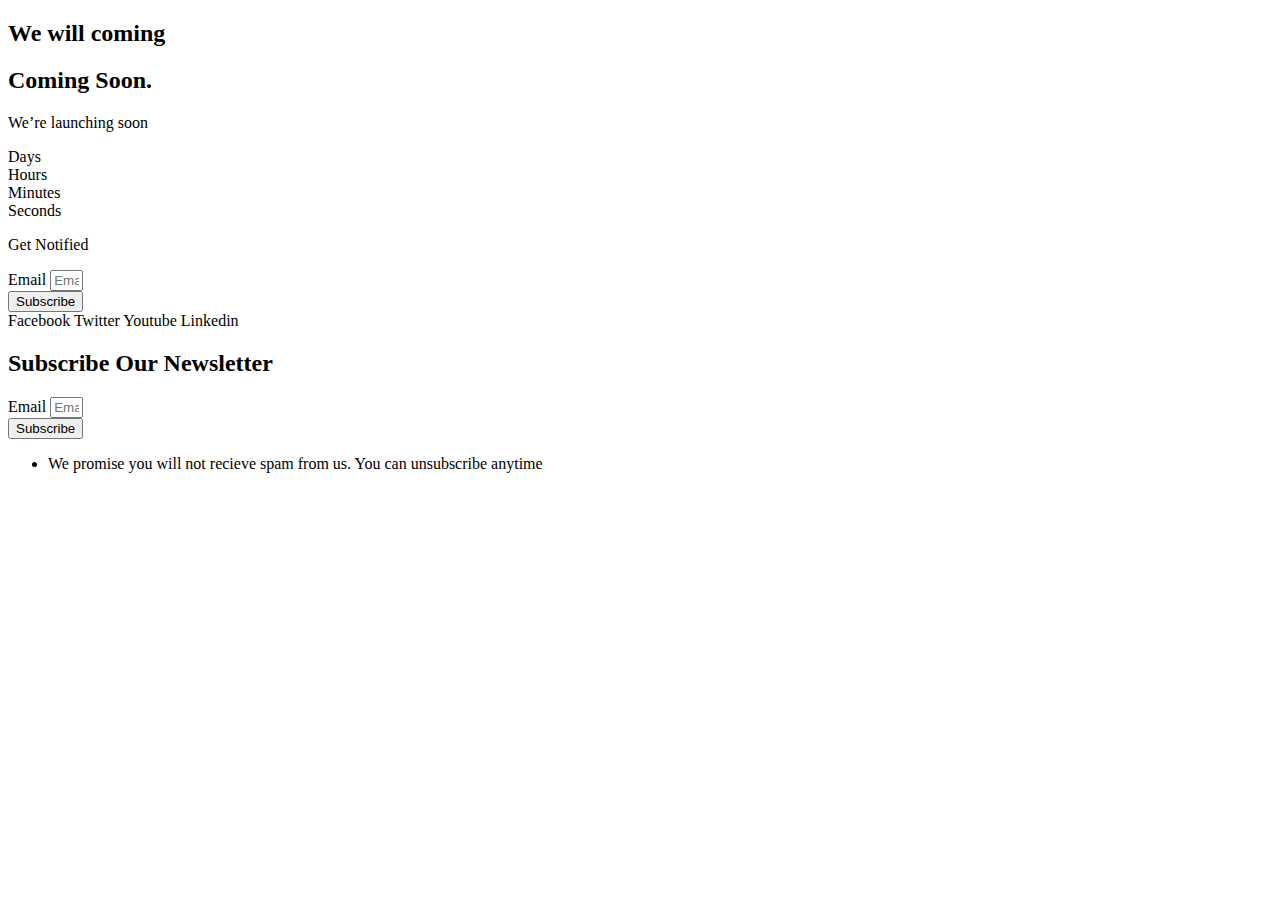
<file: comingsoon.html>
<!DOCTYPE html>
<html lang="en-US">
<head>
	<meta charset="UTF-8">
		<title>Coming Soon &#8211; Techvisio</title>
<meta name='robots' content='max-image-preview:large' />
<link rel='stylesheet' id='wp-block-library-css' href='https://elementor.deverust.com/techvisio/wp-includes/css/dist/block-library/style.min.css?ver=6.4.3' media='all' />
<style id='classic-theme-styles-inline-css'>
/*! This file is auto-generated */
.wp-block-button__link{color:#fff;background-color:#32373c;border-radius:9999px;box-shadow:none;text-decoration:none;padding:calc(.667em + 2px) calc(1.333em + 2px);font-size:1.125em}.wp-block-file__button{background:#32373c;color:#fff;text-decoration:none}
</style>
<style id='global-styles-inline-css'>
body{--wp--preset--color--black: #000000;--wp--preset--color--cyan-bluish-gray: #abb8c3;--wp--preset--color--white: #ffffff;--wp--preset--color--pale-pink: #f78da7;--wp--preset--color--vivid-red: #cf2e2e;--wp--preset--color--luminous-vivid-orange: #ff6900;--wp--preset--color--luminous-vivid-amber: #fcb900;--wp--preset--color--light-green-cyan: #7bdcb5;--wp--preset--color--vivid-green-cyan: #00d084;--wp--preset--color--pale-cyan-blue: #8ed1fc;--wp--preset--color--vivid-cyan-blue: #0693e3;--wp--preset--color--vivid-purple: #9b51e0;--wp--preset--gradient--vivid-cyan-blue-to-vivid-purple: linear-gradient(135deg,rgba(6,147,227,1) 0%,rgb(155,81,224) 100%);--wp--preset--gradient--light-green-cyan-to-vivid-green-cyan: linear-gradient(135deg,rgb(122,220,180) 0%,rgb(0,208,130) 100%);--wp--preset--gradient--luminous-vivid-amber-to-luminous-vivid-orange: linear-gradient(135deg,rgba(252,185,0,1) 0%,rgba(255,105,0,1) 100%);--wp--preset--gradient--luminous-vivid-orange-to-vivid-red: linear-gradient(135deg,rgba(255,105,0,1) 0%,rgb(207,46,46) 100%);--wp--preset--gradient--very-light-gray-to-cyan-bluish-gray: linear-gradient(135deg,rgb(238,238,238) 0%,rgb(169,184,195) 100%);--wp--preset--gradient--cool-to-warm-spectrum: linear-gradient(135deg,rgb(74,234,220) 0%,rgb(151,120,209) 20%,rgb(207,42,186) 40%,rgb(238,44,130) 60%,rgb(251,105,98) 80%,rgb(254,248,76) 100%);--wp--preset--gradient--blush-light-purple: linear-gradient(135deg,rgb(255,206,236) 0%,rgb(152,150,240) 100%);--wp--preset--gradient--blush-bordeaux: linear-gradient(135deg,rgb(254,205,165) 0%,rgb(254,45,45) 50%,rgb(107,0,62) 100%);--wp--preset--gradient--luminous-dusk: linear-gradient(135deg,rgb(255,203,112) 0%,rgb(199,81,192) 50%,rgb(65,88,208) 100%);--wp--preset--gradient--pale-ocean: linear-gradient(135deg,rgb(255,245,203) 0%,rgb(182,227,212) 50%,rgb(51,167,181) 100%);--wp--preset--gradient--electric-grass: linear-gradient(135deg,rgb(202,248,128) 0%,rgb(113,206,126) 100%);--wp--preset--gradient--midnight: linear-gradient(135deg,rgb(2,3,129) 0%,rgb(40,116,252) 100%);--wp--preset--font-size--small: 13px;--wp--preset--font-size--medium: 20px;--wp--preset--font-size--large: 36px;--wp--preset--font-size--x-large: 42px;--wp--preset--spacing--20: 0.44rem;--wp--preset--spacing--30: 0.67rem;--wp--preset--spacing--40: 1rem;--wp--preset--spacing--50: 1.5rem;--wp--preset--spacing--60: 2.25rem;--wp--preset--spacing--70: 3.38rem;--wp--preset--spacing--80: 5.06rem;--wp--preset--shadow--natural: 6px 6px 9px rgba(0, 0, 0, 0.2);--wp--preset--shadow--deep: 12px 12px 50px rgba(0, 0, 0, 0.4);--wp--preset--shadow--sharp: 6px 6px 0px rgba(0, 0, 0, 0.2);--wp--preset--shadow--outlined: 6px 6px 0px -3px rgba(255, 255, 255, 1), 6px 6px rgba(0, 0, 0, 1);--wp--preset--shadow--crisp: 6px 6px 0px rgba(0, 0, 0, 1);}:where(.is-layout-flex){gap: 0.5em;}:where(.is-layout-grid){gap: 0.5em;}body .is-layout-flow > .alignleft{float: left;margin-inline-start: 0;margin-inline-end: 2em;}body .is-layout-flow > .alignright{float: right;margin-inline-start: 2em;margin-inline-end: 0;}body .is-layout-flow > .aligncenter{margin-left: auto !important;margin-right: auto !important;}body .is-layout-constrained > .alignleft{float: left;margin-inline-start: 0;margin-inline-end: 2em;}body .is-layout-constrained > .alignright{float: right;margin-inline-start: 2em;margin-inline-end: 0;}body .is-layout-constrained > .aligncenter{margin-left: auto !important;margin-right: auto !important;}body .is-layout-constrained > :where(:not(.alignleft):not(.alignright):not(.alignfull)){max-width: var(--wp--style--global--content-size);margin-left: auto !important;margin-right: auto !important;}body .is-layout-constrained > .alignwide{max-width: var(--wp--style--global--wide-size);}body .is-layout-flex{display: flex;}body .is-layout-flex{flex-wrap: wrap;align-items: center;}body .is-layout-flex > *{margin: 0;}body .is-layout-grid{display: grid;}body .is-layout-grid > *{margin: 0;}:where(.wp-block-columns.is-layout-flex){gap: 2em;}:where(.wp-block-columns.is-layout-grid){gap: 2em;}:where(.wp-block-post-template.is-layout-flex){gap: 1.25em;}:where(.wp-block-post-template.is-layout-grid){gap: 1.25em;}.has-black-color{color: var(--wp--preset--color--black) !important;}.has-cyan-bluish-gray-color{color: var(--wp--preset--color--cyan-bluish-gray) !important;}.has-white-color{color: var(--wp--preset--color--white) !important;}.has-pale-pink-color{color: var(--wp--preset--color--pale-pink) !important;}.has-vivid-red-color{color: var(--wp--preset--color--vivid-red) !important;}.has-luminous-vivid-orange-color{color: var(--wp--preset--color--luminous-vivid-orange) !important;}.has-luminous-vivid-amber-color{color: var(--wp--preset--color--luminous-vivid-amber) !important;}.has-light-green-cyan-color{color: var(--wp--preset--color--light-green-cyan) !important;}.has-vivid-green-cyan-color{color: var(--wp--preset--color--vivid-green-cyan) !important;}.has-pale-cyan-blue-color{color: var(--wp--preset--color--pale-cyan-blue) !important;}.has-vivid-cyan-blue-color{color: var(--wp--preset--color--vivid-cyan-blue) !important;}.has-vivid-purple-color{color: var(--wp--preset--color--vivid-purple) !important;}.has-black-background-color{background-color: var(--wp--preset--color--black) !important;}.has-cyan-bluish-gray-background-color{background-color: var(--wp--preset--color--cyan-bluish-gray) !important;}.has-white-background-color{background-color: var(--wp--preset--color--white) !important;}.has-pale-pink-background-color{background-color: var(--wp--preset--color--pale-pink) !important;}.has-vivid-red-background-color{background-color: var(--wp--preset--color--vivid-red) !important;}.has-luminous-vivid-orange-background-color{background-color: var(--wp--preset--color--luminous-vivid-orange) !important;}.has-luminous-vivid-amber-background-color{background-color: var(--wp--preset--color--luminous-vivid-amber) !important;}.has-light-green-cyan-background-color{background-color: var(--wp--preset--color--light-green-cyan) !important;}.has-vivid-green-cyan-background-color{background-color: var(--wp--preset--color--vivid-green-cyan) !important;}.has-pale-cyan-blue-background-color{background-color: var(--wp--preset--color--pale-cyan-blue) !important;}.has-vivid-cyan-blue-background-color{background-color: var(--wp--preset--color--vivid-cyan-blue) !important;}.has-vivid-purple-background-color{background-color: var(--wp--preset--color--vivid-purple) !important;}.has-black-border-color{border-color: var(--wp--preset--color--black) !important;}.has-cyan-bluish-gray-border-color{border-color: var(--wp--preset--color--cyan-bluish-gray) !important;}.has-white-border-color{border-color: var(--wp--preset--color--white) !important;}.has-pale-pink-border-color{border-color: var(--wp--preset--color--pale-pink) !important;}.has-vivid-red-border-color{border-color: var(--wp--preset--color--vivid-red) !important;}.has-luminous-vivid-orange-border-color{border-color: var(--wp--preset--color--luminous-vivid-orange) !important;}.has-luminous-vivid-amber-border-color{border-color: var(--wp--preset--color--luminous-vivid-amber) !important;}.has-light-green-cyan-border-color{border-color: var(--wp--preset--color--light-green-cyan) !important;}.has-vivid-green-cyan-border-color{border-color: var(--wp--preset--color--vivid-green-cyan) !important;}.has-pale-cyan-blue-border-color{border-color: var(--wp--preset--color--pale-cyan-blue) !important;}.has-vivid-cyan-blue-border-color{border-color: var(--wp--preset--color--vivid-cyan-blue) !important;}.has-vivid-purple-border-color{border-color: var(--wp--preset--color--vivid-purple) !important;}.has-vivid-cyan-blue-to-vivid-purple-gradient-background{background: var(--wp--preset--gradient--vivid-cyan-blue-to-vivid-purple) !important;}.has-light-green-cyan-to-vivid-green-cyan-gradient-background{background: var(--wp--preset--gradient--light-green-cyan-to-vivid-green-cyan) !important;}.has-luminous-vivid-amber-to-luminous-vivid-orange-gradient-background{background: var(--wp--preset--gradient--luminous-vivid-amber-to-luminous-vivid-orange) !important;}.has-luminous-vivid-orange-to-vivid-red-gradient-background{background: var(--wp--preset--gradient--luminous-vivid-orange-to-vivid-red) !important;}.has-very-light-gray-to-cyan-bluish-gray-gradient-background{background: var(--wp--preset--gradient--very-light-gray-to-cyan-bluish-gray) !important;}.has-cool-to-warm-spectrum-gradient-background{background: var(--wp--preset--gradient--cool-to-warm-spectrum) !important;}.has-blush-light-purple-gradient-background{background: var(--wp--preset--gradient--blush-light-purple) !important;}.has-blush-bordeaux-gradient-background{background: var(--wp--preset--gradient--blush-bordeaux) !important;}.has-luminous-dusk-gradient-background{background: var(--wp--preset--gradient--luminous-dusk) !important;}.has-pale-ocean-gradient-background{background: var(--wp--preset--gradient--pale-ocean) !important;}.has-electric-grass-gradient-background{background: var(--wp--preset--gradient--electric-grass) !important;}.has-midnight-gradient-background{background: var(--wp--preset--gradient--midnight) !important;}.has-small-font-size{font-size: var(--wp--preset--font-size--small) !important;}.has-medium-font-size{font-size: var(--wp--preset--font-size--medium) !important;}.has-large-font-size{font-size: var(--wp--preset--font-size--large) !important;}.has-x-large-font-size{font-size: var(--wp--preset--font-size--x-large) !important;}
.wp-block-navigation a:where(:not(.wp-element-button)){color: inherit;}
:where(.wp-block-post-template.is-layout-flex){gap: 1.25em;}:where(.wp-block-post-template.is-layout-grid){gap: 1.25em;}
:where(.wp-block-columns.is-layout-flex){gap: 2em;}:where(.wp-block-columns.is-layout-grid){gap: 2em;}
.wp-block-pullquote{font-size: 1.5em;line-height: 1.6;}
</style>
<link rel='stylesheet' id='template-kit-export-css' href='https://elementor.deverust.com/techvisio/wp-content/plugins/template-kit-export/public/assets/css/template-kit-export-public.min.css?ver=1.0.21' media='all' />
<link rel='stylesheet' id='hello-elementor-css' href='https://elementor.deverust.com/techvisio/wp-content/themes/hello-elementor/style.min.css?ver=2.9.0' media='all' />
<link rel='stylesheet' id='hello-elementor-theme-style-css' href='https://elementor.deverust.com/techvisio/wp-content/themes/hello-elementor/theme.min.css?ver=2.9.0' media='all' />
<link rel='stylesheet' id='elementor-icons-css' href='https://elementor.deverust.com/techvisio/wp-content/plugins/elementor/assets/lib/eicons/css/elementor-icons.min.css?ver=5.23.0' media='all' />
<link rel='stylesheet' id='elementor-frontend-css' href='https://elementor.deverust.com/techvisio/wp-content/plugins/elementor/assets/css/frontend.min.css?ver=3.17.3' media='all' />
<link rel='stylesheet' id='swiper-css' href='https://elementor.deverust.com/techvisio/wp-content/plugins/elementor/assets/lib/swiper/css/swiper.min.css?ver=5.3.6' media='all' />
<link rel='stylesheet' id='elementor-post-6-css' href='https://elementor.deverust.com/techvisio/wp-content/uploads/sites/20/elementor/css/post-6.css?ver=1699599210' media='all' />
<link rel='stylesheet' id='elementor-pro-css' href='https://elementor.deverust.com/techvisio/wp-content/plugins/elementor-pro/assets/css/frontend.min.css?ver=3.13.2' media='all' />
<link rel='stylesheet' id='elementor-post-2166-css' href='https://elementor.deverust.com/techvisio/wp-content/uploads/sites/20/elementor/css/post-2166.css?ver=1699662021' media='all' />
<link rel='stylesheet' id='elementor-post-2141-css' href='https://elementor.deverust.com/techvisio/wp-content/uploads/sites/20/elementor/css/post-2141.css?ver=1699599211' media='all' />
<link rel='stylesheet' id='elementor-icons-ekiticons-css' href='https://elementor.deverust.com/techvisio/wp-content/plugins/elementskit-lite/modules/elementskit-icon-pack/assets/css/ekiticons.css?ver=3.0.2' media='all' />
<link rel='stylesheet' id='ekit-widget-styles-css' href='https://elementor.deverust.com/techvisio/wp-content/plugins/elementskit-lite/widgets/init/assets/css/widget-styles.css?ver=3.0.2' media='all' />
<link rel='stylesheet' id='ekit-responsive-css' href='https://elementor.deverust.com/techvisio/wp-content/plugins/elementskit-lite/widgets/init/assets/css/responsive.css?ver=3.0.2' media='all' />
<link rel='stylesheet' id='google-fonts-1-css' href='https://fonts.googleapis.com/css?family=Manrope%3A100%2C100italic%2C200%2C200italic%2C300%2C300italic%2C400%2C400italic%2C500%2C500italic%2C600%2C600italic%2C700%2C700italic%2C800%2C800italic%2C900%2C900italic%7CSource+Code+Pro%3A100%2C100italic%2C200%2C200italic%2C300%2C300italic%2C400%2C400italic%2C500%2C500italic%2C600%2C600italic%2C700%2C700italic%2C800%2C800italic%2C900%2C900italic%7COrbitron%3A100%2C100italic%2C200%2C200italic%2C300%2C300italic%2C400%2C400italic%2C500%2C500italic%2C600%2C600italic%2C700%2C700italic%2C800%2C800italic%2C900%2C900italic&#038;display=auto&#038;ver=6.4.3' media='all' />
<link rel='stylesheet' id='elementor-icons-shared-0-css' href='https://elementor.deverust.com/techvisio/wp-content/plugins/elementor/assets/lib/font-awesome/css/fontawesome.min.css?ver=5.15.3' media='all' />
<link rel='stylesheet' id='elementor-icons-fa-brands-css' href='https://elementor.deverust.com/techvisio/wp-content/plugins/elementor/assets/lib/font-awesome/css/brands.min.css?ver=5.15.3' media='all' />
<link rel='stylesheet' id='elementor-icons-fa-regular-css' href='https://elementor.deverust.com/techvisio/wp-content/plugins/elementor/assets/lib/font-awesome/css/regular.min.css?ver=5.15.3' media='all' />
<link rel="preconnect" href="https://fonts.gstatic.com/" crossorigin><script src="https://elementor.deverust.com/techvisio/wp-includes/js/jquery/jquery.min.js?ver=3.7.1" id="jquery-core-js"></script>
<script src="https://elementor.deverust.com/techvisio/wp-includes/js/jquery/jquery-migrate.min.js?ver=3.4.1" id="jquery-migrate-js"></script>
<script src="https://elementor.deverust.com/techvisio/wp-content/plugins/template-kit-export/public/assets/js/template-kit-export-public.min.js?ver=1.0.21" id="template-kit-export-js"></script>
<link rel="https://api.w.org/" href="https://elementor.deverust.com/techvisio/wp-json/" /><meta name="generator" content="WordPress 6.4.3" />
<link rel="canonical" href="https://elementor.deverust.com/techvisio/template-kit/coming-soon/" />
<link rel='shortlink' href='https://elementor.deverust.com/techvisio/?p=2166' />
<link rel="alternate" type="application/json+oembed" href="https://elementor.deverust.com/techvisio/wp-json/oembed/1.0/embed?url=https%3A%2F%2Felementor.deverust.com%2Ftechvisio%2Ftemplate-kit%2Fcoming-soon%2F" />
<link rel="alternate" type="text/xml+oembed" href="https://elementor.deverust.com/techvisio/wp-json/oembed/1.0/embed?url=https%3A%2F%2Felementor.deverust.com%2Ftechvisio%2Ftemplate-kit%2Fcoming-soon%2F&#038;format=xml" />
<meta name="generator" content="Elementor 3.17.3; features: e_dom_optimization, e_optimized_assets_loading; settings: css_print_method-external, google_font-enabled, font_display-auto">
<link rel="icon" href="https://elementor.deverust.com/techvisio/wp-content/uploads/sites/20/2022/04/favicon-tech.png" sizes="32x32" />
<link rel="icon" href="https://elementor.deverust.com/techvisio/wp-content/uploads/sites/20/2022/04/favicon-tech.png" sizes="192x192" />
<link rel="apple-touch-icon" href="https://elementor.deverust.com/techvisio/wp-content/uploads/sites/20/2022/04/favicon-tech.png" />
<meta name="msapplication-TileImage" content="https://elementor.deverust.com/techvisio/wp-content/uploads/sites/20/2022/04/favicon-tech.png" />
	<meta name="viewport" content="width=device-width, initial-scale=1.0, viewport-fit=cover" /></head>
<body class="envato_tk_templates-template envato_tk_templates-template-elementor_canvas single single-envato_tk_templates postid-2166 elementor-default elementor-template-canvas elementor-kit-6 elementor-page elementor-page-2166">
			<div data-elementor-type="wp-post" data-elementor-id="2166" class="elementor elementor-2166">
									<section class="elementor-section elementor-top-section elementor-element elementor-element-08c284a elementor-section-height-min-height elementor-section-items-stretch elementor-section-boxed elementor-section-height-default" data-id="08c284a" data-element_type="section" data-settings="{&quot;background_background&quot;:&quot;classic&quot;}">
						<div class="elementor-container elementor-column-gap-no">
					<div class="elementor-column elementor-col-100 elementor-top-column elementor-element elementor-element-97921f9" data-id="97921f9" data-element_type="column">
			<div class="elementor-widget-wrap elementor-element-populated">
								<section class="elementor-section elementor-inner-section elementor-element elementor-element-6d60ef0 elementor-section-height-min-height elementor-section-boxed elementor-section-height-default" data-id="6d60ef0" data-element_type="section">
						<div class="elementor-container elementor-column-gap-no">
					<div class="elementor-column elementor-col-100 elementor-inner-column elementor-element elementor-element-8974e5f" data-id="8974e5f" data-element_type="column">
			<div class="elementor-widget-wrap elementor-element-populated">
								<div class="elementor-element elementor-element-bd92066 elementor-widget__width-initial e-transform elementor-align-center elementor-widget elementor-widget-lottie" data-id="bd92066" data-element_type="widget" data-settings="{&quot;loop&quot;:&quot;yes&quot;,&quot;source&quot;:&quot;external_url&quot;,&quot;source_external_url&quot;:{&quot;url&quot;:&quot;https:\/\/assets3.lottiefiles.com\/private_files\/lf30_y4x6f4rs.json&quot;,&quot;is_external&quot;:&quot;&quot;,&quot;nofollow&quot;:&quot;&quot;,&quot;custom_attributes&quot;:&quot;&quot;},&quot;_transform_flipX_effect&quot;:&quot;transform&quot;,&quot;link_to&quot;:&quot;none&quot;,&quot;trigger&quot;:&quot;arriving_to_viewport&quot;,&quot;viewport&quot;:{&quot;unit&quot;:&quot;%&quot;,&quot;size&quot;:&quot;&quot;,&quot;sizes&quot;:{&quot;start&quot;:0,&quot;end&quot;:100}},&quot;play_speed&quot;:{&quot;unit&quot;:&quot;px&quot;,&quot;size&quot;:1,&quot;sizes&quot;:[]},&quot;start_point&quot;:{&quot;unit&quot;:&quot;%&quot;,&quot;size&quot;:&quot;0&quot;,&quot;sizes&quot;:[]},&quot;end_point&quot;:{&quot;unit&quot;:&quot;%&quot;,&quot;size&quot;:&quot;100&quot;,&quot;sizes&quot;:[]},&quot;renderer&quot;:&quot;svg&quot;}" data-widget_type="lottie.default">
				<div class="elementor-widget-container">
			<div class="e-lottie__container"><div class="e-lottie__animation"></div></div>		</div>
				</div>
					</div>
		</div>
							</div>
		</section>
				<section class="elementor-section elementor-inner-section elementor-element elementor-element-426dfca elementor-section-height-min-height elementor-section-boxed elementor-section-height-default" data-id="426dfca" data-element_type="section" data-settings="{&quot;background_background&quot;:&quot;classic&quot;}">
						<div class="elementor-container elementor-column-gap-default">
					<div class="elementor-column elementor-col-100 elementor-inner-column elementor-element elementor-element-93fa502" data-id="93fa502" data-element_type="column">
			<div class="elementor-widget-wrap elementor-element-populated">
								<div class="elementor-element elementor-element-d4b6f41 elementor-widget__width-initial elementor-align-center elementor-widget elementor-widget-lottie" data-id="d4b6f41" data-element_type="widget" data-settings="{&quot;loop&quot;:&quot;yes&quot;,&quot;source&quot;:&quot;external_url&quot;,&quot;source_external_url&quot;:{&quot;url&quot;:&quot;https:\/\/assets9.lottiefiles.com\/packages\/lf20_uR3DwK9y5B.json&quot;,&quot;is_external&quot;:&quot;&quot;,&quot;nofollow&quot;:&quot;&quot;,&quot;custom_attributes&quot;:&quot;&quot;},&quot;link_to&quot;:&quot;none&quot;,&quot;trigger&quot;:&quot;arriving_to_viewport&quot;,&quot;viewport&quot;:{&quot;unit&quot;:&quot;%&quot;,&quot;size&quot;:&quot;&quot;,&quot;sizes&quot;:{&quot;start&quot;:0,&quot;end&quot;:100}},&quot;play_speed&quot;:{&quot;unit&quot;:&quot;px&quot;,&quot;size&quot;:1,&quot;sizes&quot;:[]},&quot;start_point&quot;:{&quot;unit&quot;:&quot;%&quot;,&quot;size&quot;:&quot;0&quot;,&quot;sizes&quot;:[]},&quot;end_point&quot;:{&quot;unit&quot;:&quot;%&quot;,&quot;size&quot;:&quot;100&quot;,&quot;sizes&quot;:[]},&quot;renderer&quot;:&quot;svg&quot;}" data-widget_type="lottie.default">
				<div class="elementor-widget-container">
			<div class="e-lottie__container"><div class="e-lottie__animation"></div></div>		</div>
				</div>
				<div class="elementor-element elementor-element-bd2c4db elementor-widget__width-auto elementor-widget elementor-widget-heading" data-id="bd2c4db" data-element_type="widget" data-widget_type="heading.default">
				<div class="elementor-widget-container">
			<h2 class="elementor-heading-title elementor-size-default">We will coming</h2>		</div>
				</div>
				<div class="elementor-element elementor-element-a3fa2bd elementor-widget elementor-widget-heading" data-id="a3fa2bd" data-element_type="widget" data-widget_type="heading.default">
				<div class="elementor-widget-container">
			<h2 class="elementor-heading-title elementor-size-default">Coming Soon.</h2>		</div>
				</div>
				<div class="elementor-element elementor-element-c2f4519 elementor-widget elementor-widget-text-editor" data-id="c2f4519" data-element_type="widget" data-widget_type="text-editor.default">
				<div class="elementor-widget-container">
							<p>We&#8217;re launching soon</p>						</div>
				</div>
				<div class="elementor-element elementor-element-6d42f31 elementor-widget-tablet__width-auto elementor-widget-mobile__width-initial elementor-widget__width-initial elementor-countdown--label-block elementor-widget elementor-widget-countdown" data-id="6d42f31" data-element_type="widget" data-widget_type="countdown.default">
				<div class="elementor-widget-container">
					<div data-evergreen-interval="179940" class="elementor-countdown-wrapper" data-date="">
			<div class="elementor-countdown-item"><span class="elementor-countdown-digits elementor-countdown-days"></span> <span class="elementor-countdown-label">Days</span></div><div class="elementor-countdown-item"><span class="elementor-countdown-digits elementor-countdown-hours"></span> <span class="elementor-countdown-label">Hours</span></div><div class="elementor-countdown-item"><span class="elementor-countdown-digits elementor-countdown-minutes"></span> <span class="elementor-countdown-label">Minutes</span></div><div class="elementor-countdown-item"><span class="elementor-countdown-digits elementor-countdown-seconds"></span> <span class="elementor-countdown-label">Seconds</span></div>		</div>
				</div>
				</div>
				<div class="elementor-element elementor-element-418c5ac elementor-widget elementor-widget-text-editor" data-id="418c5ac" data-element_type="widget" data-widget_type="text-editor.default">
				<div class="elementor-widget-container">
							<p>Get Notified</p>						</div>
				</div>
				<div class="elementor-element elementor-element-d791724 elementor-widget__width-initial elementor-button-align-stretch elementor-widget elementor-widget-form" data-id="d791724" data-element_type="widget" data-settings="{&quot;step_next_label&quot;:&quot;Next&quot;,&quot;step_previous_label&quot;:&quot;Previous&quot;,&quot;button_width&quot;:&quot;33&quot;,&quot;button_width_mobile&quot;:&quot;33&quot;,&quot;step_type&quot;:&quot;number_text&quot;,&quot;step_icon_shape&quot;:&quot;circle&quot;}" data-widget_type="form.default">
				<div class="elementor-widget-container">
					<form class="elementor-form" method="post" name="New Form">
			<input type="hidden" name="post_id" value="2166"/>
			<input type="hidden" name="form_id" value="d791724"/>
			<input type="hidden" name="referer_title" value="Coming Soon" />

							<input type="hidden" name="queried_id" value="2166"/>
			
			<div class="elementor-form-fields-wrapper elementor-labels-">
								<div class="elementor-field-type-email elementor-field-group elementor-column elementor-field-group-email elementor-col-66 elementor-sm-66 elementor-field-required">
												<label for="form-field-email" class="elementor-field-label elementor-screen-only">
								Email							</label>
														<input size="1" type="email" name="form_fields[email]" id="form-field-email" class="elementor-field elementor-size-md  elementor-field-textual" placeholder="Email" required="required" aria-required="true">
											</div>
								<div class="elementor-field-group elementor-column elementor-field-type-submit elementor-col-33 e-form__buttons elementor-sm-33">
					<button type="submit" class="elementor-button elementor-size-md">
						<span >
															<span class=" elementor-button-icon">
																										</span>
																						<span class="elementor-button-text">Subscribe</span>
													</span>
					</button>
				</div>
			</div>
		</form>
				</div>
				</div>
				<div class="elementor-element elementor-element-459a4a6 elementor-shape-circle e-grid-align-tablet-center e-grid-align-mobile-center elementor-widget-mobile__width-inherit elementor-grid-4 e-grid-align-center elementor-widget elementor-widget-social-icons" data-id="459a4a6" data-element_type="widget" data-widget_type="social-icons.default">
				<div class="elementor-widget-container">
					<div class="elementor-social-icons-wrapper elementor-grid">
							<span class="elementor-grid-item">
					<a class="elementor-icon elementor-social-icon elementor-social-icon-facebook elementor-repeater-item-20b9e71" target="_blank">
						<span class="elementor-screen-only">Facebook</span>
						<i class="fab fa-facebook"></i>					</a>
				</span>
							<span class="elementor-grid-item">
					<a class="elementor-icon elementor-social-icon elementor-social-icon-twitter elementor-repeater-item-bec210c" target="_blank">
						<span class="elementor-screen-only">Twitter</span>
						<i class="fab fa-twitter"></i>					</a>
				</span>
							<span class="elementor-grid-item">
					<a class="elementor-icon elementor-social-icon elementor-social-icon-youtube elementor-repeater-item-8f490e2" target="_blank">
						<span class="elementor-screen-only">Youtube</span>
						<i class="fab fa-youtube"></i>					</a>
				</span>
							<span class="elementor-grid-item">
					<a class="elementor-icon elementor-social-icon elementor-social-icon-linkedin elementor-repeater-item-60bcc90" target="_blank">
						<span class="elementor-screen-only">Linkedin</span>
						<i class="fab fa-linkedin"></i>					</a>
				</span>
					</div>
				</div>
				</div>
					</div>
		</div>
							</div>
		</section>
					</div>
		</div>
							</div>
		</section>
							</div>
				<div data-elementor-type="popup" data-elementor-id="2141" class="elementor elementor-2141 elementor-location-popup" data-elementor-settings="{&quot;entrance_animation&quot;:&quot;fadeInDown&quot;,&quot;exit_animation&quot;:&quot;fadeInDown&quot;,&quot;entrance_animation_duration&quot;:{&quot;unit&quot;:&quot;px&quot;,&quot;size&quot;:1.2,&quot;sizes&quot;:[]},&quot;a11y_navigation&quot;:&quot;yes&quot;,&quot;triggers&quot;:{&quot;page_load_delay&quot;:5,&quot;page_load&quot;:&quot;yes&quot;},&quot;timing&quot;:{&quot;times_times&quot;:1,&quot;times&quot;:&quot;yes&quot;}}">
								<section class="elementor-section elementor-top-section elementor-element elementor-element-cdbb6e1 elementor-section-boxed elementor-section-height-default elementor-section-height-default" data-id="cdbb6e1" data-element_type="section">
						<div class="elementor-container elementor-column-gap-no">
					<div class="elementor-column elementor-col-100 elementor-top-column elementor-element elementor-element-fd3429d" data-id="fd3429d" data-element_type="column">
			<div class="elementor-widget-wrap elementor-element-populated">
								<section class="elementor-section elementor-inner-section elementor-element elementor-element-f9a6810 elementor-section-boxed elementor-section-height-default elementor-section-height-default" data-id="f9a6810" data-element_type="section">
						<div class="elementor-container elementor-column-gap-no">
					<div class="elementor-column elementor-col-100 elementor-inner-column elementor-element elementor-element-69983e2" data-id="69983e2" data-element_type="column">
			<div class="elementor-widget-wrap elementor-element-populated">
								<div class="elementor-element elementor-element-b4aa3af elementor-widget elementor-widget-spacer" data-id="b4aa3af" data-element_type="widget" data-widget_type="spacer.default">
				<div class="elementor-widget-container">
					<div class="elementor-spacer">
			<div class="elementor-spacer-inner"></div>
		</div>
				</div>
				</div>
					</div>
		</div>
							</div>
		</section>
				<section class="elementor-section elementor-inner-section elementor-element elementor-element-d04d3aa elementor-section-boxed elementor-section-height-default elementor-section-height-default" data-id="d04d3aa" data-element_type="section">
						<div class="elementor-container elementor-column-gap-wider">
					<div class="elementor-column elementor-col-100 elementor-inner-column elementor-element elementor-element-24d7039" data-id="24d7039" data-element_type="column">
			<div class="elementor-widget-wrap elementor-element-populated">
								<div class="elementor-element elementor-element-03ea0b0 elementor-widget elementor-widget-heading" data-id="03ea0b0" data-element_type="widget" data-widget_type="heading.default">
				<div class="elementor-widget-container">
			<h2 class="elementor-heading-title elementor-size-default">Subscribe Our Newsletter</h2>		</div>
				</div>
				<div class="elementor-element elementor-element-f006042 elementor-button-align-stretch elementor-widget elementor-widget-form" data-id="f006042" data-element_type="widget" data-settings="{&quot;button_width&quot;:&quot;30&quot;,&quot;step_next_label&quot;:&quot;Next&quot;,&quot;step_previous_label&quot;:&quot;Previous&quot;,&quot;button_width_tablet&quot;:&quot;25&quot;,&quot;step_type&quot;:&quot;number_text&quot;,&quot;step_icon_shape&quot;:&quot;circle&quot;}" data-widget_type="form.default">
				<div class="elementor-widget-container">
					<form class="elementor-form" method="post" name="New Form">
			<input type="hidden" name="post_id" value="2141"/>
			<input type="hidden" name="form_id" value="f006042"/>
			<input type="hidden" name="referer_title" value="Coming Soon" />

							<input type="hidden" name="queried_id" value="2166"/>
			
			<div class="elementor-form-fields-wrapper elementor-labels-">
								<div class="elementor-field-type-email elementor-field-group elementor-column elementor-field-group-email elementor-col-70 elementor-md-75 elementor-field-required">
												<label for="form-field-email" class="elementor-field-label elementor-screen-only">
								Email							</label>
														<input size="1" type="email" name="form_fields[email]" id="form-field-email" class="elementor-field elementor-size-md  elementor-field-textual" placeholder="Email" required="required" aria-required="true">
											</div>
								<div class="elementor-field-group elementor-column elementor-field-type-submit elementor-col-30 e-form__buttons elementor-md-25">
					<button type="submit" class="elementor-button elementor-size-md">
						<span >
															<span class=" elementor-button-icon">
																										</span>
																						<span class="elementor-button-text">Subscribe</span>
													</span>
					</button>
				</div>
			</div>
		</form>
				</div>
				</div>
				<div class="elementor-element elementor-element-4d00a3e elementor-icon-list--layout-traditional elementor-list-item-link-full_width elementor-widget elementor-widget-icon-list" data-id="4d00a3e" data-element_type="widget" data-widget_type="icon-list.default">
				<div class="elementor-widget-container">
					<ul class="elementor-icon-list-items">
							<li class="elementor-icon-list-item">
											<span class="elementor-icon-list-icon">
							<i aria-hidden="true" class="far fa-lightbulb"></i>						</span>
										<span class="elementor-icon-list-text">We promise you will not recieve spam from us. You can unsubscribe anytime</span>
									</li>
						</ul>
				</div>
				</div>
					</div>
		</div>
							</div>
		</section>
					</div>
		</div>
							</div>
		</section>
						</div>
		<link rel='stylesheet' id='e-animations-css' href='https://elementor.deverust.com/techvisio/wp-content/plugins/elementor/assets/lib/animations/animations.min.css?ver=3.17.3' media='all' />
<script src="https://elementor.deverust.com/techvisio/wp-content/plugins/elementskit-lite/libs/framework/assets/js/frontend-script.js?ver=3.0.2" id="elementskit-framework-js-frontend-js"></script>
<script id="elementskit-framework-js-frontend-js-after">
		var elementskit = {
			resturl: 'https://elementor.deverust.com/techvisio/wp-json/elementskit/v1/',
		}

		
</script>
<script src="https://elementor.deverust.com/techvisio/wp-content/plugins/elementskit-lite/widgets/init/assets/js/widget-scripts.js?ver=3.0.2" id="ekit-widget-scripts-js"></script>
<script src="https://elementor.deverust.com/techvisio/wp-content/plugins/elementor-pro/assets/lib/lottie/lottie.min.js?ver=5.6.6" id="lottie-js"></script>
<script src="https://elementor.deverust.com/techvisio/wp-content/plugins/elementor-pro/assets/js/webpack-pro.runtime.min.js?ver=3.13.2" id="elementor-pro-webpack-runtime-js"></script>
<script src="https://elementor.deverust.com/techvisio/wp-content/plugins/elementor/assets/js/webpack.runtime.min.js?ver=3.17.3" id="elementor-webpack-runtime-js"></script>
<script src="https://elementor.deverust.com/techvisio/wp-content/plugins/elementor/assets/js/frontend-modules.min.js?ver=3.17.3" id="elementor-frontend-modules-js"></script>
<script src="https://elementor.deverust.com/techvisio/wp-includes/js/dist/vendor/wp-polyfill-inert.min.js?ver=3.1.2" id="wp-polyfill-inert-js"></script>
<script src="https://elementor.deverust.com/techvisio/wp-includes/js/dist/vendor/regenerator-runtime.min.js?ver=0.14.0" id="regenerator-runtime-js"></script>
<script src="https://elementor.deverust.com/techvisio/wp-includes/js/dist/vendor/wp-polyfill.min.js?ver=3.15.0" id="wp-polyfill-js"></script>
<script src="https://elementor.deverust.com/techvisio/wp-includes/js/dist/hooks.min.js?ver=c6aec9a8d4e5a5d543a1" id="wp-hooks-js"></script>
<script src="https://elementor.deverust.com/techvisio/wp-includes/js/dist/i18n.min.js?ver=7701b0c3857f914212ef" id="wp-i18n-js"></script>
<script id="wp-i18n-js-after">
wp.i18n.setLocaleData( { 'text direction\u0004ltr': [ 'ltr' ] } );
</script>
<script id="elementor-pro-frontend-js-before">
var ElementorProFrontendConfig = {"ajaxurl":"https:\/\/elementor.deverust.com\/techvisio\/wp-admin\/admin-ajax.php","nonce":"f1035e09b1","urls":{"assets":"https:\/\/elementor.deverust.com\/techvisio\/wp-content\/plugins\/elementor-pro\/assets\/","rest":"https:\/\/elementor.deverust.com\/techvisio\/wp-json\/"},"shareButtonsNetworks":{"facebook":{"title":"Facebook","has_counter":true},"twitter":{"title":"Twitter"},"linkedin":{"title":"LinkedIn","has_counter":true},"pinterest":{"title":"Pinterest","has_counter":true},"reddit":{"title":"Reddit","has_counter":true},"vk":{"title":"VK","has_counter":true},"odnoklassniki":{"title":"OK","has_counter":true},"tumblr":{"title":"Tumblr"},"digg":{"title":"Digg"},"skype":{"title":"Skype"},"stumbleupon":{"title":"StumbleUpon","has_counter":true},"mix":{"title":"Mix"},"telegram":{"title":"Telegram"},"pocket":{"title":"Pocket","has_counter":true},"xing":{"title":"XING","has_counter":true},"whatsapp":{"title":"WhatsApp"},"email":{"title":"Email"},"print":{"title":"Print"}},"facebook_sdk":{"lang":"en_US","app_id":""},"lottie":{"defaultAnimationUrl":"https:\/\/elementor.deverust.com\/techvisio\/wp-content\/plugins\/elementor-pro\/modules\/lottie\/assets\/animations\/default.json"}};
</script>
<script src="https://elementor.deverust.com/techvisio/wp-content/plugins/elementor-pro/assets/js/frontend.min.js?ver=3.13.2" id="elementor-pro-frontend-js"></script>
<script src="https://elementor.deverust.com/techvisio/wp-content/plugins/elementor/assets/lib/waypoints/waypoints.min.js?ver=4.0.2" id="elementor-waypoints-js"></script>
<script src="https://elementor.deverust.com/techvisio/wp-includes/js/jquery/ui/core.min.js?ver=1.13.2" id="jquery-ui-core-js"></script>
<script id="elementor-frontend-js-before">
var elementorFrontendConfig = {"environmentMode":{"edit":false,"wpPreview":false,"isScriptDebug":false},"i18n":{"shareOnFacebook":"Share on Facebook","shareOnTwitter":"Share on Twitter","pinIt":"Pin it","download":"Download","downloadImage":"Download image","fullscreen":"Fullscreen","zoom":"Zoom","share":"Share","playVideo":"Play Video","previous":"Previous","next":"Next","close":"Close","a11yCarouselWrapperAriaLabel":"Carousel | Horizontal scrolling: Arrow Left & Right","a11yCarouselPrevSlideMessage":"Previous slide","a11yCarouselNextSlideMessage":"Next slide","a11yCarouselFirstSlideMessage":"This is the first slide","a11yCarouselLastSlideMessage":"This is the last slide","a11yCarouselPaginationBulletMessage":"Go to slide"},"is_rtl":false,"breakpoints":{"xs":0,"sm":480,"md":768,"lg":1025,"xl":1440,"xxl":1600},"responsive":{"breakpoints":{"mobile":{"label":"Mobile Portrait","value":767,"default_value":767,"direction":"max","is_enabled":true},"mobile_extra":{"label":"Mobile Landscape","value":880,"default_value":880,"direction":"max","is_enabled":false},"tablet":{"label":"Tablet Portrait","value":1024,"default_value":1024,"direction":"max","is_enabled":true},"tablet_extra":{"label":"Tablet Landscape","value":1200,"default_value":1200,"direction":"max","is_enabled":false},"laptop":{"label":"Laptop","value":1366,"default_value":1366,"direction":"max","is_enabled":false},"widescreen":{"label":"Widescreen","value":2400,"default_value":2400,"direction":"min","is_enabled":false}}},"version":"3.17.3","is_static":false,"experimentalFeatures":{"e_dom_optimization":true,"e_optimized_assets_loading":true,"theme_builder_v2":true,"landing-pages":true,"page-transitions":true,"notes":true,"loop":true,"form-submissions":true,"e_scroll_snap":true},"urls":{"assets":"https:\/\/elementor.deverust.com\/techvisio\/wp-content\/plugins\/elementor\/assets\/"},"swiperClass":"swiper-container","settings":{"page":[],"editorPreferences":[]},"kit":{"body_background_background":"classic","active_breakpoints":["viewport_mobile","viewport_tablet"],"global_image_lightbox":"yes","lightbox_enable_counter":"yes","lightbox_enable_fullscreen":"yes","lightbox_enable_zoom":"yes","lightbox_enable_share":"yes","lightbox_title_src":"title","lightbox_description_src":"description"},"post":{"id":2166,"title":"Coming%20Soon%20%E2%80%93%20Techvisio","excerpt":"","featuredImage":"https:\/\/elementor.deverust.com\/techvisio\/wp-content\/uploads\/sites\/20\/2022\/04\/Coming-Soon-1024x495.jpg"}};
</script>
<script src="https://elementor.deverust.com/techvisio/wp-content/plugins/elementor/assets/js/frontend.min.js?ver=3.17.3" id="elementor-frontend-js"></script>
<script src="https://elementor.deverust.com/techvisio/wp-content/plugins/elementor-pro/assets/js/elements-handlers.min.js?ver=3.13.2" id="pro-elements-handlers-js"></script>
<script src="https://elementor.deverust.com/techvisio/wp-content/plugins/elementskit-lite/widgets/init/assets/js/animate-circle.min.js?ver=3.0.2" id="animate-circle-js"></script>
<script id="elementskit-elementor-js-extra">
var ekit_config = {"ajaxurl":"https:\/\/elementor.deverust.com\/techvisio\/wp-admin\/admin-ajax.php","nonce":"6b979ea33a"};
</script>
<script src="https://elementor.deverust.com/techvisio/wp-content/plugins/elementskit-lite/widgets/init/assets/js/elementor.js?ver=3.0.2" id="elementskit-elementor-js"></script>
	</body>
</html>
</file>
